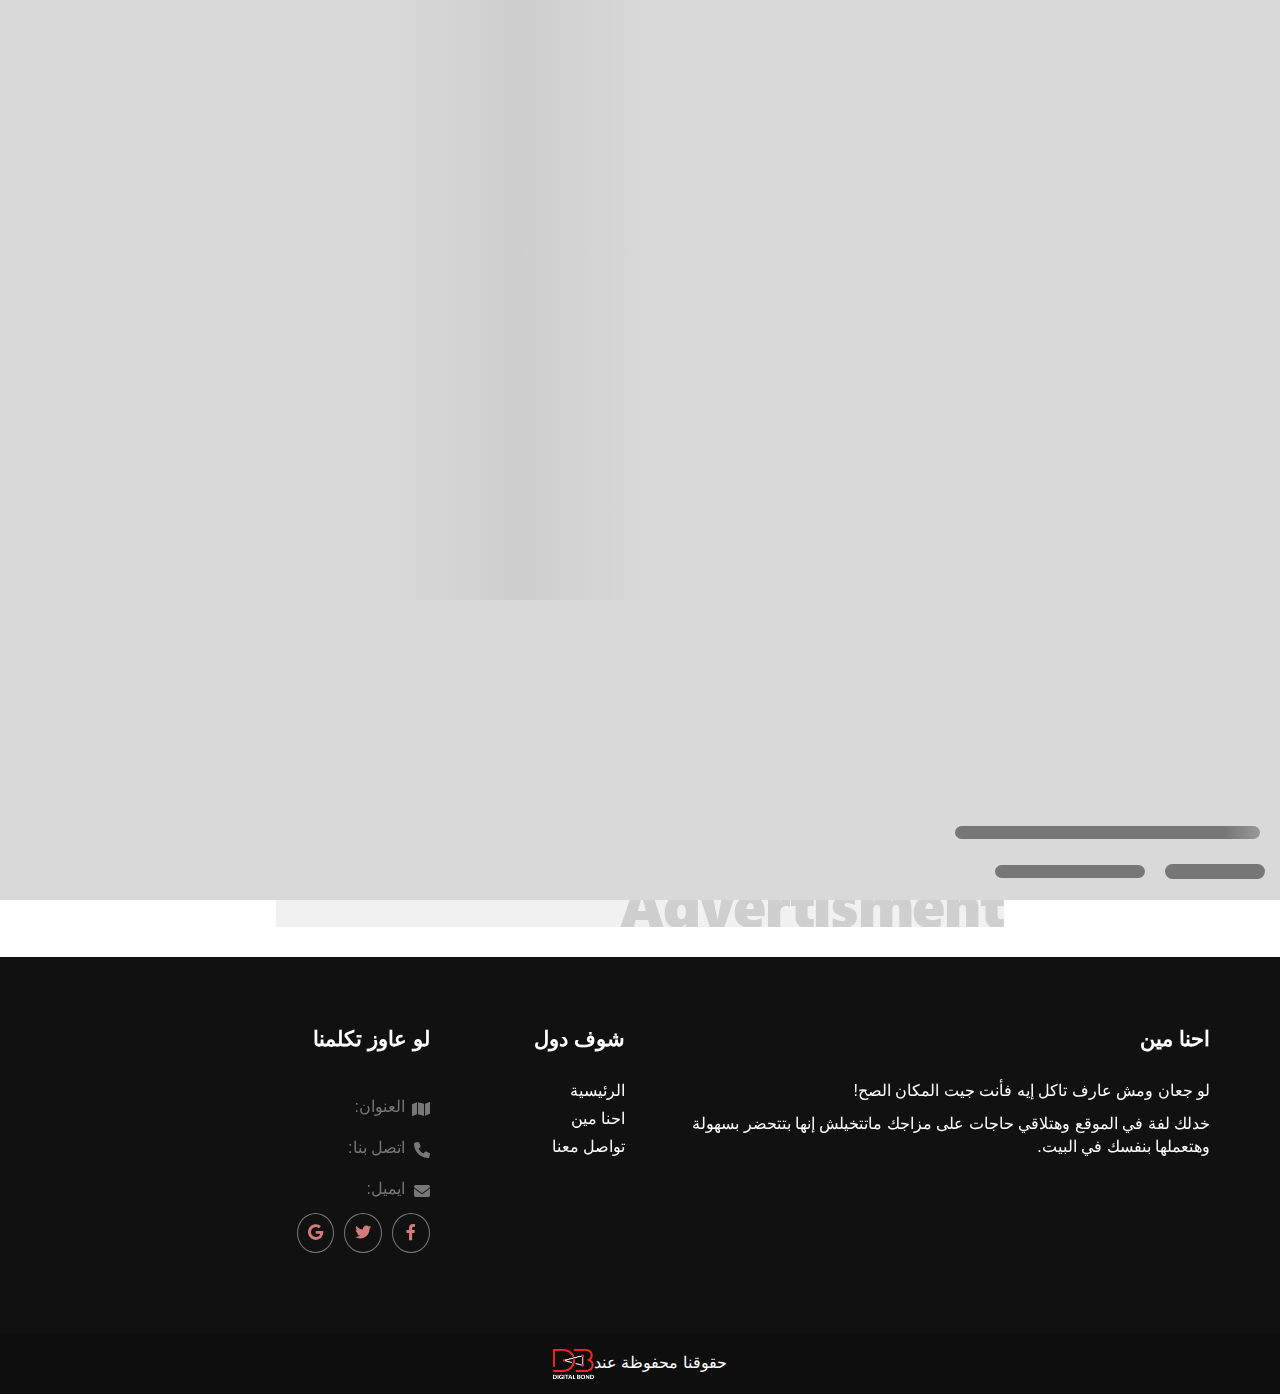
<file: index.html>
<!DOCTYPE html><html lang="en"><head>
  <meta charset="utf-8">
  <title>أكلني شكرا</title>
  <base href="./">
  <meta name="viewport" content="width=device-width, initial-scale=1">
  <link rel="icon" type="image/x-icon" href="assets/img/GaremetAkl/Logo/Logo_white.png">
  <link href="assets/img/GaremetAkl/Logo/Icon.png" rel="icon">
  <link href="https://cdnjs.cloudflare.com/ajax/libs/font-awesome/6.1.1/css/all.min.css" rel="stylesheet">
  <script async="" src="https://pagead2.googlesyndication.com/pagead/js/adsbygoogle.js?client=ca-pub-2495449822869339" crossorigin="anonymous"></script>
<style>@import"https://fonts.googleapis.com/css?family=Pacifico";@import"https://fonts.googleapis.com/css?family=Playfair+Display:400,400i,700,700i,900,900i";@import"https://fonts.googleapis.com/css?family=Alegreya+Sans:100,100i,300,300i,400,400i,500,500i,700,700i,800,800i,900,900i";html{font-family:sans-serif;-webkit-text-size-adjust:100%;-ms-text-size-adjust:100%}body{margin:0}img{border:0}@media print{*,:after,:before{color:#000!important;text-shadow:none!important;background:0 0!important;box-shadow:none!important}img{page-break-inside:avoid}img{max-width:100%!important}}*{box-sizing:border-box}:after,:before{box-sizing:border-box}html{font-size:10px;-webkit-tap-highlight-color:rgba(0,0,0,0)}body{font-family:Helvetica Neue,Helvetica,Arial,sans-serif;font-size:14px;line-height:1.42857143;color:#333;background-color:#fff}img{vertical-align:middle}:root{--fa-font-brands:normal 400 1em/1 "Font Awesome 6 Brands"}@font-face{font-family:"Font Awesome 6 Brands";font-style:normal;font-weight:400;font-display:block;src:url(fa-brands-400.859fc3887485de84.woff2) format("woff2"),url(fa-brands-400.7fa789ab57acb632.ttf) format("truetype")}:root{--fa-font-regular:normal 400 1em/1 "Font Awesome 6 Free"}@font-face{font-family:"Font Awesome 6 Free";font-style:normal;font-weight:400;font-display:block;src:url(fa-regular-400.2ffd018f0eda6f7b.woff2) format("woff2"),url(fa-regular-400.da02cb7e372f16a2.ttf) format("truetype")}:root{--fa-font-solid:normal 900 1em/1 "Font Awesome 6 Free"}@font-face{font-family:"Font Awesome 6 Free";font-style:normal;font-weight:900;font-display:block;src:url(fa-solid-900.40ddefd79fe7af45.woff2) format("woff2"),url(fa-solid-900.3a463ec33b4fe9f7.ttf) format("truetype")}body{transition:all .3s ease-in-out}html,body{direction:rtl;text-align:right}html{position:relative;min-height:100%}body{font-size:16px;color:#696969;transition:unset}.loader{position:fixed;inset:0;background-color:#d17c78;z-index:9999}.loader_img{width:120px}.dots{position:absolute;top:50%;left:50%;transform:translate(-50%,-50%);z-index:9999}.loader .dots .lds-ellipsis{position:relative;width:80px;margin:0 auto}.loader .dots .lds-ellipsis div{position:absolute;top:33px;width:13px;height:13px;border-radius:50%;background:#fff;animation-timing-function:cubic-bezier(0,1,1,0)}.loader .dots .lds-ellipsis div:nth-child(1){left:8px;animation:lds-ellipsis1 .6s infinite}.loader .dots .lds-ellipsis div:nth-child(2){left:8px;animation:lds-ellipsis2 .6s infinite}.loader .dots .lds-ellipsis div:nth-child(3){left:32px;animation:lds-ellipsis2 .6s infinite}.loader .dots .lds-ellipsis div:nth-child(4){left:56px;animation:lds-ellipsis3 .6s infinite}@keyframes lds-ellipsis1{0%{transform:scale(0)}to{transform:scale(1)}}@keyframes lds-ellipsis3{0%{transform:scale(1)}to{transform:scale(0)}}@keyframes lds-ellipsis2{0%{transform:translate(0)}to{transform:translate(24px)}}:root{--swiper-theme-color:#007aff}:root{--swiper-navigation-size:44px}</style><link rel="stylesheet" href="styles.3c039832b1f701e9.css" media="print" onload="this.media='all'"><noscript><link rel="stylesheet" href="styles.3c039832b1f701e9.css"></noscript></head>
<body>
  <app-root>
    <div class="loader">
      <div class="dots">
          <img src="assets/img/GaremetAkl/Logo/Logo_white.png" class="loader_img" alt="">
          <div class="lds-ellipsis">
              <div></div>
              <div></div>
              <div></div>
              <div></div>
          </div>
      </div>
    </div>
  </app-root>



      <!-- /.End of Sign up  Sing in -->
      <script>
        function isInputNumber(event) {
      var char = String.fromCharCode(event.which);
      if(!(/[0-9]/.test(char))){
          event.preventDefault();
      }
    }
    window.addEventListener("keydown", function(e) {
                if(["ArrowUp","ArrowDown"].indexOf(e.code) > -1) {
                    e.preventDefault();
                }
            }, false);
    </script>
<script src="runtime.f304fb58d5e86f92.js" type="module"></script><script src="polyfills.5b12135f60476993.js" type="module"></script><script src="scripts.82b432bbaaba2534.js" defer></script><script src="main.60bb9e2f94e815c3.js" type="module"></script>

</body></html>
</file>
<file: styles.3c039832b1f701e9.css>
@import"https://fonts.googleapis.com/css?family=Pacifico";@import"https://fonts.googleapis.com/css?family=Playfair+Display:400,400i,700,700i,900,900i";@import"https://fonts.googleapis.com/css?family=Alegreya+Sans:100,100i,300,300i,400,400i,500,500i,700,700i,800,800i,900,900i";/*!
 * Bootstrap v3.3.7 (http://getbootstrap.com)
 * Copyright 2011-2016 Twitter, Inc.
 * Licensed under MIT (https://github.com/twbs/bootstrap/blob/master/LICENSE)
 *//*! normalize.css v3.0.3 | MIT License | github.com/necolas/normalize.css */html{font-family:sans-serif;-webkit-text-size-adjust:100%;-ms-text-size-adjust:100%}body{margin:0}article,aside,details,figcaption,figure,footer,header,hgroup,main,menu,nav,section,summary{display:block}audio,canvas,progress,video{display:inline-block;vertical-align:baseline}audio:not([controls]){display:none;height:0}[hidden],template{display:none}a{background-color:transparent}a:active,a:hover{outline:0}abbr[title]{border-bottom:1px dotted}b,strong{font-weight:700}dfn{font-style:italic}h1{margin:.67em 0;font-size:2em}mark{color:#000;background:#ff0}small{font-size:80%}sub,sup{position:relative;font-size:75%;line-height:0;vertical-align:baseline}sup{top:-.5em}sub{bottom:-.25em}img{border:0}svg:not(:root){overflow:hidden}figure{margin:1em 40px}hr{height:0;box-sizing:content-box}pre{overflow:auto}code,kbd,pre,samp{font-family:monospace,monospace;font-size:1em}button,input,optgroup,select,textarea{margin:0;font:inherit;color:inherit}button{overflow:visible}button,select{text-transform:none}button,html input[type=button],input[type=reset],input[type=submit]{-webkit-appearance:button;cursor:pointer}button[disabled],html input[disabled]{cursor:default}button::-moz-focus-inner,input::-moz-focus-inner{padding:0;border:0}input{line-height:normal}input[type=checkbox],input[type=radio]{box-sizing:border-box;padding:0}input[type=number]::-webkit-inner-spin-button,input[type=number]::-webkit-outer-spin-button{height:auto}input[type=search]{box-sizing:content-box;-webkit-appearance:textfield}input[type=search]::-webkit-search-cancel-button,input[type=search]::-webkit-search-decoration{-webkit-appearance:none}fieldset{padding:.35em .625em .75em;margin:0 2px;border:1px solid silver}legend{padding:0;border:0}textarea{overflow:auto}optgroup{font-weight:700}table{border-spacing:0;border-collapse:collapse}td,th{padding:0}/*! Source: https://github.com/h5bp/html5-boilerplate/blob/master/src/css/main.css */@media print{*,:after,:before{color:#000!important;text-shadow:none!important;background:0 0!important;box-shadow:none!important}a,a:visited{text-decoration:underline}a[href]:after{content:" ("attr(href) ")"}abbr[title]:after{content:" ("attr(title) ")"}a[href^="javascript:"]:after,a[href^="#"]:after{content:""}blockquote,pre{border:1px solid #999;page-break-inside:avoid}thead{display:table-header-group}img,tr{page-break-inside:avoid}img{max-width:100%!important}h2,h3,p{orphans:3;widows:3}h2,h3{page-break-after:avoid}.navbar{display:none}.btn>.caret,.dropup>.btn>.caret{border-top-color:#000!important}.label{border:1px solid #000}.table{border-collapse:collapse!important}.table td,.table th{background-color:#fff!important}.table-bordered td,.table-bordered th{border:1px solid #ddd!important}}@font-face{font-family:Glyphicons Halflings;src:url(glyphicons-halflings-regular.7a0f4b092e86cb52.eot);src:url(glyphicons-halflings-regulard41d.7a0f4b092e86cb52.eot?#iefix) format("embedded-opentype"),url(glyphicons-halflings-regular.b70781972ce7320b.woff2) format("woff2"),url(glyphicons-halflings-regular.4ba85deaf3670942.woff) format("woff"),url(glyphicons-halflings-regular.009b407a9881be10.ttf) format("truetype"),url(glyphicons-halflings-regular.85f0466cb4ab3a4d.svg#glyphicons_halflingsregular) format("svg")}.glyphicon{position:relative;top:1px;display:inline-block;font-family:Glyphicons Halflings;font-style:normal;font-weight:400;line-height:1;-webkit-font-smoothing:antialiased;-moz-osx-font-smoothing:grayscale}.glyphicon-asterisk:before{content:"*"}.glyphicon-plus:before{content:"+"}.glyphicon-eur:before,.glyphicon-euro:before{content:"\20ac"}.glyphicon-minus:before{content:"\2212"}.glyphicon-cloud:before{content:"\2601"}.glyphicon-envelope:before{content:"\2709"}.glyphicon-pencil:before{content:"\270f"}.glyphicon-glass:before{content:"\e001"}.glyphicon-music:before{content:"\e002"}.glyphicon-search:before{content:"\e003"}.glyphicon-heart:before{content:"\e005"}.glyphicon-star:before{content:"\e006"}.glyphicon-star-empty:before{content:"\e007"}.glyphicon-user:before{content:"\e008"}.glyphicon-film:before{content:"\e009"}.glyphicon-th-large:before{content:"\e010"}.glyphicon-th:before{content:"\e011"}.glyphicon-th-list:before{content:"\e012"}.glyphicon-ok:before{content:"\e013"}.glyphicon-remove:before{content:"\e014"}.glyphicon-zoom-in:before{content:"\e015"}.glyphicon-zoom-out:before{content:"\e016"}.glyphicon-off:before{content:"\e017"}.glyphicon-signal:before{content:"\e018"}.glyphicon-cog:before{content:"\e019"}.glyphicon-trash:before{content:"\e020"}.glyphicon-home:before{content:"\e021"}.glyphicon-file:before{content:"\e022"}.glyphicon-time:before{content:"\e023"}.glyphicon-road:before{content:"\e024"}.glyphicon-download-alt:before{content:"\e025"}.glyphicon-download:before{content:"\e026"}.glyphicon-upload:before{content:"\e027"}.glyphicon-inbox:before{content:"\e028"}.glyphicon-play-circle:before{content:"\e029"}.glyphicon-repeat:before{content:"\e030"}.glyphicon-refresh:before{content:"\e031"}.glyphicon-list-alt:before{content:"\e032"}.glyphicon-lock:before{content:"\e033"}.glyphicon-flag:before{content:"\e034"}.glyphicon-headphones:before{content:"\e035"}.glyphicon-volume-off:before{content:"\e036"}.glyphicon-volume-down:before{content:"\e037"}.glyphicon-volume-up:before{content:"\e038"}.glyphicon-qrcode:before{content:"\e039"}.glyphicon-barcode:before{content:"\e040"}.glyphicon-tag:before{content:"\e041"}.glyphicon-tags:before{content:"\e042"}.glyphicon-book:before{content:"\e043"}.glyphicon-bookmark:before{content:"\e044"}.glyphicon-print:before{content:"\e045"}.glyphicon-camera:before{content:"\e046"}.glyphicon-font:before{content:"\e047"}.glyphicon-bold:before{content:"\e048"}.glyphicon-italic:before{content:"\e049"}.glyphicon-text-height:before{content:"\e050"}.glyphicon-text-width:before{content:"\e051"}.glyphicon-align-left:before{content:"\e052"}.glyphicon-align-center:before{content:"\e053"}.glyphicon-align-right:before{content:"\e054"}.glyphicon-align-justify:before{content:"\e055"}.glyphicon-list:before{content:"\e056"}.glyphicon-indent-left:before{content:"\e057"}.glyphicon-indent-right:before{content:"\e058"}.glyphicon-facetime-video:before{content:"\e059"}.glyphicon-picture:before{content:"\e060"}.glyphicon-map-marker:before{content:"\e062"}.glyphicon-adjust:before{content:"\e063"}.glyphicon-tint:before{content:"\e064"}.glyphicon-edit:before{content:"\e065"}.glyphicon-share:before{content:"\e066"}.glyphicon-check:before{content:"\e067"}.glyphicon-move:before{content:"\e068"}.glyphicon-step-backward:before{content:"\e069"}.glyphicon-fast-backward:before{content:"\e070"}.glyphicon-backward:before{content:"\e071"}.glyphicon-play:before{content:"\e072"}.glyphicon-pause:before{content:"\e073"}.glyphicon-stop:before{content:"\e074"}.glyphicon-forward:before{content:"\e075"}.glyphicon-fast-forward:before{content:"\e076"}.glyphicon-step-forward:before{content:"\e077"}.glyphicon-eject:before{content:"\e078"}.glyphicon-chevron-left:before{content:"\e079"}.glyphicon-chevron-right:before{content:"\e080"}.glyphicon-plus-sign:before{content:"\e081"}.glyphicon-minus-sign:before{content:"\e082"}.glyphicon-remove-sign:before{content:"\e083"}.glyphicon-ok-sign:before{content:"\e084"}.glyphicon-question-sign:before{content:"\e085"}.glyphicon-info-sign:before{content:"\e086"}.glyphicon-screenshot:before{content:"\e087"}.glyphicon-remove-circle:before{content:"\e088"}.glyphicon-ok-circle:before{content:"\e089"}.glyphicon-ban-circle:before{content:"\e090"}.glyphicon-arrow-left:before{content:"\e091"}.glyphicon-arrow-right:before{content:"\e092"}.glyphicon-arrow-up:before{content:"\e093"}.glyphicon-arrow-down:before{content:"\e094"}.glyphicon-share-alt:before{content:"\e095"}.glyphicon-resize-full:before{content:"\e096"}.glyphicon-resize-small:before{content:"\e097"}.glyphicon-exclamation-sign:before{content:"\e101"}.glyphicon-gift:before{content:"\e102"}.glyphicon-leaf:before{content:"\e103"}.glyphicon-fire:before{content:"\e104"}.glyphicon-eye-open:before{content:"\e105"}.glyphicon-eye-close:before{content:"\e106"}.glyphicon-warning-sign:before{content:"\e107"}.glyphicon-plane:before{content:"\e108"}.glyphicon-calendar:before{content:"\e109"}.glyphicon-random:before{content:"\e110"}.glyphicon-comment:before{content:"\e111"}.glyphicon-magnet:before{content:"\e112"}.glyphicon-chevron-up:before{content:"\e113"}.glyphicon-chevron-down:before{content:"\e114"}.glyphicon-retweet:before{content:"\e115"}.glyphicon-shopping-cart:before{content:"\e116"}.glyphicon-folder-close:before{content:"\e117"}.glyphicon-folder-open:before{content:"\e118"}.glyphicon-resize-vertical:before{content:"\e119"}.glyphicon-resize-horizontal:before{content:"\e120"}.glyphicon-hdd:before{content:"\e121"}.glyphicon-bullhorn:before{content:"\e122"}.glyphicon-bell:before{content:"\e123"}.glyphicon-certificate:before{content:"\e124"}.glyphicon-thumbs-up:before{content:"\e125"}.glyphicon-thumbs-down:before{content:"\e126"}.glyphicon-hand-right:before{content:"\e127"}.glyphicon-hand-left:before{content:"\e128"}.glyphicon-hand-up:before{content:"\e129"}.glyphicon-hand-down:before{content:"\e130"}.glyphicon-circle-arrow-right:before{content:"\e131"}.glyphicon-circle-arrow-left:before{content:"\e132"}.glyphicon-circle-arrow-up:before{content:"\e133"}.glyphicon-circle-arrow-down:before{content:"\e134"}.glyphicon-globe:before{content:"\e135"}.glyphicon-wrench:before{content:"\e136"}.glyphicon-tasks:before{content:"\e137"}.glyphicon-filter:before{content:"\e138"}.glyphicon-briefcase:before{content:"\e139"}.glyphicon-fullscreen:before{content:"\e140"}.glyphicon-dashboard:before{content:"\e141"}.glyphicon-paperclip:before{content:"\e142"}.glyphicon-heart-empty:before{content:"\e143"}.glyphicon-link:before{content:"\e144"}.glyphicon-phone:before{content:"\e145"}.glyphicon-pushpin:before{content:"\e146"}.glyphicon-usd:before{content:"\e148"}.glyphicon-gbp:before{content:"\e149"}.glyphicon-sort:before{content:"\e150"}.glyphicon-sort-by-alphabet:before{content:"\e151"}.glyphicon-sort-by-alphabet-alt:before{content:"\e152"}.glyphicon-sort-by-order:before{content:"\e153"}.glyphicon-sort-by-order-alt:before{content:"\e154"}.glyphicon-sort-by-attributes:before{content:"\e155"}.glyphicon-sort-by-attributes-alt:before{content:"\e156"}.glyphicon-unchecked:before{content:"\e157"}.glyphicon-expand:before{content:"\e158"}.glyphicon-collapse-down:before{content:"\e159"}.glyphicon-collapse-up:before{content:"\e160"}.glyphicon-log-in:before{content:"\e161"}.glyphicon-flash:before{content:"\e162"}.glyphicon-log-out:before{content:"\e163"}.glyphicon-new-window:before{content:"\e164"}.glyphicon-record:before{content:"\e165"}.glyphicon-save:before{content:"\e166"}.glyphicon-open:before{content:"\e167"}.glyphicon-saved:before{content:"\e168"}.glyphicon-import:before{content:"\e169"}.glyphicon-export:before{content:"\e170"}.glyphicon-send:before{content:"\e171"}.glyphicon-floppy-disk:before{content:"\e172"}.glyphicon-floppy-saved:before{content:"\e173"}.glyphicon-floppy-remove:before{content:"\e174"}.glyphicon-floppy-save:before{content:"\e175"}.glyphicon-floppy-open:before{content:"\e176"}.glyphicon-credit-card:before{content:"\e177"}.glyphicon-transfer:before{content:"\e178"}.glyphicon-cutlery:before{content:"\e179"}.glyphicon-header:before{content:"\e180"}.glyphicon-compressed:before{content:"\e181"}.glyphicon-earphone:before{content:"\e182"}.glyphicon-phone-alt:before{content:"\e183"}.glyphicon-tower:before{content:"\e184"}.glyphicon-stats:before{content:"\e185"}.glyphicon-sd-video:before{content:"\e186"}.glyphicon-hd-video:before{content:"\e187"}.glyphicon-subtitles:before{content:"\e188"}.glyphicon-sound-stereo:before{content:"\e189"}.glyphicon-sound-dolby:before{content:"\e190"}.glyphicon-sound-5-1:before{content:"\e191"}.glyphicon-sound-6-1:before{content:"\e192"}.glyphicon-sound-7-1:before{content:"\e193"}.glyphicon-copyright-mark:before{content:"\e194"}.glyphicon-registration-mark:before{content:"\e195"}.glyphicon-cloud-download:before{content:"\e197"}.glyphicon-cloud-upload:before{content:"\e198"}.glyphicon-tree-conifer:before{content:"\e199"}.glyphicon-tree-deciduous:before{content:"\e200"}.glyphicon-cd:before{content:"\e201"}.glyphicon-save-file:before{content:"\e202"}.glyphicon-open-file:before{content:"\e203"}.glyphicon-level-up:before{content:"\e204"}.glyphicon-copy:before{content:"\e205"}.glyphicon-paste:before{content:"\e206"}.glyphicon-alert:before{content:"\e209"}.glyphicon-equalizer:before{content:"\e210"}.glyphicon-king:before{content:"\e211"}.glyphicon-queen:before{content:"\e212"}.glyphicon-pawn:before{content:"\e213"}.glyphicon-bishop:before{content:"\e214"}.glyphicon-knight:before{content:"\e215"}.glyphicon-baby-formula:before{content:"\e216"}.glyphicon-tent:before{content:"\26fa"}.glyphicon-blackboard:before{content:"\e218"}.glyphicon-bed:before{content:"\e219"}.glyphicon-apple:before{content:"\f8ff"}.glyphicon-erase:before{content:"\e221"}.glyphicon-hourglass:before{content:"\231b"}.glyphicon-lamp:before{content:"\e223"}.glyphicon-duplicate:before{content:"\e224"}.glyphicon-piggy-bank:before{content:"\e225"}.glyphicon-scissors:before{content:"\e226"}.glyphicon-bitcoin:before{content:"\e227"}.glyphicon-btc:before{content:"\e227"}.glyphicon-xbt:before{content:"\e227"}.glyphicon-yen:before{content:"\a5"}.glyphicon-jpy:before{content:"\a5"}.glyphicon-ruble:before{content:"\20bd"}.glyphicon-rub:before{content:"\20bd"}.glyphicon-scale:before{content:"\e230"}.glyphicon-ice-lolly:before{content:"\e231"}.glyphicon-ice-lolly-tasted:before{content:"\e232"}.glyphicon-education:before{content:"\e233"}.glyphicon-option-horizontal:before{content:"\e234"}.glyphicon-option-vertical:before{content:"\e235"}.glyphicon-menu-hamburger:before{content:"\e236"}.glyphicon-modal-window:before{content:"\e237"}.glyphicon-oil:before{content:"\e238"}.glyphicon-grain:before{content:"\e239"}.glyphicon-sunglasses:before{content:"\e240"}.glyphicon-text-size:before{content:"\e241"}.glyphicon-text-color:before{content:"\e242"}.glyphicon-text-background:before{content:"\e243"}.glyphicon-object-align-top:before{content:"\e244"}.glyphicon-object-align-bottom:before{content:"\e245"}.glyphicon-object-align-horizontal:before{content:"\e246"}.glyphicon-object-align-left:before{content:"\e247"}.glyphicon-object-align-vertical:before{content:"\e248"}.glyphicon-object-align-right:before{content:"\e249"}.glyphicon-triangle-right:before{content:"\e250"}.glyphicon-triangle-left:before{content:"\e251"}.glyphicon-triangle-bottom:before{content:"\e252"}.glyphicon-triangle-top:before{content:"\e253"}.glyphicon-console:before{content:"\e254"}.glyphicon-superscript:before{content:"\e255"}.glyphicon-subscript:before{content:"\e256"}.glyphicon-menu-left:before{content:"\e257"}.glyphicon-menu-right:before{content:"\e258"}.glyphicon-menu-down:before{content:"\e259"}.glyphicon-menu-up:before{content:"\e260"}*{box-sizing:border-box}:after,:before{box-sizing:border-box}html{font-size:10px;-webkit-tap-highlight-color:rgba(0,0,0,0)}body{font-family:Helvetica Neue,Helvetica,Arial,sans-serif;font-size:14px;line-height:1.42857143;color:#333;background-color:#fff}button,input,select,textarea{font-family:inherit;font-size:inherit;line-height:inherit}a{color:#337ab7;text-decoration:none}a:focus,a:hover{color:#23527c;text-decoration:underline}a:focus{outline:5px auto -webkit-focus-ring-color;outline-offset:-2px}figure{margin:0}img{vertical-align:middle}.carousel-inner>.item>a>img,.carousel-inner>.item>img,.img-responsive,.thumbnail a>img,.thumbnail>img{display:block;max-width:100%;height:auto}.img-rounded{border-radius:6px}.img-thumbnail{display:inline-block;max-width:100%;height:auto;padding:4px;line-height:1.42857143;background-color:#fff;border:1px solid #ddd;border-radius:4px;transition:all .2s ease-in-out}.img-circle{border-radius:50%}hr{margin-top:20px;margin-bottom:20px;border:0;border-top:1px solid #eee}.sr-only{position:absolute;width:1px;height:1px;padding:0;margin:-1px;overflow:hidden;clip:rect(0,0,0,0);border:0}.sr-only-focusable:active,.sr-only-focusable:focus{position:static;width:auto;height:auto;margin:0;overflow:visible;clip:auto}[role=button]{cursor:pointer}.h1,.h2,.h3,.h4,.h5,.h6,h1,h2,h3,h4,h5,h6{font-family:inherit;font-weight:500;line-height:1.1;color:inherit}.h1 .small,.h1 small,.h2 .small,.h2 small,.h3 .small,.h3 small,.h4 .small,.h4 small,.h5 .small,.h5 small,.h6 .small,.h6 small,h1 .small,h1 small,h2 .small,h2 small,h3 .small,h3 small,h4 .small,h4 small,h5 .small,h5 small,h6 .small,h6 small{font-weight:400;line-height:1;color:#777}.h1,.h2,.h3,h1,h2,h3{margin-top:20px;margin-bottom:10px}.h1 .small,.h1 small,.h2 .small,.h2 small,.h3 .small,.h3 small,h1 .small,h1 small,h2 .small,h2 small,h3 .small,h3 small{font-size:65%}.h4,.h5,.h6,h4,h5,h6{margin-top:10px;margin-bottom:10px}.h4 .small,.h4 small,.h5 .small,.h5 small,.h6 .small,.h6 small,h4 .small,h4 small,h5 .small,h5 small,h6 .small,h6 small{font-size:75%}.h1,h1{font-size:36px}.h2,h2{font-size:30px}.h3,h3{font-size:24px}.h4,h4{font-size:18px}.h5,h5{font-size:14px}.h6,h6{font-size:12px}p{margin:0 0 10px}.lead{margin-bottom:20px;font-size:16px;font-weight:300;line-height:1.4}@media (min-width:768px){.lead{font-size:21px}}.small,small{font-size:85%}.mark,mark{padding:.2em;background-color:#fcf8e3}.text-left{text-align:left}.text-right{text-align:right}.text-center{text-align:center}.text-justify{text-align:justify}.text-nowrap{white-space:nowrap}.text-lowercase{text-transform:lowercase}.text-uppercase{text-transform:uppercase}.text-capitalize{text-transform:capitalize}.text-muted{color:#777}.text-primary{color:#337ab7}a.text-primary:focus,a.text-primary:hover{color:#286090}.text-success{color:#3c763d}a.text-success:focus,a.text-success:hover{color:#2b542c}.text-info{color:#31708f}a.text-info:focus,a.text-info:hover{color:#245269}.text-warning{color:#8a6d3b}a.text-warning:focus,a.text-warning:hover{color:#66512c}.text-danger{color:#a94442}a.text-danger:focus,a.text-danger:hover{color:#843534}.bg-primary{color:#fff;background-color:#337ab7}a.bg-primary:focus,a.bg-primary:hover{background-color:#286090}.bg-success{background-color:#dff0d8}a.bg-success:focus,a.bg-success:hover{background-color:#c1e2b3}.bg-info{background-color:#d9edf7}a.bg-info:focus,a.bg-info:hover{background-color:#afd9ee}.bg-warning{background-color:#fcf8e3}a.bg-warning:focus,a.bg-warning:hover{background-color:#f7ecb5}.bg-danger{background-color:#f2dede}a.bg-danger:focus,a.bg-danger:hover{background-color:#e4b9b9}.page-header{padding-bottom:9px;margin:40px 0 20px;border-bottom:1px solid #eee}ol,ul{margin-top:0;margin-bottom:10px}ol ol,ol ul,ul ol,ul ul{margin-bottom:0}.list-unstyled{padding-left:0;list-style:none}.list-inline{padding-left:0;margin-left:-5px;list-style:none}.list-inline>li{display:inline-block;padding-right:5px;padding-left:5px}dl{margin-top:0;margin-bottom:20px}dd,dt{line-height:1.42857143}dt{font-weight:700}dd{margin-left:0}@media (min-width:768px){.dl-horizontal dt{float:right;width:160px;overflow:hidden;clear:left;text-align:right;text-overflow:ellipsis;white-space:nowrap}.dl-horizontal dd{margin-left:180px}}abbr[data-original-title],abbr[title]{cursor:help;border-bottom:1px dotted #777}.initialism{font-size:90%;text-transform:uppercase}blockquote{padding:10px 20px;margin:0 0 20px;font-size:17.5px;border-left:5px solid #eee}blockquote ol:last-child,blockquote p:last-child,blockquote ul:last-child{margin-bottom:0}blockquote .small,blockquote footer,blockquote small{display:block;font-size:80%;line-height:1.42857143;color:#777}blockquote .small:before,blockquote footer:before,blockquote small:before{content:"\2014\a0"}.blockquote-reverse,blockquote.pull-right{padding-right:15px;padding-left:0;text-align:right;border-right:5px solid #eee;border-left:0}.blockquote-reverse .small:before,.blockquote-reverse footer:before,.blockquote-reverse small:before,blockquote.pull-right .small:before,blockquote.pull-right footer:before,blockquote.pull-right small:before{content:""}.blockquote-reverse .small:after,.blockquote-reverse footer:after,.blockquote-reverse small:after,blockquote.pull-right .small:after,blockquote.pull-right footer:after,blockquote.pull-right small:after{content:"\a0\2014"}address{margin-bottom:20px;font-style:normal;line-height:1.42857143}code,kbd,pre,samp{font-family:Menlo,Monaco,Consolas,Courier New,monospace}code{padding:2px 4px;font-size:90%;color:#c7254e;background-color:#f9f2f4;border-radius:4px}kbd{padding:2px 4px;font-size:90%;color:#fff;background-color:#333;border-radius:3px;box-shadow:inset 0 -1px #00000040}kbd kbd{padding:0;font-size:100%;font-weight:700;box-shadow:none}pre{display:block;padding:9.5px;margin:0 0 10px;font-size:13px;line-height:1.42857143;color:#333;word-break:break-all;word-wrap:break-word;background-color:#f5f5f5;border:1px solid #ccc;border-radius:4px}pre code{padding:0;font-size:inherit;color:inherit;white-space:pre-wrap;background-color:transparent;border-radius:0}.pre-scrollable{max-height:340px;overflow-y:scroll}.container{padding-right:15px;padding-left:15px;margin-right:auto;margin-left:auto}@media (min-width:768px){.container{width:750px}}@media (min-width:992px){.container{width:970px}}@media (min-width:1200px){.container{width:1170px}}.container-fluid{padding-right:15px;padding-left:15px;margin-right:auto;margin-left:auto}.row{margin-right:-15px;margin-left:-15px}.col-lg-1,.col-lg-10,.col-lg-11,.col-lg-12,.col-lg-2,.col-lg-3,.col-lg-4,.col-lg-5,.col-lg-6,.col-lg-7,.col-lg-8,.col-lg-9,.col-md-1,.col-md-10,.col-md-11,.col-md-12,.col-md-2,.col-md-3,.col-md-4,.col-md-5,.col-md-6,.col-md-7,.col-md-8,.col-md-9,.col-sm-1,.col-sm-10,.col-sm-11,.col-sm-12,.col-sm-2,.col-sm-3,.col-sm-4,.col-sm-5,.col-sm-6,.col-sm-7,.col-sm-8,.col-sm-9,.col-xs-1,.col-xs-10,.col-xs-11,.col-xs-12,.col-xs-2,.col-xs-3,.col-xs-4,.col-xs-5,.col-xs-6,.col-xs-7,.col-xs-8,.col-xs-9{position:relative;min-height:1px;padding-right:15px;padding-left:15px}.col-xs-1,.col-xs-10,.col-xs-11,.col-xs-12,.col-xs-2,.col-xs-3,.col-xs-4,.col-xs-5,.col-xs-6,.col-xs-7,.col-xs-8,.col-xs-9{float:right}.col-xs-12{width:100%}.col-xs-11{width:91.66666667%}.col-xs-10{width:83.33333333%}.col-xs-9{width:75%}.col-xs-8{width:66.66666667%}.col-xs-7{width:58.33333333%}.col-xs-6{width:50%}.col-xs-5{width:41.66666667%}.col-xs-4{width:33.33333333%}.col-xs-3{width:25%}.col-xs-2{width:16.66666667%}.col-xs-1{width:8.33333333%}.col-xs-pull-12{right:100%}.col-xs-pull-11{right:91.66666667%}.col-xs-pull-10{right:83.33333333%}.col-xs-pull-9{right:75%}.col-xs-pull-8{right:66.66666667%}.col-xs-pull-7{right:58.33333333%}.col-xs-pull-6{right:50%}.col-xs-pull-5{right:41.66666667%}.col-xs-pull-4{right:33.33333333%}.col-xs-pull-3{right:25%}.col-xs-pull-2{right:16.66666667%}.col-xs-pull-1{right:8.33333333%}.col-xs-pull-0{right:auto}.col-xs-push-12{left:100%}.col-xs-push-11{left:91.66666667%}.col-xs-push-10{left:83.33333333%}.col-xs-push-9{left:75%}.col-xs-push-8{left:66.66666667%}.col-xs-push-7{left:58.33333333%}.col-xs-push-6{left:50%}.col-xs-push-5{left:41.66666667%}.col-xs-push-4{left:33.33333333%}.col-xs-push-3{left:25%}.col-xs-push-2{left:16.66666667%}.col-xs-push-1{left:8.33333333%}.col-xs-push-0{left:auto}.col-xs-offset-12{margin-left:100%}.col-xs-offset-11{margin-left:91.66666667%}.col-xs-offset-10{margin-left:83.33333333%}.col-xs-offset-9{margin-left:75%}.col-xs-offset-8{margin-left:66.66666667%}.col-xs-offset-7{margin-left:58.33333333%}.col-xs-offset-6{margin-left:50%}.col-xs-offset-5{margin-left:41.66666667%}.col-xs-offset-4{margin-left:33.33333333%}.col-xs-offset-3{margin-left:25%}.col-xs-offset-2{margin-left:16.66666667%}.col-xs-offset-1{margin-left:8.33333333%}.col-xs-offset-0{margin-left:0}@media (min-width:768px){.col-sm-1,.col-sm-10,.col-sm-11,.col-sm-12,.col-sm-2,.col-sm-3,.col-sm-4,.col-sm-5,.col-sm-6,.col-sm-7,.col-sm-8,.col-sm-9{float:right}.col-sm-12{width:100%}.col-sm-11{width:91.66666667%}.col-sm-10{width:83.33333333%}.col-sm-9{width:75%}.col-sm-8{width:66.66666667%}.col-sm-7{width:58.33333333%}.col-sm-6{width:50%}.col-sm-5{width:41.66666667%}.col-sm-4{width:33.33333333%}.col-sm-3{width:25%}.col-sm-2{width:16.66666667%}.col-sm-1{width:8.33333333%}.col-sm-pull-12{right:100%}.col-sm-pull-11{right:91.66666667%}.col-sm-pull-10{right:83.33333333%}.col-sm-pull-9{right:75%}.col-sm-pull-8{right:66.66666667%}.col-sm-pull-7{right:58.33333333%}.col-sm-pull-6{right:50%}.col-sm-pull-5{right:41.66666667%}.col-sm-pull-4{right:33.33333333%}.col-sm-pull-3{right:25%}.col-sm-pull-2{right:16.66666667%}.col-sm-pull-1{right:8.33333333%}.col-sm-pull-0{right:auto}.col-sm-push-12{left:100%}.col-sm-push-11{left:91.66666667%}.col-sm-push-10{left:83.33333333%}.col-sm-push-9{left:75%}.col-sm-push-8{left:66.66666667%}.col-sm-push-7{left:58.33333333%}.col-sm-push-6{left:50%}.col-sm-push-5{left:41.66666667%}.col-sm-push-4{left:33.33333333%}.col-sm-push-3{left:25%}.col-sm-push-2{left:16.66666667%}.col-sm-push-1{left:8.33333333%}.col-sm-push-0{left:auto}.col-sm-offset-12{margin-left:100%}.col-sm-offset-11{margin-left:91.66666667%}.col-sm-offset-10{margin-left:83.33333333%}.col-sm-offset-9{margin-left:75%}.col-sm-offset-8{margin-left:66.66666667%}.col-sm-offset-7{margin-left:58.33333333%}.col-sm-offset-6{margin-left:50%}.col-sm-offset-5{margin-left:41.66666667%}.col-sm-offset-4{margin-left:33.33333333%}.col-sm-offset-3{margin-left:25%}.col-sm-offset-2{margin-left:16.66666667%}.col-sm-offset-1{margin-left:8.33333333%}.col-sm-offset-0{margin-left:0}}@media (min-width:992px){.col-md-1,.col-md-10,.col-md-11,.col-md-12,.col-md-2,.col-md-3,.col-md-4,.col-md-5,.col-md-6,.col-md-7,.col-md-8,.col-md-9{float:right}.col-md-12{width:100%}.col-md-11{width:91.66666667%}.col-md-10{width:83.33333333%}.col-md-9{width:75%}.col-md-8{width:66.66666667%}.col-md-7{width:58.33333333%}.col-md-6{width:50%}.col-md-5{width:41.66666667%}.col-md-4{width:33.33333333%}.col-md-3{width:25%}.col-md-2{width:16.66666667%}.col-md-1{width:8.33333333%}.col-md-pull-12{right:100%}.col-md-pull-11{right:91.66666667%}.col-md-pull-10{right:83.33333333%}.col-md-pull-9{right:75%}.col-md-pull-8{right:66.66666667%}.col-md-pull-7{right:58.33333333%}.col-md-pull-6{right:50%}.col-md-pull-5{right:41.66666667%}.col-md-pull-4{right:33.33333333%}.col-md-pull-3{right:25%}.col-md-pull-2{right:16.66666667%}.col-md-pull-1{right:8.33333333%}.col-md-pull-0{right:auto}.col-md-push-12{left:100%}.col-md-push-11{left:91.66666667%}.col-md-push-10{left:83.33333333%}.col-md-push-9{left:75%}.col-md-push-8{left:66.66666667%}.col-md-push-7{left:58.33333333%}.col-md-push-6{left:50%}.col-md-push-5{left:41.66666667%}.col-md-push-4{left:33.33333333%}.col-md-push-3{left:25%}.col-md-push-2{left:16.66666667%}.col-md-push-1{left:8.33333333%}.col-md-push-0{left:auto}.col-md-offset-12{margin-left:100%}.col-md-offset-11{margin-left:91.66666667%}.col-md-offset-10{margin-left:83.33333333%}.col-md-offset-9{margin-left:75%}.col-md-offset-8{margin-left:66.66666667%}.col-md-offset-7{margin-left:58.33333333%}.col-md-offset-6{margin-left:50%}.col-md-offset-5{margin-left:41.66666667%}.col-md-offset-4{margin-left:33.33333333%}.col-md-offset-3{margin-left:25%}.col-md-offset-2{margin-left:16.66666667%}.col-md-offset-1{margin-left:8.33333333%}.col-md-offset-0{margin-left:0}}@media (min-width:1200px){.col-lg-1,.col-lg-10,.col-lg-11,.col-lg-12,.col-lg-2,.col-lg-3,.col-lg-4,.col-lg-5,.col-lg-6,.col-lg-7,.col-lg-8,.col-lg-9{float:right}.col-lg-12{width:100%}.col-lg-11{width:91.66666667%}.col-lg-10{width:83.33333333%}.col-lg-9{width:75%}.col-lg-8{width:66.66666667%}.col-lg-7{width:58.33333333%}.col-lg-6{width:50%}.col-lg-5{width:41.66666667%}.col-lg-4{width:33.33333333%}.col-lg-3{width:25%}.col-lg-2{width:16.66666667%}.col-lg-1{width:8.33333333%}.col-lg-pull-12{right:100%}.col-lg-pull-11{right:91.66666667%}.col-lg-pull-10{right:83.33333333%}.col-lg-pull-9{right:75%}.col-lg-pull-8{right:66.66666667%}.col-lg-pull-7{right:58.33333333%}.col-lg-pull-6{right:50%}.col-lg-pull-5{right:41.66666667%}.col-lg-pull-4{right:33.33333333%}.col-lg-pull-3{right:25%}.col-lg-pull-2{right:16.66666667%}.col-lg-pull-1{right:8.33333333%}.col-lg-pull-0{right:auto}.col-lg-push-12{left:100%}.col-lg-push-11{left:91.66666667%}.col-lg-push-10{left:83.33333333%}.col-lg-push-9{left:75%}.col-lg-push-8{left:66.66666667%}.col-lg-push-7{left:58.33333333%}.col-lg-push-6{left:50%}.col-lg-push-5{left:41.66666667%}.col-lg-push-4{left:33.33333333%}.col-lg-push-3{left:25%}.col-lg-push-2{left:16.66666667%}.col-lg-push-1{left:8.33333333%}.col-lg-push-0{left:auto}.col-lg-offset-12{margin-left:100%}.col-lg-offset-11{margin-left:91.66666667%}.col-lg-offset-10{margin-left:83.33333333%}.col-lg-offset-9{margin-left:75%}.col-lg-offset-8{margin-left:66.66666667%}.col-lg-offset-7{margin-left:58.33333333%}.col-lg-offset-6{margin-left:50%}.col-lg-offset-5{margin-left:41.66666667%}.col-lg-offset-4{margin-left:33.33333333%}.col-lg-offset-3{margin-left:25%}.col-lg-offset-2{margin-left:16.66666667%}.col-lg-offset-1{margin-left:8.33333333%}.col-lg-offset-0{margin-left:0}}table{background-color:transparent}caption{padding-top:8px;padding-bottom:8px;color:#777;text-align:left}th{text-align:left}.table{width:100%;max-width:100%;margin-bottom:20px}.table>tbody>tr>td,.table>tbody>tr>th,.table>tfoot>tr>td,.table>tfoot>tr>th,.table>thead>tr>td,.table>thead>tr>th{padding:8px;line-height:1.42857143;vertical-align:top;border-top:1px solid #ddd}.table>thead>tr>th{vertical-align:bottom;border-bottom:2px solid #ddd}.table>caption+thead>tr:first-child>td,.table>caption+thead>tr:first-child>th,.table>colgroup+thead>tr:first-child>td,.table>colgroup+thead>tr:first-child>th,.table>thead:first-child>tr:first-child>td,.table>thead:first-child>tr:first-child>th{border-top:0}.table>tbody+tbody{border-top:2px solid #ddd}.table .table{background-color:#fff}.table-condensed>tbody>tr>td,.table-condensed>tbody>tr>th,.table-condensed>tfoot>tr>td,.table-condensed>tfoot>tr>th,.table-condensed>thead>tr>td,.table-condensed>thead>tr>th{padding:5px}.table-bordered{border:1px solid #ddd}.table-bordered>tbody>tr>td,.table-bordered>tbody>tr>th,.table-bordered>tfoot>tr>td,.table-bordered>tfoot>tr>th,.table-bordered>thead>tr>td,.table-bordered>thead>tr>th{border:1px solid #ddd}.table-bordered>thead>tr>td,.table-bordered>thead>tr>th{border-bottom-width:2px}.table-striped>tbody>tr:nth-of-type(odd){background-color:#f9f9f9}.table-hover>tbody>tr:hover{background-color:#f5f5f5}table col[class*=col-]{position:static;display:table-column;float:none}table td[class*=col-],table th[class*=col-]{position:static;display:table-cell;float:none}.table>tbody>tr.active>td,.table>tbody>tr.active>th,.table>tbody>tr>td.active,.table>tbody>tr>th.active,.table>tfoot>tr.active>td,.table>tfoot>tr.active>th,.table>tfoot>tr>td.active,.table>tfoot>tr>th.active,.table>thead>tr.active>td,.table>thead>tr.active>th,.table>thead>tr>td.active,.table>thead>tr>th.active{background-color:#f5f5f5}.table-hover>tbody>tr.active:hover>td,.table-hover>tbody>tr.active:hover>th,.table-hover>tbody>tr:hover>.active,.table-hover>tbody>tr>td.active:hover,.table-hover>tbody>tr>th.active:hover{background-color:#e8e8e8}.table>tbody>tr.success>td,.table>tbody>tr.success>th,.table>tbody>tr>td.success,.table>tbody>tr>th.success,.table>tfoot>tr.success>td,.table>tfoot>tr.success>th,.table>tfoot>tr>td.success,.table>tfoot>tr>th.success,.table>thead>tr.success>td,.table>thead>tr.success>th,.table>thead>tr>td.success,.table>thead>tr>th.success{background-color:#dff0d8}.table-hover>tbody>tr.success:hover>td,.table-hover>tbody>tr.success:hover>th,.table-hover>tbody>tr:hover>.success,.table-hover>tbody>tr>td.success:hover,.table-hover>tbody>tr>th.success:hover{background-color:#d0e9c6}.table>tbody>tr.info>td,.table>tbody>tr.info>th,.table>tbody>tr>td.info,.table>tbody>tr>th.info,.table>tfoot>tr.info>td,.table>tfoot>tr.info>th,.table>tfoot>tr>td.info,.table>tfoot>tr>th.info,.table>thead>tr.info>td,.table>thead>tr.info>th,.table>thead>tr>td.info,.table>thead>tr>th.info{background-color:#d9edf7}.table-hover>tbody>tr.info:hover>td,.table-hover>tbody>tr.info:hover>th,.table-hover>tbody>tr:hover>.info,.table-hover>tbody>tr>td.info:hover,.table-hover>tbody>tr>th.info:hover{background-color:#c4e3f3}.table>tbody>tr.warning>td,.table>tbody>tr.warning>th,.table>tbody>tr>td.warning,.table>tbody>tr>th.warning,.table>tfoot>tr.warning>td,.table>tfoot>tr.warning>th,.table>tfoot>tr>td.warning,.table>tfoot>tr>th.warning,.table>thead>tr.warning>td,.table>thead>tr.warning>th,.table>thead>tr>td.warning,.table>thead>tr>th.warning{background-color:#fcf8e3}.table-hover>tbody>tr.warning:hover>td,.table-hover>tbody>tr.warning:hover>th,.table-hover>tbody>tr:hover>.warning,.table-hover>tbody>tr>td.warning:hover,.table-hover>tbody>tr>th.warning:hover{background-color:#faf2cc}.table>tbody>tr.danger>td,.table>tbody>tr.danger>th,.table>tbody>tr>td.danger,.table>tbody>tr>th.danger,.table>tfoot>tr.danger>td,.table>tfoot>tr.danger>th,.table>tfoot>tr>td.danger,.table>tfoot>tr>th.danger,.table>thead>tr.danger>td,.table>thead>tr.danger>th,.table>thead>tr>td.danger,.table>thead>tr>th.danger{background-color:#f2dede}.table-hover>tbody>tr.danger:hover>td,.table-hover>tbody>tr.danger:hover>th,.table-hover>tbody>tr:hover>.danger,.table-hover>tbody>tr>td.danger:hover,.table-hover>tbody>tr>th.danger:hover{background-color:#ebcccc}.table-responsive{min-height:.01%;overflow-x:auto}@media screen and (max-width:767px){.table-responsive{width:100%;margin-bottom:15px;overflow-y:hidden;-ms-overflow-style:-ms-autohiding-scrollbar;border:1px solid #ddd}.table-responsive>.table{margin-bottom:0}.table-responsive>.table>tbody>tr>td,.table-responsive>.table>tbody>tr>th,.table-responsive>.table>tfoot>tr>td,.table-responsive>.table>tfoot>tr>th,.table-responsive>.table>thead>tr>td,.table-responsive>.table>thead>tr>th{white-space:nowrap}.table-responsive>.table-bordered{border:0}.table-responsive>.table-bordered>tbody>tr>td:first-child,.table-responsive>.table-bordered>tbody>tr>th:first-child,.table-responsive>.table-bordered>tfoot>tr>td:first-child,.table-responsive>.table-bordered>tfoot>tr>th:first-child,.table-responsive>.table-bordered>thead>tr>td:first-child,.table-responsive>.table-bordered>thead>tr>th:first-child{border-left:0}.table-responsive>.table-bordered>tbody>tr>td:last-child,.table-responsive>.table-bordered>tbody>tr>th:last-child,.table-responsive>.table-bordered>tfoot>tr>td:last-child,.table-responsive>.table-bordered>tfoot>tr>th:last-child,.table-responsive>.table-bordered>thead>tr>td:last-child,.table-responsive>.table-bordered>thead>tr>th:last-child{border-right:0}.table-responsive>.table-bordered>tbody>tr:last-child>td,.table-responsive>.table-bordered>tbody>tr:last-child>th,.table-responsive>.table-bordered>tfoot>tr:last-child>td,.table-responsive>.table-bordered>tfoot>tr:last-child>th{border-bottom:0}}fieldset{min-width:0;padding:0;margin:0;border:0}legend{display:block;width:100%;padding:0;margin-bottom:20px;font-size:21px;line-height:inherit;color:#333;border:0;border-bottom:1px solid #e5e5e5}label{display:inline-block;max-width:100%;margin-bottom:5px;font-weight:700}input[type=search]{box-sizing:border-box}input[type=checkbox],input[type=radio]{margin:4px 0 0;margin-top:1px\	;line-height:normal}input[type=file]{display:block}input[type=range]{display:block;width:100%}select[multiple],select[size]{height:auto}input[type=file]:focus,input[type=checkbox]:focus,input[type=radio]:focus{outline:5px auto -webkit-focus-ring-color;outline-offset:-2px}output{display:block;padding-top:7px;font-size:14px;line-height:1.42857143;color:#555}.form-control{display:block;width:100%;height:34px;padding:6px 12px;font-size:14px;line-height:1.42857143;color:#555;background-color:#fff;background-image:none;border:1px solid #ccc;border-radius:4px;box-shadow:inset 0 1px 1px #00000013;transition:border-color ease-in-out .15s,box-shadow ease-in-out .15s}.form-control:focus{border-color:#66afe9;outline:0;box-shadow:inset 0 1px 1px #00000013,0 0 8px #66afe999}.form-control::-moz-placeholder{color:#999;opacity:1}.form-control:-ms-input-placeholder{color:#999}.form-control::-webkit-input-placeholder{color:#999}.form-control::-ms-expand{background-color:transparent;border:0}.form-control[disabled],.form-control[readonly],fieldset[disabled] .form-control{background-color:#eee;opacity:1}.form-control[disabled],fieldset[disabled] .form-control{cursor:not-allowed}textarea.form-control{height:auto}input[type=search]{-webkit-appearance:none}@media screen and (-webkit-min-device-pixel-ratio:0){input[type=date].form-control,input[type=time].form-control,input[type=datetime-local].form-control,input[type=month].form-control{line-height:34px}.input-group-sm input[type=date],.input-group-sm input[type=time],.input-group-sm input[type=datetime-local],.input-group-sm input[type=month],input[type=date].input-sm,input[type=time].input-sm,input[type=datetime-local].input-sm,input[type=month].input-sm{line-height:30px}.input-group-lg input[type=date],.input-group-lg input[type=time],.input-group-lg input[type=datetime-local],.input-group-lg input[type=month],input[type=date].input-lg,input[type=time].input-lg,input[type=datetime-local].input-lg,input[type=month].input-lg{line-height:46px}}.form-group{margin-bottom:15px}.checkbox,.radio{position:relative;display:block;margin-top:10px;margin-bottom:10px}.checkbox label,.radio label{min-height:20px;padding-left:20px;margin-bottom:0;font-weight:400;cursor:pointer}.checkbox input[type=checkbox],.checkbox-inline input[type=checkbox],.radio input[type=radio],.radio-inline input[type=radio]{position:absolute;margin-top:4px\	;margin-left:-20px}.checkbox+.checkbox,.radio+.radio{margin-top:-5px}.checkbox-inline,.radio-inline{position:relative;display:inline-block;padding-left:20px;margin-bottom:0;font-weight:400;vertical-align:middle;cursor:pointer}.checkbox-inline+.checkbox-inline,.radio-inline+.radio-inline{margin-top:0;margin-left:10px}fieldset[disabled] input[type=checkbox],fieldset[disabled] input[type=radio],input[type=checkbox].disabled,input[type=checkbox][disabled],input[type=radio].disabled,input[type=radio][disabled],.checkbox-inline.disabled,.radio-inline.disabled,fieldset[disabled] .checkbox-inline,fieldset[disabled] .radio-inline,.checkbox.disabled label,.radio.disabled label,fieldset[disabled] .checkbox label,fieldset[disabled] .radio label{cursor:not-allowed}.form-control-static{min-height:34px;padding-top:7px;padding-bottom:7px;margin-bottom:0}.form-control-static.input-lg,.form-control-static.input-sm{padding-right:0;padding-left:0}.input-sm{height:30px;padding:5px 10px;font-size:12px;line-height:1.5;border-radius:3px}select.input-sm{height:30px;line-height:30px}select[multiple].input-sm,textarea.input-sm{height:auto}.form-group-sm .form-control{height:30px;padding:5px 10px;font-size:12px;line-height:1.5;border-radius:3px}.form-group-sm select.form-control{height:30px;line-height:30px}.form-group-sm select[multiple].form-control,.form-group-sm textarea.form-control{height:auto}.form-group-sm .form-control-static{height:30px;min-height:32px;padding:6px 10px;font-size:12px;line-height:1.5}.input-lg{height:46px;padding:10px 16px;font-size:18px;line-height:1.3333333;border-radius:6px}select.input-lg{height:46px;line-height:46px}select[multiple].input-lg,textarea.input-lg{height:auto}.form-group-lg .form-control{height:46px;padding:10px 16px;font-size:18px;line-height:1.3333333;border-radius:6px}.form-group-lg select.form-control{height:46px;line-height:46px}.form-group-lg select[multiple].form-control,.form-group-lg textarea.form-control{height:auto}.form-group-lg .form-control-static{height:46px;min-height:38px;padding:11px 16px;font-size:18px;line-height:1.3333333}.has-feedback{position:relative}.has-feedback .form-control{padding-right:42.5px}.form-control-feedback{position:absolute;top:0;right:0;z-index:2;display:block;width:34px;height:34px;line-height:34px;text-align:center;pointer-events:none}.form-group-lg .form-control+.form-control-feedback,.input-group-lg+.form-control-feedback,.input-lg+.form-control-feedback{width:46px;height:46px;line-height:46px}.form-group-sm .form-control+.form-control-feedback,.input-group-sm+.form-control-feedback,.input-sm+.form-control-feedback{width:30px;height:30px;line-height:30px}.has-success .checkbox,.has-success .checkbox-inline,.has-success .control-label,.has-success .help-block,.has-success .radio,.has-success .radio-inline,.has-success.checkbox label,.has-success.checkbox-inline label,.has-success.radio label,.has-success.radio-inline label{color:#3c763d}.has-success .form-control{border-color:#3c763d;box-shadow:inset 0 1px 1px #00000013}.has-success .form-control:focus{border-color:#2b542c;box-shadow:inset 0 1px 1px #00000013,0 0 6px #67b168}.has-success .input-group-addon{color:#3c763d;background-color:#dff0d8;border-color:#3c763d}.has-success .form-control-feedback{color:#3c763d}.has-warning .checkbox,.has-warning .checkbox-inline,.has-warning .control-label,.has-warning .help-block,.has-warning .radio,.has-warning .radio-inline,.has-warning.checkbox label,.has-warning.checkbox-inline label,.has-warning.radio label,.has-warning.radio-inline label{color:#8a6d3b}.has-warning .form-control{border-color:#8a6d3b;box-shadow:inset 0 1px 1px #00000013}.has-warning .form-control:focus{border-color:#66512c;box-shadow:inset 0 1px 1px #00000013,0 0 6px #c0a16b}.has-warning .input-group-addon{color:#8a6d3b;background-color:#fcf8e3;border-color:#8a6d3b}.has-warning .form-control-feedback{color:#8a6d3b}.has-error .checkbox,.has-error .checkbox-inline,.has-error .control-label,.has-error .help-block,.has-error .radio,.has-error .radio-inline,.has-error.checkbox label,.has-error.checkbox-inline label,.has-error.radio label,.has-error.radio-inline label{color:#a94442}.has-error .form-control{border-color:#a94442;box-shadow:inset 0 1px 1px #00000013}.has-error .form-control:focus{border-color:#843534;box-shadow:inset 0 1px 1px #00000013,0 0 6px #ce8483}.has-error .input-group-addon{color:#a94442;background-color:#f2dede;border-color:#a94442}.has-error .form-control-feedback{color:#a94442}.has-feedback label~.form-control-feedback{top:25px}.has-feedback label.sr-only~.form-control-feedback{top:0}.help-block{display:block;margin-top:5px;margin-bottom:10px;color:#737373}@media (min-width:768px){.form-inline .form-group{display:inline-block;margin-bottom:0;vertical-align:middle}.form-inline .form-control{display:inline-block;width:auto;vertical-align:middle}.form-inline .form-control-static{display:inline-block}.form-inline .input-group{display:inline-table;vertical-align:middle}.form-inline .input-group .form-control,.form-inline .input-group .input-group-addon,.form-inline .input-group .input-group-btn{width:auto}.form-inline .input-group>.form-control{width:100%}.form-inline .control-label{margin-bottom:0;vertical-align:middle}.form-inline .checkbox,.form-inline .radio{display:inline-block;margin-top:0;margin-bottom:0;vertical-align:middle}.form-inline .checkbox label,.form-inline .radio label{padding-left:0}.form-inline .checkbox input[type=checkbox],.form-inline .radio input[type=radio]{position:relative;margin-left:0}.form-inline .has-feedback .form-control-feedback{top:0}}.form-horizontal .checkbox,.form-horizontal .checkbox-inline,.form-horizontal .radio,.form-horizontal .radio-inline{padding-top:7px;margin-top:0;margin-bottom:0}.form-horizontal .checkbox,.form-horizontal .radio{min-height:27px}.form-horizontal .form-group{margin-right:-15px;margin-left:-15px}@media (min-width:768px){.form-horizontal .control-label{padding-top:7px;margin-bottom:0;text-align:right}}.form-horizontal .has-feedback .form-control-feedback{right:15px}@media (min-width:768px){.form-horizontal .form-group-lg .control-label{padding-top:11px;font-size:18px}}@media (min-width:768px){.form-horizontal .form-group-sm .control-label{padding-top:6px;font-size:12px}}.btn{display:inline-block;padding:6px 12px;margin-bottom:0;font-size:14px;font-weight:400;line-height:1.42857143;text-align:center;white-space:nowrap;vertical-align:middle;touch-action:manipulation;cursor:pointer;-webkit-user-select:none;user-select:none;background-image:none;border:1px solid transparent;border-radius:4px}.btn.active.focus,.btn.active:focus,.btn.focus,.btn:active.focus,.btn:active:focus,.btn:focus{outline:5px auto -webkit-focus-ring-color;outline-offset:-2px}.btn.focus,.btn:focus,.btn:hover{color:#333;text-decoration:none}.btn.active,.btn:active{background-image:none;outline:0;box-shadow:inset 0 3px 5px #00000020}.btn.disabled,.btn[disabled],fieldset[disabled] .btn{cursor:not-allowed;filter:alpha(opacity=65);box-shadow:none;opacity:.65}a.btn.disabled,fieldset[disabled] a.btn{pointer-events:none}.btn-default{color:#333;background-color:#fff;border-color:#ccc}.btn-default.focus,.btn-default:focus{color:#333;background-color:#e6e6e6;border-color:#8c8c8c}.btn-default:hover{color:#333;background-color:#e6e6e6;border-color:#adadad}.btn-default.active,.btn-default:active,.open>.dropdown-toggle.btn-default{color:#333;background-color:#e6e6e6;border-color:#adadad}.btn-default.active.focus,.btn-default.active:focus,.btn-default.active:hover,.btn-default:active.focus,.btn-default:active:focus,.btn-default:active:hover,.open>.dropdown-toggle.btn-default.focus,.open>.dropdown-toggle.btn-default:focus,.open>.dropdown-toggle.btn-default:hover{color:#333;background-color:#d4d4d4;border-color:#8c8c8c}.btn-default.active,.btn-default:active,.open>.dropdown-toggle.btn-default{background-image:none}.btn-default.disabled.focus,.btn-default.disabled:focus,.btn-default.disabled:hover,.btn-default[disabled].focus,.btn-default[disabled]:focus,.btn-default[disabled]:hover,fieldset[disabled] .btn-default.focus,fieldset[disabled] .btn-default:focus,fieldset[disabled] .btn-default:hover{background-color:#fff;border-color:#ccc}.btn-default .badge{color:#fff;background-color:#333}.btn-primary{color:#fff;background-color:#337ab7;border-color:#2e6da4}.btn-primary.focus,.btn-primary:focus{color:#fff;background-color:#286090;border-color:#122b40}.btn-primary:hover{color:#fff;background-color:#286090;border-color:#204d74}.btn-primary.active,.btn-primary:active,.open>.dropdown-toggle.btn-primary{color:#fff;background-color:#286090;border-color:#204d74}.btn-primary.active.focus,.btn-primary.active:focus,.btn-primary.active:hover,.btn-primary:active.focus,.btn-primary:active:focus,.btn-primary:active:hover,.open>.dropdown-toggle.btn-primary.focus,.open>.dropdown-toggle.btn-primary:focus,.open>.dropdown-toggle.btn-primary:hover{color:#fff;background-color:#204d74;border-color:#122b40}.btn-primary.active,.btn-primary:active,.open>.dropdown-toggle.btn-primary{background-image:none}.btn-primary.disabled.focus,.btn-primary.disabled:focus,.btn-primary.disabled:hover,.btn-primary[disabled].focus,.btn-primary[disabled]:focus,.btn-primary[disabled]:hover,fieldset[disabled] .btn-primary.focus,fieldset[disabled] .btn-primary:focus,fieldset[disabled] .btn-primary:hover{background-color:#337ab7;border-color:#2e6da4}.btn-primary .badge{color:#337ab7;background-color:#fff}.btn-success{color:#fff;background-color:#5cb85c;border-color:#4cae4c}.btn-success.focus,.btn-success:focus{color:#fff;background-color:#449d44;border-color:#255625}.btn-success:hover{color:#fff;background-color:#449d44;border-color:#398439}.btn-success.active,.btn-success:active,.open>.dropdown-toggle.btn-success{color:#fff;background-color:#449d44;border-color:#398439}.btn-success.active.focus,.btn-success.active:focus,.btn-success.active:hover,.btn-success:active.focus,.btn-success:active:focus,.btn-success:active:hover,.open>.dropdown-toggle.btn-success.focus,.open>.dropdown-toggle.btn-success:focus,.open>.dropdown-toggle.btn-success:hover{color:#fff;background-color:#398439;border-color:#255625}.btn-success.active,.btn-success:active,.open>.dropdown-toggle.btn-success{background-image:none}.btn-success.disabled.focus,.btn-success.disabled:focus,.btn-success.disabled:hover,.btn-success[disabled].focus,.btn-success[disabled]:focus,.btn-success[disabled]:hover,fieldset[disabled] .btn-success.focus,fieldset[disabled] .btn-success:focus,fieldset[disabled] .btn-success:hover{background-color:#5cb85c;border-color:#4cae4c}.btn-success .badge{color:#5cb85c;background-color:#fff}.btn-info{color:#fff;background-color:#5bc0de;border-color:#46b8da}.btn-info.focus,.btn-info:focus{color:#fff;background-color:#31b0d5;border-color:#1b6d85}.btn-info:hover{color:#fff;background-color:#31b0d5;border-color:#269abc}.btn-info.active,.btn-info:active,.open>.dropdown-toggle.btn-info{color:#fff;background-color:#31b0d5;border-color:#269abc}.btn-info.active.focus,.btn-info.active:focus,.btn-info.active:hover,.btn-info:active.focus,.btn-info:active:focus,.btn-info:active:hover,.open>.dropdown-toggle.btn-info.focus,.open>.dropdown-toggle.btn-info:focus,.open>.dropdown-toggle.btn-info:hover{color:#fff;background-color:#269abc;border-color:#1b6d85}.btn-info.active,.btn-info:active,.open>.dropdown-toggle.btn-info{background-image:none}.btn-info.disabled.focus,.btn-info.disabled:focus,.btn-info.disabled:hover,.btn-info[disabled].focus,.btn-info[disabled]:focus,.btn-info[disabled]:hover,fieldset[disabled] .btn-info.focus,fieldset[disabled] .btn-info:focus,fieldset[disabled] .btn-info:hover{background-color:#5bc0de;border-color:#46b8da}.btn-info .badge{color:#5bc0de;background-color:#fff}.btn-warning{color:#fff;background-color:#f0ad4e;border-color:#eea236}.btn-warning.focus,.btn-warning:focus{color:#fff;background-color:#ec971f;border-color:#985f0d}.btn-warning:hover{color:#fff;background-color:#ec971f;border-color:#d58512}.btn-warning.active,.btn-warning:active,.open>.dropdown-toggle.btn-warning{color:#fff;background-color:#ec971f;border-color:#d58512}.btn-warning.active.focus,.btn-warning.active:focus,.btn-warning.active:hover,.btn-warning:active.focus,.btn-warning:active:focus,.btn-warning:active:hover,.open>.dropdown-toggle.btn-warning.focus,.open>.dropdown-toggle.btn-warning:focus,.open>.dropdown-toggle.btn-warning:hover{color:#fff;background-color:#d58512;border-color:#985f0d}.btn-warning.active,.btn-warning:active,.open>.dropdown-toggle.btn-warning{background-image:none}.btn-warning.disabled.focus,.btn-warning.disabled:focus,.btn-warning.disabled:hover,.btn-warning[disabled].focus,.btn-warning[disabled]:focus,.btn-warning[disabled]:hover,fieldset[disabled] .btn-warning.focus,fieldset[disabled] .btn-warning:focus,fieldset[disabled] .btn-warning:hover{background-color:#f0ad4e;border-color:#eea236}.btn-warning .badge{color:#f0ad4e;background-color:#fff}.btn-danger{color:#fff;background-color:#d9534f;border-color:#d43f3a}.btn-danger.focus,.btn-danger:focus{color:#fff;background-color:#c9302c;border-color:#761c19}.btn-danger:hover{color:#fff;background-color:#c9302c;border-color:#ac2925}.btn-danger.active,.btn-danger:active,.open>.dropdown-toggle.btn-danger{color:#fff;background-color:#c9302c;border-color:#ac2925}.btn-danger.active.focus,.btn-danger.active:focus,.btn-danger.active:hover,.btn-danger:active.focus,.btn-danger:active:focus,.btn-danger:active:hover,.open>.dropdown-toggle.btn-danger.focus,.open>.dropdown-toggle.btn-danger:focus,.open>.dropdown-toggle.btn-danger:hover{color:#fff;background-color:#ac2925;border-color:#761c19}.btn-danger.active,.btn-danger:active,.open>.dropdown-toggle.btn-danger{background-image:none}.btn-danger.disabled.focus,.btn-danger.disabled:focus,.btn-danger.disabled:hover,.btn-danger[disabled].focus,.btn-danger[disabled]:focus,.btn-danger[disabled]:hover,fieldset[disabled] .btn-danger.focus,fieldset[disabled] .btn-danger:focus,fieldset[disabled] .btn-danger:hover{background-color:#d9534f;border-color:#d43f3a}.btn-danger .badge{color:#d9534f;background-color:#fff}.btn-link{font-weight:400;color:#337ab7;border-radius:0}.btn-link,.btn-link.active,.btn-link:active,.btn-link[disabled],fieldset[disabled] .btn-link{background-color:transparent;box-shadow:none}.btn-link,.btn-link:active,.btn-link:focus,.btn-link:hover{border-color:transparent}.btn-link:focus,.btn-link:hover{color:#23527c;text-decoration:underline;background-color:transparent}.btn-link[disabled]:focus,.btn-link[disabled]:hover,fieldset[disabled] .btn-link:focus,fieldset[disabled] .btn-link:hover{color:#777;text-decoration:none}.btn-group-lg>.btn,.btn-lg{padding:10px 16px;font-size:18px;line-height:1.3333333;border-radius:6px}.btn-group-sm>.btn,.btn-sm{padding:5px 10px;font-size:12px;line-height:1.5;border-radius:3px}.btn-group-xs>.btn,.btn-xs{padding:1px 5px;font-size:12px;line-height:1.5;border-radius:3px}.btn-block{display:block;width:100%}.btn-block+.btn-block{margin-top:5px}input[type=button].btn-block,input[type=reset].btn-block,input[type=submit].btn-block{width:100%}.fade{opacity:0;transition:opacity .15s linear}.fade.in{opacity:1}.collapse{display:none}.collapse.in{display:block}tr.collapse.in{display:table-row}tbody.collapse.in{display:table-row-group}.collapsing{position:relative;height:0;overflow:hidden;transition-timing-function:ease;transition-duration:.35s;transition-property:height,visibility}.caret{display:inline-block;width:0;height:0;margin-left:2px;vertical-align:middle;border-top:4px dashed;border-top:4px solid\	;border-right:4px solid transparent;border-left:4px solid transparent}.dropdown,.dropup{position:relative}.dropdown-toggle:focus{outline:0}.dropdown-menu{position:absolute;top:100%;left:0;z-index:1000;display:none;float:right;min-width:160px;padding:5px 0;margin:2px 0 0;font-size:14px;text-align:left;list-style:none;background-color:#fff;-webkit-background-clip:padding-box;background-clip:padding-box;border:1px solid #ccc;border:1px solid rgba(0,0,0,.15);border-radius:4px;box-shadow:0 6px 12px #0000002d}.dropdown-menu.pull-right{right:0;left:auto}.dropdown-menu .divider{height:1px;margin:9px 0;overflow:hidden;background-color:#e5e5e5}.dropdown-menu>li>a{display:block;padding:3px 20px;clear:both;font-weight:400;line-height:1.42857143;color:#333;white-space:nowrap}.dropdown-menu>li>a:focus,.dropdown-menu>li>a:hover{color:#262626;text-decoration:none;background-color:#f5f5f5}.dropdown-menu>.active>a,.dropdown-menu>.active>a:focus,.dropdown-menu>.active>a:hover{color:#fff;text-decoration:none;background-color:#337ab7;outline:0}.dropdown-menu>.disabled>a,.dropdown-menu>.disabled>a:focus,.dropdown-menu>.disabled>a:hover{color:#777}.dropdown-menu>.disabled>a:focus,.dropdown-menu>.disabled>a:hover{text-decoration:none;cursor:not-allowed;background-color:transparent;background-image:none;filter:progid:DXImageTransform.Microsoft.gradient(enabled=false)}.open>.dropdown-menu{display:block}.open>a{outline:0}.dropdown-menu-right{right:0;left:auto}.dropdown-menu-left{right:auto;left:0}.dropdown-header{display:block;padding:3px 20px;font-size:12px;line-height:1.42857143;color:#777;white-space:nowrap}.dropdown-backdrop{position:fixed;top:0;right:0;bottom:0;left:0;z-index:990}.pull-right>.dropdown-menu{right:0;left:auto}.dropup .caret,.navbar-fixed-bottom .dropdown .caret{content:"";border-top:0;border-bottom:4px dashed;border-bottom:4px solid\	}.dropup .dropdown-menu,.navbar-fixed-bottom .dropdown .dropdown-menu{top:auto;bottom:100%;margin-bottom:2px}@media (min-width:768px){.navbar-right .dropdown-menu{right:0;left:auto}.navbar-right .dropdown-menu-left{right:auto;left:0}}.btn-group,.btn-group-vertical{position:relative;display:inline-block;vertical-align:middle}.btn-group-vertical>.btn,.btn-group>.btn{position:relative;float:right}.btn-group-vertical>.btn.active,.btn-group-vertical>.btn:active,.btn-group-vertical>.btn:focus,.btn-group-vertical>.btn:hover,.btn-group>.btn.active,.btn-group>.btn:active,.btn-group>.btn:focus,.btn-group>.btn:hover{z-index:2}.btn-group .btn+.btn,.btn-group .btn+.btn-group,.btn-group .btn-group+.btn,.btn-group .btn-group+.btn-group{margin-left:-1px}.btn-toolbar{margin-left:-5px}.btn-toolbar .btn,.btn-toolbar .btn-group,.btn-toolbar .input-group{float:right}.btn-toolbar>.btn,.btn-toolbar>.btn-group,.btn-toolbar>.input-group{margin-left:5px}.btn-group>.btn:not(:first-child):not(:last-child):not(.dropdown-toggle){border-radius:0}.btn-group>.btn:first-child{margin-left:0}.btn-group>.btn:first-child:not(:last-child):not(.dropdown-toggle){border-top-right-radius:0;border-bottom-right-radius:0}.btn-group>.btn:last-child:not(:first-child),.btn-group>.dropdown-toggle:not(:first-child){border-top-left-radius:0;border-bottom-left-radius:0}.btn-group>.btn-group{float:right}.btn-group>.btn-group:not(:first-child):not(:last-child)>.btn{border-radius:0}.btn-group>.btn-group:first-child:not(:last-child)>.btn:last-child,.btn-group>.btn-group:first-child:not(:last-child)>.dropdown-toggle{border-top-right-radius:0;border-bottom-right-radius:0}.btn-group>.btn-group:last-child:not(:first-child)>.btn:first-child{border-top-left-radius:0;border-bottom-left-radius:0}.btn-group .dropdown-toggle:active,.btn-group.open .dropdown-toggle{outline:0}.btn-group>.btn+.dropdown-toggle{padding-right:8px;padding-left:8px}.btn-group>.btn-lg+.dropdown-toggle{padding-right:12px;padding-left:12px}.btn-group.open .dropdown-toggle{box-shadow:inset 0 3px 5px #00000020}.btn-group.open .dropdown-toggle.btn-link{box-shadow:none}.btn .caret{margin-left:0}.btn-lg .caret{border-width:5px 5px 0;border-bottom-width:0}.dropup .btn-lg .caret{border-width:0 5px 5px}.btn-group-vertical>.btn,.btn-group-vertical>.btn-group,.btn-group-vertical>.btn-group>.btn{display:block;float:none;width:100%;max-width:100%}.btn-group-vertical>.btn-group>.btn{float:none}.btn-group-vertical>.btn+.btn,.btn-group-vertical>.btn+.btn-group,.btn-group-vertical>.btn-group+.btn,.btn-group-vertical>.btn-group+.btn-group{margin-top:-1px;margin-left:0}.btn-group-vertical>.btn:not(:first-child):not(:last-child){border-radius:0}.btn-group-vertical>.btn:first-child:not(:last-child){border-radius:4px 4px 0 0}.btn-group-vertical>.btn:last-child:not(:first-child){border-radius:0 0 4px 4px}.btn-group-vertical>.btn-group:not(:first-child):not(:last-child)>.btn{border-radius:0}.btn-group-vertical>.btn-group:first-child:not(:last-child)>.btn:last-child,.btn-group-vertical>.btn-group:first-child:not(:last-child)>.dropdown-toggle{border-bottom-right-radius:0;border-bottom-left-radius:0}.btn-group-vertical>.btn-group:last-child:not(:first-child)>.btn:first-child{border-top-left-radius:0;border-top-right-radius:0}.btn-group-justified{display:table;width:100%;table-layout:fixed;border-collapse:separate}.btn-group-justified>.btn,.btn-group-justified>.btn-group{display:table-cell;float:none;width:1%}.btn-group-justified>.btn-group .btn{width:100%}.btn-group-justified>.btn-group .dropdown-menu{left:auto}[data-toggle=buttons]>.btn input[type=checkbox],[data-toggle=buttons]>.btn input[type=radio],[data-toggle=buttons]>.btn-group>.btn input[type=checkbox],[data-toggle=buttons]>.btn-group>.btn input[type=radio]{position:absolute;clip:rect(0,0,0,0);pointer-events:none}.input-group{position:relative;display:table;border-collapse:separate}.input-group[class*=col-]{float:none;padding-right:0;padding-left:0}.input-group .form-control{position:relative;z-index:2;float:right;width:100%;margin-bottom:0}.input-group .form-control:focus{z-index:3}.input-group-lg>.form-control,.input-group-lg>.input-group-addon,.input-group-lg>.input-group-btn>.btn{height:46px;padding:10px 16px;font-size:18px;line-height:1.3333333;border-radius:6px}select.input-group-lg>.form-control,select.input-group-lg>.input-group-addon,select.input-group-lg>.input-group-btn>.btn{height:46px;line-height:46px}select[multiple].input-group-lg>.form-control,select[multiple].input-group-lg>.input-group-addon,select[multiple].input-group-lg>.input-group-btn>.btn,textarea.input-group-lg>.form-control,textarea.input-group-lg>.input-group-addon,textarea.input-group-lg>.input-group-btn>.btn{height:auto}.input-group-sm>.form-control,.input-group-sm>.input-group-addon,.input-group-sm>.input-group-btn>.btn{height:30px;padding:5px 10px;font-size:12px;line-height:1.5;border-radius:3px}select.input-group-sm>.form-control,select.input-group-sm>.input-group-addon,select.input-group-sm>.input-group-btn>.btn{height:30px;line-height:30px}select[multiple].input-group-sm>.form-control,select[multiple].input-group-sm>.input-group-addon,select[multiple].input-group-sm>.input-group-btn>.btn,textarea.input-group-sm>.form-control,textarea.input-group-sm>.input-group-addon,textarea.input-group-sm>.input-group-btn>.btn{height:auto}.input-group .form-control,.input-group-addon,.input-group-btn{display:table-cell}.input-group .form-control:not(:first-child):not(:last-child),.input-group-addon:not(:first-child):not(:last-child),.input-group-btn:not(:first-child):not(:last-child){border-radius:0}.input-group-addon,.input-group-btn{width:1%;white-space:nowrap;vertical-align:middle}.input-group-addon{padding:6px 12px;font-size:14px;font-weight:400;line-height:1;color:#555;text-align:center;background-color:#eee;border:1px solid #ccc;border-radius:4px}.input-group-addon.input-sm{padding:5px 10px;font-size:12px;border-radius:3px}.input-group-addon.input-lg{padding:10px 16px;font-size:18px;border-radius:6px}.input-group-addon input[type=checkbox],.input-group-addon input[type=radio]{margin-top:0}.input-group .form-control:first-child,.input-group-addon:first-child,.input-group-btn:first-child>.btn,.input-group-btn:first-child>.btn-group>.btn,.input-group-btn:first-child>.dropdown-toggle,.input-group-btn:last-child>.btn-group:not(:last-child)>.btn,.input-group-btn:last-child>.btn:not(:last-child):not(.dropdown-toggle){border-top-right-radius:0;border-bottom-right-radius:0}.input-group-addon:first-child{border-right:0}.input-group .form-control:last-child,.input-group-addon:last-child,.input-group-btn:first-child>.btn-group:not(:first-child)>.btn,.input-group-btn:first-child>.btn:not(:first-child),.input-group-btn:last-child>.btn,.input-group-btn:last-child>.btn-group>.btn,.input-group-btn:last-child>.dropdown-toggle{border-top-left-radius:0;border-bottom-left-radius:0}.input-group-addon:last-child{border-left:0}.input-group-btn{position:relative;font-size:0;white-space:nowrap}.input-group-btn>.btn{position:relative}.input-group-btn>.btn+.btn{margin-left:-1px}.input-group-btn>.btn:active,.input-group-btn>.btn:focus,.input-group-btn>.btn:hover{z-index:2}.input-group-btn:first-child>.btn,.input-group-btn:first-child>.btn-group{margin-right:-1px}.input-group-btn:last-child>.btn,.input-group-btn:last-child>.btn-group{z-index:2;margin-left:-1px}.nav{padding-left:0;margin-bottom:0;list-style:none}.nav>li{position:relative;display:block}.nav>li>a{position:relative;display:block;padding:10px 15px}.nav>li>a:focus,.nav>li>a:hover{text-decoration:none;background-color:#eee}.nav>li.disabled>a{color:#777}.nav>li.disabled>a:focus,.nav>li.disabled>a:hover{color:#777;text-decoration:none;cursor:not-allowed;background-color:transparent}.nav .open>a,.nav .open>a:focus,.nav .open>a:hover{background-color:#eee;border-color:#337ab7}.nav .nav-divider{height:1px;margin:9px 0;overflow:hidden;background-color:#e5e5e5}.nav>li>a>img{max-width:none}.nav-tabs{border-bottom:1px solid #ddd}.nav-tabs>li{float:right;margin-bottom:-1px}.nav-tabs>li>a{margin-right:2px;line-height:1.42857143;border:1px solid transparent;border-radius:4px 4px 0 0}.nav-tabs>li>a:hover{border-color:#eee #eee #ddd}.nav-tabs>li.active>a,.nav-tabs>li.active>a:focus,.nav-tabs>li.active>a:hover{color:#555;cursor:default;background-color:#fff;border:1px solid #ddd;border-bottom-color:transparent}.nav-tabs.nav-justified{width:100%;border-bottom:0}.nav-tabs.nav-justified>li{float:none}.nav-tabs.nav-justified>li>a{margin-bottom:5px;text-align:center}.nav-tabs.nav-justified>.dropdown .dropdown-menu{top:auto;left:auto}@media (min-width:768px){.nav-tabs.nav-justified>li{display:table-cell;width:1%}.nav-tabs.nav-justified>li>a{margin-bottom:0}}.nav-tabs.nav-justified>li>a{margin-right:0;border-radius:4px}.nav-tabs.nav-justified>.active>a,.nav-tabs.nav-justified>.active>a:focus,.nav-tabs.nav-justified>.active>a:hover{border:1px solid #ddd}@media (min-width:768px){.nav-tabs.nav-justified>li>a{border-bottom:1px solid #ddd;border-radius:4px 4px 0 0}.nav-tabs.nav-justified>.active>a,.nav-tabs.nav-justified>.active>a:focus,.nav-tabs.nav-justified>.active>a:hover{border-bottom-color:#fff}}.nav-pills>li{float:right}.nav-pills>li>a{border-radius:4px}.nav-pills>li+li{margin-left:2px}.nav-pills>li.active>a,.nav-pills>li.active>a:focus,.nav-pills>li.active>a:hover{color:#fff;background-color:#337ab7}.nav-stacked>li{float:none}.nav-stacked>li+li{margin-top:2px;margin-left:0}.nav-justified{width:100%}.nav-justified>li{float:none}.nav-justified>li>a{margin-bottom:5px;text-align:center}.nav-justified>.dropdown .dropdown-menu{top:auto;left:auto}@media (min-width:768px){.nav-justified>li{display:table-cell;width:1%}.nav-justified>li>a{margin-bottom:0}}.nav-tabs-justified{border-bottom:0}.nav-tabs-justified>li>a{margin-right:0;border-radius:4px}.nav-tabs-justified>.active>a,.nav-tabs-justified>.active>a:focus,.nav-tabs-justified>.active>a:hover{border:1px solid #ddd}@media (min-width:768px){.nav-tabs-justified>li>a{border-bottom:1px solid #ddd;border-radius:4px 4px 0 0}.nav-tabs-justified>.active>a,.nav-tabs-justified>.active>a:focus,.nav-tabs-justified>.active>a:hover{border-bottom-color:#fff}}.tab-content>.tab-pane{display:none}.tab-content>.active{display:block}.nav-tabs .dropdown-menu{margin-top:-1px;border-top-left-radius:0;border-top-right-radius:0}.navbar{position:relative;min-height:50px;margin-bottom:20px;border:1px solid transparent}@media (min-width:768px){.navbar{border-radius:4px}}@media (min-width:768px){.navbar-header{float:right}}.navbar-collapse{padding-right:15px;padding-left:15px;overflow-x:visible;-webkit-overflow-scrolling:touch;border-top:1px solid transparent;box-shadow:inset 0 1px #ffffff1a}.navbar-collapse.in{overflow-y:auto}@media (min-width:768px){.navbar-collapse{width:auto;border-top:0;box-shadow:none}.navbar-collapse.collapse{display:block!important;height:auto!important;padding-bottom:0;overflow:visible!important}.navbar-collapse.in{overflow-y:visible}.navbar-fixed-bottom .navbar-collapse,.navbar-fixed-top .navbar-collapse,.navbar-static-top .navbar-collapse{padding-right:0;padding-left:0}}.navbar-fixed-bottom .navbar-collapse,.navbar-fixed-top .navbar-collapse{max-height:340px}@media (max-device-width:480px) and (orientation:landscape){.navbar-fixed-bottom .navbar-collapse,.navbar-fixed-top .navbar-collapse{max-height:200px}}.container-fluid>.navbar-collapse,.container-fluid>.navbar-header,.container>.navbar-collapse,.container>.navbar-header{margin-right:-15px;margin-left:-15px}@media (min-width:768px){.container-fluid>.navbar-collapse,.container-fluid>.navbar-header,.container>.navbar-collapse,.container>.navbar-header{margin-right:0;margin-left:0}}.navbar-static-top{z-index:1000;border-width:0 0 1px}@media (min-width:768px){.navbar-static-top{border-radius:0}}.navbar-fixed-bottom,.navbar-fixed-top{position:fixed;right:0;left:0;z-index:1030}@media (min-width:768px){.navbar-fixed-bottom,.navbar-fixed-top{border-radius:0}}.navbar-fixed-top{top:0;border-width:0 0 1px}.navbar-fixed-bottom{bottom:0;margin-bottom:0;border-width:1px 0 0}.navbar-brand{float:right;height:50px;padding:15px;font-size:18px;line-height:20px}.navbar-brand:focus,.navbar-brand:hover{text-decoration:none}.navbar-brand>img{display:block}@media (min-width:768px){.navbar>.container .navbar-brand,.navbar>.container-fluid .navbar-brand{margin-left:-15px}}.navbar-toggle{position:relative;float:right;padding:9px 10px;margin-top:8px;margin-right:15px;margin-bottom:8px;background-color:transparent;background-image:none;border:1px solid transparent;border-radius:4px}.navbar-toggle:focus{outline:0}.navbar-toggle .icon-bar{display:block;width:22px;height:2px;border-radius:1px}.navbar-toggle .icon-bar+.icon-bar{margin-top:4px}@media (min-width:768px){.navbar-toggle{display:none}}.navbar-nav{margin:7.5px -15px}.navbar-nav>li>a{padding-top:10px;padding-bottom:10px;line-height:20px}@media (max-width:767px){.navbar-nav .open .dropdown-menu{position:static;float:none;width:auto;margin-top:0;background-color:transparent;border:0;box-shadow:none}.navbar-nav .open .dropdown-menu .dropdown-header,.navbar-nav .open .dropdown-menu>li>a{padding:5px 15px 5px 25px}.navbar-nav .open .dropdown-menu>li>a{line-height:20px}.navbar-nav .open .dropdown-menu>li>a:focus,.navbar-nav .open .dropdown-menu>li>a:hover{background-image:none}}@media (min-width:768px){.navbar-nav{float:right;margin:0}.navbar-nav>li{float:right}.navbar-nav>li>a{padding-top:15px;padding-bottom:15px}}.navbar-form{padding:10px 15px;margin:8px -15px;border-top:1px solid transparent;border-bottom:1px solid transparent;box-shadow:inset 0 1px #ffffff1a,0 1px #ffffff1a}@media (min-width:768px){.navbar-form .form-group{display:inline-block;margin-bottom:0;vertical-align:middle}.navbar-form .form-control{display:inline-block;width:auto;vertical-align:middle}.navbar-form .form-control-static{display:inline-block}.navbar-form .input-group{display:inline-table;vertical-align:middle}.navbar-form .input-group .form-control,.navbar-form .input-group .input-group-addon,.navbar-form .input-group .input-group-btn{width:auto}.navbar-form .input-group>.form-control{width:100%}.navbar-form .control-label{margin-bottom:0;vertical-align:middle}.navbar-form .checkbox,.navbar-form .radio{display:inline-block;margin-top:0;margin-bottom:0;vertical-align:middle}.navbar-form .checkbox label,.navbar-form .radio label{padding-left:0}.navbar-form .checkbox input[type=checkbox],.navbar-form .radio input[type=radio]{position:relative;margin-left:0}.navbar-form .has-feedback .form-control-feedback{top:0}}@media (max-width:767px){.navbar-form .form-group{margin-bottom:5px}.navbar-form .form-group:last-child{margin-bottom:0}}@media (min-width:768px){.navbar-form{width:auto;padding-top:0;padding-bottom:0;margin-right:0;margin-left:0;border:0;box-shadow:none}}.navbar-nav>li>.dropdown-menu{margin-top:0;border-top-left-radius:0;border-top-right-radius:0}.navbar-fixed-bottom .navbar-nav>li>.dropdown-menu{margin-bottom:0;border-radius:4px 4px 0 0}.navbar-btn{margin-top:8px;margin-bottom:8px}.navbar-btn.btn-sm{margin-top:10px;margin-bottom:10px}.navbar-btn.btn-xs{margin-top:14px;margin-bottom:14px}.navbar-text{margin-top:15px;margin-bottom:15px}@media (min-width:768px){.navbar-text{float:right;margin-right:15px;margin-left:15px}}@media (min-width:768px){.navbar-left{float:right!important}.navbar-right{float:right!important;margin-right:-15px}.navbar-right~.navbar-right{margin-right:0}}.navbar-default{background-color:#f8f8f8;border-color:#e7e7e7}.navbar-default .navbar-brand{color:#777}.navbar-default .navbar-brand:focus,.navbar-default .navbar-brand:hover{color:#5e5e5e;background-color:transparent}.navbar-default .navbar-text{color:#777}.navbar-default .navbar-nav>li>a{color:#777}.navbar-default .navbar-nav>li>a:focus,.navbar-default .navbar-nav>li>a:hover{color:#333;background-color:transparent}.navbar-default .navbar-nav>.active>a,.navbar-default .navbar-nav>.active>a:focus,.navbar-default .navbar-nav>.active>a:hover{color:#555;background-color:#e7e7e7}.navbar-default .navbar-nav>.disabled>a,.navbar-default .navbar-nav>.disabled>a:focus,.navbar-default .navbar-nav>.disabled>a:hover{color:#ccc;background-color:transparent}.navbar-default .navbar-toggle{border-color:#ddd}.navbar-default .navbar-toggle:focus,.navbar-default .navbar-toggle:hover{background-color:#ddd}.navbar-default .navbar-toggle .icon-bar{background-color:#888}.navbar-default .navbar-collapse,.navbar-default .navbar-form{border-color:#e7e7e7}.navbar-default .navbar-nav>.open>a,.navbar-default .navbar-nav>.open>a:focus,.navbar-default .navbar-nav>.open>a:hover{color:#555;background-color:#e7e7e7}@media (max-width:767px){.navbar-default .navbar-nav .open .dropdown-menu>li>a{color:#777}.navbar-default .navbar-nav .open .dropdown-menu>li>a:focus,.navbar-default .navbar-nav .open .dropdown-menu>li>a:hover{color:#333;background-color:transparent}.navbar-default .navbar-nav .open .dropdown-menu>.active>a,.navbar-default .navbar-nav .open .dropdown-menu>.active>a:focus,.navbar-default .navbar-nav .open .dropdown-menu>.active>a:hover{color:#555;background-color:#e7e7e7}.navbar-default .navbar-nav .open .dropdown-menu>.disabled>a,.navbar-default .navbar-nav .open .dropdown-menu>.disabled>a:focus,.navbar-default .navbar-nav .open .dropdown-menu>.disabled>a:hover{color:#ccc;background-color:transparent}}.navbar-default .navbar-link{color:#777}.navbar-default .navbar-link:hover{color:#333}.navbar-default .btn-link{color:#777}.navbar-default .btn-link:focus,.navbar-default .btn-link:hover{color:#333}.navbar-default .btn-link[disabled]:focus,.navbar-default .btn-link[disabled]:hover,fieldset[disabled] .navbar-default .btn-link:focus,fieldset[disabled] .navbar-default .btn-link:hover{color:#ccc}.navbar-inverse{background-color:#222;border-color:#080808}.navbar-inverse .navbar-brand{color:#9d9d9d}.navbar-inverse .navbar-brand:focus,.navbar-inverse .navbar-brand:hover{color:#fff;background-color:transparent}.navbar-inverse .navbar-text{color:#9d9d9d}.navbar-inverse .navbar-nav>li>a{color:#9d9d9d}.navbar-inverse .navbar-nav>li>a:focus,.navbar-inverse .navbar-nav>li>a:hover{color:#fff;background-color:transparent}.navbar-inverse .navbar-nav>.active>a,.navbar-inverse .navbar-nav>.active>a:focus,.navbar-inverse .navbar-nav>.active>a:hover{color:#fff;background-color:#080808}.navbar-inverse .navbar-nav>.disabled>a,.navbar-inverse .navbar-nav>.disabled>a:focus,.navbar-inverse .navbar-nav>.disabled>a:hover{color:#444;background-color:transparent}.navbar-inverse .navbar-toggle{border-color:#333}.navbar-inverse .navbar-toggle:focus,.navbar-inverse .navbar-toggle:hover{background-color:#333}.navbar-inverse .navbar-toggle .icon-bar{background-color:#fff}.navbar-inverse .navbar-collapse,.navbar-inverse .navbar-form{border-color:#101010}.navbar-inverse .navbar-nav>.open>a,.navbar-inverse .navbar-nav>.open>a:focus,.navbar-inverse .navbar-nav>.open>a:hover{color:#fff;background-color:#080808}@media (max-width:767px){.navbar-inverse .navbar-nav .open .dropdown-menu>.dropdown-header{border-color:#080808}.navbar-inverse .navbar-nav .open .dropdown-menu .divider{background-color:#080808}.navbar-inverse .navbar-nav .open .dropdown-menu>li>a{color:#9d9d9d}.navbar-inverse .navbar-nav .open .dropdown-menu>li>a:focus,.navbar-inverse .navbar-nav .open .dropdown-menu>li>a:hover{color:#fff;background-color:transparent}.navbar-inverse .navbar-nav .open .dropdown-menu>.active>a,.navbar-inverse .navbar-nav .open .dropdown-menu>.active>a:focus,.navbar-inverse .navbar-nav .open .dropdown-menu>.active>a:hover{color:#fff;background-color:#080808}.navbar-inverse .navbar-nav .open .dropdown-menu>.disabled>a,.navbar-inverse .navbar-nav .open .dropdown-menu>.disabled>a:focus,.navbar-inverse .navbar-nav .open .dropdown-menu>.disabled>a:hover{color:#444;background-color:transparent}}.navbar-inverse .navbar-link{color:#9d9d9d}.navbar-inverse .navbar-link:hover{color:#fff}.navbar-inverse .btn-link{color:#9d9d9d}.navbar-inverse .btn-link:focus,.navbar-inverse .btn-link:hover{color:#fff}.navbar-inverse .btn-link[disabled]:focus,.navbar-inverse .btn-link[disabled]:hover,fieldset[disabled] .navbar-inverse .btn-link:focus,fieldset[disabled] .navbar-inverse .btn-link:hover{color:#444}.breadcrumb{padding:8px 15px;margin-bottom:20px;list-style:none;background-color:#f5f5f5;border-radius:4px}.breadcrumb>li{display:inline-block}.breadcrumb>li+li:before{padding:0 5px;color:#ccc;content:"/\a0"}.breadcrumb>.active{color:#777}.pagination{display:inline-block;padding-left:0;margin:20px 0;border-radius:4px}.pagination>li{display:inline}.pagination>li>a,.pagination>li>span{position:relative;float:right;padding:6px 12px;margin-left:-1px;line-height:1.42857143;color:#337ab7;text-decoration:none;background-color:#fff;border:1px solid #ddd}.pagination>li:first-child>a,.pagination>li:first-child>span{margin-left:0;border-top-left-radius:4px;border-bottom-left-radius:4px}.pagination>li:last-child>a,.pagination>li:last-child>span{border-top-right-radius:4px;border-bottom-right-radius:4px}.pagination>li>a:focus,.pagination>li>a:hover,.pagination>li>span:focus,.pagination>li>span:hover{z-index:2;color:#23527c;background-color:#eee;border-color:#ddd}.pagination>.active>a,.pagination>.active>a:focus,.pagination>.active>a:hover,.pagination>.active>span,.pagination>.active>span:focus,.pagination>.active>span:hover{z-index:3;color:#fff;cursor:default;background-color:#337ab7;border-color:#337ab7}.pagination>.disabled>a,.pagination>.disabled>a:focus,.pagination>.disabled>a:hover,.pagination>.disabled>span,.pagination>.disabled>span:focus,.pagination>.disabled>span:hover{color:#777;cursor:not-allowed;background-color:#fff;border-color:#ddd}.pagination-lg>li>a,.pagination-lg>li>span{padding:10px 16px;font-size:18px;line-height:1.3333333}.pagination-lg>li:first-child>a,.pagination-lg>li:first-child>span{border-top-left-radius:6px;border-bottom-left-radius:6px}.pagination-lg>li:last-child>a,.pagination-lg>li:last-child>span{border-top-right-radius:6px;border-bottom-right-radius:6px}.pagination-sm>li>a,.pagination-sm>li>span{padding:5px 10px;font-size:12px;line-height:1.5}.pagination-sm>li:first-child>a,.pagination-sm>li:first-child>span{border-top-left-radius:3px;border-bottom-left-radius:3px}.pagination-sm>li:last-child>a,.pagination-sm>li:last-child>span{border-top-right-radius:3px;border-bottom-right-radius:3px}.pager{padding-left:0;margin:20px 0;text-align:center;list-style:none}.pager li{display:inline}.pager li>a,.pager li>span{display:inline-block;padding:5px 14px;background-color:#fff;border:1px solid #ddd;border-radius:15px}.pager li>a:focus,.pager li>a:hover{text-decoration:none;background-color:#eee}.pager .next>a,.pager .next>span{float:right}.pager .previous>a,.pager .previous>span{float:right}.pager .disabled>a,.pager .disabled>a:focus,.pager .disabled>a:hover,.pager .disabled>span{color:#777;cursor:not-allowed;background-color:#fff}.label{display:inline;padding:.2em .6em .3em;font-size:75%;font-weight:700;line-height:1;color:#fff;text-align:center;white-space:nowrap;vertical-align:baseline;border-radius:.25em}a.label:focus,a.label:hover{color:#fff;text-decoration:none;cursor:pointer}.label:empty{display:none}.btn .label{position:relative;top:-1px}.label-default{background-color:#777}.label-default[href]:focus,.label-default[href]:hover{background-color:#5e5e5e}.label-primary{background-color:#337ab7}.label-primary[href]:focus,.label-primary[href]:hover{background-color:#286090}.label-success{background-color:#5cb85c}.label-success[href]:focus,.label-success[href]:hover{background-color:#449d44}.label-info{background-color:#5bc0de}.label-info[href]:focus,.label-info[href]:hover{background-color:#31b0d5}.label-warning{background-color:#f0ad4e}.label-warning[href]:focus,.label-warning[href]:hover{background-color:#ec971f}.label-danger{background-color:#d9534f}.label-danger[href]:focus,.label-danger[href]:hover{background-color:#c9302c}.badge{display:inline-block;min-width:10px;padding:3px 7px;font-size:12px;font-weight:700;line-height:1;color:#fff;text-align:center;white-space:nowrap;vertical-align:middle;background-color:#777;border-radius:10px}.badge:empty{display:none}.btn .badge{position:relative;top:-1px}.btn-group-xs>.btn .badge,.btn-xs .badge{top:0;padding:1px 5px}a.badge:focus,a.badge:hover{color:#fff;text-decoration:none;cursor:pointer}.list-group-item.active>.badge,.nav-pills>.active>a>.badge{color:#337ab7;background-color:#fff}.list-group-item>.badge{float:right}.list-group-item>.badge+.badge{margin-right:5px}.nav-pills>li>a>.badge{margin-left:3px}.jumbotron{padding-top:30px;padding-bottom:30px;margin-bottom:30px;color:inherit;background-color:#eee}.jumbotron .h1,.jumbotron h1{color:inherit}.jumbotron p{margin-bottom:15px;font-size:21px;font-weight:200}.jumbotron>hr{border-top-color:#d5d5d5}.container .jumbotron,.container-fluid .jumbotron{padding-right:15px;padding-left:15px;border-radius:6px}.jumbotron .container{max-width:100%}@media screen and (min-width:768px){.jumbotron{padding-top:48px;padding-bottom:48px}.container .jumbotron,.container-fluid .jumbotron{padding-right:60px;padding-left:60px}.jumbotron .h1,.jumbotron h1{font-size:63px}}.thumbnail{display:block;padding:4px;margin-bottom:20px;line-height:1.42857143;background-color:#fff;border:1px solid #ddd;border-radius:4px;transition:border .2s ease-in-out}.thumbnail a>img,.thumbnail>img{margin-right:auto;margin-left:auto}a.thumbnail.active,a.thumbnail:focus,a.thumbnail:hover{border-color:#337ab7}.thumbnail .caption{padding:9px;color:#333}.alert{padding:15px;margin-bottom:20px;border:1px solid transparent;border-radius:4px}.alert h4{margin-top:0;color:inherit}.alert .alert-link{font-weight:700}.alert>p,.alert>ul{margin-bottom:0}.alert>p+p{margin-top:5px}.alert-dismissable,.alert-dismissible{padding-right:35px}.alert-dismissable .close,.alert-dismissible .close{position:relative;top:-2px;right:-21px;color:inherit}.alert-success{color:#3c763d;background-color:#dff0d8;border-color:#d6e9c6}.alert-success hr{border-top-color:#c9e2b3}.alert-success .alert-link{color:#2b542c}.alert-info{color:#31708f;background-color:#d9edf7;border-color:#bce8f1}.alert-info hr{border-top-color:#a6e1ec}.alert-info .alert-link{color:#245269}.alert-warning{color:#8a6d3b;background-color:#fcf8e3;border-color:#faebcc}.alert-warning hr{border-top-color:#f7e1b5}.alert-warning .alert-link{color:#66512c}.alert-danger{color:#a94442;background-color:#f2dede;border-color:#ebccd1}.alert-danger hr{border-top-color:#e4b9c0}.alert-danger .alert-link{color:#843534}@keyframes progress-bar-stripes{0%{background-position:40px 0}to{background-position:0 0}}.progress{height:20px;margin-bottom:20px;overflow:hidden;background-color:#f5f5f5;border-radius:4px;box-shadow:inset 0 1px 2px #0000001a}.progress-bar{float:right;width:0;height:100%;font-size:12px;line-height:20px;color:#fff;text-align:center;background-color:#337ab7;box-shadow:inset 0 -1px #00000026;transition:width .6s ease}.progress-bar-striped,.progress-striped .progress-bar{background-image:linear-gradient(45deg,rgba(255,255,255,.15) 25%,transparent 25%,transparent 50%,rgba(255,255,255,.15) 50%,rgba(255,255,255,.15) 75%,transparent 75%,transparent);background-size:40px 40px}.progress-bar.active,.progress.active .progress-bar{animation:progress-bar-stripes 2s linear infinite}.progress-bar-success{background-color:#5cb85c}.progress-striped .progress-bar-success{background-image:linear-gradient(45deg,rgba(255,255,255,.15) 25%,transparent 25%,transparent 50%,rgba(255,255,255,.15) 50%,rgba(255,255,255,.15) 75%,transparent 75%,transparent)}.progress-bar-info{background-color:#5bc0de}.progress-striped .progress-bar-info{background-image:linear-gradient(45deg,rgba(255,255,255,.15) 25%,transparent 25%,transparent 50%,rgba(255,255,255,.15) 50%,rgba(255,255,255,.15) 75%,transparent 75%,transparent)}.progress-bar-warning{background-color:#f0ad4e}.progress-striped .progress-bar-warning{background-image:linear-gradient(45deg,rgba(255,255,255,.15) 25%,transparent 25%,transparent 50%,rgba(255,255,255,.15) 50%,rgba(255,255,255,.15) 75%,transparent 75%,transparent)}.progress-bar-danger{background-color:#d9534f}.progress-striped .progress-bar-danger{background-image:linear-gradient(45deg,rgba(255,255,255,.15) 25%,transparent 25%,transparent 50%,rgba(255,255,255,.15) 50%,rgba(255,255,255,.15) 75%,transparent 75%,transparent)}.media{margin-top:15px}.media:first-child{margin-top:0}.media,.media-body{overflow:hidden;zoom:1}.media-body{width:10000px}.media-object{display:block}.media-object.img-thumbnail{max-width:none}.media-right,.media>.pull-right{padding-left:10px}.media-left,.media>.pull-left{padding-right:10px}.media-body,.media-left,.media-right{display:table-cell;vertical-align:top}.media-middle{vertical-align:middle}.media-bottom{vertical-align:bottom}.media-heading{margin-top:0;margin-bottom:5px}.media-list{padding-left:0;list-style:none}.list-group{padding-left:0;margin-bottom:20px}.list-group-item{position:relative;display:block;padding:10px 15px;margin-bottom:-1px;background-color:#fff;border:1px solid #ddd}.list-group-item:first-child{border-top-left-radius:4px;border-top-right-radius:4px}.list-group-item:last-child{margin-bottom:0;border-bottom-right-radius:4px;border-bottom-left-radius:4px}a.list-group-item,button.list-group-item{color:#555}a.list-group-item .list-group-item-heading,button.list-group-item .list-group-item-heading{color:#333}a.list-group-item:focus,a.list-group-item:hover,button.list-group-item:focus,button.list-group-item:hover{color:#555;text-decoration:none;background-color:#f5f5f5}button.list-group-item{width:100%;text-align:left}.list-group-item.disabled,.list-group-item.disabled:focus,.list-group-item.disabled:hover{color:#777;cursor:not-allowed;background-color:#eee}.list-group-item.disabled .list-group-item-heading,.list-group-item.disabled:focus .list-group-item-heading,.list-group-item.disabled:hover .list-group-item-heading{color:inherit}.list-group-item.disabled .list-group-item-text,.list-group-item.disabled:focus .list-group-item-text,.list-group-item.disabled:hover .list-group-item-text{color:#777}.list-group-item.active,.list-group-item.active:focus,.list-group-item.active:hover{z-index:2;color:#fff;background-color:#337ab7;border-color:#337ab7}.list-group-item.active .list-group-item-heading,.list-group-item.active .list-group-item-heading>.small,.list-group-item.active .list-group-item-heading>small,.list-group-item.active:focus .list-group-item-heading,.list-group-item.active:focus .list-group-item-heading>.small,.list-group-item.active:focus .list-group-item-heading>small,.list-group-item.active:hover .list-group-item-heading,.list-group-item.active:hover .list-group-item-heading>.small,.list-group-item.active:hover .list-group-item-heading>small{color:inherit}.list-group-item.active .list-group-item-text,.list-group-item.active:focus .list-group-item-text,.list-group-item.active:hover .list-group-item-text{color:#c7ddef}.list-group-item-success{color:#3c763d;background-color:#dff0d8}a.list-group-item-success,button.list-group-item-success{color:#3c763d}a.list-group-item-success .list-group-item-heading,button.list-group-item-success .list-group-item-heading{color:inherit}a.list-group-item-success:focus,a.list-group-item-success:hover,button.list-group-item-success:focus,button.list-group-item-success:hover{color:#3c763d;background-color:#d0e9c6}a.list-group-item-success.active,a.list-group-item-success.active:focus,a.list-group-item-success.active:hover,button.list-group-item-success.active,button.list-group-item-success.active:focus,button.list-group-item-success.active:hover{color:#fff;background-color:#3c763d;border-color:#3c763d}.list-group-item-info{color:#31708f;background-color:#d9edf7}a.list-group-item-info,button.list-group-item-info{color:#31708f}a.list-group-item-info .list-group-item-heading,button.list-group-item-info .list-group-item-heading{color:inherit}a.list-group-item-info:focus,a.list-group-item-info:hover,button.list-group-item-info:focus,button.list-group-item-info:hover{color:#31708f;background-color:#c4e3f3}a.list-group-item-info.active,a.list-group-item-info.active:focus,a.list-group-item-info.active:hover,button.list-group-item-info.active,button.list-group-item-info.active:focus,button.list-group-item-info.active:hover{color:#fff;background-color:#31708f;border-color:#31708f}.list-group-item-warning{color:#8a6d3b;background-color:#fcf8e3}a.list-group-item-warning,button.list-group-item-warning{color:#8a6d3b}a.list-group-item-warning .list-group-item-heading,button.list-group-item-warning .list-group-item-heading{color:inherit}a.list-group-item-warning:focus,a.list-group-item-warning:hover,button.list-group-item-warning:focus,button.list-group-item-warning:hover{color:#8a6d3b;background-color:#faf2cc}a.list-group-item-warning.active,a.list-group-item-warning.active:focus,a.list-group-item-warning.active:hover,button.list-group-item-warning.active,button.list-group-item-warning.active:focus,button.list-group-item-warning.active:hover{color:#fff;background-color:#8a6d3b;border-color:#8a6d3b}.list-group-item-danger{color:#a94442;background-color:#f2dede}a.list-group-item-danger,button.list-group-item-danger{color:#a94442}a.list-group-item-danger .list-group-item-heading,button.list-group-item-danger .list-group-item-heading{color:inherit}a.list-group-item-danger:focus,a.list-group-item-danger:hover,button.list-group-item-danger:focus,button.list-group-item-danger:hover{color:#a94442;background-color:#ebcccc}a.list-group-item-danger.active,a.list-group-item-danger.active:focus,a.list-group-item-danger.active:hover,button.list-group-item-danger.active,button.list-group-item-danger.active:focus,button.list-group-item-danger.active:hover{color:#fff;background-color:#a94442;border-color:#a94442}.list-group-item-heading{margin-top:0;margin-bottom:5px}.list-group-item-text{margin-bottom:0;line-height:1.3}.panel{margin-bottom:20px;background-color:#fff;border:1px solid transparent;border-radius:4px;box-shadow:0 1px 1px #0000000d}.panel-body{padding:15px}.panel-heading{padding:10px 15px;border-bottom:1px solid transparent;border-top-left-radius:3px;border-top-right-radius:3px}.panel-heading>.dropdown .dropdown-toggle{color:inherit}.panel-title{margin-top:0;margin-bottom:0;font-size:16px;color:inherit}.panel-title>.small,.panel-title>.small>a,.panel-title>a,.panel-title>small,.panel-title>small>a{color:inherit}.panel-footer{padding:10px 15px;background-color:#f5f5f5;border-top:1px solid #ddd;border-bottom-right-radius:3px;border-bottom-left-radius:3px}.panel>.list-group,.panel>.panel-collapse>.list-group{margin-bottom:0}.panel>.list-group .list-group-item,.panel>.panel-collapse>.list-group .list-group-item{border-width:1px 0;border-radius:0}.panel>.list-group:first-child .list-group-item:first-child,.panel>.panel-collapse>.list-group:first-child .list-group-item:first-child{border-top:0;border-top-left-radius:3px;border-top-right-radius:3px}.panel>.list-group:last-child .list-group-item:last-child,.panel>.panel-collapse>.list-group:last-child .list-group-item:last-child{border-bottom:0;border-bottom-right-radius:3px;border-bottom-left-radius:3px}.panel>.panel-heading+.panel-collapse>.list-group .list-group-item:first-child{border-top-left-radius:0;border-top-right-radius:0}.panel-heading+.list-group .list-group-item:first-child{border-top-width:0}.list-group+.panel-footer{border-top-width:0}.panel>.panel-collapse>.table,.panel>.table,.panel>.table-responsive>.table{margin-bottom:0}.panel>.panel-collapse>.table caption,.panel>.table caption,.panel>.table-responsive>.table caption{padding-right:15px;padding-left:15px}.panel>.table-responsive:first-child>.table:first-child,.panel>.table:first-child{border-top-left-radius:3px;border-top-right-radius:3px}.panel>.table-responsive:first-child>.table:first-child>tbody:first-child>tr:first-child,.panel>.table-responsive:first-child>.table:first-child>thead:first-child>tr:first-child,.panel>.table:first-child>tbody:first-child>tr:first-child,.panel>.table:first-child>thead:first-child>tr:first-child{border-top-left-radius:3px;border-top-right-radius:3px}.panel>.table-responsive:first-child>.table:first-child>tbody:first-child>tr:first-child td:first-child,.panel>.table-responsive:first-child>.table:first-child>tbody:first-child>tr:first-child th:first-child,.panel>.table-responsive:first-child>.table:first-child>thead:first-child>tr:first-child td:first-child,.panel>.table-responsive:first-child>.table:first-child>thead:first-child>tr:first-child th:first-child,.panel>.table:first-child>tbody:first-child>tr:first-child td:first-child,.panel>.table:first-child>tbody:first-child>tr:first-child th:first-child,.panel>.table:first-child>thead:first-child>tr:first-child td:first-child,.panel>.table:first-child>thead:first-child>tr:first-child th:first-child{border-top-left-radius:3px}.panel>.table-responsive:first-child>.table:first-child>tbody:first-child>tr:first-child td:last-child,.panel>.table-responsive:first-child>.table:first-child>tbody:first-child>tr:first-child th:last-child,.panel>.table-responsive:first-child>.table:first-child>thead:first-child>tr:first-child td:last-child,.panel>.table-responsive:first-child>.table:first-child>thead:first-child>tr:first-child th:last-child,.panel>.table:first-child>tbody:first-child>tr:first-child td:last-child,.panel>.table:first-child>tbody:first-child>tr:first-child th:last-child,.panel>.table:first-child>thead:first-child>tr:first-child td:last-child,.panel>.table:first-child>thead:first-child>tr:first-child th:last-child{border-top-right-radius:3px}.panel>.table-responsive:last-child>.table:last-child,.panel>.table:last-child{border-bottom-right-radius:3px;border-bottom-left-radius:3px}.panel>.table-responsive:last-child>.table:last-child>tbody:last-child>tr:last-child,.panel>.table-responsive:last-child>.table:last-child>tfoot:last-child>tr:last-child,.panel>.table:last-child>tbody:last-child>tr:last-child,.panel>.table:last-child>tfoot:last-child>tr:last-child{border-bottom-right-radius:3px;border-bottom-left-radius:3px}.panel>.table-responsive:last-child>.table:last-child>tbody:last-child>tr:last-child td:first-child,.panel>.table-responsive:last-child>.table:last-child>tbody:last-child>tr:last-child th:first-child,.panel>.table-responsive:last-child>.table:last-child>tfoot:last-child>tr:last-child td:first-child,.panel>.table-responsive:last-child>.table:last-child>tfoot:last-child>tr:last-child th:first-child,.panel>.table:last-child>tbody:last-child>tr:last-child td:first-child,.panel>.table:last-child>tbody:last-child>tr:last-child th:first-child,.panel>.table:last-child>tfoot:last-child>tr:last-child td:first-child,.panel>.table:last-child>tfoot:last-child>tr:last-child th:first-child{border-bottom-left-radius:3px}.panel>.table-responsive:last-child>.table:last-child>tbody:last-child>tr:last-child td:last-child,.panel>.table-responsive:last-child>.table:last-child>tbody:last-child>tr:last-child th:last-child,.panel>.table-responsive:last-child>.table:last-child>tfoot:last-child>tr:last-child td:last-child,.panel>.table-responsive:last-child>.table:last-child>tfoot:last-child>tr:last-child th:last-child,.panel>.table:last-child>tbody:last-child>tr:last-child td:last-child,.panel>.table:last-child>tbody:last-child>tr:last-child th:last-child,.panel>.table:last-child>tfoot:last-child>tr:last-child td:last-child,.panel>.table:last-child>tfoot:last-child>tr:last-child th:last-child{border-bottom-right-radius:3px}.panel>.panel-body+.table,.panel>.panel-body+.table-responsive,.panel>.table+.panel-body,.panel>.table-responsive+.panel-body{border-top:1px solid #ddd}.panel>.table>tbody:first-child>tr:first-child td,.panel>.table>tbody:first-child>tr:first-child th{border-top:0}.panel>.table-bordered,.panel>.table-responsive>.table-bordered{border:0}.panel>.table-bordered>tbody>tr>td:first-child,.panel>.table-bordered>tbody>tr>th:first-child,.panel>.table-bordered>tfoot>tr>td:first-child,.panel>.table-bordered>tfoot>tr>th:first-child,.panel>.table-bordered>thead>tr>td:first-child,.panel>.table-bordered>thead>tr>th:first-child,.panel>.table-responsive>.table-bordered>tbody>tr>td:first-child,.panel>.table-responsive>.table-bordered>tbody>tr>th:first-child,.panel>.table-responsive>.table-bordered>tfoot>tr>td:first-child,.panel>.table-responsive>.table-bordered>tfoot>tr>th:first-child,.panel>.table-responsive>.table-bordered>thead>tr>td:first-child,.panel>.table-responsive>.table-bordered>thead>tr>th:first-child{border-left:0}.panel>.table-bordered>tbody>tr>td:last-child,.panel>.table-bordered>tbody>tr>th:last-child,.panel>.table-bordered>tfoot>tr>td:last-child,.panel>.table-bordered>tfoot>tr>th:last-child,.panel>.table-bordered>thead>tr>td:last-child,.panel>.table-bordered>thead>tr>th:last-child,.panel>.table-responsive>.table-bordered>tbody>tr>td:last-child,.panel>.table-responsive>.table-bordered>tbody>tr>th:last-child,.panel>.table-responsive>.table-bordered>tfoot>tr>td:last-child,.panel>.table-responsive>.table-bordered>tfoot>tr>th:last-child,.panel>.table-responsive>.table-bordered>thead>tr>td:last-child,.panel>.table-responsive>.table-bordered>thead>tr>th:last-child{border-right:0}.panel>.table-bordered>tbody>tr:first-child>td,.panel>.table-bordered>tbody>tr:first-child>th,.panel>.table-bordered>thead>tr:first-child>td,.panel>.table-bordered>thead>tr:first-child>th,.panel>.table-responsive>.table-bordered>tbody>tr:first-child>td,.panel>.table-responsive>.table-bordered>tbody>tr:first-child>th,.panel>.table-responsive>.table-bordered>thead>tr:first-child>td,.panel>.table-responsive>.table-bordered>thead>tr:first-child>th{border-bottom:0}.panel>.table-bordered>tbody>tr:last-child>td,.panel>.table-bordered>tbody>tr:last-child>th,.panel>.table-bordered>tfoot>tr:last-child>td,.panel>.table-bordered>tfoot>tr:last-child>th,.panel>.table-responsive>.table-bordered>tbody>tr:last-child>td,.panel>.table-responsive>.table-bordered>tbody>tr:last-child>th,.panel>.table-responsive>.table-bordered>tfoot>tr:last-child>td,.panel>.table-responsive>.table-bordered>tfoot>tr:last-child>th{border-bottom:0}.panel>.table-responsive{margin-bottom:0;border:0}.panel-group{margin-bottom:20px}.panel-group .panel{margin-bottom:0;border-radius:4px}.panel-group .panel+.panel{margin-top:5px}.panel-group .panel-heading{border-bottom:0}.panel-group .panel-heading+.panel-collapse>.list-group,.panel-group .panel-heading+.panel-collapse>.panel-body{border-top:1px solid #ddd}.panel-group .panel-footer{border-top:0}.panel-group .panel-footer+.panel-collapse .panel-body{border-bottom:1px solid #ddd}.panel-default{border-color:#ddd}.panel-default>.panel-heading{color:#333;background-color:#f5f5f5;border-color:#ddd}.panel-default>.panel-heading+.panel-collapse>.panel-body{border-top-color:#ddd}.panel-default>.panel-heading .badge{color:#f5f5f5;background-color:#333}.panel-default>.panel-footer+.panel-collapse>.panel-body{border-bottom-color:#ddd}.panel-primary{border-color:#337ab7}.panel-primary>.panel-heading{color:#fff;background-color:#337ab7;border-color:#337ab7}.panel-primary>.panel-heading+.panel-collapse>.panel-body{border-top-color:#337ab7}.panel-primary>.panel-heading .badge{color:#337ab7;background-color:#fff}.panel-primary>.panel-footer+.panel-collapse>.panel-body{border-bottom-color:#337ab7}.panel-success{border-color:#d6e9c6}.panel-success>.panel-heading{color:#3c763d;background-color:#dff0d8;border-color:#d6e9c6}.panel-success>.panel-heading+.panel-collapse>.panel-body{border-top-color:#d6e9c6}.panel-success>.panel-heading .badge{color:#dff0d8;background-color:#3c763d}.panel-success>.panel-footer+.panel-collapse>.panel-body{border-bottom-color:#d6e9c6}.panel-info{border-color:#bce8f1}.panel-info>.panel-heading{color:#31708f;background-color:#d9edf7;border-color:#bce8f1}.panel-info>.panel-heading+.panel-collapse>.panel-body{border-top-color:#bce8f1}.panel-info>.panel-heading .badge{color:#d9edf7;background-color:#31708f}.panel-info>.panel-footer+.panel-collapse>.panel-body{border-bottom-color:#bce8f1}.panel-warning{border-color:#faebcc}.panel-warning>.panel-heading{color:#8a6d3b;background-color:#fcf8e3;border-color:#faebcc}.panel-warning>.panel-heading+.panel-collapse>.panel-body{border-top-color:#faebcc}.panel-warning>.panel-heading .badge{color:#fcf8e3;background-color:#8a6d3b}.panel-warning>.panel-footer+.panel-collapse>.panel-body{border-bottom-color:#faebcc}.panel-danger{border-color:#ebccd1}.panel-danger>.panel-heading{color:#a94442;background-color:#f2dede;border-color:#ebccd1}.panel-danger>.panel-heading+.panel-collapse>.panel-body{border-top-color:#ebccd1}.panel-danger>.panel-heading .badge{color:#f2dede;background-color:#a94442}.panel-danger>.panel-footer+.panel-collapse>.panel-body{border-bottom-color:#ebccd1}.embed-responsive{position:relative;display:block;height:0;padding:0;overflow:hidden}.embed-responsive .embed-responsive-item,.embed-responsive embed,.embed-responsive iframe,.embed-responsive object,.embed-responsive video{position:absolute;top:0;bottom:0;left:0;width:100%;height:100%;border:0}.embed-responsive-16by9{padding-bottom:56.25%}.embed-responsive-4by3{padding-bottom:75%}.well{min-height:20px;padding:19px;margin-bottom:20px;background-color:#f5f5f5;border:1px solid #e3e3e3;border-radius:4px;box-shadow:inset 0 1px 1px #0000000d}.well blockquote{border-color:#ddd;border-color:#00000026}.well-lg{padding:24px;border-radius:6px}.well-sm{padding:9px;border-radius:3px}.close{float:right;font-size:21px;font-weight:700;line-height:1;color:#000;text-shadow:0 1px 0 #fff;filter:alpha(opacity=20);opacity:.2}.close:focus,.close:hover{color:#000;text-decoration:none;cursor:pointer;filter:alpha(opacity=50);opacity:.5}button.close{-webkit-appearance:none;padding:0;cursor:pointer;background:0 0;border:0}.modal-open{overflow:hidden}.modal{position:fixed;top:0;right:0;bottom:0;left:0;z-index:1050;display:none;overflow:hidden;-webkit-overflow-scrolling:touch;outline:0}.modal.fade .modal-dialog{transition:transform .3s ease-out;transform:translateY(-25%)}.modal.in .modal-dialog{transform:translate(0)}.modal-open .modal{overflow-x:hidden;overflow-y:auto}.modal-dialog{position:relative;width:auto;margin:10px}.modal-content{position:relative;background-color:#fff;-webkit-background-clip:padding-box;background-clip:padding-box;border:1px solid #999;border:1px solid rgba(0,0,0,.2);border-radius:6px;outline:0;box-shadow:0 3px 9px #00000080}.modal-backdrop{position:fixed;top:0;right:0;bottom:0;left:0;z-index:1040;background-color:#000}.modal-backdrop.fade{filter:alpha(opacity=0);opacity:0}.modal-backdrop.in{filter:alpha(opacity=50);opacity:.5}.modal-header{padding:15px;border-bottom:1px solid #e5e5e5}.modal-header .close{margin-top:-2px}.modal-title{margin:0;line-height:1.42857143}.modal-body{position:relative;padding:15px}.modal-footer{padding:15px;text-align:right;border-top:1px solid #e5e5e5}.modal-footer .btn+.btn{margin-bottom:0;margin-left:5px}.modal-footer .btn-group .btn+.btn{margin-left:-1px}.modal-footer .btn-block+.btn-block{margin-left:0}.modal-scrollbar-measure{position:absolute;top:-9999px;width:50px;height:50px;overflow:scroll}@media (min-width:768px){.modal-dialog{width:600px;margin:30px auto}.modal-content{box-shadow:0 5px 15px #00000080}.modal-sm{width:300px}}@media (min-width:992px){.modal-lg{width:900px}}.tooltip{position:absolute;z-index:1070;display:block;font-family:Helvetica Neue,Helvetica,Arial,sans-serif;font-size:12px;font-style:normal;font-weight:400;line-height:1.42857143;text-align:left;text-align:start;text-decoration:none;text-shadow:none;text-transform:none;letter-spacing:normal;word-break:normal;word-spacing:normal;word-wrap:normal;white-space:normal;filter:alpha(opacity=0);opacity:0;line-break:auto}.tooltip.in{filter:alpha(opacity=90);opacity:.9}.tooltip.top{padding:5px 0;margin-top:-3px}.tooltip.right{padding:0 5px;margin-left:3px}.tooltip.bottom{padding:5px 0;margin-top:3px}.tooltip.left{padding:0 5px;margin-left:-3px}.tooltip-inner{max-width:200px;padding:3px 8px;color:#fff;text-align:center;background-color:#000;border-radius:4px}.tooltip-arrow{position:absolute;width:0;height:0;border-color:transparent;border-style:solid}.tooltip.top .tooltip-arrow{bottom:0;left:50%;margin-left:-5px;border-width:5px 5px 0;border-top-color:#000}.tooltip.top-left .tooltip-arrow{right:5px;bottom:0;margin-bottom:-5px;border-width:5px 5px 0;border-top-color:#000}.tooltip.top-right .tooltip-arrow{bottom:0;left:5px;margin-bottom:-5px;border-width:5px 5px 0;border-top-color:#000}.tooltip.right .tooltip-arrow{top:50%;left:0;margin-top:-5px;border-width:5px 5px 5px 0;border-right-color:#000}.tooltip.left .tooltip-arrow{top:50%;right:0;margin-top:-5px;border-width:5px 0 5px 5px;border-left-color:#000}.tooltip.bottom .tooltip-arrow{top:0;left:50%;margin-left:-5px;border-width:0 5px 5px;border-bottom-color:#000}.tooltip.bottom-left .tooltip-arrow{top:0;right:5px;margin-top:-5px;border-width:0 5px 5px;border-bottom-color:#000}.tooltip.bottom-right .tooltip-arrow{top:0;left:5px;margin-top:-5px;border-width:0 5px 5px;border-bottom-color:#000}.popover{position:absolute;top:0;left:0;z-index:1060;display:none;max-width:276px;padding:1px;font-family:Helvetica Neue,Helvetica,Arial,sans-serif;font-size:14px;font-style:normal;font-weight:400;line-height:1.42857143;text-align:left;text-align:start;text-decoration:none;text-shadow:none;text-transform:none;letter-spacing:normal;word-break:normal;word-spacing:normal;word-wrap:normal;white-space:normal;background-color:#fff;-webkit-background-clip:padding-box;background-clip:padding-box;border:1px solid #ccc;border:1px solid rgba(0,0,0,.2);border-radius:6px;box-shadow:0 5px 10px #0003;line-break:auto}.popover.top{margin-top:-10px}.popover.right{margin-left:10px}.popover.bottom{margin-top:10px}.popover.left{margin-left:-10px}.popover-title{padding:8px 14px;margin:0;font-size:14px;background-color:#f7f7f7;border-bottom:1px solid #ebebeb;border-radius:5px 5px 0 0}.popover-content{padding:9px 14px}.popover>.arrow,.popover>.arrow:after{position:absolute;display:block;width:0;height:0;border-color:transparent;border-style:solid}.popover>.arrow{border-width:11px}.popover>.arrow:after{content:"";border-width:10px}.popover.top>.arrow{bottom:-11px;left:50%;margin-left:-11px;border-top-color:#999;border-top-color:#00000040;border-bottom-width:0}.popover.top>.arrow:after{bottom:1px;margin-left:-10px;content:" ";border-top-color:#fff;border-bottom-width:0}.popover.right>.arrow{top:50%;left:-11px;margin-top:-11px;border-right-color:#999;border-right-color:#00000040;border-left-width:0}.popover.right>.arrow:after{bottom:-10px;left:1px;content:" ";border-right-color:#fff;border-left-width:0}.popover.bottom>.arrow{top:-11px;left:50%;margin-left:-11px;border-top-width:0;border-bottom-color:#999;border-bottom-color:#00000040}.popover.bottom>.arrow:after{top:1px;margin-left:-10px;content:" ";border-top-width:0;border-bottom-color:#fff}.popover.left>.arrow{top:50%;right:-11px;margin-top:-11px;border-right-width:0;border-left-color:#999;border-left-color:#00000040}.popover.left>.arrow:after{right:1px;bottom:-10px;content:" ";border-right-width:0;border-left-color:#fff}.carousel{position:relative}.carousel-inner{position:relative;width:100%;overflow:hidden}.carousel-inner>.item{position:relative;display:none;transition:.6s ease-in-out left}.carousel-inner>.item>a>img,.carousel-inner>.item>img{line-height:1}@media all and (transform-3d),(-webkit-transform-3d){.carousel-inner>.item{transition:transform .6s ease-in-out;-webkit-backface-visibility:hidden;backface-visibility:hidden;perspective:1000px}.carousel-inner>.item.active.right,.carousel-inner>.item.next{left:0;transform:translate(100%)}.carousel-inner>.item.active.left,.carousel-inner>.item.prev{left:0;transform:translate(-100%)}.carousel-inner>.item.active,.carousel-inner>.item.next.left,.carousel-inner>.item.prev.right{left:0;transform:translate(0)}}.carousel-inner>.active,.carousel-inner>.next,.carousel-inner>.prev{display:block}.carousel-inner>.active{left:0}.carousel-inner>.next,.carousel-inner>.prev{position:absolute;top:0;width:100%}.carousel-inner>.next{left:100%}.carousel-inner>.prev{left:-100%}.carousel-inner>.next.left,.carousel-inner>.prev.right{left:0}.carousel-inner>.active.left{left:-100%}.carousel-inner>.active.right{left:100%}.carousel-control{position:absolute;top:0;bottom:0;left:0;width:15%;font-size:20px;color:#fff;text-align:center;text-shadow:0 1px 2px rgba(0,0,0,.6);background-color:#0000;filter:alpha(opacity=50);opacity:.5}.carousel-control.left{background-image:linear-gradient(to right,rgba(0,0,0,.5) 0,rgba(0,0,0,.0001) 100%);filter:progid:DXImageTransform.Microsoft.gradient(startColorstr="#80000000",endColorstr="#00000000",GradientType=1);background-repeat:repeat-x}.carousel-control.right{right:0;left:auto;background-image:linear-gradient(to right,rgba(0,0,0,.0001) 0,rgba(0,0,0,.5) 100%);filter:progid:DXImageTransform.Microsoft.gradient(startColorstr="#00000000",endColorstr="#80000000",GradientType=1);background-repeat:repeat-x}.carousel-control:focus,.carousel-control:hover{color:#fff;text-decoration:none;filter:alpha(opacity=90);outline:0;opacity:.9}.carousel-control .glyphicon-chevron-left,.carousel-control .glyphicon-chevron-right,.carousel-control .icon-next,.carousel-control .icon-prev{position:absolute;top:50%;z-index:5;display:inline-block;margin-top:-10px}.carousel-control .glyphicon-chevron-left,.carousel-control .icon-prev{left:50%;margin-left:-10px}.carousel-control .glyphicon-chevron-right,.carousel-control .icon-next{right:50%;margin-right:-10px}.carousel-control .icon-next,.carousel-control .icon-prev{width:20px;height:20px;font-family:serif;line-height:1}.carousel-control .icon-prev:before{content:"\2039"}.carousel-control .icon-next:before{content:"\203a"}.carousel-indicators{position:absolute;bottom:10px;left:50%;z-index:15;width:60%;padding-left:0;margin-left:-30%;text-align:center;list-style:none}.carousel-indicators li{display:inline-block;width:10px;height:10px;margin:1px;text-indent:-999px;cursor:pointer;background-color:#000;background-color:#0000;border:1px solid #fff;border-radius:10px}.carousel-indicators .active{width:12px;height:12px;margin:0;background-color:#fff}.carousel-caption{position:absolute;right:15%;bottom:20px;left:15%;z-index:10;padding-top:20px;padding-bottom:20px;color:#fff;text-align:center;text-shadow:0 1px 2px rgba(0,0,0,.6)}.carousel-caption .btn{text-shadow:none}@media screen and (min-width:768px){.carousel-control .glyphicon-chevron-left,.carousel-control .glyphicon-chevron-right,.carousel-control .icon-next,.carousel-control .icon-prev{width:30px;height:30px;margin-top:-10px;font-size:30px}.carousel-control .glyphicon-chevron-left,.carousel-control .icon-prev{margin-left:-10px}.carousel-control .glyphicon-chevron-right,.carousel-control .icon-next{margin-right:-10px}.carousel-caption{right:20%;left:20%;padding-bottom:30px}.carousel-indicators{bottom:20px}}.btn-group-vertical>.btn-group:after,.btn-group-vertical>.btn-group:before,.btn-toolbar:after,.btn-toolbar:before,.clearfix:after,.clearfix:before,.container-fluid:after,.container-fluid:before,.container:after,.container:before,.dl-horizontal dd:after,.dl-horizontal dd:before,.form-horizontal .form-group:after,.form-horizontal .form-group:before,.modal-footer:after,.modal-footer:before,.modal-header:after,.modal-header:before,.nav:after,.nav:before,.navbar-collapse:after,.navbar-collapse:before,.navbar-header:after,.navbar-header:before,.navbar:after,.navbar:before,.pager:after,.pager:before,.panel-body:after,.panel-body:before,.row:after,.row:before{display:table;content:" "}.btn-group-vertical>.btn-group:after,.btn-toolbar:after,.clearfix:after,.container-fluid:after,.container:after,.dl-horizontal dd:after,.form-horizontal .form-group:after,.modal-footer:after,.modal-header:after,.nav:after,.navbar-collapse:after,.navbar-header:after,.navbar:after,.pager:after,.panel-body:after,.row:after{clear:both}.center-block{display:block;margin-right:auto;margin-left:auto}.pull-right,.pull-left{float:right!important}.hide{display:none!important}.show{display:block!important}.invisible{visibility:hidden}.text-hide{font:0/0 a;color:transparent;text-shadow:none;background-color:transparent;border:0}.hidden{display:none!important}.affix{position:fixed}.visible-lg,.visible-md,.visible-sm,.visible-xs,.visible-lg-block,.visible-lg-inline,.visible-lg-inline-block,.visible-md-block,.visible-md-inline,.visible-md-inline-block,.visible-sm-block,.visible-sm-inline,.visible-sm-inline-block,.visible-xs-block,.visible-xs-inline,.visible-xs-inline-block{display:none!important}@media (max-width:767px){.visible-xs{display:block!important}table.visible-xs{display:table!important}tr.visible-xs{display:table-row!important}td.visible-xs,th.visible-xs{display:table-cell!important}}@media (max-width:767px){.visible-xs-block{display:block!important}}@media (max-width:767px){.visible-xs-inline{display:inline!important}}@media (max-width:767px){.visible-xs-inline-block{display:inline-block!important}}@media (min-width:768px) and (max-width:991px){.visible-sm{display:block!important}table.visible-sm{display:table!important}tr.visible-sm{display:table-row!important}td.visible-sm,th.visible-sm{display:table-cell!important}}@media (min-width:768px) and (max-width:991px){.visible-sm-block{display:block!important}}@media (min-width:768px) and (max-width:991px){.visible-sm-inline{display:inline!important}}@media (min-width:768px) and (max-width:991px){.visible-sm-inline-block{display:inline-block!important}}@media (min-width:992px) and (max-width:1199px){.visible-md{display:block!important}table.visible-md{display:table!important}tr.visible-md{display:table-row!important}td.visible-md,th.visible-md{display:table-cell!important}}@media (min-width:992px) and (max-width:1199px){.visible-md-block{display:block!important}}@media (min-width:992px) and (max-width:1199px){.visible-md-inline{display:inline!important}}@media (min-width:992px) and (max-width:1199px){.visible-md-inline-block{display:inline-block!important}}@media (min-width:1200px){.visible-lg{display:block!important}table.visible-lg{display:table!important}tr.visible-lg{display:table-row!important}td.visible-lg,th.visible-lg{display:table-cell!important}}@media (min-width:1200px){.visible-lg-block{display:block!important}}@media (min-width:1200px){.visible-lg-inline{display:inline!important}}@media (min-width:1200px){.visible-lg-inline-block{display:inline-block!important}}@media (max-width:767px){.hidden-xs{display:none!important}}@media (min-width:768px) and (max-width:991px){.hidden-sm{display:none!important}}@media (min-width:992px) and (max-width:1199px){.hidden-md{display:none!important}}@media (min-width:1200px){.hidden-lg{display:none!important}}.visible-print{display:none!important}@media print{.visible-print{display:block!important}table.visible-print{display:table!important}tr.visible-print{display:table-row!important}td.visible-print,th.visible-print{display:table-cell!important}}.visible-print-block{display:none!important}@media print{.visible-print-block{display:block!important}}.visible-print-inline{display:none!important}@media print{.visible-print-inline{display:inline!important}}.visible-print-inline-block{display:none!important}@media print{.visible-print-inline-block{display:inline-block!important}}@media print{.hidden-print{display:none!important}}/*!
 * Font Awesome Free 6.1.1 by @fontawesome - https://fontawesome.com
 * License - https://fontawesome.com/license/free (Icons: CC BY 4.0, Fonts: SIL OFL 1.1, Code: MIT License)
 * Copyright 2022 Fonticons, Inc.
 */.fa{font-family:var(--fa-style-family,"Font Awesome 6 Free");font-weight:var(--fa-style,900)}.fa,.fa-brands,.fa-duotone,.fa-light,.fa-regular,.fa-solid,.fa-thin,.fab,.fad,.fal,.far,.fas,.fat{-moz-osx-font-smoothing:grayscale;-webkit-font-smoothing:antialiased;display:var(--fa-display,inline-block);font-style:normal;font-feature-settings:normal;font-variant:normal;line-height:1;text-rendering:auto}.fa-1x{font-size:1em}.fa-2x{font-size:2em}.fa-3x{font-size:3em}.fa-4x{font-size:4em}.fa-5x{font-size:5em}.fa-6x{font-size:6em}.fa-7x{font-size:7em}.fa-8x{font-size:8em}.fa-9x{font-size:9em}.fa-10x{font-size:10em}.fa-2xs{font-size:.625em;line-height:.1em;vertical-align:.225em}.fa-xs{font-size:.75em;line-height:.08333em;vertical-align:.125em}.fa-sm{font-size:.875em;line-height:.07143em;vertical-align:.05357em}.fa-lg{font-size:1.25em;line-height:.05em;vertical-align:-.075em}.fa-xl{font-size:1.5em;line-height:.04167em;vertical-align:-.125em}.fa-2xl{font-size:2em;line-height:.03125em;vertical-align:-.1875em}.fa-fw{text-align:center;width:1.25em}.fa-ul{list-style-type:none;margin-left:var(--fa-li-margin,2.5em);padding-left:0}.fa-ul>li{position:relative}.fa-li{left:calc(var(--fa-li-width, 2em)*-1);position:absolute;text-align:center;width:var(--fa-li-width,2em);line-height:inherit}.fa-border{border-radius:var(--fa-border-radius,.1em);border:var(--fa-border-width,.08em) var(--fa-border-style,solid) var(--fa-border-color,#eee);padding:var(--fa-border-padding,.2em .25em .15em)}.fa-pull-left{float:left;margin-right:var(--fa-pull-margin,.3em)}.fa-pull-right{float:right;margin-left:var(--fa-pull-margin,.3em)}.fa-beat{animation-name:fa-beat;animation-delay:var(--fa-animation-delay,0);animation-direction:var(--fa-animation-direction,normal);animation-duration:var(--fa-animation-duration,1s);animation-iteration-count:var(--fa-animation-iteration-count,infinite);animation-timing-function:var(--fa-animation-timing,ease-in-out)}.fa-bounce{animation-name:fa-bounce;animation-delay:var(--fa-animation-delay,0);animation-direction:var(--fa-animation-direction,normal);animation-duration:var(--fa-animation-duration,1s);animation-iteration-count:var(--fa-animation-iteration-count,infinite);animation-timing-function:var(--fa-animation-timing,cubic-bezier(.28,.84,.42,1))}.fa-fade{animation-name:fa-fade;animation-iteration-count:var(--fa-animation-iteration-count,infinite);animation-timing-function:var(--fa-animation-timing,cubic-bezier(.4,0,.6,1))}.fa-beat-fade,.fa-fade{animation-delay:var(--fa-animation-delay,0);animation-direction:var(--fa-animation-direction,normal);animation-duration:var(--fa-animation-duration,1s)}.fa-beat-fade{animation-name:fa-beat-fade;animation-iteration-count:var(--fa-animation-iteration-count,infinite);animation-timing-function:var(--fa-animation-timing,cubic-bezier(.4,0,.6,1))}.fa-flip{animation-name:fa-flip;animation-delay:var(--fa-animation-delay,0);animation-direction:var(--fa-animation-direction,normal);animation-duration:var(--fa-animation-duration,1s);animation-iteration-count:var(--fa-animation-iteration-count,infinite);animation-timing-function:var(--fa-animation-timing,ease-in-out)}.fa-shake{animation-name:fa-shake;animation-duration:var(--fa-animation-duration,1s);animation-iteration-count:var(--fa-animation-iteration-count,infinite);animation-timing-function:var(--fa-animation-timing,linear)}.fa-shake,.fa-spin{animation-delay:var(--fa-animation-delay,0);animation-direction:var(--fa-animation-direction,normal)}.fa-spin{animation-name:fa-spin;animation-duration:var(--fa-animation-duration,2s);animation-iteration-count:var(--fa-animation-iteration-count,infinite);animation-timing-function:var(--fa-animation-timing,linear)}.fa-spin-reverse{--fa-animation-direction:reverse}.fa-pulse,.fa-spin-pulse{animation-name:fa-spin;animation-direction:var(--fa-animation-direction,normal);animation-duration:var(--fa-animation-duration,1s);animation-iteration-count:var(--fa-animation-iteration-count,infinite);animation-timing-function:var(--fa-animation-timing,steps(8))}@media (prefers-reduced-motion:reduce){.fa-beat,.fa-beat-fade,.fa-bounce,.fa-fade,.fa-flip,.fa-pulse,.fa-shake,.fa-spin,.fa-spin-pulse{animation-delay:-1ms;animation-duration:1ms;animation-iteration-count:1;transition-delay:0s;transition-duration:0s}}@keyframes fa-beat{0%,90%{transform:scale(1)}45%{transform:scale(var(--fa-beat-scale,1.25))}}@keyframes fa-bounce{0%{transform:scale(1) translateY(0)}10%{transform:scale(var(--fa-bounce-start-scale-x,1.1),var(--fa-bounce-start-scale-y,.9)) translateY(0)}30%{transform:scale(var(--fa-bounce-jump-scale-x,.9),var(--fa-bounce-jump-scale-y,1.1)) translateY(var(--fa-bounce-height,-.5em))}50%{transform:scale(var(--fa-bounce-land-scale-x,1.05),var(--fa-bounce-land-scale-y,.95)) translateY(0)}57%{transform:scale(1) translateY(var(--fa-bounce-rebound,-.125em))}64%{transform:scale(1) translateY(0)}to{transform:scale(1) translateY(0)}}@keyframes fa-fade{50%{opacity:var(--fa-fade-opacity,.4)}}@keyframes fa-beat-fade{0%,to{opacity:var(--fa-beat-fade-opacity,.4);transform:scale(1)}50%{opacity:1;transform:scale(var(--fa-beat-fade-scale,1.125))}}@keyframes fa-flip{50%{transform:rotate3d(var(--fa-flip-x,0),var(--fa-flip-y,1),var(--fa-flip-z,0),var(--fa-flip-angle,-180deg))}}@keyframes fa-shake{0%{transform:rotate(-15deg)}4%{transform:rotate(15deg)}8%,24%{transform:rotate(-18deg)}12%,28%{transform:rotate(18deg)}16%{transform:rotate(-22deg)}20%{transform:rotate(22deg)}32%{transform:rotate(-12deg)}36%{transform:rotate(12deg)}40%,to{transform:rotate(0)}}@keyframes fa-spin{0%{transform:rotate(0)}to{transform:rotate(1turn)}}.fa-rotate-90{transform:rotate(90deg)}.fa-rotate-180{transform:rotate(180deg)}.fa-rotate-270{transform:rotate(270deg)}.fa-flip-horizontal{transform:scaleX(-1)}.fa-flip-vertical{transform:scaleY(-1)}.fa-flip-both,.fa-flip-horizontal.fa-flip-vertical{transform:scale(-1)}.fa-rotate-by{transform:rotate(var(--fa-rotate-angle,none))}.fa-stack{display:inline-block;height:2em;line-height:2em;position:relative;vertical-align:middle;width:2.5em}.fa-stack-1x,.fa-stack-2x{left:0;position:absolute;text-align:center;width:100%;z-index:var(--fa-stack-z-index,auto)}.fa-stack-1x{line-height:inherit}.fa-stack-2x{font-size:2em}.fa-inverse{color:var(--fa-inverse,#fff)}.fa-0:before{content:"0"}.fa-1:before{content:"1"}.fa-2:before{content:"2"}.fa-3:before{content:"3"}.fa-4:before{content:"4"}.fa-5:before{content:"5"}.fa-6:before{content:"6"}.fa-7:before{content:"7"}.fa-8:before{content:"8"}.fa-9:before{content:"9"}.fa-a:before{content:"A"}.fa-address-book:before,.fa-contact-book:before{content:"\f2b9"}.fa-address-card:before,.fa-contact-card:before,.fa-vcard:before{content:"\f2bb"}.fa-align-center:before{content:"\f037"}.fa-align-justify:before{content:"\f039"}.fa-align-left:before{content:"\f036"}.fa-align-right:before{content:"\f038"}.fa-anchor:before{content:"\f13d"}.fa-anchor-circle-check:before{content:"\e4aa"}.fa-anchor-circle-exclamation:before{content:"\e4ab"}.fa-anchor-circle-xmark:before{content:"\e4ac"}.fa-anchor-lock:before{content:"\e4ad"}.fa-angle-down:before{content:"\f107"}.fa-angle-left:before{content:"\f104"}.fa-angle-right:before{content:"\f105"}.fa-angle-up:before{content:"\f106"}.fa-angle-double-down:before,.fa-angles-down:before{content:"\f103"}.fa-angle-double-left:before,.fa-angles-left:before{content:"\f100"}.fa-angle-double-right:before,.fa-angles-right:before{content:"\f101"}.fa-angle-double-up:before,.fa-angles-up:before{content:"\f102"}.fa-ankh:before{content:"\f644"}.fa-apple-alt:before,.fa-apple-whole:before{content:"\f5d1"}.fa-archway:before{content:"\f557"}.fa-arrow-down:before{content:"\f063"}.fa-arrow-down-1-9:before,.fa-sort-numeric-asc:before,.fa-sort-numeric-down:before{content:"\f162"}.fa-arrow-down-9-1:before,.fa-sort-numeric-desc:before,.fa-sort-numeric-down-alt:before{content:"\f886"}.fa-arrow-down-a-z:before,.fa-sort-alpha-asc:before,.fa-sort-alpha-down:before{content:"\f15d"}.fa-arrow-down-long:before,.fa-long-arrow-down:before{content:"\f175"}.fa-arrow-down-short-wide:before,.fa-sort-amount-desc:before,.fa-sort-amount-down-alt:before{content:"\f884"}.fa-arrow-down-up-across-line:before{content:"\e4af"}.fa-arrow-down-up-lock:before{content:"\e4b0"}.fa-arrow-down-wide-short:before,.fa-sort-amount-asc:before,.fa-sort-amount-down:before{content:"\f160"}.fa-arrow-down-z-a:before,.fa-sort-alpha-desc:before,.fa-sort-alpha-down-alt:before{content:"\f881"}.fa-arrow-left:before{content:"\f060"}.fa-arrow-left-long:before,.fa-long-arrow-left:before{content:"\f177"}.fa-arrow-pointer:before,.fa-mouse-pointer:before{content:"\f245"}.fa-arrow-right:before{content:"\f061"}.fa-arrow-right-arrow-left:before,.fa-exchange:before{content:"\f0ec"}.fa-arrow-right-from-bracket:before,.fa-sign-out:before{content:"\f08b"}.fa-arrow-right-long:before,.fa-long-arrow-right:before{content:"\f178"}.fa-arrow-right-to-bracket:before,.fa-sign-in:before{content:"\f090"}.fa-arrow-right-to-city:before{content:"\e4b3"}.fa-arrow-left-rotate:before,.fa-arrow-rotate-back:before,.fa-arrow-rotate-backward:before,.fa-arrow-rotate-left:before,.fa-undo:before{content:"\f0e2"}.fa-arrow-right-rotate:before,.fa-arrow-rotate-forward:before,.fa-arrow-rotate-right:before,.fa-redo:before{content:"\f01e"}.fa-arrow-trend-down:before{content:"\e097"}.fa-arrow-trend-up:before{content:"\e098"}.fa-arrow-turn-down:before,.fa-level-down:before{content:"\f149"}.fa-arrow-turn-up:before,.fa-level-up:before{content:"\f148"}.fa-arrow-up:before{content:"\f062"}.fa-arrow-up-1-9:before,.fa-sort-numeric-up:before{content:"\f163"}.fa-arrow-up-9-1:before,.fa-sort-numeric-up-alt:before{content:"\f887"}.fa-arrow-up-a-z:before,.fa-sort-alpha-up:before{content:"\f15e"}.fa-arrow-up-from-bracket:before{content:"\e09a"}.fa-arrow-up-from-ground-water:before{content:"\e4b5"}.fa-arrow-up-from-water-pump:before{content:"\e4b6"}.fa-arrow-up-long:before,.fa-long-arrow-up:before{content:"\f176"}.fa-arrow-up-right-dots:before{content:"\e4b7"}.fa-arrow-up-right-from-square:before,.fa-external-link:before{content:"\f08e"}.fa-arrow-up-short-wide:before,.fa-sort-amount-up-alt:before{content:"\f885"}.fa-arrow-up-wide-short:before,.fa-sort-amount-up:before{content:"\f161"}.fa-arrow-up-z-a:before,.fa-sort-alpha-up-alt:before{content:"\f882"}.fa-arrows-down-to-line:before{content:"\e4b8"}.fa-arrows-down-to-people:before{content:"\e4b9"}.fa-arrows-h:before,.fa-arrows-left-right:before{content:"\f07e"}.fa-arrows-left-right-to-line:before{content:"\e4ba"}.fa-arrows-rotate:before,.fa-refresh:before,.fa-sync:before{content:"\f021"}.fa-arrows-spin:before{content:"\e4bb"}.fa-arrows-split-up-and-left:before{content:"\e4bc"}.fa-arrows-to-circle:before{content:"\e4bd"}.fa-arrows-to-dot:before{content:"\e4be"}.fa-arrows-to-eye:before{content:"\e4bf"}.fa-arrows-turn-right:before{content:"\e4c0"}.fa-arrows-turn-to-dots:before{content:"\e4c1"}.fa-arrows-up-down:before,.fa-arrows-v:before{content:"\f07d"}.fa-arrows-up-down-left-right:before,.fa-arrows:before{content:"\f047"}.fa-arrows-up-to-line:before{content:"\e4c2"}.fa-asterisk:before{content:"*"}.fa-at:before{content:"@"}.fa-atom:before{content:"\f5d2"}.fa-audio-description:before{content:"\f29e"}.fa-austral-sign:before{content:"\e0a9"}.fa-award:before{content:"\f559"}.fa-b:before{content:"B"}.fa-baby:before{content:"\f77c"}.fa-baby-carriage:before,.fa-carriage-baby:before{content:"\f77d"}.fa-backward:before{content:"\f04a"}.fa-backward-fast:before,.fa-fast-backward:before{content:"\f049"}.fa-backward-step:before,.fa-step-backward:before{content:"\f048"}.fa-bacon:before{content:"\f7e5"}.fa-bacteria:before{content:"\e059"}.fa-bacterium:before{content:"\e05a"}.fa-bag-shopping:before,.fa-shopping-bag:before{content:"\f290"}.fa-bahai:before{content:"\f666"}.fa-baht-sign:before{content:"\e0ac"}.fa-ban:before,.fa-cancel:before{content:"\f05e"}.fa-ban-smoking:before,.fa-smoking-ban:before{content:"\f54d"}.fa-band-aid:before,.fa-bandage:before{content:"\f462"}.fa-barcode:before{content:"\f02a"}.fa-bars:before,.fa-navicon:before{content:"\f0c9"}.fa-bars-progress:before,.fa-tasks-alt:before{content:"\f828"}.fa-bars-staggered:before,.fa-reorder:before,.fa-stream:before{content:"\f550"}.fa-baseball-ball:before,.fa-baseball:before{content:"\f433"}.fa-baseball-bat-ball:before{content:"\f432"}.fa-basket-shopping:before,.fa-shopping-basket:before{content:"\f291"}.fa-basketball-ball:before,.fa-basketball:before{content:"\f434"}.fa-bath:before,.fa-bathtub:before{content:"\f2cd"}.fa-battery-0:before,.fa-battery-empty:before{content:"\f244"}.fa-battery-5:before,.fa-battery-full:before,.fa-battery:before{content:"\f240"}.fa-battery-3:before,.fa-battery-half:before{content:"\f242"}.fa-battery-2:before,.fa-battery-quarter:before{content:"\f243"}.fa-battery-4:before,.fa-battery-three-quarters:before{content:"\f241"}.fa-bed:before{content:"\f236"}.fa-bed-pulse:before,.fa-procedures:before{content:"\f487"}.fa-beer-mug-empty:before,.fa-beer:before{content:"\f0fc"}.fa-bell:before{content:"\f0f3"}.fa-bell-concierge:before,.fa-concierge-bell:before{content:"\f562"}.fa-bell-slash:before{content:"\f1f6"}.fa-bezier-curve:before{content:"\f55b"}.fa-bicycle:before{content:"\f206"}.fa-binoculars:before{content:"\f1e5"}.fa-biohazard:before{content:"\f780"}.fa-bitcoin-sign:before{content:"\e0b4"}.fa-blender:before{content:"\f517"}.fa-blender-phone:before{content:"\f6b6"}.fa-blog:before{content:"\f781"}.fa-bold:before{content:"\f032"}.fa-bolt:before,.fa-zap:before{content:"\f0e7"}.fa-bolt-lightning:before{content:"\e0b7"}.fa-bomb:before{content:"\f1e2"}.fa-bone:before{content:"\f5d7"}.fa-bong:before{content:"\f55c"}.fa-book:before{content:"\f02d"}.fa-atlas:before,.fa-book-atlas:before{content:"\f558"}.fa-bible:before,.fa-book-bible:before{content:"\f647"}.fa-book-bookmark:before{content:"\e0bb"}.fa-book-journal-whills:before,.fa-journal-whills:before{content:"\f66a"}.fa-book-medical:before{content:"\f7e6"}.fa-book-open:before{content:"\f518"}.fa-book-open-reader:before,.fa-book-reader:before{content:"\f5da"}.fa-book-quran:before,.fa-quran:before{content:"\f687"}.fa-book-dead:before,.fa-book-skull:before{content:"\f6b7"}.fa-bookmark:before{content:"\f02e"}.fa-border-all:before{content:"\f84c"}.fa-border-none:before{content:"\f850"}.fa-border-style:before,.fa-border-top-left:before{content:"\f853"}.fa-bore-hole:before{content:"\e4c3"}.fa-bottle-droplet:before{content:"\e4c4"}.fa-bottle-water:before{content:"\e4c5"}.fa-bowl-food:before{content:"\e4c6"}.fa-bowl-rice:before{content:"\e2eb"}.fa-bowling-ball:before{content:"\f436"}.fa-box:before{content:"\f466"}.fa-archive:before,.fa-box-archive:before{content:"\f187"}.fa-box-open:before{content:"\f49e"}.fa-box-tissue:before{content:"\e05b"}.fa-boxes-packing:before{content:"\e4c7"}.fa-boxes-alt:before,.fa-boxes-stacked:before,.fa-boxes:before{content:"\f468"}.fa-braille:before{content:"\f2a1"}.fa-brain:before{content:"\f5dc"}.fa-brazilian-real-sign:before{content:"\e46c"}.fa-bread-slice:before{content:"\f7ec"}.fa-bridge:before{content:"\e4c8"}.fa-bridge-circle-check:before{content:"\e4c9"}.fa-bridge-circle-exclamation:before{content:"\e4ca"}.fa-bridge-circle-xmark:before{content:"\e4cb"}.fa-bridge-lock:before{content:"\e4cc"}.fa-bridge-water:before{content:"\e4ce"}.fa-briefcase:before{content:"\f0b1"}.fa-briefcase-medical:before{content:"\f469"}.fa-broom:before{content:"\f51a"}.fa-broom-ball:before,.fa-quidditch-broom-ball:before,.fa-quidditch:before{content:"\f458"}.fa-brush:before{content:"\f55d"}.fa-bucket:before{content:"\e4cf"}.fa-bug:before{content:"\f188"}.fa-bug-slash:before{content:"\e490"}.fa-bugs:before{content:"\e4d0"}.fa-building:before{content:"\f1ad"}.fa-building-circle-arrow-right:before{content:"\e4d1"}.fa-building-circle-check:before{content:"\e4d2"}.fa-building-circle-exclamation:before{content:"\e4d3"}.fa-building-circle-xmark:before{content:"\e4d4"}.fa-bank:before,.fa-building-columns:before,.fa-institution:before,.fa-museum:before,.fa-university:before{content:"\f19c"}.fa-building-flag:before{content:"\e4d5"}.fa-building-lock:before{content:"\e4d6"}.fa-building-ngo:before{content:"\e4d7"}.fa-building-shield:before{content:"\e4d8"}.fa-building-un:before{content:"\e4d9"}.fa-building-user:before{content:"\e4da"}.fa-building-wheat:before{content:"\e4db"}.fa-bullhorn:before{content:"\f0a1"}.fa-bullseye:before{content:"\f140"}.fa-burger:before,.fa-hamburger:before{content:"\f805"}.fa-burst:before{content:"\e4dc"}.fa-bus:before{content:"\f207"}.fa-bus-alt:before,.fa-bus-simple:before{content:"\f55e"}.fa-briefcase-clock:before,.fa-business-time:before{content:"\f64a"}.fa-c:before{content:"C"}.fa-birthday-cake:before,.fa-cake-candles:before,.fa-cake:before{content:"\f1fd"}.fa-calculator:before{content:"\f1ec"}.fa-calendar:before{content:"\f133"}.fa-calendar-check:before{content:"\f274"}.fa-calendar-day:before{content:"\f783"}.fa-calendar-alt:before,.fa-calendar-days:before{content:"\f073"}.fa-calendar-minus:before{content:"\f272"}.fa-calendar-plus:before{content:"\f271"}.fa-calendar-week:before{content:"\f784"}.fa-calendar-times:before,.fa-calendar-xmark:before{content:"\f273"}.fa-camera-alt:before,.fa-camera:before{content:"\f030"}.fa-camera-retro:before{content:"\f083"}.fa-camera-rotate:before{content:"\e0d8"}.fa-campground:before{content:"\f6bb"}.fa-candy-cane:before{content:"\f786"}.fa-cannabis:before{content:"\f55f"}.fa-capsules:before{content:"\f46b"}.fa-automobile:before,.fa-car:before{content:"\f1b9"}.fa-battery-car:before,.fa-car-battery:before{content:"\f5df"}.fa-car-burst:before,.fa-car-crash:before{content:"\f5e1"}.fa-car-on:before{content:"\e4dd"}.fa-car-alt:before,.fa-car-rear:before{content:"\f5de"}.fa-car-side:before{content:"\f5e4"}.fa-car-tunnel:before{content:"\e4de"}.fa-caravan:before{content:"\f8ff"}.fa-caret-down:before{content:"\f0d7"}.fa-caret-left:before{content:"\f0d9"}.fa-caret-right:before{content:"\f0da"}.fa-caret-up:before{content:"\f0d8"}.fa-carrot:before{content:"\f787"}.fa-cart-arrow-down:before{content:"\f218"}.fa-cart-flatbed:before,.fa-dolly-flatbed:before{content:"\f474"}.fa-cart-flatbed-suitcase:before,.fa-luggage-cart:before{content:"\f59d"}.fa-cart-plus:before{content:"\f217"}.fa-cart-shopping:before,.fa-shopping-cart:before{content:"\f07a"}.fa-cash-register:before{content:"\f788"}.fa-cat:before{content:"\f6be"}.fa-cedi-sign:before{content:"\e0df"}.fa-cent-sign:before{content:"\e3f5"}.fa-certificate:before{content:"\f0a3"}.fa-chair:before{content:"\f6c0"}.fa-blackboard:before,.fa-chalkboard:before{content:"\f51b"}.fa-chalkboard-teacher:before,.fa-chalkboard-user:before{content:"\f51c"}.fa-champagne-glasses:before,.fa-glass-cheers:before{content:"\f79f"}.fa-charging-station:before{content:"\f5e7"}.fa-area-chart:before,.fa-chart-area:before{content:"\f1fe"}.fa-bar-chart:before,.fa-chart-bar:before{content:"\f080"}.fa-chart-column:before{content:"\e0e3"}.fa-chart-gantt:before{content:"\e0e4"}.fa-chart-line:before,.fa-line-chart:before{content:"\f201"}.fa-chart-pie:before,.fa-pie-chart:before{content:"\f200"}.fa-chart-simple:before{content:"\e473"}.fa-check:before{content:"\f00c"}.fa-check-double:before{content:"\f560"}.fa-check-to-slot:before,.fa-vote-yea:before{content:"\f772"}.fa-cheese:before{content:"\f7ef"}.fa-chess:before{content:"\f439"}.fa-chess-bishop:before{content:"\f43a"}.fa-chess-board:before{content:"\f43c"}.fa-chess-king:before{content:"\f43f"}.fa-chess-knight:before{content:"\f441"}.fa-chess-pawn:before{content:"\f443"}.fa-chess-queen:before{content:"\f445"}.fa-chess-rook:before{content:"\f447"}.fa-chevron-down:before{content:"\f078"}.fa-chevron-left:before{content:"\f053"}.fa-chevron-right:before{content:"\f054"}.fa-chevron-up:before{content:"\f077"}.fa-child:before{content:"\f1ae"}.fa-child-dress:before{content:"\e59c"}.fa-child-reaching:before{content:"\e59d"}.fa-child-rifle:before{content:"\e4e0"}.fa-children:before{content:"\e4e1"}.fa-church:before{content:"\f51d"}.fa-circle:before{content:"\f111"}.fa-arrow-circle-down:before,.fa-circle-arrow-down:before{content:"\f0ab"}.fa-arrow-circle-left:before,.fa-circle-arrow-left:before{content:"\f0a8"}.fa-arrow-circle-right:before,.fa-circle-arrow-right:before{content:"\f0a9"}.fa-arrow-circle-up:before,.fa-circle-arrow-up:before{content:"\f0aa"}.fa-check-circle:before,.fa-circle-check:before{content:"\f058"}.fa-chevron-circle-down:before,.fa-circle-chevron-down:before{content:"\f13a"}.fa-chevron-circle-left:before,.fa-circle-chevron-left:before{content:"\f137"}.fa-chevron-circle-right:before,.fa-circle-chevron-right:before{content:"\f138"}.fa-chevron-circle-up:before,.fa-circle-chevron-up:before{content:"\f139"}.fa-circle-dollar-to-slot:before,.fa-donate:before{content:"\f4b9"}.fa-circle-dot:before,.fa-dot-circle:before{content:"\f192"}.fa-arrow-alt-circle-down:before,.fa-circle-down:before{content:"\f358"}.fa-circle-exclamation:before,.fa-exclamation-circle:before{content:"\f06a"}.fa-circle-h:before,.fa-hospital-symbol:before{content:"\f47e"}.fa-adjust:before,.fa-circle-half-stroke:before{content:"\f042"}.fa-circle-info:before,.fa-info-circle:before{content:"\f05a"}.fa-arrow-alt-circle-left:before,.fa-circle-left:before{content:"\f359"}.fa-circle-minus:before,.fa-minus-circle:before{content:"\f056"}.fa-circle-nodes:before{content:"\e4e2"}.fa-circle-notch:before{content:"\f1ce"}.fa-circle-pause:before,.fa-pause-circle:before{content:"\f28b"}.fa-circle-play:before,.fa-play-circle:before{content:"\f144"}.fa-circle-plus:before,.fa-plus-circle:before{content:"\f055"}.fa-circle-question:before,.fa-question-circle:before{content:"\f059"}.fa-circle-radiation:before,.fa-radiation-alt:before{content:"\f7ba"}.fa-arrow-alt-circle-right:before,.fa-circle-right:before{content:"\f35a"}.fa-circle-stop:before,.fa-stop-circle:before{content:"\f28d"}.fa-arrow-alt-circle-up:before,.fa-circle-up:before{content:"\f35b"}.fa-circle-user:before,.fa-user-circle:before{content:"\f2bd"}.fa-circle-xmark:before,.fa-times-circle:before,.fa-xmark-circle:before{content:"\f057"}.fa-city:before{content:"\f64f"}.fa-clapperboard:before{content:"\e131"}.fa-clipboard:before{content:"\f328"}.fa-clipboard-check:before{content:"\f46c"}.fa-clipboard-list:before{content:"\f46d"}.fa-clipboard-question:before{content:"\e4e3"}.fa-clipboard-user:before{content:"\f7f3"}.fa-clock-four:before,.fa-clock:before{content:"\f017"}.fa-clock-rotate-left:before,.fa-history:before{content:"\f1da"}.fa-clone:before{content:"\f24d"}.fa-closed-captioning:before{content:"\f20a"}.fa-cloud:before{content:"\f0c2"}.fa-cloud-arrow-down:before,.fa-cloud-download-alt:before,.fa-cloud-download:before{content:"\f0ed"}.fa-cloud-arrow-up:before,.fa-cloud-upload-alt:before,.fa-cloud-upload:before{content:"\f0ee"}.fa-cloud-bolt:before,.fa-thunderstorm:before{content:"\f76c"}.fa-cloud-meatball:before{content:"\f73b"}.fa-cloud-moon:before{content:"\f6c3"}.fa-cloud-moon-rain:before{content:"\f73c"}.fa-cloud-rain:before{content:"\f73d"}.fa-cloud-showers-heavy:before{content:"\f740"}.fa-cloud-showers-water:before{content:"\e4e4"}.fa-cloud-sun:before{content:"\f6c4"}.fa-cloud-sun-rain:before{content:"\f743"}.fa-clover:before{content:"\e139"}.fa-code:before{content:"\f121"}.fa-code-branch:before{content:"\f126"}.fa-code-commit:before{content:"\f386"}.fa-code-compare:before{content:"\e13a"}.fa-code-fork:before{content:"\e13b"}.fa-code-merge:before{content:"\f387"}.fa-code-pull-request:before{content:"\e13c"}.fa-coins:before{content:"\f51e"}.fa-colon-sign:before{content:"\e140"}.fa-comment:before{content:"\f075"}.fa-comment-dollar:before{content:"\f651"}.fa-comment-dots:before,.fa-commenting:before{content:"\f4ad"}.fa-comment-medical:before{content:"\f7f5"}.fa-comment-slash:before{content:"\f4b3"}.fa-comment-sms:before,.fa-sms:before{content:"\f7cd"}.fa-comments:before{content:"\f086"}.fa-comments-dollar:before{content:"\f653"}.fa-compact-disc:before{content:"\f51f"}.fa-compass:before{content:"\f14e"}.fa-compass-drafting:before,.fa-drafting-compass:before{content:"\f568"}.fa-compress:before{content:"\f066"}.fa-computer:before{content:"\e4e5"}.fa-computer-mouse:before,.fa-mouse:before{content:"\f8cc"}.fa-cookie:before{content:"\f563"}.fa-cookie-bite:before{content:"\f564"}.fa-copy:before{content:"\f0c5"}.fa-copyright:before{content:"\f1f9"}.fa-couch:before{content:"\f4b8"}.fa-cow:before{content:"\f6c8"}.fa-credit-card-alt:before,.fa-credit-card:before{content:"\f09d"}.fa-crop:before{content:"\f125"}.fa-crop-alt:before,.fa-crop-simple:before{content:"\f565"}.fa-cross:before{content:"\f654"}.fa-crosshairs:before{content:"\f05b"}.fa-crow:before{content:"\f520"}.fa-crown:before{content:"\f521"}.fa-crutch:before{content:"\f7f7"}.fa-cruzeiro-sign:before{content:"\e152"}.fa-cube:before{content:"\f1b2"}.fa-cubes:before{content:"\f1b3"}.fa-cubes-stacked:before{content:"\e4e6"}.fa-d:before{content:"D"}.fa-database:before{content:"\f1c0"}.fa-backspace:before,.fa-delete-left:before{content:"\f55a"}.fa-democrat:before{content:"\f747"}.fa-desktop-alt:before,.fa-desktop:before{content:"\f390"}.fa-dharmachakra:before{content:"\f655"}.fa-diagram-next:before{content:"\e476"}.fa-diagram-predecessor:before{content:"\e477"}.fa-diagram-project:before,.fa-project-diagram:before{content:"\f542"}.fa-diagram-successor:before{content:"\e47a"}.fa-diamond:before{content:"\f219"}.fa-diamond-turn-right:before,.fa-directions:before{content:"\f5eb"}.fa-dice:before{content:"\f522"}.fa-dice-d20:before{content:"\f6cf"}.fa-dice-d6:before{content:"\f6d1"}.fa-dice-five:before{content:"\f523"}.fa-dice-four:before{content:"\f524"}.fa-dice-one:before{content:"\f525"}.fa-dice-six:before{content:"\f526"}.fa-dice-three:before{content:"\f527"}.fa-dice-two:before{content:"\f528"}.fa-disease:before{content:"\f7fa"}.fa-display:before{content:"\e163"}.fa-divide:before{content:"\f529"}.fa-dna:before{content:"\f471"}.fa-dog:before{content:"\f6d3"}.fa-dollar-sign:before,.fa-dollar:before,.fa-usd:before{content:"$"}.fa-dolly-box:before,.fa-dolly:before{content:"\f472"}.fa-dong-sign:before{content:"\e169"}.fa-door-closed:before{content:"\f52a"}.fa-door-open:before{content:"\f52b"}.fa-dove:before{content:"\f4ba"}.fa-compress-alt:before,.fa-down-left-and-up-right-to-center:before{content:"\f422"}.fa-down-long:before,.fa-long-arrow-alt-down:before{content:"\f309"}.fa-download:before{content:"\f019"}.fa-dragon:before{content:"\f6d5"}.fa-draw-polygon:before{content:"\f5ee"}.fa-droplet:before,.fa-tint:before{content:"\f043"}.fa-droplet-slash:before,.fa-tint-slash:before{content:"\f5c7"}.fa-drum:before{content:"\f569"}.fa-drum-steelpan:before{content:"\f56a"}.fa-drumstick-bite:before{content:"\f6d7"}.fa-dumbbell:before{content:"\f44b"}.fa-dumpster:before{content:"\f793"}.fa-dumpster-fire:before{content:"\f794"}.fa-dungeon:before{content:"\f6d9"}.fa-e:before{content:"E"}.fa-deaf:before,.fa-deafness:before,.fa-ear-deaf:before,.fa-hard-of-hearing:before{content:"\f2a4"}.fa-assistive-listening-systems:before,.fa-ear-listen:before{content:"\f2a2"}.fa-earth-africa:before,.fa-globe-africa:before{content:"\f57c"}.fa-earth-america:before,.fa-earth-americas:before,.fa-earth:before,.fa-globe-americas:before{content:"\f57d"}.fa-earth-asia:before,.fa-globe-asia:before{content:"\f57e"}.fa-earth-europe:before,.fa-globe-europe:before{content:"\f7a2"}.fa-earth-oceania:before,.fa-globe-oceania:before{content:"\e47b"}.fa-egg:before{content:"\f7fb"}.fa-eject:before{content:"\f052"}.fa-elevator:before{content:"\e16d"}.fa-ellipsis-h:before,.fa-ellipsis:before{content:"\f141"}.fa-ellipsis-v:before,.fa-ellipsis-vertical:before{content:"\f142"}.fa-envelope:before{content:"\f0e0"}.fa-envelope-circle-check:before{content:"\e4e8"}.fa-envelope-open:before{content:"\f2b6"}.fa-envelope-open-text:before{content:"\f658"}.fa-envelopes-bulk:before,.fa-mail-bulk:before{content:"\f674"}.fa-equals:before{content:"="}.fa-eraser:before{content:"\f12d"}.fa-ethernet:before{content:"\f796"}.fa-eur:before,.fa-euro-sign:before,.fa-euro:before{content:"\f153"}.fa-exclamation:before{content:"!"}.fa-expand:before{content:"\f065"}.fa-explosion:before{content:"\e4e9"}.fa-eye:before{content:"\f06e"}.fa-eye-dropper-empty:before,.fa-eye-dropper:before,.fa-eyedropper:before{content:"\f1fb"}.fa-eye-low-vision:before,.fa-low-vision:before{content:"\f2a8"}.fa-eye-slash:before{content:"\f070"}.fa-f:before{content:"F"}.fa-angry:before,.fa-face-angry:before{content:"\f556"}.fa-dizzy:before,.fa-face-dizzy:before{content:"\f567"}.fa-face-flushed:before,.fa-flushed:before{content:"\f579"}.fa-face-frown:before,.fa-frown:before{content:"\f119"}.fa-face-frown-open:before,.fa-frown-open:before{content:"\f57a"}.fa-face-grimace:before,.fa-grimace:before{content:"\f57f"}.fa-face-grin:before,.fa-grin:before{content:"\f580"}.fa-face-grin-beam:before,.fa-grin-beam:before{content:"\f582"}.fa-face-grin-beam-sweat:before,.fa-grin-beam-sweat:before{content:"\f583"}.fa-face-grin-hearts:before,.fa-grin-hearts:before{content:"\f584"}.fa-face-grin-squint:before,.fa-grin-squint:before{content:"\f585"}.fa-face-grin-squint-tears:before,.fa-grin-squint-tears:before{content:"\f586"}.fa-face-grin-stars:before,.fa-grin-stars:before{content:"\f587"}.fa-face-grin-tears:before,.fa-grin-tears:before{content:"\f588"}.fa-face-grin-tongue:before,.fa-grin-tongue:before{content:"\f589"}.fa-face-grin-tongue-squint:before,.fa-grin-tongue-squint:before{content:"\f58a"}.fa-face-grin-tongue-wink:before,.fa-grin-tongue-wink:before{content:"\f58b"}.fa-face-grin-wide:before,.fa-grin-alt:before{content:"\f581"}.fa-face-grin-wink:before,.fa-grin-wink:before{content:"\f58c"}.fa-face-kiss:before,.fa-kiss:before{content:"\f596"}.fa-face-kiss-beam:before,.fa-kiss-beam:before{content:"\f597"}.fa-face-kiss-wink-heart:before,.fa-kiss-wink-heart:before{content:"\f598"}.fa-face-laugh:before,.fa-laugh:before{content:"\f599"}.fa-face-laugh-beam:before,.fa-laugh-beam:before{content:"\f59a"}.fa-face-laugh-squint:before,.fa-laugh-squint:before{content:"\f59b"}.fa-face-laugh-wink:before,.fa-laugh-wink:before{content:"\f59c"}.fa-face-meh:before,.fa-meh:before{content:"\f11a"}.fa-face-meh-blank:before,.fa-meh-blank:before{content:"\f5a4"}.fa-face-rolling-eyes:before,.fa-meh-rolling-eyes:before{content:"\f5a5"}.fa-face-sad-cry:before,.fa-sad-cry:before{content:"\f5b3"}.fa-face-sad-tear:before,.fa-sad-tear:before{content:"\f5b4"}.fa-face-smile:before,.fa-smile:before{content:"\f118"}.fa-face-smile-beam:before,.fa-smile-beam:before{content:"\f5b8"}.fa-face-smile-wink:before,.fa-smile-wink:before{content:"\f4da"}.fa-face-surprise:before,.fa-surprise:before{content:"\f5c2"}.fa-face-tired:before,.fa-tired:before{content:"\f5c8"}.fa-fan:before{content:"\f863"}.fa-faucet:before{content:"\e005"}.fa-faucet-drip:before{content:"\e006"}.fa-fax:before{content:"\f1ac"}.fa-feather:before{content:"\f52d"}.fa-feather-alt:before,.fa-feather-pointed:before{content:"\f56b"}.fa-ferry:before{content:"\e4ea"}.fa-file:before{content:"\f15b"}.fa-file-arrow-down:before,.fa-file-download:before{content:"\f56d"}.fa-file-arrow-up:before,.fa-file-upload:before{content:"\f574"}.fa-file-audio:before{content:"\f1c7"}.fa-file-circle-check:before{content:"\e493"}.fa-file-circle-exclamation:before{content:"\e4eb"}.fa-file-circle-minus:before{content:"\e4ed"}.fa-file-circle-plus:before{content:"\e4ee"}.fa-file-circle-question:before{content:"\e4ef"}.fa-file-circle-xmark:before{content:"\e494"}.fa-file-code:before{content:"\f1c9"}.fa-file-contract:before{content:"\f56c"}.fa-file-csv:before{content:"\f6dd"}.fa-file-excel:before{content:"\f1c3"}.fa-arrow-right-from-file:before,.fa-file-export:before{content:"\f56e"}.fa-file-image:before{content:"\f1c5"}.fa-arrow-right-to-file:before,.fa-file-import:before{content:"\f56f"}.fa-file-invoice:before{content:"\f570"}.fa-file-invoice-dollar:before{content:"\f571"}.fa-file-alt:before,.fa-file-lines:before,.fa-file-text:before{content:"\f15c"}.fa-file-medical:before{content:"\f477"}.fa-file-pdf:before{content:"\f1c1"}.fa-file-edit:before,.fa-file-pen:before{content:"\f31c"}.fa-file-powerpoint:before{content:"\f1c4"}.fa-file-prescription:before{content:"\f572"}.fa-file-shield:before{content:"\e4f0"}.fa-file-signature:before{content:"\f573"}.fa-file-video:before{content:"\f1c8"}.fa-file-medical-alt:before,.fa-file-waveform:before{content:"\f478"}.fa-file-word:before{content:"\f1c2"}.fa-file-archive:before,.fa-file-zipper:before{content:"\f1c6"}.fa-fill:before{content:"\f575"}.fa-fill-drip:before{content:"\f576"}.fa-film:before{content:"\f008"}.fa-filter:before{content:"\f0b0"}.fa-filter-circle-dollar:before,.fa-funnel-dollar:before{content:"\f662"}.fa-filter-circle-xmark:before{content:"\e17b"}.fa-fingerprint:before{content:"\f577"}.fa-fire:before{content:"\f06d"}.fa-fire-burner:before{content:"\e4f1"}.fa-fire-extinguisher:before{content:"\f134"}.fa-fire-alt:before,.fa-fire-flame-curved:before{content:"\f7e4"}.fa-burn:before,.fa-fire-flame-simple:before{content:"\f46a"}.fa-fish:before{content:"\f578"}.fa-fish-fins:before{content:"\e4f2"}.fa-flag:before{content:"\f024"}.fa-flag-checkered:before{content:"\f11e"}.fa-flag-usa:before{content:"\f74d"}.fa-flask:before{content:"\f0c3"}.fa-flask-vial:before{content:"\e4f3"}.fa-floppy-disk:before,.fa-save:before{content:"\f0c7"}.fa-florin-sign:before{content:"\e184"}.fa-folder-blank:before,.fa-folder:before{content:"\f07b"}.fa-folder-closed:before{content:"\e185"}.fa-folder-minus:before{content:"\f65d"}.fa-folder-open:before{content:"\f07c"}.fa-folder-plus:before{content:"\f65e"}.fa-folder-tree:before{content:"\f802"}.fa-font:before{content:"\f031"}.fa-football-ball:before,.fa-football:before{content:"\f44e"}.fa-forward:before{content:"\f04e"}.fa-fast-forward:before,.fa-forward-fast:before{content:"\f050"}.fa-forward-step:before,.fa-step-forward:before{content:"\f051"}.fa-franc-sign:before{content:"\e18f"}.fa-frog:before{content:"\f52e"}.fa-futbol-ball:before,.fa-futbol:before,.fa-soccer-ball:before{content:"\f1e3"}.fa-g:before{content:"G"}.fa-gamepad:before{content:"\f11b"}.fa-gas-pump:before{content:"\f52f"}.fa-dashboard:before,.fa-gauge-med:before,.fa-gauge:before,.fa-tachometer-alt-average:before{content:"\f624"}.fa-gauge-high:before,.fa-tachometer-alt-fast:before,.fa-tachometer-alt:before{content:"\f625"}.fa-gauge-simple-med:before,.fa-gauge-simple:before,.fa-tachometer-average:before{content:"\f629"}.fa-gauge-simple-high:before,.fa-tachometer-fast:before,.fa-tachometer:before{content:"\f62a"}.fa-gavel:before,.fa-legal:before{content:"\f0e3"}.fa-cog:before,.fa-gear:before{content:"\f013"}.fa-cogs:before,.fa-gears:before{content:"\f085"}.fa-gem:before{content:"\f3a5"}.fa-genderless:before{content:"\f22d"}.fa-ghost:before{content:"\f6e2"}.fa-gift:before{content:"\f06b"}.fa-gifts:before{content:"\f79c"}.fa-glass-water:before{content:"\e4f4"}.fa-glass-water-droplet:before{content:"\e4f5"}.fa-glasses:before{content:"\f530"}.fa-globe:before{content:"\f0ac"}.fa-golf-ball-tee:before,.fa-golf-ball:before{content:"\f450"}.fa-gopuram:before{content:"\f664"}.fa-graduation-cap:before,.fa-mortar-board:before{content:"\f19d"}.fa-greater-than:before{content:">"}.fa-greater-than-equal:before{content:"\f532"}.fa-grip-horizontal:before,.fa-grip:before{content:"\f58d"}.fa-grip-lines:before{content:"\f7a4"}.fa-grip-lines-vertical:before{content:"\f7a5"}.fa-grip-vertical:before{content:"\f58e"}.fa-group-arrows-rotate:before{content:"\e4f6"}.fa-guarani-sign:before{content:"\e19a"}.fa-guitar:before{content:"\f7a6"}.fa-gun:before{content:"\e19b"}.fa-h:before{content:"H"}.fa-hammer:before{content:"\f6e3"}.fa-hamsa:before{content:"\f665"}.fa-hand-paper:before,.fa-hand:before{content:"\f256"}.fa-hand-back-fist:before,.fa-hand-rock:before{content:"\f255"}.fa-allergies:before,.fa-hand-dots:before{content:"\f461"}.fa-fist-raised:before,.fa-hand-fist:before{content:"\f6de"}.fa-hand-holding:before{content:"\f4bd"}.fa-hand-holding-dollar:before,.fa-hand-holding-usd:before{content:"\f4c0"}.fa-hand-holding-droplet:before,.fa-hand-holding-water:before{content:"\f4c1"}.fa-hand-holding-hand:before{content:"\e4f7"}.fa-hand-holding-heart:before{content:"\f4be"}.fa-hand-holding-medical:before{content:"\e05c"}.fa-hand-lizard:before{content:"\f258"}.fa-hand-middle-finger:before{content:"\f806"}.fa-hand-peace:before{content:"\f25b"}.fa-hand-point-down:before{content:"\f0a7"}.fa-hand-point-left:before{content:"\f0a5"}.fa-hand-point-right:before{content:"\f0a4"}.fa-hand-point-up:before{content:"\f0a6"}.fa-hand-pointer:before{content:"\f25a"}.fa-hand-scissors:before{content:"\f257"}.fa-hand-sparkles:before{content:"\e05d"}.fa-hand-spock:before{content:"\f259"}.fa-handcuffs:before{content:"\e4f8"}.fa-hands:before,.fa-sign-language:before,.fa-signing:before{content:"\f2a7"}.fa-american-sign-language-interpreting:before,.fa-asl-interpreting:before,.fa-hands-american-sign-language-interpreting:before,.fa-hands-asl-interpreting:before{content:"\f2a3"}.fa-hands-bound:before{content:"\e4f9"}.fa-hands-bubbles:before,.fa-hands-wash:before{content:"\e05e"}.fa-hands-clapping:before{content:"\e1a8"}.fa-hands-holding:before{content:"\f4c2"}.fa-hands-holding-child:before{content:"\e4fa"}.fa-hands-holding-circle:before{content:"\e4fb"}.fa-hands-praying:before,.fa-praying-hands:before{content:"\f684"}.fa-handshake:before{content:"\f2b5"}.fa-hands-helping:before,.fa-handshake-angle:before{content:"\f4c4"}.fa-handshake-alt:before,.fa-handshake-simple:before{content:"\f4c6"}.fa-handshake-alt-slash:before,.fa-handshake-simple-slash:before{content:"\e05f"}.fa-handshake-slash:before{content:"\e060"}.fa-hanukiah:before{content:"\f6e6"}.fa-hard-drive:before,.fa-hdd:before{content:"\f0a0"}.fa-hashtag:before{content:"#"}.fa-hat-cowboy:before{content:"\f8c0"}.fa-hat-cowboy-side:before{content:"\f8c1"}.fa-hat-wizard:before{content:"\f6e8"}.fa-head-side-cough:before{content:"\e061"}.fa-head-side-cough-slash:before{content:"\e062"}.fa-head-side-mask:before{content:"\e063"}.fa-head-side-virus:before{content:"\e064"}.fa-header:before,.fa-heading:before{content:"\f1dc"}.fa-headphones:before{content:"\f025"}.fa-headphones-alt:before,.fa-headphones-simple:before{content:"\f58f"}.fa-headset:before{content:"\f590"}.fa-heart:before{content:"\f004"}.fa-heart-circle-bolt:before{content:"\e4fc"}.fa-heart-circle-check:before{content:"\e4fd"}.fa-heart-circle-exclamation:before{content:"\e4fe"}.fa-heart-circle-minus:before{content:"\e4ff"}.fa-heart-circle-plus:before{content:"\e500"}.fa-heart-circle-xmark:before{content:"\e501"}.fa-heart-broken:before,.fa-heart-crack:before{content:"\f7a9"}.fa-heart-pulse:before,.fa-heartbeat:before{content:"\f21e"}.fa-helicopter:before{content:"\f533"}.fa-helicopter-symbol:before{content:"\e502"}.fa-hard-hat:before,.fa-hat-hard:before,.fa-helmet-safety:before{content:"\f807"}.fa-helmet-un:before{content:"\e503"}.fa-highlighter:before{content:"\f591"}.fa-hill-avalanche:before{content:"\e507"}.fa-hill-rockslide:before{content:"\e508"}.fa-hippo:before{content:"\f6ed"}.fa-hockey-puck:before{content:"\f453"}.fa-holly-berry:before{content:"\f7aa"}.fa-horse:before{content:"\f6f0"}.fa-horse-head:before{content:"\f7ab"}.fa-hospital-alt:before,.fa-hospital-wide:before,.fa-hospital:before{content:"\f0f8"}.fa-hospital-user:before{content:"\f80d"}.fa-hot-tub-person:before,.fa-hot-tub:before{content:"\f593"}.fa-hotdog:before{content:"\f80f"}.fa-hotel:before{content:"\f594"}.fa-hourglass-2:before,.fa-hourglass-half:before,.fa-hourglass:before{content:"\f254"}.fa-hourglass-empty:before{content:"\f252"}.fa-hourglass-3:before,.fa-hourglass-end:before{content:"\f253"}.fa-hourglass-1:before,.fa-hourglass-start:before{content:"\f251"}.fa-home-alt:before,.fa-home-lg-alt:before,.fa-home:before,.fa-house:before{content:"\f015"}.fa-home-lg:before,.fa-house-chimney:before{content:"\e3af"}.fa-house-chimney-crack:before,.fa-house-damage:before{content:"\f6f1"}.fa-clinic-medical:before,.fa-house-chimney-medical:before{content:"\f7f2"}.fa-house-chimney-user:before{content:"\e065"}.fa-house-chimney-window:before{content:"\e00d"}.fa-house-circle-check:before{content:"\e509"}.fa-house-circle-exclamation:before{content:"\e50a"}.fa-house-circle-xmark:before{content:"\e50b"}.fa-house-crack:before{content:"\e3b1"}.fa-house-fire:before{content:"\e50c"}.fa-house-flag:before{content:"\e50d"}.fa-house-flood-water:before{content:"\e50e"}.fa-house-flood-water-circle-arrow-right:before{content:"\e50f"}.fa-house-laptop:before,.fa-laptop-house:before{content:"\e066"}.fa-house-lock:before{content:"\e510"}.fa-house-medical:before{content:"\e3b2"}.fa-house-medical-circle-check:before{content:"\e511"}.fa-house-medical-circle-exclamation:before{content:"\e512"}.fa-house-medical-circle-xmark:before{content:"\e513"}.fa-house-medical-flag:before{content:"\e514"}.fa-house-signal:before{content:"\e012"}.fa-house-tsunami:before{content:"\e515"}.fa-home-user:before,.fa-house-user:before{content:"\e1b0"}.fa-hryvnia-sign:before,.fa-hryvnia:before{content:"\f6f2"}.fa-hurricane:before{content:"\f751"}.fa-i:before{content:"I"}.fa-i-cursor:before{content:"\f246"}.fa-ice-cream:before{content:"\f810"}.fa-icicles:before{content:"\f7ad"}.fa-heart-music-camera-bolt:before,.fa-icons:before{content:"\f86d"}.fa-id-badge:before{content:"\f2c1"}.fa-drivers-license:before,.fa-id-card:before{content:"\f2c2"}.fa-id-card-alt:before,.fa-id-card-clip:before{content:"\f47f"}.fa-igloo:before{content:"\f7ae"}.fa-image:before{content:"\f03e"}.fa-image-portrait:before,.fa-portrait:before{content:"\f3e0"}.fa-images:before{content:"\f302"}.fa-inbox:before{content:"\f01c"}.fa-indent:before{content:"\f03c"}.fa-indian-rupee-sign:before,.fa-indian-rupee:before,.fa-inr:before{content:"\e1bc"}.fa-industry:before{content:"\f275"}.fa-infinity:before{content:"\f534"}.fa-info:before{content:"\f129"}.fa-italic:before{content:"\f033"}.fa-j:before{content:"J"}.fa-jar:before{content:"\e516"}.fa-jar-wheat:before{content:"\e517"}.fa-jedi:before{content:"\f669"}.fa-fighter-jet:before,.fa-jet-fighter:before{content:"\f0fb"}.fa-jet-fighter-up:before{content:"\e518"}.fa-joint:before{content:"\f595"}.fa-jug-detergent:before{content:"\e519"}.fa-k:before{content:"K"}.fa-kaaba:before{content:"\f66b"}.fa-key:before{content:"\f084"}.fa-keyboard:before{content:"\f11c"}.fa-khanda:before{content:"\f66d"}.fa-kip-sign:before{content:"\e1c4"}.fa-first-aid:before,.fa-kit-medical:before{content:"\f479"}.fa-kitchen-set:before{content:"\e51a"}.fa-kiwi-bird:before{content:"\f535"}.fa-l:before{content:"L"}.fa-land-mine-on:before{content:"\e51b"}.fa-landmark:before{content:"\f66f"}.fa-landmark-alt:before,.fa-landmark-dome:before{content:"\f752"}.fa-landmark-flag:before{content:"\e51c"}.fa-language:before{content:"\f1ab"}.fa-laptop:before{content:"\f109"}.fa-laptop-code:before{content:"\f5fc"}.fa-laptop-file:before{content:"\e51d"}.fa-laptop-medical:before{content:"\f812"}.fa-lari-sign:before{content:"\e1c8"}.fa-layer-group:before{content:"\f5fd"}.fa-leaf:before{content:"\f06c"}.fa-left-long:before,.fa-long-arrow-alt-left:before{content:"\f30a"}.fa-arrows-alt-h:before,.fa-left-right:before{content:"\f337"}.fa-lemon:before{content:"\f094"}.fa-less-than:before{content:"<"}.fa-less-than-equal:before{content:"\f537"}.fa-life-ring:before{content:"\f1cd"}.fa-lightbulb:before{content:"\f0eb"}.fa-lines-leaning:before{content:"\e51e"}.fa-chain:before,.fa-link:before{content:"\f0c1"}.fa-chain-broken:before,.fa-chain-slash:before,.fa-link-slash:before,.fa-unlink:before{content:"\f127"}.fa-lira-sign:before{content:"\f195"}.fa-list-squares:before,.fa-list:before{content:"\f03a"}.fa-list-check:before,.fa-tasks:before{content:"\f0ae"}.fa-list-1-2:before,.fa-list-numeric:before,.fa-list-ol:before{content:"\f0cb"}.fa-list-dots:before,.fa-list-ul:before{content:"\f0ca"}.fa-litecoin-sign:before{content:"\e1d3"}.fa-location-arrow:before{content:"\f124"}.fa-location-crosshairs:before,.fa-location:before{content:"\f601"}.fa-location-dot:before,.fa-map-marker-alt:before{content:"\f3c5"}.fa-location-pin:before,.fa-map-marker:before{content:"\f041"}.fa-location-pin-lock:before{content:"\e51f"}.fa-lock:before{content:"\f023"}.fa-lock-open:before{content:"\f3c1"}.fa-locust:before{content:"\e520"}.fa-lungs:before{content:"\f604"}.fa-lungs-virus:before{content:"\e067"}.fa-m:before{content:"M"}.fa-magnet:before{content:"\f076"}.fa-magnifying-glass:before,.fa-search:before{content:"\f002"}.fa-magnifying-glass-arrow-right:before{content:"\e521"}.fa-magnifying-glass-chart:before{content:"\e522"}.fa-magnifying-glass-dollar:before,.fa-search-dollar:before{content:"\f688"}.fa-magnifying-glass-location:before,.fa-search-location:before{content:"\f689"}.fa-magnifying-glass-minus:before,.fa-search-minus:before{content:"\f010"}.fa-magnifying-glass-plus:before,.fa-search-plus:before{content:"\f00e"}.fa-manat-sign:before{content:"\e1d5"}.fa-map:before{content:"\f279"}.fa-map-location:before,.fa-map-marked:before{content:"\f59f"}.fa-map-location-dot:before,.fa-map-marked-alt:before{content:"\f5a0"}.fa-map-pin:before{content:"\f276"}.fa-marker:before{content:"\f5a1"}.fa-mars:before{content:"\f222"}.fa-mars-and-venus:before{content:"\f224"}.fa-mars-and-venus-burst:before{content:"\e523"}.fa-mars-double:before{content:"\f227"}.fa-mars-stroke:before{content:"\f229"}.fa-mars-stroke-h:before,.fa-mars-stroke-right:before{content:"\f22b"}.fa-mars-stroke-up:before,.fa-mars-stroke-v:before{content:"\f22a"}.fa-glass-martini-alt:before,.fa-martini-glass:before{content:"\f57b"}.fa-cocktail:before,.fa-martini-glass-citrus:before{content:"\f561"}.fa-glass-martini:before,.fa-martini-glass-empty:before{content:"\f000"}.fa-mask:before{content:"\f6fa"}.fa-mask-face:before{content:"\e1d7"}.fa-mask-ventilator:before{content:"\e524"}.fa-masks-theater:before,.fa-theater-masks:before{content:"\f630"}.fa-mattress-pillow:before{content:"\e525"}.fa-expand-arrows-alt:before,.fa-maximize:before{content:"\f31e"}.fa-medal:before{content:"\f5a2"}.fa-memory:before{content:"\f538"}.fa-menorah:before{content:"\f676"}.fa-mercury:before{content:"\f223"}.fa-comment-alt:before,.fa-message:before{content:"\f27a"}.fa-meteor:before{content:"\f753"}.fa-microchip:before{content:"\f2db"}.fa-microphone:before{content:"\f130"}.fa-microphone-alt:before,.fa-microphone-lines:before{content:"\f3c9"}.fa-microphone-alt-slash:before,.fa-microphone-lines-slash:before{content:"\f539"}.fa-microphone-slash:before{content:"\f131"}.fa-microscope:before{content:"\f610"}.fa-mill-sign:before{content:"\e1ed"}.fa-compress-arrows-alt:before,.fa-minimize:before{content:"\f78c"}.fa-minus:before,.fa-subtract:before{content:"\f068"}.fa-mitten:before{content:"\f7b5"}.fa-mobile-android:before,.fa-mobile-phone:before,.fa-mobile:before{content:"\f3ce"}.fa-mobile-button:before{content:"\f10b"}.fa-mobile-retro:before{content:"\e527"}.fa-mobile-android-alt:before,.fa-mobile-screen:before{content:"\f3cf"}.fa-mobile-alt:before,.fa-mobile-screen-button:before{content:"\f3cd"}.fa-money-bill:before{content:"\f0d6"}.fa-money-bill-1:before,.fa-money-bill-alt:before{content:"\f3d1"}.fa-money-bill-1-wave:before,.fa-money-bill-wave-alt:before{content:"\f53b"}.fa-money-bill-transfer:before{content:"\e528"}.fa-money-bill-trend-up:before{content:"\e529"}.fa-money-bill-wave:before{content:"\f53a"}.fa-money-bill-wheat:before{content:"\e52a"}.fa-money-bills:before{content:"\e1f3"}.fa-money-check:before{content:"\f53c"}.fa-money-check-alt:before,.fa-money-check-dollar:before{content:"\f53d"}.fa-monument:before{content:"\f5a6"}.fa-moon:before{content:"\f186"}.fa-mortar-pestle:before{content:"\f5a7"}.fa-mosque:before{content:"\f678"}.fa-mosquito:before{content:"\e52b"}.fa-mosquito-net:before{content:"\e52c"}.fa-motorcycle:before{content:"\f21c"}.fa-mound:before{content:"\e52d"}.fa-mountain:before{content:"\f6fc"}.fa-mountain-city:before{content:"\e52e"}.fa-mountain-sun:before{content:"\e52f"}.fa-mug-hot:before{content:"\f7b6"}.fa-coffee:before,.fa-mug-saucer:before{content:"\f0f4"}.fa-music:before{content:"\f001"}.fa-n:before{content:"N"}.fa-naira-sign:before{content:"\e1f6"}.fa-network-wired:before{content:"\f6ff"}.fa-neuter:before{content:"\f22c"}.fa-newspaper:before{content:"\f1ea"}.fa-not-equal:before{content:"\f53e"}.fa-note-sticky:before,.fa-sticky-note:before{content:"\f249"}.fa-notes-medical:before{content:"\f481"}.fa-o:before{content:"O"}.fa-object-group:before{content:"\f247"}.fa-object-ungroup:before{content:"\f248"}.fa-oil-can:before{content:"\f613"}.fa-oil-well:before{content:"\e532"}.fa-om:before{content:"\f679"}.fa-otter:before{content:"\f700"}.fa-dedent:before,.fa-outdent:before{content:"\f03b"}.fa-p:before{content:"P"}.fa-pager:before{content:"\f815"}.fa-paint-roller:before{content:"\f5aa"}.fa-paint-brush:before,.fa-paintbrush:before{content:"\f1fc"}.fa-palette:before{content:"\f53f"}.fa-pallet:before{content:"\f482"}.fa-panorama:before{content:"\e209"}.fa-paper-plane:before{content:"\f1d8"}.fa-paperclip:before{content:"\f0c6"}.fa-parachute-box:before{content:"\f4cd"}.fa-paragraph:before{content:"\f1dd"}.fa-passport:before{content:"\f5ab"}.fa-file-clipboard:before,.fa-paste:before{content:"\f0ea"}.fa-pause:before{content:"\f04c"}.fa-paw:before{content:"\f1b0"}.fa-peace:before{content:"\f67c"}.fa-pen:before{content:"\f304"}.fa-pen-alt:before,.fa-pen-clip:before{content:"\f305"}.fa-pen-fancy:before{content:"\f5ac"}.fa-pen-nib:before{content:"\f5ad"}.fa-pen-ruler:before,.fa-pencil-ruler:before{content:"\f5ae"}.fa-edit:before,.fa-pen-to-square:before{content:"\f044"}.fa-pencil-alt:before,.fa-pencil:before{content:"\f303"}.fa-people-arrows-left-right:before,.fa-people-arrows:before{content:"\e068"}.fa-people-carry-box:before,.fa-people-carry:before{content:"\f4ce"}.fa-people-group:before{content:"\e533"}.fa-people-line:before{content:"\e534"}.fa-people-pulling:before{content:"\e535"}.fa-people-robbery:before{content:"\e536"}.fa-people-roof:before{content:"\e537"}.fa-pepper-hot:before{content:"\f816"}.fa-percent:before,.fa-percentage:before{content:"%"}.fa-male:before,.fa-person:before{content:"\f183"}.fa-person-arrow-down-to-line:before{content:"\e538"}.fa-person-arrow-up-from-line:before{content:"\e539"}.fa-biking:before,.fa-person-biking:before{content:"\f84a"}.fa-person-booth:before{content:"\f756"}.fa-person-breastfeeding:before{content:"\e53a"}.fa-person-burst:before{content:"\e53b"}.fa-person-cane:before{content:"\e53c"}.fa-person-chalkboard:before{content:"\e53d"}.fa-person-circle-check:before{content:"\e53e"}.fa-person-circle-exclamation:before{content:"\e53f"}.fa-person-circle-minus:before{content:"\e540"}.fa-person-circle-plus:before{content:"\e541"}.fa-person-circle-question:before{content:"\e542"}.fa-person-circle-xmark:before{content:"\e543"}.fa-digging:before,.fa-person-digging:before{content:"\f85e"}.fa-diagnoses:before,.fa-person-dots-from-line:before{content:"\f470"}.fa-female:before,.fa-person-dress:before{content:"\f182"}.fa-person-dress-burst:before{content:"\e544"}.fa-person-drowning:before{content:"\e545"}.fa-person-falling:before{content:"\e546"}.fa-person-falling-burst:before{content:"\e547"}.fa-person-half-dress:before{content:"\e548"}.fa-person-harassing:before{content:"\e549"}.fa-hiking:before,.fa-person-hiking:before{content:"\f6ec"}.fa-person-military-pointing:before{content:"\e54a"}.fa-person-military-rifle:before{content:"\e54b"}.fa-person-military-to-person:before{content:"\e54c"}.fa-person-praying:before,.fa-pray:before{content:"\f683"}.fa-person-pregnant:before{content:"\e31e"}.fa-person-rays:before{content:"\e54d"}.fa-person-rifle:before{content:"\e54e"}.fa-person-running:before,.fa-running:before{content:"\f70c"}.fa-person-shelter:before{content:"\e54f"}.fa-person-skating:before,.fa-skating:before{content:"\f7c5"}.fa-person-skiing:before,.fa-skiing:before{content:"\f7c9"}.fa-person-skiing-nordic:before,.fa-skiing-nordic:before{content:"\f7ca"}.fa-person-snowboarding:before,.fa-snowboarding:before{content:"\f7ce"}.fa-person-swimming:before,.fa-swimmer:before{content:"\f5c4"}.fa-person-through-window:before{content:"\e433"}.fa-person-walking:before,.fa-walking:before{content:"\f554"}.fa-person-walking-arrow-loop-left:before{content:"\e551"}.fa-person-walking-arrow-right:before{content:"\e552"}.fa-person-walking-dashed-line-arrow-right:before{content:"\e553"}.fa-person-walking-luggage:before{content:"\e554"}.fa-blind:before,.fa-person-walking-with-cane:before{content:"\f29d"}.fa-peseta-sign:before{content:"\e221"}.fa-peso-sign:before{content:"\e222"}.fa-phone:before{content:"\f095"}.fa-phone-alt:before,.fa-phone-flip:before{content:"\f879"}.fa-phone-slash:before{content:"\f3dd"}.fa-phone-volume:before,.fa-volume-control-phone:before{content:"\f2a0"}.fa-photo-film:before,.fa-photo-video:before{content:"\f87c"}.fa-piggy-bank:before{content:"\f4d3"}.fa-pills:before{content:"\f484"}.fa-pizza-slice:before{content:"\f818"}.fa-place-of-worship:before{content:"\f67f"}.fa-plane:before{content:"\f072"}.fa-plane-arrival:before{content:"\f5af"}.fa-plane-circle-check:before{content:"\e555"}.fa-plane-circle-exclamation:before{content:"\e556"}.fa-plane-circle-xmark:before{content:"\e557"}.fa-plane-departure:before{content:"\f5b0"}.fa-plane-lock:before{content:"\e558"}.fa-plane-slash:before{content:"\e069"}.fa-plane-up:before{content:"\e22d"}.fa-plant-wilt:before{content:"\e43b"}.fa-plate-wheat:before{content:"\e55a"}.fa-play:before{content:"\f04b"}.fa-plug:before{content:"\f1e6"}.fa-plug-circle-bolt:before{content:"\e55b"}.fa-plug-circle-check:before{content:"\e55c"}.fa-plug-circle-exclamation:before{content:"\e55d"}.fa-plug-circle-minus:before{content:"\e55e"}.fa-plug-circle-plus:before{content:"\e55f"}.fa-plug-circle-xmark:before{content:"\e560"}.fa-add:before,.fa-plus:before{content:"+"}.fa-plus-minus:before{content:"\e43c"}.fa-podcast:before{content:"\f2ce"}.fa-poo:before{content:"\f2fe"}.fa-poo-bolt:before,.fa-poo-storm:before{content:"\f75a"}.fa-poop:before{content:"\f619"}.fa-power-off:before{content:"\f011"}.fa-prescription:before{content:"\f5b1"}.fa-prescription-bottle:before{content:"\f485"}.fa-prescription-bottle-alt:before,.fa-prescription-bottle-medical:before{content:"\f486"}.fa-print:before{content:"\f02f"}.fa-pump-medical:before{content:"\e06a"}.fa-pump-soap:before{content:"\e06b"}.fa-puzzle-piece:before{content:"\f12e"}.fa-q:before{content:"Q"}.fa-qrcode:before{content:"\f029"}.fa-question:before{content:"?"}.fa-quote-left-alt:before,.fa-quote-left:before{content:"\f10d"}.fa-quote-right-alt:before,.fa-quote-right:before{content:"\f10e"}.fa-r:before{content:"R"}.fa-radiation:before{content:"\f7b9"}.fa-radio:before{content:"\f8d7"}.fa-rainbow:before{content:"\f75b"}.fa-ranking-star:before{content:"\e561"}.fa-receipt:before{content:"\f543"}.fa-record-vinyl:before{content:"\f8d9"}.fa-ad:before,.fa-rectangle-ad:before{content:"\f641"}.fa-list-alt:before,.fa-rectangle-list:before{content:"\f022"}.fa-rectangle-times:before,.fa-rectangle-xmark:before,.fa-times-rectangle:before,.fa-window-close:before{content:"\f410"}.fa-recycle:before{content:"\f1b8"}.fa-registered:before{content:"\f25d"}.fa-repeat:before{content:"\f363"}.fa-mail-reply:before,.fa-reply:before{content:"\f3e5"}.fa-mail-reply-all:before,.fa-reply-all:before{content:"\f122"}.fa-republican:before{content:"\f75e"}.fa-restroom:before{content:"\f7bd"}.fa-retweet:before{content:"\f079"}.fa-ribbon:before{content:"\f4d6"}.fa-right-from-bracket:before,.fa-sign-out-alt:before{content:"\f2f5"}.fa-exchange-alt:before,.fa-right-left:before{content:"\f362"}.fa-long-arrow-alt-right:before,.fa-right-long:before{content:"\f30b"}.fa-right-to-bracket:before,.fa-sign-in-alt:before{content:"\f2f6"}.fa-ring:before{content:"\f70b"}.fa-road:before{content:"\f018"}.fa-road-barrier:before{content:"\e562"}.fa-road-bridge:before{content:"\e563"}.fa-road-circle-check:before{content:"\e564"}.fa-road-circle-exclamation:before{content:"\e565"}.fa-road-circle-xmark:before{content:"\e566"}.fa-road-lock:before{content:"\e567"}.fa-road-spikes:before{content:"\e568"}.fa-robot:before{content:"\f544"}.fa-rocket:before{content:"\f135"}.fa-rotate:before,.fa-sync-alt:before{content:"\f2f1"}.fa-rotate-back:before,.fa-rotate-backward:before,.fa-rotate-left:before,.fa-undo-alt:before{content:"\f2ea"}.fa-redo-alt:before,.fa-rotate-forward:before,.fa-rotate-right:before{content:"\f2f9"}.fa-route:before{content:"\f4d7"}.fa-feed:before,.fa-rss:before{content:"\f09e"}.fa-rouble:before,.fa-rub:before,.fa-ruble-sign:before,.fa-ruble:before{content:"\f158"}.fa-rug:before{content:"\e569"}.fa-ruler:before{content:"\f545"}.fa-ruler-combined:before{content:"\f546"}.fa-ruler-horizontal:before{content:"\f547"}.fa-ruler-vertical:before{content:"\f548"}.fa-rupee-sign:before,.fa-rupee:before{content:"\f156"}.fa-rupiah-sign:before{content:"\e23d"}.fa-s:before{content:"S"}.fa-sack-dollar:before{content:"\f81d"}.fa-sack-xmark:before{content:"\e56a"}.fa-sailboat:before{content:"\e445"}.fa-satellite:before{content:"\f7bf"}.fa-satellite-dish:before{content:"\f7c0"}.fa-balance-scale:before,.fa-scale-balanced:before{content:"\f24e"}.fa-balance-scale-left:before,.fa-scale-unbalanced:before{content:"\f515"}.fa-balance-scale-right:before,.fa-scale-unbalanced-flip:before{content:"\f516"}.fa-school:before{content:"\f549"}.fa-school-circle-check:before{content:"\e56b"}.fa-school-circle-exclamation:before{content:"\e56c"}.fa-school-circle-xmark:before{content:"\e56d"}.fa-school-flag:before{content:"\e56e"}.fa-school-lock:before{content:"\e56f"}.fa-cut:before,.fa-scissors:before{content:"\f0c4"}.fa-screwdriver:before{content:"\f54a"}.fa-screwdriver-wrench:before,.fa-tools:before{content:"\f7d9"}.fa-scroll:before{content:"\f70e"}.fa-scroll-torah:before,.fa-torah:before{content:"\f6a0"}.fa-sd-card:before{content:"\f7c2"}.fa-section:before{content:"\e447"}.fa-seedling:before,.fa-sprout:before{content:"\f4d8"}.fa-server:before{content:"\f233"}.fa-shapes:before,.fa-triangle-circle-square:before{content:"\f61f"}.fa-arrow-turn-right:before,.fa-mail-forward:before,.fa-share:before{content:"\f064"}.fa-share-from-square:before,.fa-share-square:before{content:"\f14d"}.fa-share-alt:before,.fa-share-nodes:before{content:"\f1e0"}.fa-sheet-plastic:before{content:"\e571"}.fa-ils:before,.fa-shekel-sign:before,.fa-shekel:before,.fa-sheqel-sign:before,.fa-sheqel:before{content:"\f20b"}.fa-shield-blank:before,.fa-shield:before{content:"\f132"}.fa-shield-cat:before{content:"\e572"}.fa-shield-dog:before{content:"\e573"}.fa-shield-alt:before,.fa-shield-halved:before{content:"\f3ed"}.fa-shield-heart:before{content:"\e574"}.fa-shield-virus:before{content:"\e06c"}.fa-ship:before{content:"\f21a"}.fa-shirt:before,.fa-t-shirt:before,.fa-tshirt:before{content:"\f553"}.fa-shoe-prints:before{content:"\f54b"}.fa-shop:before,.fa-store-alt:before{content:"\f54f"}.fa-shop-lock:before{content:"\e4a5"}.fa-shop-slash:before,.fa-store-alt-slash:before{content:"\e070"}.fa-shower:before{content:"\f2cc"}.fa-shrimp:before{content:"\e448"}.fa-random:before,.fa-shuffle:before{content:"\f074"}.fa-shuttle-space:before,.fa-space-shuttle:before{content:"\f197"}.fa-sign-hanging:before,.fa-sign:before{content:"\f4d9"}.fa-signal-5:before,.fa-signal-perfect:before,.fa-signal:before{content:"\f012"}.fa-signature:before{content:"\f5b7"}.fa-map-signs:before,.fa-signs-post:before{content:"\f277"}.fa-sim-card:before{content:"\f7c4"}.fa-sink:before{content:"\e06d"}.fa-sitemap:before{content:"\f0e8"}.fa-skull:before{content:"\f54c"}.fa-skull-crossbones:before{content:"\f714"}.fa-slash:before{content:"\f715"}.fa-sleigh:before{content:"\f7cc"}.fa-sliders-h:before,.fa-sliders:before{content:"\f1de"}.fa-smog:before{content:"\f75f"}.fa-smoking:before{content:"\f48d"}.fa-snowflake:before{content:"\f2dc"}.fa-snowman:before{content:"\f7d0"}.fa-snowplow:before{content:"\f7d2"}.fa-soap:before{content:"\e06e"}.fa-socks:before{content:"\f696"}.fa-solar-panel:before{content:"\f5ba"}.fa-sort:before,.fa-unsorted:before{content:"\f0dc"}.fa-sort-desc:before,.fa-sort-down:before{content:"\f0dd"}.fa-sort-asc:before,.fa-sort-up:before{content:"\f0de"}.fa-spa:before{content:"\f5bb"}.fa-pastafarianism:before,.fa-spaghetti-monster-flying:before{content:"\f67b"}.fa-spell-check:before{content:"\f891"}.fa-spider:before{content:"\f717"}.fa-spinner:before{content:"\f110"}.fa-splotch:before{content:"\f5bc"}.fa-spoon:before,.fa-utensil-spoon:before{content:"\f2e5"}.fa-spray-can:before{content:"\f5bd"}.fa-air-freshener:before,.fa-spray-can-sparkles:before{content:"\f5d0"}.fa-square:before{content:"\f0c8"}.fa-external-link-square:before,.fa-square-arrow-up-right:before{content:"\f14c"}.fa-caret-square-down:before,.fa-square-caret-down:before{content:"\f150"}.fa-caret-square-left:before,.fa-square-caret-left:before{content:"\f191"}.fa-caret-square-right:before,.fa-square-caret-right:before{content:"\f152"}.fa-caret-square-up:before,.fa-square-caret-up:before{content:"\f151"}.fa-check-square:before,.fa-square-check:before{content:"\f14a"}.fa-envelope-square:before,.fa-square-envelope:before{content:"\f199"}.fa-square-full:before{content:"\f45c"}.fa-h-square:before,.fa-square-h:before{content:"\f0fd"}.fa-minus-square:before,.fa-square-minus:before{content:"\f146"}.fa-square-nfi:before{content:"\e576"}.fa-parking:before,.fa-square-parking:before{content:"\f540"}.fa-pen-square:before,.fa-pencil-square:before,.fa-square-pen:before{content:"\f14b"}.fa-square-person-confined:before{content:"\e577"}.fa-phone-square:before,.fa-square-phone:before{content:"\f098"}.fa-phone-square-alt:before,.fa-square-phone-flip:before{content:"\f87b"}.fa-plus-square:before,.fa-square-plus:before{content:"\f0fe"}.fa-poll-h:before,.fa-square-poll-horizontal:before{content:"\f682"}.fa-poll:before,.fa-square-poll-vertical:before{content:"\f681"}.fa-square-root-alt:before,.fa-square-root-variable:before{content:"\f698"}.fa-rss-square:before,.fa-square-rss:before{content:"\f143"}.fa-share-alt-square:before,.fa-square-share-nodes:before{content:"\f1e1"}.fa-external-link-square-alt:before,.fa-square-up-right:before{content:"\f360"}.fa-square-virus:before{content:"\e578"}.fa-square-xmark:before,.fa-times-square:before,.fa-xmark-square:before{content:"\f2d3"}.fa-rod-asclepius:before,.fa-rod-snake:before,.fa-staff-aesculapius:before,.fa-staff-snake:before{content:"\e579"}.fa-stairs:before{content:"\e289"}.fa-stamp:before{content:"\f5bf"}.fa-star:before{content:"\f005"}.fa-star-and-crescent:before{content:"\f699"}.fa-star-half:before{content:"\f089"}.fa-star-half-alt:before,.fa-star-half-stroke:before{content:"\f5c0"}.fa-star-of-david:before{content:"\f69a"}.fa-star-of-life:before{content:"\f621"}.fa-gbp:before,.fa-pound-sign:before,.fa-sterling-sign:before{content:"\f154"}.fa-stethoscope:before{content:"\f0f1"}.fa-stop:before{content:"\f04d"}.fa-stopwatch:before{content:"\f2f2"}.fa-stopwatch-20:before{content:"\e06f"}.fa-store:before{content:"\f54e"}.fa-store-slash:before{content:"\e071"}.fa-street-view:before{content:"\f21d"}.fa-strikethrough:before{content:"\f0cc"}.fa-stroopwafel:before{content:"\f551"}.fa-subscript:before{content:"\f12c"}.fa-suitcase:before{content:"\f0f2"}.fa-medkit:before,.fa-suitcase-medical:before{content:"\f0fa"}.fa-suitcase-rolling:before{content:"\f5c1"}.fa-sun:before{content:"\f185"}.fa-sun-plant-wilt:before{content:"\e57a"}.fa-superscript:before{content:"\f12b"}.fa-swatchbook:before{content:"\f5c3"}.fa-synagogue:before{content:"\f69b"}.fa-syringe:before{content:"\f48e"}.fa-t:before{content:"T"}.fa-table:before{content:"\f0ce"}.fa-table-cells:before,.fa-th:before{content:"\f00a"}.fa-table-cells-large:before,.fa-th-large:before{content:"\f009"}.fa-columns:before,.fa-table-columns:before{content:"\f0db"}.fa-table-list:before,.fa-th-list:before{content:"\f00b"}.fa-ping-pong-paddle-ball:before,.fa-table-tennis-paddle-ball:before,.fa-table-tennis:before{content:"\f45d"}.fa-tablet-android:before,.fa-tablet:before{content:"\f3fb"}.fa-tablet-button:before{content:"\f10a"}.fa-tablet-alt:before,.fa-tablet-screen-button:before{content:"\f3fa"}.fa-tablets:before{content:"\f490"}.fa-digital-tachograph:before,.fa-tachograph-digital:before{content:"\f566"}.fa-tag:before{content:"\f02b"}.fa-tags:before{content:"\f02c"}.fa-tape:before{content:"\f4db"}.fa-tarp:before{content:"\e57b"}.fa-tarp-droplet:before{content:"\e57c"}.fa-cab:before,.fa-taxi:before{content:"\f1ba"}.fa-teeth:before{content:"\f62e"}.fa-teeth-open:before{content:"\f62f"}.fa-temperature-arrow-down:before,.fa-temperature-down:before{content:"\e03f"}.fa-temperature-arrow-up:before,.fa-temperature-up:before{content:"\e040"}.fa-temperature-0:before,.fa-temperature-empty:before,.fa-thermometer-0:before,.fa-thermometer-empty:before{content:"\f2cb"}.fa-temperature-4:before,.fa-temperature-full:before,.fa-thermometer-4:before,.fa-thermometer-full:before{content:"\f2c7"}.fa-temperature-2:before,.fa-temperature-half:before,.fa-thermometer-2:before,.fa-thermometer-half:before{content:"\f2c9"}.fa-temperature-high:before{content:"\f769"}.fa-temperature-low:before{content:"\f76b"}.fa-temperature-1:before,.fa-temperature-quarter:before,.fa-thermometer-1:before,.fa-thermometer-quarter:before{content:"\f2ca"}.fa-temperature-3:before,.fa-temperature-three-quarters:before,.fa-thermometer-3:before,.fa-thermometer-three-quarters:before{content:"\f2c8"}.fa-tenge-sign:before,.fa-tenge:before{content:"\f7d7"}.fa-tent:before{content:"\e57d"}.fa-tent-arrow-down-to-line:before{content:"\e57e"}.fa-tent-arrow-left-right:before{content:"\e57f"}.fa-tent-arrow-turn-left:before{content:"\e580"}.fa-tent-arrows-down:before{content:"\e581"}.fa-tents:before{content:"\e582"}.fa-terminal:before{content:"\f120"}.fa-text-height:before{content:"\f034"}.fa-remove-format:before,.fa-text-slash:before{content:"\f87d"}.fa-text-width:before{content:"\f035"}.fa-thermometer:before{content:"\f491"}.fa-thumbs-down:before{content:"\f165"}.fa-thumbs-up:before{content:"\f164"}.fa-thumb-tack:before,.fa-thumbtack:before{content:"\f08d"}.fa-ticket:before{content:"\f145"}.fa-ticket-alt:before,.fa-ticket-simple:before{content:"\f3ff"}.fa-timeline:before{content:"\e29c"}.fa-toggle-off:before{content:"\f204"}.fa-toggle-on:before{content:"\f205"}.fa-toilet:before{content:"\f7d8"}.fa-toilet-paper:before{content:"\f71e"}.fa-toilet-paper-slash:before{content:"\e072"}.fa-toilet-portable:before{content:"\e583"}.fa-toilets-portable:before{content:"\e584"}.fa-toolbox:before{content:"\f552"}.fa-tooth:before{content:"\f5c9"}.fa-torii-gate:before{content:"\f6a1"}.fa-tornado:before{content:"\f76f"}.fa-broadcast-tower:before,.fa-tower-broadcast:before{content:"\f519"}.fa-tower-cell:before{content:"\e585"}.fa-tower-observation:before{content:"\e586"}.fa-tractor:before{content:"\f722"}.fa-trademark:before{content:"\f25c"}.fa-traffic-light:before{content:"\f637"}.fa-trailer:before{content:"\e041"}.fa-train:before{content:"\f238"}.fa-subway:before,.fa-train-subway:before{content:"\f239"}.fa-train-tram:before,.fa-tram:before{content:"\f7da"}.fa-transgender-alt:before,.fa-transgender:before{content:"\f225"}.fa-trash:before{content:"\f1f8"}.fa-trash-arrow-up:before,.fa-trash-restore:before{content:"\f829"}.fa-trash-alt:before,.fa-trash-can:before{content:"\f2ed"}.fa-trash-can-arrow-up:before,.fa-trash-restore-alt:before{content:"\f82a"}.fa-tree:before{content:"\f1bb"}.fa-tree-city:before{content:"\e587"}.fa-exclamation-triangle:before,.fa-triangle-exclamation:before,.fa-warning:before{content:"\f071"}.fa-trophy:before{content:"\f091"}.fa-trowel:before{content:"\e589"}.fa-trowel-bricks:before{content:"\e58a"}.fa-truck:before{content:"\f0d1"}.fa-truck-arrow-right:before{content:"\e58b"}.fa-truck-droplet:before{content:"\e58c"}.fa-shipping-fast:before,.fa-truck-fast:before{content:"\f48b"}.fa-truck-field:before{content:"\e58d"}.fa-truck-field-un:before{content:"\e58e"}.fa-truck-front:before{content:"\e2b7"}.fa-ambulance:before,.fa-truck-medical:before{content:"\f0f9"}.fa-truck-monster:before{content:"\f63b"}.fa-truck-moving:before{content:"\f4df"}.fa-truck-pickup:before{content:"\f63c"}.fa-truck-plane:before{content:"\e58f"}.fa-truck-loading:before,.fa-truck-ramp-box:before{content:"\f4de"}.fa-teletype:before,.fa-tty:before{content:"\f1e4"}.fa-try:before,.fa-turkish-lira-sign:before,.fa-turkish-lira:before{content:"\e2bb"}.fa-level-down-alt:before,.fa-turn-down:before{content:"\f3be"}.fa-level-up-alt:before,.fa-turn-up:before{content:"\f3bf"}.fa-television:before,.fa-tv-alt:before,.fa-tv:before{content:"\f26c"}.fa-u:before{content:"U"}.fa-umbrella:before{content:"\f0e9"}.fa-umbrella-beach:before{content:"\f5ca"}.fa-underline:before{content:"\f0cd"}.fa-universal-access:before{content:"\f29a"}.fa-unlock:before{content:"\f09c"}.fa-unlock-alt:before,.fa-unlock-keyhole:before{content:"\f13e"}.fa-arrows-alt-v:before,.fa-up-down:before{content:"\f338"}.fa-arrows-alt:before,.fa-up-down-left-right:before{content:"\f0b2"}.fa-long-arrow-alt-up:before,.fa-up-long:before{content:"\f30c"}.fa-expand-alt:before,.fa-up-right-and-down-left-from-center:before{content:"\f424"}.fa-external-link-alt:before,.fa-up-right-from-square:before{content:"\f35d"}.fa-upload:before{content:"\f093"}.fa-user:before{content:"\f007"}.fa-user-astronaut:before{content:"\f4fb"}.fa-user-check:before{content:"\f4fc"}.fa-user-clock:before{content:"\f4fd"}.fa-user-doctor:before,.fa-user-md:before{content:"\f0f0"}.fa-user-cog:before,.fa-user-gear:before{content:"\f4fe"}.fa-user-graduate:before{content:"\f501"}.fa-user-friends:before,.fa-user-group:before{content:"\f500"}.fa-user-injured:before{content:"\f728"}.fa-user-alt:before,.fa-user-large:before{content:"\f406"}.fa-user-alt-slash:before,.fa-user-large-slash:before{content:"\f4fa"}.fa-user-lock:before{content:"\f502"}.fa-user-minus:before{content:"\f503"}.fa-user-ninja:before{content:"\f504"}.fa-user-nurse:before{content:"\f82f"}.fa-user-edit:before,.fa-user-pen:before{content:"\f4ff"}.fa-user-plus:before{content:"\f234"}.fa-user-secret:before{content:"\f21b"}.fa-user-shield:before{content:"\f505"}.fa-user-slash:before{content:"\f506"}.fa-user-tag:before{content:"\f507"}.fa-user-tie:before{content:"\f508"}.fa-user-times:before,.fa-user-xmark:before{content:"\f235"}.fa-users:before{content:"\f0c0"}.fa-users-between-lines:before{content:"\e591"}.fa-users-cog:before,.fa-users-gear:before{content:"\f509"}.fa-users-line:before{content:"\e592"}.fa-users-rays:before{content:"\e593"}.fa-users-rectangle:before{content:"\e594"}.fa-users-slash:before{content:"\e073"}.fa-users-viewfinder:before{content:"\e595"}.fa-cutlery:before,.fa-utensils:before{content:"\f2e7"}.fa-v:before{content:"V"}.fa-shuttle-van:before,.fa-van-shuttle:before{content:"\f5b6"}.fa-vault:before{content:"\e2c5"}.fa-vector-square:before{content:"\f5cb"}.fa-venus:before{content:"\f221"}.fa-venus-double:before{content:"\f226"}.fa-venus-mars:before{content:"\f228"}.fa-vest:before{content:"\e085"}.fa-vest-patches:before{content:"\e086"}.fa-vial:before{content:"\f492"}.fa-vial-circle-check:before{content:"\e596"}.fa-vial-virus:before{content:"\e597"}.fa-vials:before{content:"\f493"}.fa-video-camera:before,.fa-video:before{content:"\f03d"}.fa-video-slash:before{content:"\f4e2"}.fa-vihara:before{content:"\f6a7"}.fa-virus:before{content:"\e074"}.fa-virus-covid:before{content:"\e4a8"}.fa-virus-covid-slash:before{content:"\e4a9"}.fa-virus-slash:before{content:"\e075"}.fa-viruses:before{content:"\e076"}.fa-voicemail:before{content:"\f897"}.fa-volcano:before{content:"\f770"}.fa-volleyball-ball:before,.fa-volleyball:before{content:"\f45f"}.fa-volume-high:before,.fa-volume-up:before{content:"\f028"}.fa-volume-down:before,.fa-volume-low:before{content:"\f027"}.fa-volume-off:before{content:"\f026"}.fa-volume-mute:before,.fa-volume-times:before,.fa-volume-xmark:before{content:"\f6a9"}.fa-vr-cardboard:before{content:"\f729"}.fa-w:before{content:"W"}.fa-walkie-talkie:before{content:"\f8ef"}.fa-wallet:before{content:"\f555"}.fa-magic:before,.fa-wand-magic:before{content:"\f0d0"}.fa-magic-wand-sparkles:before,.fa-wand-magic-sparkles:before{content:"\e2ca"}.fa-wand-sparkles:before{content:"\f72b"}.fa-warehouse:before{content:"\f494"}.fa-water:before{content:"\f773"}.fa-ladder-water:before,.fa-swimming-pool:before,.fa-water-ladder:before{content:"\f5c5"}.fa-wave-square:before{content:"\f83e"}.fa-weight-hanging:before{content:"\f5cd"}.fa-weight-scale:before,.fa-weight:before{content:"\f496"}.fa-wheat-alt:before,.fa-wheat-awn:before{content:"\e2cd"}.fa-wheat-awn-circle-exclamation:before{content:"\e598"}.fa-wheelchair:before{content:"\f193"}.fa-wheelchair-alt:before,.fa-wheelchair-move:before{content:"\e2ce"}.fa-glass-whiskey:before,.fa-whiskey-glass:before{content:"\f7a0"}.fa-wifi-3:before,.fa-wifi-strong:before,.fa-wifi:before{content:"\f1eb"}.fa-wind:before{content:"\f72e"}.fa-window-maximize:before{content:"\f2d0"}.fa-window-minimize:before{content:"\f2d1"}.fa-window-restore:before{content:"\f2d2"}.fa-wine-bottle:before{content:"\f72f"}.fa-wine-glass:before{content:"\f4e3"}.fa-wine-glass-alt:before,.fa-wine-glass-empty:before{content:"\f5ce"}.fa-krw:before,.fa-won-sign:before,.fa-won:before{content:"\f159"}.fa-worm:before{content:"\e599"}.fa-wrench:before{content:"\f0ad"}.fa-x:before{content:"X"}.fa-x-ray:before{content:"\f497"}.fa-close:before,.fa-multiply:before,.fa-remove:before,.fa-times:before,.fa-xmark:before{content:"\f00d"}.fa-xmarks-lines:before{content:"\e59a"}.fa-y:before{content:"Y"}.fa-cny:before,.fa-jpy:before,.fa-rmb:before,.fa-yen-sign:before,.fa-yen:before{content:"\f157"}.fa-yin-yang:before{content:"\f6ad"}.fa-z:before{content:"Z"}.fa-sr-only,.fa-sr-only-focusable:not(:focus),.sr-only,.sr-only-focusable:not(:focus){position:absolute;width:1px;height:1px;padding:0;margin:-1px;overflow:hidden;clip:rect(0,0,0,0);white-space:nowrap;border-width:0}:host,:root{--fa-font-brands:normal 400 1em/1 "Font Awesome 6 Brands"}@font-face{font-family:"Font Awesome 6 Brands";font-style:normal;font-weight:400;font-display:block;src:url(fa-brands-400.859fc3887485de84.woff2) format("woff2"),url(fa-brands-400.7fa789ab57acb632.ttf) format("truetype")}.fa-brands,.fab{font-family:"Font Awesome 6 Brands";font-weight:400}.fa-42-group:before,.fa-innosoft:before{content:"\e080"}.fa-500px:before{content:"\f26e"}.fa-accessible-icon:before{content:"\f368"}.fa-accusoft:before{content:"\f369"}.fa-adn:before{content:"\f170"}.fa-adversal:before{content:"\f36a"}.fa-affiliatetheme:before{content:"\f36b"}.fa-airbnb:before{content:"\f834"}.fa-algolia:before{content:"\f36c"}.fa-alipay:before{content:"\f642"}.fa-amazon:before{content:"\f270"}.fa-amazon-pay:before{content:"\f42c"}.fa-amilia:before{content:"\f36d"}.fa-android:before{content:"\f17b"}.fa-angellist:before{content:"\f209"}.fa-angrycreative:before{content:"\f36e"}.fa-angular:before{content:"\f420"}.fa-app-store:before{content:"\f36f"}.fa-app-store-ios:before{content:"\f370"}.fa-apper:before{content:"\f371"}.fa-apple:before{content:"\f179"}.fa-apple-pay:before{content:"\f415"}.fa-artstation:before{content:"\f77a"}.fa-asymmetrik:before{content:"\f372"}.fa-atlassian:before{content:"\f77b"}.fa-audible:before{content:"\f373"}.fa-autoprefixer:before{content:"\f41c"}.fa-avianex:before{content:"\f374"}.fa-aviato:before{content:"\f421"}.fa-aws:before{content:"\f375"}.fa-bandcamp:before{content:"\f2d5"}.fa-battle-net:before{content:"\f835"}.fa-behance:before{content:"\f1b4"}.fa-behance-square:before{content:"\f1b5"}.fa-bilibili:before{content:"\e3d9"}.fa-bimobject:before{content:"\f378"}.fa-bitbucket:before{content:"\f171"}.fa-bitcoin:before{content:"\f379"}.fa-bity:before{content:"\f37a"}.fa-black-tie:before{content:"\f27e"}.fa-blackberry:before{content:"\f37b"}.fa-blogger:before{content:"\f37c"}.fa-blogger-b:before{content:"\f37d"}.fa-bluetooth:before{content:"\f293"}.fa-bluetooth-b:before{content:"\f294"}.fa-bootstrap:before{content:"\f836"}.fa-bots:before{content:"\e340"}.fa-btc:before{content:"\f15a"}.fa-buffer:before{content:"\f837"}.fa-buromobelexperte:before{content:"\f37f"}.fa-buy-n-large:before{content:"\f8a6"}.fa-buysellads:before{content:"\f20d"}.fa-canadian-maple-leaf:before{content:"\f785"}.fa-cc-amazon-pay:before{content:"\f42d"}.fa-cc-amex:before{content:"\f1f3"}.fa-cc-apple-pay:before{content:"\f416"}.fa-cc-diners-club:before{content:"\f24c"}.fa-cc-discover:before{content:"\f1f2"}.fa-cc-jcb:before{content:"\f24b"}.fa-cc-mastercard:before{content:"\f1f1"}.fa-cc-paypal:before{content:"\f1f4"}.fa-cc-stripe:before{content:"\f1f5"}.fa-cc-visa:before{content:"\f1f0"}.fa-centercode:before{content:"\f380"}.fa-centos:before{content:"\f789"}.fa-chrome:before{content:"\f268"}.fa-chromecast:before{content:"\f838"}.fa-cloudflare:before{content:"\e07d"}.fa-cloudscale:before{content:"\f383"}.fa-cloudsmith:before{content:"\f384"}.fa-cloudversify:before{content:"\f385"}.fa-cmplid:before{content:"\e360"}.fa-codepen:before{content:"\f1cb"}.fa-codiepie:before{content:"\f284"}.fa-confluence:before{content:"\f78d"}.fa-connectdevelop:before{content:"\f20e"}.fa-contao:before{content:"\f26d"}.fa-cotton-bureau:before{content:"\f89e"}.fa-cpanel:before{content:"\f388"}.fa-creative-commons:before{content:"\f25e"}.fa-creative-commons-by:before{content:"\f4e7"}.fa-creative-commons-nc:before{content:"\f4e8"}.fa-creative-commons-nc-eu:before{content:"\f4e9"}.fa-creative-commons-nc-jp:before{content:"\f4ea"}.fa-creative-commons-nd:before{content:"\f4eb"}.fa-creative-commons-pd:before{content:"\f4ec"}.fa-creative-commons-pd-alt:before{content:"\f4ed"}.fa-creative-commons-remix:before{content:"\f4ee"}.fa-creative-commons-sa:before{content:"\f4ef"}.fa-creative-commons-sampling:before{content:"\f4f0"}.fa-creative-commons-sampling-plus:before{content:"\f4f1"}.fa-creative-commons-share:before{content:"\f4f2"}.fa-creative-commons-zero:before{content:"\f4f3"}.fa-critical-role:before{content:"\f6c9"}.fa-css3:before{content:"\f13c"}.fa-css3-alt:before{content:"\f38b"}.fa-cuttlefish:before{content:"\f38c"}.fa-d-and-d:before{content:"\f38d"}.fa-d-and-d-beyond:before{content:"\f6ca"}.fa-dailymotion:before{content:"\e052"}.fa-dashcube:before{content:"\f210"}.fa-deezer:before{content:"\e077"}.fa-delicious:before{content:"\f1a5"}.fa-deploydog:before{content:"\f38e"}.fa-deskpro:before{content:"\f38f"}.fa-dev:before{content:"\f6cc"}.fa-deviantart:before{content:"\f1bd"}.fa-dhl:before{content:"\f790"}.fa-diaspora:before{content:"\f791"}.fa-digg:before{content:"\f1a6"}.fa-digital-ocean:before{content:"\f391"}.fa-discord:before{content:"\f392"}.fa-discourse:before{content:"\f393"}.fa-dochub:before{content:"\f394"}.fa-docker:before{content:"\f395"}.fa-draft2digital:before{content:"\f396"}.fa-dribbble:before{content:"\f17d"}.fa-dribbble-square:before{content:"\f397"}.fa-dropbox:before{content:"\f16b"}.fa-drupal:before{content:"\f1a9"}.fa-dyalog:before{content:"\f399"}.fa-earlybirds:before{content:"\f39a"}.fa-ebay:before{content:"\f4f4"}.fa-edge:before{content:"\f282"}.fa-edge-legacy:before{content:"\e078"}.fa-elementor:before{content:"\f430"}.fa-ello:before{content:"\f5f1"}.fa-ember:before{content:"\f423"}.fa-empire:before{content:"\f1d1"}.fa-envira:before{content:"\f299"}.fa-erlang:before{content:"\f39d"}.fa-ethereum:before{content:"\f42e"}.fa-etsy:before{content:"\f2d7"}.fa-evernote:before{content:"\f839"}.fa-expeditedssl:before{content:"\f23e"}.fa-facebook:before{content:"\f09a"}.fa-facebook-f:before{content:"\f39e"}.fa-facebook-messenger:before{content:"\f39f"}.fa-facebook-square:before{content:"\f082"}.fa-fantasy-flight-games:before{content:"\f6dc"}.fa-fedex:before{content:"\f797"}.fa-fedora:before{content:"\f798"}.fa-figma:before{content:"\f799"}.fa-firefox:before{content:"\f269"}.fa-firefox-browser:before{content:"\e007"}.fa-first-order:before{content:"\f2b0"}.fa-first-order-alt:before{content:"\f50a"}.fa-firstdraft:before{content:"\f3a1"}.fa-flickr:before{content:"\f16e"}.fa-flipboard:before{content:"\f44d"}.fa-fly:before{content:"\f417"}.fa-font-awesome-flag:before,.fa-font-awesome-logo-full:before,.fa-font-awesome:before{content:"\f2b4"}.fa-fonticons:before{content:"\f280"}.fa-fonticons-fi:before{content:"\f3a2"}.fa-fort-awesome:before{content:"\f286"}.fa-fort-awesome-alt:before{content:"\f3a3"}.fa-forumbee:before{content:"\f211"}.fa-foursquare:before{content:"\f180"}.fa-free-code-camp:before{content:"\f2c5"}.fa-freebsd:before{content:"\f3a4"}.fa-fulcrum:before{content:"\f50b"}.fa-galactic-republic:before{content:"\f50c"}.fa-galactic-senate:before{content:"\f50d"}.fa-get-pocket:before{content:"\f265"}.fa-gg:before{content:"\f260"}.fa-gg-circle:before{content:"\f261"}.fa-git:before{content:"\f1d3"}.fa-git-alt:before{content:"\f841"}.fa-git-square:before{content:"\f1d2"}.fa-github:before{content:"\f09b"}.fa-github-alt:before{content:"\f113"}.fa-github-square:before{content:"\f092"}.fa-gitkraken:before{content:"\f3a6"}.fa-gitlab:before{content:"\f296"}.fa-gitter:before{content:"\f426"}.fa-glide:before{content:"\f2a5"}.fa-glide-g:before{content:"\f2a6"}.fa-gofore:before{content:"\f3a7"}.fa-golang:before{content:"\e40f"}.fa-goodreads:before{content:"\f3a8"}.fa-goodreads-g:before{content:"\f3a9"}.fa-google:before{content:"\f1a0"}.fa-google-drive:before{content:"\f3aa"}.fa-google-pay:before{content:"\e079"}.fa-google-play:before{content:"\f3ab"}.fa-google-plus:before{content:"\f2b3"}.fa-google-plus-g:before{content:"\f0d5"}.fa-google-plus-square:before{content:"\f0d4"}.fa-google-wallet:before{content:"\f1ee"}.fa-gratipay:before{content:"\f184"}.fa-grav:before{content:"\f2d6"}.fa-gripfire:before{content:"\f3ac"}.fa-grunt:before{content:"\f3ad"}.fa-guilded:before{content:"\e07e"}.fa-gulp:before{content:"\f3ae"}.fa-hacker-news:before{content:"\f1d4"}.fa-hacker-news-square:before{content:"\f3af"}.fa-hackerrank:before{content:"\f5f7"}.fa-hashnode:before{content:"\e499"}.fa-hips:before{content:"\f452"}.fa-hire-a-helper:before{content:"\f3b0"}.fa-hive:before{content:"\e07f"}.fa-hooli:before{content:"\f427"}.fa-hornbill:before{content:"\f592"}.fa-hotjar:before{content:"\f3b1"}.fa-houzz:before{content:"\f27c"}.fa-html5:before{content:"\f13b"}.fa-hubspot:before{content:"\f3b2"}.fa-ideal:before{content:"\e013"}.fa-imdb:before{content:"\f2d8"}.fa-instagram:before{content:"\f16d"}.fa-instagram-square:before{content:"\e055"}.fa-instalod:before{content:"\e081"}.fa-intercom:before{content:"\f7af"}.fa-internet-explorer:before{content:"\f26b"}.fa-invision:before{content:"\f7b0"}.fa-ioxhost:before{content:"\f208"}.fa-itch-io:before{content:"\f83a"}.fa-itunes:before{content:"\f3b4"}.fa-itunes-note:before{content:"\f3b5"}.fa-java:before{content:"\f4e4"}.fa-jedi-order:before{content:"\f50e"}.fa-jenkins:before{content:"\f3b6"}.fa-jira:before{content:"\f7b1"}.fa-joget:before{content:"\f3b7"}.fa-joomla:before{content:"\f1aa"}.fa-js:before{content:"\f3b8"}.fa-js-square:before{content:"\f3b9"}.fa-jsfiddle:before{content:"\f1cc"}.fa-kaggle:before{content:"\f5fa"}.fa-keybase:before{content:"\f4f5"}.fa-keycdn:before{content:"\f3ba"}.fa-kickstarter:before{content:"\f3bb"}.fa-kickstarter-k:before{content:"\f3bc"}.fa-korvue:before{content:"\f42f"}.fa-laravel:before{content:"\f3bd"}.fa-lastfm:before{content:"\f202"}.fa-lastfm-square:before{content:"\f203"}.fa-leanpub:before{content:"\f212"}.fa-less:before{content:"\f41d"}.fa-line:before{content:"\f3c0"}.fa-linkedin:before{content:"\f08c"}.fa-linkedin-in:before{content:"\f0e1"}.fa-linode:before{content:"\f2b8"}.fa-linux:before{content:"\f17c"}.fa-lyft:before{content:"\f3c3"}.fa-magento:before{content:"\f3c4"}.fa-mailchimp:before{content:"\f59e"}.fa-mandalorian:before{content:"\f50f"}.fa-markdown:before{content:"\f60f"}.fa-mastodon:before{content:"\f4f6"}.fa-maxcdn:before{content:"\f136"}.fa-mdb:before{content:"\f8ca"}.fa-medapps:before{content:"\f3c6"}.fa-medium-m:before,.fa-medium:before{content:"\f23a"}.fa-medrt:before{content:"\f3c8"}.fa-meetup:before{content:"\f2e0"}.fa-megaport:before{content:"\f5a3"}.fa-mendeley:before{content:"\f7b3"}.fa-microblog:before{content:"\e01a"}.fa-microsoft:before{content:"\f3ca"}.fa-mix:before{content:"\f3cb"}.fa-mixcloud:before{content:"\f289"}.fa-mixer:before{content:"\e056"}.fa-mizuni:before{content:"\f3cc"}.fa-modx:before{content:"\f285"}.fa-monero:before{content:"\f3d0"}.fa-napster:before{content:"\f3d2"}.fa-neos:before{content:"\f612"}.fa-nfc-directional:before{content:"\e530"}.fa-nfc-symbol:before{content:"\e531"}.fa-nimblr:before{content:"\f5a8"}.fa-node:before{content:"\f419"}.fa-node-js:before{content:"\f3d3"}.fa-npm:before{content:"\f3d4"}.fa-ns8:before{content:"\f3d5"}.fa-nutritionix:before{content:"\f3d6"}.fa-octopus-deploy:before{content:"\e082"}.fa-odnoklassniki:before{content:"\f263"}.fa-odnoklassniki-square:before{content:"\f264"}.fa-old-republic:before{content:"\f510"}.fa-opencart:before{content:"\f23d"}.fa-openid:before{content:"\f19b"}.fa-opera:before{content:"\f26a"}.fa-optin-monster:before{content:"\f23c"}.fa-orcid:before{content:"\f8d2"}.fa-osi:before{content:"\f41a"}.fa-padlet:before{content:"\e4a0"}.fa-page4:before{content:"\f3d7"}.fa-pagelines:before{content:"\f18c"}.fa-palfed:before{content:"\f3d8"}.fa-patreon:before{content:"\f3d9"}.fa-paypal:before{content:"\f1ed"}.fa-perbyte:before{content:"\e083"}.fa-periscope:before{content:"\f3da"}.fa-phabricator:before{content:"\f3db"}.fa-phoenix-framework:before{content:"\f3dc"}.fa-phoenix-squadron:before{content:"\f511"}.fa-php:before{content:"\f457"}.fa-pied-piper:before{content:"\f2ae"}.fa-pied-piper-alt:before{content:"\f1a8"}.fa-pied-piper-hat:before{content:"\f4e5"}.fa-pied-piper-pp:before{content:"\f1a7"}.fa-pied-piper-square:before{content:"\e01e"}.fa-pinterest:before{content:"\f0d2"}.fa-pinterest-p:before{content:"\f231"}.fa-pinterest-square:before{content:"\f0d3"}.fa-pix:before{content:"\e43a"}.fa-playstation:before{content:"\f3df"}.fa-product-hunt:before{content:"\f288"}.fa-pushed:before{content:"\f3e1"}.fa-python:before{content:"\f3e2"}.fa-qq:before{content:"\f1d6"}.fa-quinscape:before{content:"\f459"}.fa-quora:before{content:"\f2c4"}.fa-r-project:before{content:"\f4f7"}.fa-raspberry-pi:before{content:"\f7bb"}.fa-ravelry:before{content:"\f2d9"}.fa-react:before{content:"\f41b"}.fa-reacteurope:before{content:"\f75d"}.fa-readme:before{content:"\f4d5"}.fa-rebel:before{content:"\f1d0"}.fa-red-river:before{content:"\f3e3"}.fa-reddit:before{content:"\f1a1"}.fa-reddit-alien:before{content:"\f281"}.fa-reddit-square:before{content:"\f1a2"}.fa-redhat:before{content:"\f7bc"}.fa-renren:before{content:"\f18b"}.fa-replyd:before{content:"\f3e6"}.fa-researchgate:before{content:"\f4f8"}.fa-resolving:before{content:"\f3e7"}.fa-rev:before{content:"\f5b2"}.fa-rocketchat:before{content:"\f3e8"}.fa-rockrms:before{content:"\f3e9"}.fa-rust:before{content:"\e07a"}.fa-safari:before{content:"\f267"}.fa-salesforce:before{content:"\f83b"}.fa-sass:before{content:"\f41e"}.fa-schlix:before{content:"\f3ea"}.fa-screenpal:before{content:"\e570"}.fa-scribd:before{content:"\f28a"}.fa-searchengin:before{content:"\f3eb"}.fa-sellcast:before{content:"\f2da"}.fa-sellsy:before{content:"\f213"}.fa-servicestack:before{content:"\f3ec"}.fa-shirtsinbulk:before{content:"\f214"}.fa-shopify:before{content:"\e057"}.fa-shopware:before{content:"\f5b5"}.fa-simplybuilt:before{content:"\f215"}.fa-sistrix:before{content:"\f3ee"}.fa-sith:before{content:"\f512"}.fa-sitrox:before{content:"\e44a"}.fa-sketch:before{content:"\f7c6"}.fa-skyatlas:before{content:"\f216"}.fa-skype:before{content:"\f17e"}.fa-slack-hash:before,.fa-slack:before{content:"\f198"}.fa-slideshare:before{content:"\f1e7"}.fa-snapchat-ghost:before,.fa-snapchat:before{content:"\f2ab"}.fa-snapchat-square:before{content:"\f2ad"}.fa-soundcloud:before{content:"\f1be"}.fa-sourcetree:before{content:"\f7d3"}.fa-speakap:before{content:"\f3f3"}.fa-speaker-deck:before{content:"\f83c"}.fa-spotify:before{content:"\f1bc"}.fa-square-font-awesome:before{content:"\f425"}.fa-font-awesome-alt:before,.fa-square-font-awesome-stroke:before{content:"\f35c"}.fa-squarespace:before{content:"\f5be"}.fa-stack-exchange:before{content:"\f18d"}.fa-stack-overflow:before{content:"\f16c"}.fa-stackpath:before{content:"\f842"}.fa-staylinked:before{content:"\f3f5"}.fa-steam:before{content:"\f1b6"}.fa-steam-square:before{content:"\f1b7"}.fa-steam-symbol:before{content:"\f3f6"}.fa-sticker-mule:before{content:"\f3f7"}.fa-strava:before{content:"\f428"}.fa-stripe:before{content:"\f429"}.fa-stripe-s:before{content:"\f42a"}.fa-studiovinari:before{content:"\f3f8"}.fa-stumbleupon:before{content:"\f1a4"}.fa-stumbleupon-circle:before{content:"\f1a3"}.fa-superpowers:before{content:"\f2dd"}.fa-supple:before{content:"\f3f9"}.fa-suse:before{content:"\f7d6"}.fa-swift:before{content:"\f8e1"}.fa-symfony:before{content:"\f83d"}.fa-teamspeak:before{content:"\f4f9"}.fa-telegram-plane:before,.fa-telegram:before{content:"\f2c6"}.fa-tencent-weibo:before{content:"\f1d5"}.fa-the-red-yeti:before{content:"\f69d"}.fa-themeco:before{content:"\f5c6"}.fa-themeisle:before{content:"\f2b2"}.fa-think-peaks:before{content:"\f731"}.fa-tiktok:before{content:"\e07b"}.fa-trade-federation:before{content:"\f513"}.fa-trello:before{content:"\f181"}.fa-tumblr:before{content:"\f173"}.fa-tumblr-square:before{content:"\f174"}.fa-twitch:before{content:"\f1e8"}.fa-twitter:before{content:"\f099"}.fa-twitter-square:before{content:"\f081"}.fa-typo3:before{content:"\f42b"}.fa-uber:before{content:"\f402"}.fa-ubuntu:before{content:"\f7df"}.fa-uikit:before{content:"\f403"}.fa-umbraco:before{content:"\f8e8"}.fa-uncharted:before{content:"\e084"}.fa-uniregistry:before{content:"\f404"}.fa-unity:before{content:"\e049"}.fa-unsplash:before{content:"\e07c"}.fa-untappd:before{content:"\f405"}.fa-ups:before{content:"\f7e0"}.fa-usb:before{content:"\f287"}.fa-usps:before{content:"\f7e1"}.fa-ussunnah:before{content:"\f407"}.fa-vaadin:before{content:"\f408"}.fa-viacoin:before{content:"\f237"}.fa-viadeo:before{content:"\f2a9"}.fa-viadeo-square:before{content:"\f2aa"}.fa-viber:before{content:"\f409"}.fa-vimeo:before{content:"\f40a"}.fa-vimeo-square:before{content:"\f194"}.fa-vimeo-v:before{content:"\f27d"}.fa-vine:before{content:"\f1ca"}.fa-vk:before{content:"\f189"}.fa-vnv:before{content:"\f40b"}.fa-vuejs:before{content:"\f41f"}.fa-watchman-monitoring:before{content:"\e087"}.fa-waze:before{content:"\f83f"}.fa-weebly:before{content:"\f5cc"}.fa-weibo:before{content:"\f18a"}.fa-weixin:before{content:"\f1d7"}.fa-whatsapp:before{content:"\f232"}.fa-whatsapp-square:before{content:"\f40c"}.fa-whmcs:before{content:"\f40d"}.fa-wikipedia-w:before{content:"\f266"}.fa-windows:before{content:"\f17a"}.fa-wirsindhandwerk:before,.fa-wsh:before{content:"\e2d0"}.fa-wix:before{content:"\f5cf"}.fa-wizards-of-the-coast:before{content:"\f730"}.fa-wodu:before{content:"\e088"}.fa-wolf-pack-battalion:before{content:"\f514"}.fa-wordpress:before{content:"\f19a"}.fa-wordpress-simple:before{content:"\f411"}.fa-wpbeginner:before{content:"\f297"}.fa-wpexplorer:before{content:"\f2de"}.fa-wpforms:before{content:"\f298"}.fa-wpressr:before{content:"\f3e4"}.fa-xbox:before{content:"\f412"}.fa-xing:before{content:"\f168"}.fa-xing-square:before{content:"\f169"}.fa-y-combinator:before{content:"\f23b"}.fa-yahoo:before{content:"\f19e"}.fa-yammer:before{content:"\f840"}.fa-yandex:before{content:"\f413"}.fa-yandex-international:before{content:"\f414"}.fa-yarn:before{content:"\f7e3"}.fa-yelp:before{content:"\f1e9"}.fa-yoast:before{content:"\f2b1"}.fa-youtube:before{content:"\f167"}.fa-youtube-square:before{content:"\f431"}.fa-zhihu:before{content:"\f63f"}:host,:root{--fa-font-regular:normal 400 1em/1 "Font Awesome 6 Free"}@font-face{font-family:"Font Awesome 6 Free";font-style:normal;font-weight:400;font-display:block;src:url(fa-regular-400.2ffd018f0eda6f7b.woff2) format("woff2"),url(fa-regular-400.da02cb7e372f16a2.ttf) format("truetype")}.fa-regular,.far{font-family:"Font Awesome 6 Free";font-weight:400}:host,:root{--fa-font-solid:normal 900 1em/1 "Font Awesome 6 Free"}@font-face{font-family:"Font Awesome 6 Free";font-style:normal;font-weight:900;font-display:block;src:url(fa-solid-900.40ddefd79fe7af45.woff2) format("woff2"),url(fa-solid-900.3a463ec33b4fe9f7.ttf) format("truetype")}.fa-solid,.fas{font-family:"Font Awesome 6 Free";font-weight:900}@font-face{font-family:"Font Awesome 5 Brands";font-display:block;font-weight:400;src:url(fa-brands-400.859fc3887485de84.woff2) format("woff2"),url(fa-brands-400.7fa789ab57acb632.ttf) format("truetype")}@font-face{font-family:"Font Awesome 5 Free";font-display:block;font-weight:900;src:url(fa-solid-900.40ddefd79fe7af45.woff2) format("woff2"),url(fa-solid-900.3a463ec33b4fe9f7.ttf) format("truetype")}@font-face{font-family:"Font Awesome 5 Free";font-display:block;font-weight:400;src:url(fa-regular-400.2ffd018f0eda6f7b.woff2) format("woff2"),url(fa-regular-400.da02cb7e372f16a2.ttf) format("truetype")}@font-face{font-family:FontAwesome;font-display:block;src:url(fa-brands-400.859fc3887485de84.woff2) format("woff2"),url(fa-brands-400.7fa789ab57acb632.ttf) format("truetype")}@font-face{font-family:FontAwesome;font-display:block;src:url(fa-regular-400.2ffd018f0eda6f7b.woff2) format("woff2"),url(fa-regular-400.da02cb7e372f16a2.ttf) format("truetype");unicode-range:u+f003,u+f006,u+f014,u+f016-f017,u+f01a-f01b,u+f01d,u+f022,u+f03e,u+f044,u+f046,u+f05c-f05d,u+f06e,u+f070,u+f087-f088,u+f08a,u+f094,u+f096-f097,u+f09d,u+f0a0,u+f0a2,u+f0a4-f0a7,u+f0c5,u+f0c7,u+f0e5-f0e6,u+f0eb,u+f0f6-f0f8,u+f10c,u+f114-f115,u+f118-f11a,u+f11c-f11d,u+f133,u+f147,u+f14e,u+f150-f152,u+f185-f186,u+f18e,u+f190-f192,u+f196,u+f1c1-f1c9,u+f1d9,u+f1db,u+f1e3,u+f1ea,u+f1f7,u+f1f9,u+f20a,u+f247-f248,u+f24a,u+f24d,u+f255-f25b,u+f25d,u+f271-f274,u+f278,u+f27b,u+f28c,u+f28e,u+f29c,u+f2b5,u+f2b7,u+f2ba,u+f2bc,u+f2be,u+f2c0-f2c1,u+f2c3,u+f2d0,u+f2d2,u+f2d4,u+f2dc}@font-face{font-family:FontAwesome;font-display:block;src:url(fa-v4compatibility.ee06c6f803f379bb.woff2) format("woff2"),url(fa-v4compatibility.924588dc97e66b08.ttf) format("truetype");unicode-range:u+f041,u+f047,u+f065-f066,u+f07d-f07e,u+f080,u+f08b,u+f08e,u+f090,u+f09a,u+f0ac,u+f0ae,u+f0b2,u+f0d0,u+f0d6,u+f0e4,u+f0ec,u+f10a-f10b,u+f123,u+f13e,u+f148-f149,u+f14c,u+f156,u+f15e,u+f160-f161,u+f163,u+f175-f178,u+f195,u+f1f8,u+f219,u+f250,u+f252,u+f27a}.owl-carousel,.owl-carousel .owl-item{-webkit-tap-highlight-color:transparent;position:relative}.owl-carousel .owl-item.center{z-index:5}.owl-carousel{display:none;width:100%;z-index:1}.owl-carousel .owl-stage{position:relative;touch-action:manipulation;-moz-backface-visibility:hidden}.owl-carousel .owl-stage:after{content:".";display:block;clear:both;visibility:hidden;line-height:0;height:0}.owl-carousel .owl-stage-outer{position:relative;overflow:hidden;-webkit-transform:translate3d(0,0,0)}.owl-carousel .owl-item,.owl-carousel .owl-wrapper{-webkit-backface-visibility:hidden;-moz-backface-visibility:hidden;-ms-backface-visibility:hidden;-webkit-transform:translate3d(0,0,0);-moz-transform:translate3d(0,0,0);-ms-transform:translate3d(0,0,0)}.owl-carousel .owl-item{min-height:1px;float:left;-webkit-backface-visibility:hidden;-webkit-touch-callout:none}.owl-carousel .owl-item img{display:block;width:100%}.owl-carousel .owl-dots.disabled,.owl-carousel .owl-nav.disabled{display:none}.no-js .owl-carousel,.owl-carousel.owl-loaded{display:block}.owl-carousel .owl-dot,.owl-carousel .owl-nav .owl-next,.owl-carousel .owl-nav .owl-prev{cursor:pointer;-webkit-user-select:none;user-select:none}.owl-carousel .owl-nav button.owl-next,.owl-carousel .owl-nav button.owl-prev,.owl-carousel button.owl-dot{background:0 0;color:inherit;border:none;padding:0!important;font:inherit}.owl-carousel.owl-loading{opacity:0;display:block}.owl-carousel.owl-hidden{opacity:0}.owl-carousel.owl-refresh .owl-item{visibility:hidden}.owl-carousel.owl-drag .owl-item{touch-action:pan-y;-webkit-user-select:none;user-select:none}.owl-carousel.owl-grab{cursor:move;cursor:grab}.owl-carousel.owl-rtl{direction:rtl}.owl-carousel.owl-rtl .owl-item{float:right}.owl-carousel .animated{animation-duration:1s;animation-fill-mode:both}.owl-carousel .owl-animated-in{z-index:0}.owl-carousel .owl-animated-out{z-index:1}.owl-carousel .fadeOut{animation-name:fadeOut}@keyframes fadeOut{0%{opacity:1}to{opacity:0}}.owl-height{transition:height .5s ease-in-out}.owl-carousel .owl-item .owl-lazy{transition:opacity .4s ease}.owl-carousel .owl-item .owl-lazy:not([src]),.owl-carousel .owl-item .owl-lazy[src^=""]{max-height:0}.owl-carousel .owl-item img.owl-lazy{transform-style:preserve-3d}.owl-carousel .owl-video-wrapper{position:relative;height:100%;background:#000}.owl-carousel .owl-video-play-icon{position:absolute;height:80px;width:80px;left:50%;top:50%;margin-left:-40px;margin-top:-40px;background:url(owl.video.play.e3b436436832b027.png) no-repeat;cursor:pointer;z-index:1;-webkit-backface-visibility:hidden;transition:transform .1s ease}.owl-carousel .owl-video-play-icon:hover{transform:scale(1.3)}.owl-carousel .owl-video-playing .owl-video-play-icon,.owl-carousel .owl-video-playing .owl-video-tn{display:none}.owl-carousel .owl-video-tn{opacity:0;height:100%;background-position:center center;background-repeat:no-repeat;background-size:contain;transition:opacity .4s ease}.owl-carousel .owl-video-frame{position:relative;z-index:1;height:100%;width:100%}.owl-theme .owl-dots,.owl-theme .owl-nav{text-align:center;-webkit-tap-highlight-color:transparent}.owl-theme .owl-nav{margin-top:10px}.owl-theme .owl-nav [class*=owl-]{color:#fff;font-size:14px;margin:5px;padding:4px 7px;background:#D6D6D6;display:inline-block;cursor:pointer;border-radius:3px}.owl-theme .owl-nav [class*=owl-]:hover{background:#869791;color:#fff;text-decoration:none}.owl-theme .owl-nav .disabled{opacity:.5;cursor:default}.owl-theme .owl-nav.disabled+.owl-dots{margin-top:10px}.owl-theme .owl-dots .owl-dot{display:inline-block;zoom:1}.owl-theme .owl-dots .owl-dot span{width:10px;height:10px;margin:5px 7px;background:#D6D6D6;display:block;-webkit-backface-visibility:visible;transition:opacity .2s ease;border-radius:30px}.owl-theme .owl-dots .owl-dot.active span,.owl-theme .owl-dots .owl-dot:hover span{background:#869791}/*!
 * animsition v4.0.2
 * A simple and easy jQuery plugin for CSS animated page transitions.
 * http://blivesta.github.io/animsition
 * License : MIT
 * Author : blivesta (http://blivesta.com/)
 */.animsition,.animsition-overlay{position:relative;opacity:0;animation-fill-mode:both}.animsition-overlay-slide{position:fixed;z-index:1;width:100%;height:100%;background-color:#ddd}.animsition-loading,.animsition-loading:after{width:32px;height:32px;position:fixed;top:50%;left:50%;margin-top:-16px;margin-left:-16px;border-radius:50%;z-index:2}.animsition-loading{background-color:transparent;border-top:5px solid rgba(0,0,0,.2);border-right:5px solid rgba(0,0,0,.2);border-bottom:5px solid rgba(0,0,0,.2);border-left:5px solid #eee;transform:translateZ(0);animation-iteration-count:infinite;animation-timing-function:linear;animation-duration:.8s;animation-name:animsition-loading}@keyframes animsition-loading{0%{transform:rotate(0)}to{transform:rotate(1turn)}}@keyframes fade-in{0%{opacity:0}to{opacity:1}}.fade-in{animation-name:fade-in}@keyframes fade-out{0%{opacity:1}to{opacity:0}}.fade-out{animation-name:fade-out}@keyframes fade-in-up{0%{transform:translateY(500px);opacity:0}to{transform:translateY(0);opacity:1}}.fade-in-up{animation-name:fade-in-up}@keyframes fade-out-up{0%{transform:translateY(0);opacity:1}to{transform:translateY(-500px);opacity:0}}.fade-out-up{animation-name:fade-out-up}@keyframes fade-in-up-sm{0%{transform:translateY(100px);opacity:0}to{transform:translateY(0);opacity:1}}.fade-in-up-sm{animation-name:fade-in-up-sm}@keyframes fade-out-up-sm{0%{transform:translateY(0);opacity:1}to{transform:translateY(-100px);opacity:0}}.fade-out-up-sm{animation-name:fade-out-up-sm}@keyframes fade-in-up-lg{0%{transform:translateY(1000px);opacity:0}to{transform:translateY(0);opacity:1}}.fade-in-up-lg{animation-name:fade-in-up-lg}@keyframes fade-out-up-lg{0%{transform:translateY(0);opacity:1}to{transform:translateY(-1000px);opacity:0}}.fade-out-up-lg{animation-name:fade-out-up-lg}@keyframes fade-in-down{0%{transform:translateY(-500px);opacity:0}to{transform:translateY(0);opacity:1}}.fade-in-down{animation-name:fade-in-down}@keyframes fade-out-down{0%{transform:translateY(0);opacity:1}to{transform:translateY(500px);opacity:0}}.fade-out-down{animation-name:fade-out-down}@keyframes fade-in-down-sm{0%{transform:translateY(-100px);opacity:0}to{transform:translateY(0);opacity:1}}.fade-in-down-sm{animation-name:fade-in-down-sm}@keyframes fade-out-down-sm{0%{transform:translateY(0);opacity:1}to{transform:translateY(100px);opacity:0}}.fade-out-down-sm{animation-name:fade-out-down-sm}.fade-in-down-lg{animation-name:fade-in-down}@keyframes fade-out-down-lg{0%{transform:translateY(0);opacity:1}to{transform:translateY(1000px);opacity:0}}.fade-out-down-lg{animation-name:fade-out-down-lg}@keyframes fade-in-left{0%{transform:translate(-500px);opacity:0}to{transform:translate(0);opacity:1}}.fade-in-left{animation-name:fade-in-left}@keyframes fade-out-left{0%{transform:translate(0);opacity:1}to{transform:translate(-500px);opacity:0}}.fade-out-left{animation-name:fade-out-left}@keyframes fade-in-left-sm{0%{transform:translate(-100px);opacity:0}to{transform:translate(0);opacity:1}}.fade-in-left-sm{animation-name:fade-in-left-sm}@keyframes fade-out-left-sm{0%{transform:translate(0);opacity:1}to{transform:translate(-100px);opacity:0}}.fade-out-left-sm{animation-name:fade-out-left-sm}@keyframes fade-in-left-lg{0%{transform:translate(-1500px);opacity:0}to{transform:translate(0);opacity:1}}.fade-in-left-lg{animation-name:fade-in-left-lg}@keyframes fade-out-left-lg{0%{transform:translate(0);opacity:1}to{transform:translate(-1500px);opacity:0}}.fade-out-left-lg{animation-name:fade-out-left-lg}@keyframes fade-in-right{0%{transform:translate(500px);opacity:0}to{transform:translate(0);opacity:1}}.fade-in-right{animation-name:fade-in-right}@keyframes fade-out-right{0%{transform:translate(0);opacity:1}to{transform:translate(500px);opacity:0}}.fade-out-right{animation-name:fade-out-right}@keyframes fade-in-right-sm{0%{transform:translate(100px);opacity:0}to{transform:translate(0);opacity:1}}.fade-in-right-sm{animation-name:fade-in-right-sm}@keyframes fade-out-right-sm{0%{transform:translate(0);opacity:1}to{transform:translate(100px);opacity:0}}.fade-out-right-sm{animation-name:fade-out-right-sm}@keyframes fade-in-right-lg{0%{transform:translate(1500px);opacity:0}to{transform:translate(0);opacity:1}}.fade-in-right-lg{animation-name:fade-in-right-lg}@keyframes fade-out-right-lg{0%{transform:translate(0);opacity:1}to{transform:translate(1500px);opacity:0}}.fade-out-right-lg{animation-name:fade-out-right-lg}@keyframes rotate-in{0%{transform:rotate(-90deg);transform-origin:center center;opacity:0}0%,to{-webkit-transform-origin:center center}to{transform:rotate(0);transform-origin:center center;opacity:1}}.rotate-in{animation-name:rotate-in}@keyframes rotate-out{0%{transform:rotate(0);transform-origin:center center;opacity:1}0%,to{-webkit-transform-origin:center center}to{transform:rotate(90deg);transform-origin:center center;opacity:0}}.rotate-out{animation-name:rotate-out}@keyframes rotate-in-sm{0%{transform:rotate(-45deg);transform-origin:center center;opacity:0}0%,to{-webkit-transform-origin:center center}to{transform:rotate(0);transform-origin:center center;opacity:1}}.rotate-in-sm{animation-name:rotate-in-sm}@keyframes rotate-out-sm{0%{transform:rotate(0);transform-origin:center center;opacity:1}0%,to{-webkit-transform-origin:center center}to{transform:rotate(45deg);transform-origin:center center;opacity:0}}.rotate-out-sm{animation-name:rotate-out-sm}@keyframes rotate-in-lg{0%{transform:rotate(-180deg);transform-origin:center center;opacity:0}0%,to{-webkit-transform-origin:center center}to{transform:rotate(0);transform-origin:center center;opacity:1}}.rotate-in-lg{animation-name:rotate-in-lg}@keyframes rotate-out-lg{0%{transform:rotate(0);transform-origin:center center;opacity:1}0%,to{-webkit-transform-origin:center center}to{transform:rotate(180deg);transform-origin:center center;opacity:0}}.rotate-out-lg{animation-name:rotate-out-lg}@keyframes flip-in-x{0%{transform:perspective(550px) rotateX(90deg);opacity:0}to{transform:perspective(550px) rotateX(0);opacity:1}}.flip-in-x{animation-name:flip-in-x;-webkit-backface-visibility:visible!important;backface-visibility:visible!important}@keyframes flip-out-x{0%{transform:perspective(550px) rotateX(0);opacity:1}to{transform:perspective(550px) rotateX(90deg);opacity:0}}.flip-out-x{animation-name:flip-out-x;-webkit-backface-visibility:visible!important;backface-visibility:visible!important}@keyframes flip-in-x-nr{0%{transform:perspective(100px) rotateX(90deg);opacity:0}to{transform:perspective(100px) rotateX(0);opacity:1}}.flip-in-x-nr{animation-name:flip-in-x-nr;-webkit-backface-visibility:visible!important;backface-visibility:visible!important}@keyframes flip-out-x-nr{0%{transform:perspective(100px) rotateX(0);opacity:1}to{transform:perspective(100px) rotateX(90deg);opacity:0}}.flip-out-x-nr{animation-name:flip-out-x-nr;-webkit-backface-visibility:visible!important;backface-visibility:visible!important}@keyframes flip-in-x-fr{0%{transform:perspective(1000px) rotateX(90deg);opacity:0}to{transform:perspective(1000px) rotateX(0);opacity:1}}.flip-in-x-fr{animation-name:flip-in-x-fr;-webkit-backface-visibility:visible!important;backface-visibility:visible!important}@keyframes flip-out-x-fr{0%{transform:perspective(1000px) rotateX(0);opacity:1}to{transform:perspective(1000px) rotateX(90deg);opacity:0}}.flip-out-x-fr{animation-name:flip-out-x-fr;-webkit-backface-visibility:visible!important;backface-visibility:visible!important}@keyframes flip-in-y{0%{transform:perspective(550px) rotateY(90deg);opacity:0}to{transform:perspective(550px) rotateY(0);opacity:1}}.flip-in-y{animation-name:flip-in-y;-webkit-backface-visibility:visible!important;backface-visibility:visible!important}@keyframes flip-out-y{0%{transform:perspective(550px) rotateY(0);opacity:1}to{transform:perspective(550px) rotateY(90deg);opacity:0}}.flip-out-y{animation-name:flip-out-y;-webkit-backface-visibility:visible!important;backface-visibility:visible!important}@keyframes flip-in-y-nr{0%{transform:perspective(100px) rotateY(90deg);opacity:0}to{transform:perspective(100px) rotateY(0);opacity:1}}.flip-in-y-nr{animation-name:flip-in-y-nr;-webkit-backface-visibility:visible!important;backface-visibility:visible!important}@keyframes flip-out-y-nr{0%{transform:perspective(100px) rotateY(0);opacity:1}to{transform:perspective(100px) rotateY(90deg);opacity:0}}.flip-out-y-nr{animation-name:flip-out-y-nr;-webkit-backface-visibility:visible!important;backface-visibility:visible!important}@keyframes flip-in-y-fr{0%{transform:perspective(1000px) rotateY(90deg);opacity:0}to{transform:perspective(1000px) rotateY(0);opacity:1}}.flip-in-y-fr{animation-name:flip-in-y-fr;-webkit-backface-visibility:visible!important;backface-visibility:visible!important}@keyframes flip-out-y-fr{0%{transform:perspective(1000px) rotateY(0);opacity:1}to{transform:perspective(1000px) rotateY(90deg);opacity:0}}.flip-out-y-fr{animation-name:flip-out-y-fr;-webkit-backface-visibility:visible!important;backface-visibility:visible!important}@keyframes zoom-in{0%{transform:scale(.7);opacity:0}to{opacity:1}}.zoom-in{animation-name:zoom-in}@keyframes zoom-out{0%{transform:scale(1);opacity:1}50%{transform:scale(.7)}50%,to{opacity:0}}.zoom-out{animation-name:zoom-out}@keyframes zoom-in-sm{0%{transform:scale(.95);opacity:0}to{opacity:1}}.zoom-in-sm{animation-name:zoom-in-sm}@keyframes zoom-out-sm{0%{transform:scale(1);opacity:1}50%{transform:scale(.95)}50%,to{opacity:0}}.zoom-out-sm{animation-name:zoom-out-sm}@keyframes zoom-in-lg{0%{transform:scale(.4);opacity:0}to{opacity:1}}.zoom-in-lg{animation-name:zoom-in-lg}@keyframes zoom-out-lg{0%{transform:scale(1);opacity:1}50%{transform:scale(.4)}50%,to{opacity:0}}.zoom-out-lg{animation-name:zoom-out-lg}@keyframes overlay-slide-in-top{0%{height:100%}to{height:0}}.overlay-slide-in-top{top:0;height:0;animation-name:overlay-slide-in-top}@keyframes overlay-slide-out-top{0%{height:0}to{height:100%}}.overlay-slide-out-top{top:0;height:100%;animation-name:overlay-slide-out-top}@keyframes overlay-slide-in-bottom{0%{height:100%}to{height:0}}.overlay-slide-in-bottom{bottom:0;height:0;animation-name:overlay-slide-in-bottom}@keyframes overlay-slide-out-bottom{0%{height:0}to{height:100%}}.overlay-slide-out-bottom{bottom:0;height:100%;animation-name:overlay-slide-out-bottom}@keyframes overlay-slide-in-left{0%{width:100%}to{width:0}}.overlay-slide-in-left{width:0;animation-name:overlay-slide-in-left}@keyframes overlay-slide-out-left{0%{width:0}to{width:100%}}.overlay-slide-out-left{left:0;width:100%;animation-name:overlay-slide-out-left}@keyframes overlay-slide-in-right{0%{width:100%}to{width:0}}.overlay-slide-in-right{right:0;width:0;animation-name:overlay-slide-in-right}@keyframes overlay-slide-out-right{0%{width:0}to{width:100%}}.overlay-slide-out-right{right:0;width:100%;animation-name:overlay-slide-out-right}@font-face{font-family:themify;src:url(themify9f24.0504804445e9a55f.eot?-fvbane);src:url(themifyd41d.0504804445e9a55f.eot?#iefix-fvbane) format("embedded-opentype"),url(themify9f24.58ecddba064e63f7.woff?-fvbane) format("woff"),url(themify9f24.6cb5a30a9518fb87.ttf?-fvbane) format("truetype"),url(themify9f24.521461b29694f8e6.svg?-fvbane#themify) format("svg");font-weight:400;font-style:normal}[class^=ti-],[class*=" ti-"]{font-family:themify;speak:none;font-style:normal;font-weight:400;font-feature-settings:normal;font-variant:normal;text-transform:none;line-height:1;-webkit-font-smoothing:antialiased;-moz-osx-font-smoothing:grayscale}.ti-wand:before{content:"\e600"}.ti-volume:before{content:"\e601"}.ti-user:before{content:"\e602"}.ti-unlock:before{content:"\e603"}.ti-unlink:before{content:"\e604"}.ti-trash:before{content:"\e605"}.ti-thought:before{content:"\e606"}.ti-target:before{content:"\e607"}.ti-tag:before{content:"\e608"}.ti-tablet:before{content:"\e609"}.ti-star:before{content:"\e60a"}.ti-spray:before{content:"\e60b"}.ti-signal:before{content:"\e60c"}.ti-shopping-cart:before{content:"\e60d"}.ti-shopping-cart-full:before{content:"\e60e"}.ti-settings:before{content:"\e60f"}.ti-search:before{content:"\e610"}.ti-zoom-in:before{content:"\e611"}.ti-zoom-out:before{content:"\e612"}.ti-cut:before{content:"\e613"}.ti-ruler:before{content:"\e614"}.ti-ruler-pencil:before{content:"\e615"}.ti-ruler-alt:before{content:"\e616"}.ti-bookmark:before{content:"\e617"}.ti-bookmark-alt:before{content:"\e618"}.ti-reload:before{content:"\e619"}.ti-plus:before{content:"\e61a"}.ti-pin:before{content:"\e61b"}.ti-pencil:before{content:"\e61c"}.ti-pencil-alt:before{content:"\e61d"}.ti-paint-roller:before{content:"\e61e"}.ti-paint-bucket:before{content:"\e61f"}.ti-na:before{content:"\e620"}.ti-mobile:before{content:"\e621"}.ti-minus:before{content:"\e622"}.ti-medall:before{content:"\e623"}.ti-medall-alt:before{content:"\e624"}.ti-marker:before{content:"\e625"}.ti-marker-alt:before{content:"\e626"}.ti-arrow-up:before{content:"\e627"}.ti-arrow-right:before{content:"\e628"}.ti-arrow-left:before{content:"\e629"}.ti-arrow-down:before{content:"\e62a"}.ti-lock:before{content:"\e62b"}.ti-location-arrow:before{content:"\e62c"}.ti-link:before{content:"\e62d"}.ti-layout:before{content:"\e62e"}.ti-layers:before{content:"\e62f"}.ti-layers-alt:before{content:"\e630"}.ti-key:before{content:"\e631"}.ti-import:before{content:"\e632"}.ti-image:before{content:"\e633"}.ti-heart:before{content:"\e634"}.ti-heart-broken:before{content:"\e635"}.ti-hand-stop:before{content:"\e636"}.ti-hand-open:before{content:"\e637"}.ti-hand-drag:before{content:"\e638"}.ti-folder:before{content:"\e639"}.ti-flag:before{content:"\e63a"}.ti-flag-alt:before{content:"\e63b"}.ti-flag-alt-2:before{content:"\e63c"}.ti-eye:before{content:"\e63d"}.ti-export:before{content:"\e63e"}.ti-exchange-vertical:before{content:"\e63f"}.ti-desktop:before{content:"\e640"}.ti-cup:before{content:"\e641"}.ti-crown:before{content:"\e642"}.ti-comments:before{content:"\e643"}.ti-comment:before{content:"\e644"}.ti-comment-alt:before{content:"\e645"}.ti-close:before{content:"\e646"}.ti-clip:before{content:"\e647"}.ti-angle-up:before{content:"\e648"}.ti-angle-right:before{content:"\e649"}.ti-angle-left:before{content:"\e64a"}.ti-angle-down:before{content:"\e64b"}.ti-check:before{content:"\e64c"}.ti-check-box:before{content:"\e64d"}.ti-camera:before{content:"\e64e"}.ti-announcement:before{content:"\e64f"}.ti-brush:before{content:"\e650"}.ti-briefcase:before{content:"\e651"}.ti-bolt:before{content:"\e652"}.ti-bolt-alt:before{content:"\e653"}.ti-blackboard:before{content:"\e654"}.ti-bag:before{content:"\e655"}.ti-move:before{content:"\e656"}.ti-arrows-vertical:before{content:"\e657"}.ti-arrows-horizontal:before{content:"\e658"}.ti-fullscreen:before{content:"\e659"}.ti-arrow-top-right:before{content:"\e65a"}.ti-arrow-top-left:before{content:"\e65b"}.ti-arrow-circle-up:before{content:"\e65c"}.ti-arrow-circle-right:before{content:"\e65d"}.ti-arrow-circle-left:before{content:"\e65e"}.ti-arrow-circle-down:before{content:"\e65f"}.ti-angle-double-up:before{content:"\e660"}.ti-angle-double-right:before{content:"\e661"}.ti-angle-double-left:before{content:"\e662"}.ti-angle-double-down:before{content:"\e663"}.ti-zip:before{content:"\e664"}.ti-world:before{content:"\e665"}.ti-wheelchair:before{content:"\e666"}.ti-view-list:before{content:"\e667"}.ti-view-list-alt:before{content:"\e668"}.ti-view-grid:before{content:"\e669"}.ti-uppercase:before{content:"\e66a"}.ti-upload:before{content:"\e66b"}.ti-underline:before{content:"\e66c"}.ti-truck:before{content:"\e66d"}.ti-timer:before{content:"\e66e"}.ti-ticket:before{content:"\e66f"}.ti-thumb-up:before{content:"\e670"}.ti-thumb-down:before{content:"\e671"}.ti-text:before{content:"\e672"}.ti-stats-up:before{content:"\e673"}.ti-stats-down:before{content:"\e674"}.ti-split-v:before{content:"\e675"}.ti-split-h:before{content:"\e676"}.ti-smallcap:before{content:"\e677"}.ti-shine:before{content:"\e678"}.ti-shift-right:before{content:"\e679"}.ti-shift-left:before{content:"\e67a"}.ti-shield:before{content:"\e67b"}.ti-notepad:before{content:"\e67c"}.ti-server:before{content:"\e67d"}.ti-quote-right:before{content:"\e67e"}.ti-quote-left:before{content:"\e67f"}.ti-pulse:before{content:"\e680"}.ti-printer:before{content:"\e681"}.ti-power-off:before{content:"\e682"}.ti-plug:before{content:"\e683"}.ti-pie-chart:before{content:"\e684"}.ti-paragraph:before{content:"\e685"}.ti-panel:before{content:"\e686"}.ti-package:before{content:"\e687"}.ti-music:before{content:"\e688"}.ti-music-alt:before{content:"\e689"}.ti-mouse:before{content:"\e68a"}.ti-mouse-alt:before{content:"\e68b"}.ti-money:before{content:"\e68c"}.ti-microphone:before{content:"\e68d"}.ti-menu:before{content:"\e68e"}.ti-menu-alt:before{content:"\e68f"}.ti-map:before{content:"\e690"}.ti-map-alt:before{content:"\e691"}.ti-loop:before{content:"\e692"}.ti-location-pin:before{content:"\e693"}.ti-list:before{content:"\e694"}.ti-light-bulb:before{content:"\e695"}.ti-Italic:before{content:"\e696"}.ti-info:before{content:"\e697"}.ti-infinite:before{content:"\e698"}.ti-id-badge:before{content:"\e699"}.ti-hummer:before{content:"\e69a"}.ti-home:before{content:"\e69b"}.ti-help:before{content:"\e69c"}.ti-headphone:before{content:"\e69d"}.ti-harddrives:before{content:"\e69e"}.ti-harddrive:before{content:"\e69f"}.ti-gift:before{content:"\e6a0"}.ti-game:before{content:"\e6a1"}.ti-filter:before{content:"\e6a2"}.ti-files:before{content:"\e6a3"}.ti-file:before{content:"\e6a4"}.ti-eraser:before{content:"\e6a5"}.ti-envelope:before{content:"\e6a6"}.ti-download:before{content:"\e6a7"}.ti-direction:before{content:"\e6a8"}.ti-direction-alt:before{content:"\e6a9"}.ti-dashboard:before{content:"\e6aa"}.ti-control-stop:before{content:"\e6ab"}.ti-control-shuffle:before{content:"\e6ac"}.ti-control-play:before{content:"\e6ad"}.ti-control-pause:before{content:"\e6ae"}.ti-control-forward:before{content:"\e6af"}.ti-control-backward:before{content:"\e6b0"}.ti-cloud:before{content:"\e6b1"}.ti-cloud-up:before{content:"\e6b2"}.ti-cloud-down:before{content:"\e6b3"}.ti-clipboard:before{content:"\e6b4"}.ti-car:before{content:"\e6b5"}.ti-calendar:before{content:"\e6b6"}.ti-book:before{content:"\e6b7"}.ti-bell:before{content:"\e6b8"}.ti-basketball:before{content:"\e6b9"}.ti-bar-chart:before{content:"\e6ba"}.ti-bar-chart-alt:before{content:"\e6bb"}.ti-back-right:before{content:"\e6bc"}.ti-back-left:before{content:"\e6bd"}.ti-arrows-corner:before{content:"\e6be"}.ti-archive:before{content:"\e6bf"}.ti-anchor:before{content:"\e6c0"}.ti-align-right:before{content:"\e6c1"}.ti-align-left:before{content:"\e6c2"}.ti-align-justify:before{content:"\e6c3"}.ti-align-center:before{content:"\e6c4"}.ti-alert:before{content:"\e6c5"}.ti-alarm-clock:before{content:"\e6c6"}.ti-agenda:before{content:"\e6c7"}.ti-write:before{content:"\e6c8"}.ti-window:before{content:"\e6c9"}.ti-widgetized:before{content:"\e6ca"}.ti-widget:before{content:"\e6cb"}.ti-widget-alt:before{content:"\e6cc"}.ti-wallet:before{content:"\e6cd"}.ti-video-clapper:before{content:"\e6ce"}.ti-video-camera:before{content:"\e6cf"}.ti-vector:before{content:"\e6d0"}.ti-themify-logo:before{content:"\e6d1"}.ti-themify-favicon:before{content:"\e6d2"}.ti-themify-favicon-alt:before{content:"\e6d3"}.ti-support:before{content:"\e6d4"}.ti-stamp:before{content:"\e6d5"}.ti-split-v-alt:before{content:"\e6d6"}.ti-slice:before{content:"\e6d7"}.ti-shortcode:before{content:"\e6d8"}.ti-shift-right-alt:before{content:"\e6d9"}.ti-shift-left-alt:before{content:"\e6da"}.ti-ruler-alt-2:before{content:"\e6db"}.ti-receipt:before{content:"\e6dc"}.ti-pin2:before{content:"\e6dd"}.ti-pin-alt:before{content:"\e6de"}.ti-pencil-alt2:before{content:"\e6df"}.ti-palette:before{content:"\e6e0"}.ti-more:before{content:"\e6e1"}.ti-more-alt:before{content:"\e6e2"}.ti-microphone-alt:before{content:"\e6e3"}.ti-magnet:before{content:"\e6e4"}.ti-line-double:before{content:"\e6e5"}.ti-line-dotted:before{content:"\e6e6"}.ti-line-dashed:before{content:"\e6e7"}.ti-layout-width-full:before{content:"\e6e8"}.ti-layout-width-default:before{content:"\e6e9"}.ti-layout-width-default-alt:before{content:"\e6ea"}.ti-layout-tab:before{content:"\e6eb"}.ti-layout-tab-window:before{content:"\e6ec"}.ti-layout-tab-v:before{content:"\e6ed"}.ti-layout-tab-min:before{content:"\e6ee"}.ti-layout-slider:before{content:"\e6ef"}.ti-layout-slider-alt:before{content:"\e6f0"}.ti-layout-sidebar-right:before{content:"\e6f1"}.ti-layout-sidebar-none:before{content:"\e6f2"}.ti-layout-sidebar-left:before{content:"\e6f3"}.ti-layout-placeholder:before{content:"\e6f4"}.ti-layout-menu:before{content:"\e6f5"}.ti-layout-menu-v:before{content:"\e6f6"}.ti-layout-menu-separated:before{content:"\e6f7"}.ti-layout-menu-full:before{content:"\e6f8"}.ti-layout-media-right-alt:before{content:"\e6f9"}.ti-layout-media-right:before{content:"\e6fa"}.ti-layout-media-overlay:before{content:"\e6fb"}.ti-layout-media-overlay-alt:before{content:"\e6fc"}.ti-layout-media-overlay-alt-2:before{content:"\e6fd"}.ti-layout-media-left-alt:before{content:"\e6fe"}.ti-layout-media-left:before{content:"\e6ff"}.ti-layout-media-center-alt:before{content:"\e700"}.ti-layout-media-center:before{content:"\e701"}.ti-layout-list-thumb:before{content:"\e702"}.ti-layout-list-thumb-alt:before{content:"\e703"}.ti-layout-list-post:before{content:"\e704"}.ti-layout-list-large-image:before{content:"\e705"}.ti-layout-line-solid:before{content:"\e706"}.ti-layout-grid4:before{content:"\e707"}.ti-layout-grid3:before{content:"\e708"}.ti-layout-grid2:before{content:"\e709"}.ti-layout-grid2-thumb:before{content:"\e70a"}.ti-layout-cta-right:before{content:"\e70b"}.ti-layout-cta-left:before{content:"\e70c"}.ti-layout-cta-center:before{content:"\e70d"}.ti-layout-cta-btn-right:before{content:"\e70e"}.ti-layout-cta-btn-left:before{content:"\e70f"}.ti-layout-column4:before{content:"\e710"}.ti-layout-column3:before{content:"\e711"}.ti-layout-column2:before{content:"\e712"}.ti-layout-accordion-separated:before{content:"\e713"}.ti-layout-accordion-merged:before{content:"\e714"}.ti-layout-accordion-list:before{content:"\e715"}.ti-ink-pen:before{content:"\e716"}.ti-info-alt:before{content:"\e717"}.ti-help-alt:before{content:"\e718"}.ti-headphone-alt:before{content:"\e719"}.ti-hand-point-up:before{content:"\e71a"}.ti-hand-point-right:before{content:"\e71b"}.ti-hand-point-left:before{content:"\e71c"}.ti-hand-point-down:before{content:"\e71d"}.ti-gallery:before{content:"\e71e"}.ti-face-smile:before{content:"\e71f"}.ti-face-sad:before{content:"\e720"}.ti-credit-card:before{content:"\e721"}.ti-control-skip-forward:before{content:"\e722"}.ti-control-skip-backward:before{content:"\e723"}.ti-control-record:before{content:"\e724"}.ti-control-eject:before{content:"\e725"}.ti-comments-smiley:before{content:"\e726"}.ti-brush-alt:before{content:"\e727"}.ti-youtube:before{content:"\e728"}.ti-vimeo:before{content:"\e729"}.ti-twitter:before{content:"\e72a"}.ti-time:before{content:"\e72b"}.ti-tumblr:before{content:"\e72c"}.ti-skype:before{content:"\e72d"}.ti-share:before{content:"\e72e"}.ti-share-alt:before{content:"\e72f"}.ti-rocket:before{content:"\e730"}.ti-pinterest:before{content:"\e731"}.ti-new-window:before{content:"\e732"}.ti-microsoft:before{content:"\e733"}.ti-list-ol:before{content:"\e734"}.ti-linkedin:before{content:"\e735"}.ti-layout-sidebar-2:before{content:"\e736"}.ti-layout-grid4-alt:before{content:"\e737"}.ti-layout-grid3-alt:before{content:"\e738"}.ti-layout-grid2-alt:before{content:"\e739"}.ti-layout-column4-alt:before{content:"\e73a"}.ti-layout-column3-alt:before{content:"\e73b"}.ti-layout-column2-alt:before{content:"\e73c"}.ti-instagram:before{content:"\e73d"}.ti-google:before{content:"\e73e"}.ti-github:before{content:"\e73f"}.ti-flickr:before{content:"\e740"}.ti-facebook:before{content:"\e741"}.ti-dropbox:before{content:"\e742"}.ti-dribbble:before{content:"\e743"}.ti-apple:before{content:"\e744"}.ti-android:before{content:"\e745"}.ti-save:before{content:"\e746"}.ti-save-alt:before{content:"\e747"}.ti-yahoo:before{content:"\e748"}.ti-wordpress:before{content:"\e749"}.ti-vimeo-alt:before{content:"\e74a"}.ti-twitter-alt:before{content:"\e74b"}.ti-tumblr-alt:before{content:"\e74c"}.ti-trello:before{content:"\e74d"}.ti-stack-overflow:before{content:"\e74e"}.ti-soundcloud:before{content:"\e74f"}.ti-sharethis:before{content:"\e750"}.ti-sharethis-alt:before{content:"\e751"}.ti-reddit:before{content:"\e752"}.ti-pinterest-alt:before{content:"\e753"}.ti-microsoft-alt:before{content:"\e754"}.ti-linux:before{content:"\e755"}.ti-jsfiddle:before{content:"\e756"}.ti-joomla:before{content:"\e757"}.ti-html5:before{content:"\e758"}.ti-flickr-alt:before{content:"\e759"}.ti-email:before{content:"\e75a"}.ti-drupal:before{content:"\e75b"}.ti-dropbox-alt:before{content:"\e75c"}.ti-css3:before{content:"\e75d"}.ti-rss:before{content:"\e75e"}.ti-rss-alt:before{content:"\e75f"}nav.bootsnav .dropdown.megamenu-fw{position:static}nav.bootsnav .container{position:relative}nav.bootsnav .megamenu-fw .dropdown-menu{left:auto}nav.bootsnav .megamenu-content{padding:15px;width:100%!important}nav.bootsnav .megamenu-content .title{margin-top:0}nav.bootsnav .dropdown.megamenu-fw .dropdown-menu{left:0;right:0}nav.navbar.bootsnav{margin-bottom:0;border-radius:0;background-color:#fff;border:none;border-bottom:solid 1px #e0e0e0;z-index:9}nav.navbar.bootsnav ul.nav>li>a{color:#6f6f6f;background-color:transparent;outline:none;margin-bottom:-2px}nav.navbar.bootsnav ul.nav li.megamenu-fw>a:hover,nav.navbar.bootsnav ul.nav li.megamenu-fw>a:focus,nav.navbar.bootsnav ul.nav li.active>a:hover,nav.navbar.bootsnav ul.nav li.active>a:focus,nav.navbar.bootsnav ul.nav li.active>a{background-color:transparent}nav.navbar.bootsnav .navbar-toggle{background-color:#fff;border:none;padding:0;font-size:18px;position:relative;top:5px}nav.navbar.bootsnav ul.nav .dropdown-menu .dropdown-menu{top:0;right:100%}nav.navbar.bootsnav ul.nav ul.dropdown-menu>li>a{white-space:normal}ul.menu-col{padding:0;margin:0;list-style:none}ul.menu-col li a{color:#6f6f6f}ul.menu-col li a:hover,ul.menu-col li a:focus{text-decoration:none}nav.bootsnav.navbar-full{padding-bottom:10px;padding-top:10px}nav.bootsnav.navbar-full .navbar-header{display:block;width:100%}nav.bootsnav.navbar-full .navbar-toggle{display:inline-block;margin-right:0;position:relative;top:0;font-size:30px;transition:all 1s ease-in-out}nav.bootsnav.navbar-full .navbar-collapse{position:fixed;width:100%;height:100%!important;top:0;left:0;padding:0;display:none!important;z-index:9}nav.bootsnav.navbar-full .navbar-collapse.in{display:block!important}nav.bootsnav.navbar-full .navbar-collapse .nav-full{overflow:auto}nav.bootsnav.navbar-full .navbar-collapse .wrap-full-menu{display:table-cell;vertical-align:middle;background-color:#fff;overflow:auto}nav.bootsnav.navbar-full .navbar-collapse .nav-full::-webkit-scrollbar{width:0}nav.bootsnav.navbar-full .navbar-collapse .nav-full::-moz-scrollbar{width:0}nav.bootsnav.navbar-full .navbar-collapse .nav-full::-ms-scrollbar{width:0}nav.bootsnav.navbar-full .navbar-collapse .nav-full::-o-scrollbar{width:0}nav.bootsnav.navbar-full .navbar-collapse ul.nav{display:block;width:100%;overflow:auto}nav.bootsnav.navbar-full .navbar-collapse ul.nav a:hover,nav.bootsnav.navbar-full .navbar-collapse ul.nav a:focus,nav.bootsnav.navbar-full .navbar-collapse ul.nav a{background-color:transparent}nav.bootsnav.navbar-full .navbar-collapse ul.nav>li{float:none;display:block;text-align:center}nav.bootsnav.navbar-full .navbar-collapse ul.nav>li>a{display:table;margin:auto;text-transform:uppercase;font-weight:700;letter-spacing:2px;font-size:24px;padding:10px 15px}li.close-full-menu>a{padding-top:0;padding-bottom:0}li.close-full-menu{padding-top:30px;padding-bottom:30px}.attr-nav{float:right;display:inline-block;margin-left:13px;margin-right:-15px}.attr-nav>ul{padding:0;margin:0 0 -7px;list-style:none;display:inline-block}.attr-nav>ul>li{float:left;display:block}.attr-nav>ul>li>a{color:#6f6f6f;display:block;padding:28px 15px;position:relative}.attr-nav>ul>li>a span.badge{position:absolute;top:50%;margin-top:-15px;right:5px;font-size:10px;padding:2px 0 0;width:15px;height:15px}.attr-nav>ul>li.dropdown ul.dropdown-menu{border-radius:0;-o-box-shadow:0px 0px 0px;box-shadow:0 0;border:solid 1px #e0e0e0}ul.cart-list{padding:0!important;width:250px!important}ul.cart-list>li{position:relative;border-bottom:solid 1px #efefef;padding:15px 15px 23px!important}ul.cart-list>li>a.photo{padding:0!important;margin-right:15px;float:left;display:block;width:50px;height:50px;left:15px;top:15px}ul.cart-list>li img{width:50px;height:50px;border:solid 1px #efefef}ul.cart-list>li>h6{margin:0}ul.cart-list>li>h6>a.photo{padding:0!important;display:block}ul.cart-list>li>p{margin-bottom:0}ul.cart-list>li.total{background-color:#f5f5f5;padding-bottom:15px!important}ul.cart-list>li.total>.btn{display:inline-block;border-bottom:solid 1px #efefef}ul.cart-list>li .price{font-weight:700}ul.cart-list>li.total>span{padding-top:8px}.top-search{background-color:#333;padding:10px 0;display:none}.top-search input.form-control{background-color:transparent;border:none;-o-box-shadow:0px 0px 0px;box-shadow:0 0;color:#fff;height:40px;padding:0 15px}.top-search .input-group-addon{background-color:transparent;border:none;color:#fff;padding-left:0;padding-right:0}.top-search .input-group-addon.close-search{cursor:pointer}body{transition:all .3s ease-in-out}body.on-side{margin-left:-280px}.side{position:fixed;overflow-y:auto;top:0;right:-280px;width:280px;padding:25px 30px;height:100%;display:block;background-color:#1d1d1d;transition:all .3s ease-in-out;z-index:9}.side.on{right:0;left:0}.side .close-side{float:right;color:#fff;position:relative;z-index:2;font-size:16px}.side .widget{position:relative;z-index:1;margin-bottom:25px}.side .widget .title{color:#fff;margin-bottom:15px}.side .widget ul.link{padding:0;margin:0;list-style:none}.side .widget ul.link li a{color:#fff;letter-spacing:1px}.side .widget ul.link li a:focus,.side .widget ul.link li a:hover{color:#fff;text-decoration:none}nav.navbar.bootsnav .share{padding:0 30px;margin-bottom:30px}nav.navbar.bootsnav .share ul{display:inline-block;padding:0;margin:0 0 -7px;list-style:none}nav.navbar.bootsnav .share ul>li{float:left;display:block;margin-right:5px}nav.navbar.bootsnav .share ul>li>a{display:table-cell;vertical-align:middle;text-align:center;width:35px;height:35px;border-radius:50%;background-color:#cfcfcf;color:#fff}nav.navbar.bootsnav.navbar-fixed{position:fixed;display:block;width:100%}nav.navbar.bootsnav.no-background{transition:all 1s ease-in-out}.wrap-sticky{position:relative;transition:all .3s ease-in-out}.wrap-sticky nav.navbar.bootsnav{position:absolute;width:100%;left:0;top:0}.wrap-sticky nav.navbar.bootsnav.sticked{position:fixed;transition:all .2s ease-in-out}body.on-side .wrap-sticky nav.navbar.bootsnav.sticked{left:-280px}@media (min-width: 1024px) and (max-width:1400px){body.wrap-nav-sidebar .wrapper .container{width:100%;padding-left:30px;padding-right:30px}}@media (min-width: 1024px){nav.navbar.bootsnav ul.nav .dropdown-menu .dropdown-menu{margin-top:-2px}nav.navbar.bootsnav ul.nav.navbar-right .dropdown-menu .dropdown-menu{left:-200px}nav.navbar.bootsnav ul.nav>li>a{padding:30px 15px;font-weight:600}nav.navbar.bootsnav ul.nav>li.dropdown>a.dropdown-toggle:after{font-family:FontAwesome;content:"\f0d7";margin-left:auto;margin-top:2px}nav.navbar.bootsnav li.dropdown ul.dropdown-menu{-o-box-shadow:0px 0px 0px;box-shadow:0 0;border-radius:0;padding:0;width:200px;background:#fff;border:solid 1px #e0e0e0;border-top:solid 5px}nav.navbar.bootsnav li.dropdown ul.dropdown-menu>li a:hover,nav.navbar.bootsnav li.dropdown ul.dropdown-menu>li a:hover{background-color:transparent}nav.navbar.bootsnav li.dropdown ul.dropdown-menu>li>a{padding:10px 15px;border-bottom:solid 1px #eee;color:#6f6f6f}nav.navbar.bootsnav li.dropdown ul.dropdown-menu>li:last-child>a{border-bottom:none}nav.navbar.bootsnav ul.navbar-right li.dropdown ul.dropdown-menu li a{text-align:right}nav.navbar.bootsnav li.dropdown ul.dropdown-menu li.dropdown>a.dropdown-toggle:before{font-family:FontAwesome;float:right;content:"\f105";margin-top:0}nav.navbar.bootsnav ul.navbar-right li.dropdown ul.dropdown-menu li.dropdown>a.dropdown-toggle:before{font-family:FontAwesome;float:left;content:"\f104";margin-top:0}nav.navbar.bootsnav li.dropdown ul.dropdown-menu ul.dropdown-menu{top:-3px}nav.navbar.bootsnav ul.dropdown-menu.megamenu-content{padding:0 15px!important}nav.navbar.bootsnav ul.dropdown-menu.megamenu-content>li{padding:25px 0 20px}nav.navbar.bootsnav ul.dropdown-menu.megamenu-content.tabbed{padding:0}nav.navbar.bootsnav ul.dropdown-menu.megamenu-content.tabbed>li{padding:0}nav.navbar.bootsnav ul.dropdown-menu.megamenu-content .col-menu{padding:0 30px;margin:0 -.5px;border-left:solid 1px #f0f0f0;border-right:solid 1px #f0f0f0}nav.navbar.bootsnav ul.dropdown-menu.megamenu-content .col-menu:first-child{border-left:none}nav.navbar.bootsnav ul.dropdown-menu.megamenu-content .col-menu:last-child{border-right:none}nav.navbar.bootsnav ul.dropdown-menu.megamenu-content .content{display:none}nav.navbar.bootsnav ul.dropdown-menu.megamenu-content .content ul.menu-col li a{text-align:left;padding:5px 0;display:block;width:100%;margin-bottom:0;border-bottom:none;color:#6f6f6f}nav.navbar.bootsnav.on ul.dropdown-menu.megamenu-content .content{display:block!important;height:auto!important}nav.navbar.bootsnav.no-background{background-color:transparent;border:none}nav.navbar.bootsnav.navbar-transparent .attr-nav{padding-left:15px;margin-left:30px}nav.navbar.bootsnav.navbar-transparent.white{background-color:#ffffff4d;border-bottom:solid 1px #bbb}nav.navbar.navbar-inverse.bootsnav.navbar-transparent.dark,nav.navbar.bootsnav.navbar-transparent.dark{background-color:#0000004d;border-bottom:solid 1px #555}nav.navbar.bootsnav.navbar-transparent.white .attr-nav{border-left:solid 1px #bbb}nav.navbar.navbar-inverse.bootsnav.navbar-transparent.dark .attr-nav,nav.navbar.bootsnav.navbar-transparent.dark .attr-nav{border-left:solid 1px #555}nav.navbar.bootsnav.no-background.white .attr-nav>ul>li>a,nav.navbar.bootsnav.navbar-transparent.white .attr-nav>ul>li>a,nav.navbar.bootsnav.navbar-transparent.white ul.nav>li>a,nav.navbar.bootsnav.no-background.white ul.nav>li>a{color:#fff}nav.navbar.bootsnav.navbar-transparent.dark .attr-nav>ul>li>a,nav.navbar.bootsnav.navbar-transparent.dark ul.nav>li>a{color:#eee}nav.navbar.bootsnav.navbar-fixed.navbar-transparent .logo-scrolled,nav.navbar.bootsnav.navbar-fixed.no-background .logo-scrolled{display:none}nav.navbar.bootsnav.navbar-fixed.navbar-transparent .logo-display,nav.navbar.bootsnav.navbar-fixed.no-background .logo-display{display:block}nav.navbar.bootsnav.navbar-fixed .logo-display{display:none}nav.navbar.bootsnav.navbar-fixed .logo-scrolled{display:block}.attr-nav>ul>li.dropdown ul.dropdown-menu{margin-top:0;margin-left:55px;width:250px;left:-250px}nav.navbar.bootsnav.menu-center .container{position:relative}nav.navbar.bootsnav.menu-center ul.nav.navbar-center{float:none;margin:0 auto;display:table;table-layout:fixed}nav.navbar.bootsnav.menu-center .navbar-header,nav.navbar.bootsnav.menu-center .attr-nav{position:absolute}nav.navbar.bootsnav.menu-center .attr-nav{right:0;z-index:99}nav.bootsnav.navbar-brand-top .navbar-header{display:block;width:100%;text-align:center}nav.bootsnav.navbar-brand-top ul.nav>li.dropdown>ul.dropdown-menu{margin-top:2px}nav.bootsnav.navbar-brand-top ul.nav>li.dropdown.megamenu-fw>ul.dropdown-menu{margin-top:0}nav.bootsnav.navbar-brand-top .navbar-header .navbar-brand{display:inline-block;float:none;margin:0}nav.bootsnav.navbar-brand-top .navbar-collapse{text-align:center}nav.bootsnav.navbar-brand-top ul.nav{display:inline-block;float:none;margin:0 0 -5px}nav.bootsnav.brand-center .navbar-header{display:block;width:100%;position:absolute;text-align:center;top:0;left:0}nav.bootsnav.brand-center .navbar-brand{display:inline-block;float:none}nav.bootsnav.brand-center .navbar-collapse{text-align:center;display:inline-block;padding-left:0;padding-right:0}nav.bootsnav.brand-center ul.nav>li.dropdown>ul.dropdown-menu{margin-top:2px}nav.bootsnav.brand-center ul.nav>li.dropdown.megamenu-fw>ul.dropdown-menu{margin-top:0}nav.bootsnav.brand-center .navbar-collapse .col-half{width:50%;float:left;display:block}nav.bootsnav.brand-center .navbar-collapse .col-half.left{text-align:right;padding-right:100px}nav.bootsnav.brand-center .navbar-collapse .col-half.right{text-align:left;padding-left:100px}nav.bootsnav.brand-center ul.nav{float:none!important;margin-bottom:-5px!important;display:inline-block!important}nav.bootsnav.brand-center ul.nav.navbar-right{margin:0}nav.bootsnav.brand-center.center-side .navbar-collapse .col-half.left{text-align:left;padding-right:100px}nav.bootsnav.brand-center.center-side .navbar-collapse .col-half.right{text-align:right;padding-left:100px}body.wrap-nav-sidebar .wrapper{padding-left:260px;overflow-x:hidden}nav.bootsnav.navbar-sidebar{position:fixed;width:260px;overflow:hidden;left:0;padding:0!important;background:#fff;border-right:solid 1px #dfdfdf}nav.bootsnav.navbar-sidebar .scroller{width:280px;overflow-y:auto;overflow-x:hidden}nav.bootsnav.navbar-sidebar .container-fluid,nav.bootsnav.navbar-sidebar .container{padding:0!important}nav.bootsnav.navbar-sidebar .navbar-header{float:none;display:block;width:260px;padding:10px 15px;margin:10px 0 0!important}nav.bootsnav.navbar-sidebar .navbar-collapse{padding:0!important;width:260px}nav.bootsnav.navbar-sidebar ul.nav{float:none;display:block;width:100%;padding:0 15px!important;margin:0 0 30px}nav.bootsnav.navbar-sidebar ul.nav li{float:none!important}nav.bootsnav.navbar-sidebar ul.nav>li>a{padding:10px 15px;font-weight:700}nav.bootsnav.navbar-sidebar ul.nav>li.dropdown>a:after{float:right}nav.bootsnav.navbar-sidebar ul.nav li.dropdown ul.dropdown-menu{left:100%;top:0;position:relative!important;left:0!important;width:100%!important;height:auto!important;background-color:transparent;border:none!important;padding:0;-o-box-shadow:0px 0px 0px;box-shadow:0 0}nav.bootsnav.navbar-sidebar ul.nav .megamenu-content .col-menu{border:none!important}nav.bootsnav.navbar-sidebar ul.nav>li.dropdown>ul.dropdown-menu{margin-bottom:15px}nav.bootsnav.navbar-sidebar ul.nav li.dropdown ul.dropdown-menu{padding-left:0;float:none;margin-bottom:0}nav.bootsnav.navbar-sidebar ul.nav li.dropdown ul.dropdown-menu li a{padding:5px 15px;color:#6f6f6f;border:none}nav.bootsnav.navbar-sidebar ul.nav li.dropdown ul.dropdown-menu ul.dropdown-menu{padding-left:15px;margin-top:0}nav.bootsnav.navbar-sidebar ul.nav li.dropdown ul.dropdown-menu li.dropdown>a:before{font-family:FontAwesome;content:"\f105";float:right}nav.bootsnav.navbar-sidebar ul.nav li.dropdown.on ul.dropdown-menu li.dropdown.on>a:before{content:"\f107"}nav.bootsnav.navbar-sidebar ul.dropdown-menu.megamenu-content>li{padding:0!important}nav.bootsnav.navbar-sidebar .dropdown .megamenu-content .col-menu{display:block;float:none!important;padding:0;margin:0;width:100%}nav.bootsnav.navbar-sidebar .dropdown .megamenu-content .col-menu .title{padding:7px 0;text-transform:none;font-weight:400;letter-spacing:0px;margin-bottom:0;cursor:pointer;color:#6f6f6f}nav.bootsnav.navbar-sidebar .dropdown .megamenu-content .col-menu .title:before{font-family:FontAwesome;content:"\f105";float:right}nav.bootsnav.navbar-sidebar .dropdown .megamenu-content .col-menu.on .title:before{content:"\f107"}nav.bootsnav.navbar-sidebar .dropdown .megamenu-content .col-menu{border:none}nav.bootsnav.navbar-sidebar .dropdown .megamenu-content .col-menu .content{padding:0 0 0 15px}nav.bootsnav.navbar-sidebar .dropdown .megamenu-content .col-menu ul.menu-col li a{padding:3px 0!important}}@media (max-width: 992px){nav.navbar.bootsnav .navbar-brand{display:inline-block;float:none!important;margin:0!important}nav.navbar.bootsnav .navbar-header{float:none;display:block;text-align:center;padding-left:30px;padding-right:30px}nav.navbar.bootsnav .navbar-toggle{display:inline-block;float:left;margin-right:-200px;margin-top:10px}nav.navbar.bootsnav .navbar-collapse{border:none;margin-bottom:0}nav.navbar.bootsnav.no-full .navbar-collapse{max-height:350px;overflow-y:auto!important}nav.navbar.bootsnav .navbar-collapse.collapse{display:none!important}nav.navbar.bootsnav .navbar-collapse.collapse.in{display:block!important}nav.navbar.bootsnav .navbar-nav{float:none!important;padding-left:30px;padding-right:30px;margin:0 -15px}nav.navbar.bootsnav .navbar-nav>li{float:none}nav.navbar.bootsnav li.dropdown a.dropdown-toggle:before{font-family:FontAwesome;content:"\f105";float:right;font-size:16px;margin-left:10px}nav.navbar.bootsnav li.dropdown.on>a.dropdown-toggle:before{content:"\f107"}nav.navbar.bootsnav .navbar-nav>li>a{display:block;width:100%;border-bottom:solid 1px #e0e0e0;padding:10px 0;border-top:solid 1px #e0e0e0;margin-bottom:-1px}nav.navbar.bootsnav .navbar-nav>li:first-child>a{border-top:none}nav.navbar.bootsnav ul.navbar-nav.navbar-left>li:last-child>ul.dropdown-menu{border-bottom:solid 1px #e0e0e0}nav.navbar.bootsnav ul.nav li.dropdown li a.dropdown-toggle{float:none!important;position:relative;display:block;width:100%}nav.navbar.bootsnav ul.nav li.dropdown ul.dropdown-menu{width:100%;position:relative!important;background-color:transparent;float:none;border:none;padding:0 0 0 15px!important;margin:0 0 -1px!important;-o-box-shadow:0px 0px 0px;box-shadow:0 0;border-radius:0}nav.navbar.bootsnav ul.nav li.dropdown ul.dropdown-menu>li>a{display:block;width:100%;border-bottom:solid 1px #e0e0e0;padding:10px 0;color:#6f6f6f}nav.navbar.bootsnav ul.nav ul.dropdown-menu li a:hover,nav.navbar.bootsnav ul.nav ul.dropdown-menu li a:focus{background-color:transparent}nav.navbar.bootsnav ul.nav ul.dropdown-menu ul.dropdown-menu{float:none!important;left:0;padding:0 0 0 15px;position:relative;background:transparent;width:100%}nav.navbar.bootsnav ul.nav ul.dropdown-menu li.dropdown.on>ul.dropdown-menu{display:inline-block;margin-top:-10px}nav.navbar.bootsnav li.dropdown ul.dropdown-menu li.dropdown>a.dropdown-toggle:after{display:none}nav.navbar.bootsnav .dropdown .megamenu-content .col-menu .title{padding:10px 15px 10px 0;line-height:24px;text-transform:none;font-weight:400;letter-spacing:0px;margin-bottom:0;cursor:pointer;border-bottom:solid 1px #e0e0e0;color:#6f6f6f}nav.navbar.bootsnav .dropdown .megamenu-content .col-menu ul>li>a{display:block;width:100%;border-bottom:solid 1px #e0e0e0;padding:8px 0}nav.navbar.bootsnav .dropdown .megamenu-content .col-menu .title:before{font-family:FontAwesome;content:"\f105";float:right;font-size:16px;margin-left:10px;position:relative;right:-15px}nav.navbar.bootsnav .dropdown .megamenu-content .col-menu:last-child .title{border-bottom:none}nav.navbar.bootsnav .dropdown .megamenu-content .col-menu.on:last-child .title{border-bottom:solid 1px #e0e0e0}nav.navbar.bootsnav .dropdown .megamenu-content .col-menu:last-child ul.menu-col li:last-child a{border-bottom:none}nav.navbar.bootsnav .dropdown .megamenu-content .col-menu.on .title:before{content:"\f107"}nav.navbar.bootsnav .dropdown .megamenu-content .col-menu .content{padding:0 0 0 15px}nav.bootsnav.brand-center .navbar-collapse{display:block}nav.bootsnav.brand-center ul.nav{margin-bottom:0!important}nav.bootsnav.brand-center .navbar-collapse .col-half{width:100%;float:none;display:block}nav.bootsnav.brand-center .navbar-collapse .col-half.left{margin-bottom:0}nav.bootsnav .megamenu-content{padding:0}nav.bootsnav .megamenu-content .col-menu{padding-bottom:0}nav.bootsnav .megamenu-content .title{cursor:pointer;display:block;padding:10px 15px;margin-bottom:0;font-weight:400}nav.bootsnav .megamenu-content .content{display:none}.attr-nav{position:absolute;right:30px}.attr-nav>ul{padding:0;margin:0 -15px -7px 0}.attr-nav>ul>li>a{padding:16px 15px 15px}.attr-nav>ul>li.dropdown>a.dropdown-toggle:before{display:none}.attr-nav>ul>li.dropdown ul.dropdown-menu{margin-top:2px;margin-left:55px;width:250px;left:-250px;border-top:solid 5px}.top-search .container{padding:0 45px}nav.bootsnav.navbar-full ul.nav{margin-left:0}nav.bootsnav.navbar-full ul.nav>li>a{border:none}nav.bootsnav.navbar-full .navbar-brand{float:left!important;padding-left:0}nav.bootsnav.navbar-full .navbar-toggle{display:inline-block;float:right;margin-right:0;margin-top:10px}nav.bootsnav.navbar-full .navbar-header{padding-left:15px;padding-right:15px}nav.navbar.bootsnav.navbar-sidebar .share{padding:30px 15px;margin-bottom:0}nav.navbar.bootsnav .megamenu-content.tabbed{padding-left:0!important}nav.navbar.bootsnav .tabbed>li{padding:25px 0;margin-left:-15px!important}body>.wrapper{transition:all .3s ease-in-out}body.side-right>.wrapper{margin-left:280px;margin-right:-280px!important}nav.navbar.bootsnav.navbar-mobile .navbar-collapse{position:fixed;overflow-y:auto!important;overflow-x:hidden!important;display:block;background:#fff;z-index:99;width:280px;height:100%!important;left:-280px;top:0;padding:0;transition:all .3s ease-in-out}nav.navbar.bootsnav.navbar-mobile .navbar-collapse.in{left:0}nav.navbar.bootsnav.navbar-mobile ul.nav{width:293px;padding-right:0;padding-left:15px}nav.navbar.bootsnav.navbar-mobile ul.nav>li>a{padding:15px}nav.navbar.bootsnav.navbar-mobile ul.nav ul.dropdown-menu>li>a{padding-right:15px!important;padding-top:15px!important;padding-bottom:15px!important}nav.navbar.bootsnav.navbar-mobile ul.nav ul.dropdown-menu .col-menu .title{padding-right:30px!important;padding-top:13px!important;padding-bottom:13px!important}nav.navbar.bootsnav.navbar-mobile ul.nav ul.dropdown-menu .col-menu ul.menu-col li a{padding-top:13px!important;padding-bottom:13px!important}nav.navbar.bootsnav.navbar-mobile .navbar-collapse [class*=" col-"]{width:100%}nav.navbar.bootsnav.navbar-fixed .logo-scrolled{display:block!important}nav.navbar.bootsnav.navbar-fixed .logo-display{display:none!important}nav.navbar.bootsnav.navbar-mobile .tab-menu,nav.navbar.bootsnav.navbar-mobile .tab-content{width:100%;display:block}}@media (max-width: 767px){nav.navbar.bootsnav .navbar-header{padding-left:15px;padding-right:15px}nav.navbar.bootsnav .navbar-nav{padding-left:15px;padding-right:15px}.attr-nav{right:30px}.attr-nav>ul{margin-right:-10px}.attr-nav>ul>li>a{padding:16px!important}.attr-nav>ul>li.dropdown ul.dropdown-menu{left:-275px}.top-search .container{padding:0 15px}nav.bootsnav.navbar-full .navbar-collapse{left:15px}nav.bootsnav.navbar-full .navbar-header{padding-right:0}nav.bootsnav.navbar-full .navbar-toggle{margin-right:-15px}nav.bootsnav.navbar-full ul.nav>li>a{font-size:18px!important;line-height:24px!important;padding:5px 10px!important}nav.navbar.bootsnav.navbar-sidebar .share{padding:30px 15px!important}nav.navbar.bootsnav.navbar-sidebar .share{padding:30px 0!important;margin-bottom:0}nav.navbar.bootsnav.navbar-mobile.navbar-sidebar .share{padding:30px 15px!important;margin-bottom:0}body.side-right>.wrapper{margin-left:280px;margin-right:-280px!important}nav.navbar.bootsnav.navbar-mobile .navbar-collapse{margin-left:0}nav.navbar.bootsnav.navbar-mobile ul.nav{margin-left:-15px}nav.navbar.bootsnav.navbar-mobile ul.nav{border-top:solid 1px #fff}li.close-full-menu{padding-top:15px!important;padding-bottom:15px!important}}@media (max-width: 769px){nav.navbar.navbar-inverse .navbar-toggle{display:none}.attr-nav>ul>li>a{padding:13px!important}nav.navbar.bootsnav .navbar-brand{float:left!important}nav.navbar.bootsnav .navbar-header{padding:0!important}nav.navbar.bootsnav .navbar-brand{padding:3px 7px!important}}@media (min-width: 480px) and (max-width: 640px){nav.bootsnav.navbar-full ul.nav{padding-top:30px;padding-bottom:30px}}.mfp-bg{top:0;left:0;width:100%;height:100%;z-index:1042;overflow:hidden;position:fixed;background:#0b0b0b;opacity:.8}.mfp-wrap{top:0;left:0;width:100%;height:100%;z-index:1043;position:fixed;outline:none!important;-webkit-backface-visibility:hidden}.mfp-container{text-align:center;position:absolute;width:100%;height:100%;left:0;top:0;padding:0 8px;box-sizing:border-box}.mfp-container:before{content:"";display:inline-block;height:100%;vertical-align:middle}.mfp-align-top .mfp-container:before{display:none}.mfp-content{position:relative;display:inline-block;vertical-align:middle;margin:0 auto;text-align:left;z-index:1045}.mfp-inline-holder .mfp-content,.mfp-ajax-holder .mfp-content{width:100%;cursor:auto}.mfp-ajax-cur{cursor:progress}.mfp-zoom-out-cur,.mfp-zoom-out-cur .mfp-image-holder .mfp-close{cursor:zoom-out}.mfp-zoom{cursor:pointer;cursor:zoom-in}.mfp-auto-cursor .mfp-content{cursor:auto}.mfp-close,.mfp-arrow,.mfp-preloader,.mfp-counter{-webkit-user-select:none;user-select:none}.mfp-loading.mfp-figure{display:none}.mfp-hide{display:none!important}.mfp-preloader{color:#ccc;position:absolute;top:50%;width:auto;text-align:center;margin-top:-.8em;left:8px;right:8px;z-index:1044}.mfp-preloader a{color:#ccc}.mfp-preloader a:hover{color:#fff}.mfp-s-ready .mfp-preloader,.mfp-s-error .mfp-content{display:none}button.mfp-close,button.mfp-arrow{overflow:visible;cursor:pointer;background:transparent;border:0;-webkit-appearance:none;display:block;outline:none;padding:0;z-index:1046;box-shadow:none;touch-action:manipulation}button::-moz-focus-inner{padding:0;border:0}.mfp-close{width:44px;height:44px;line-height:44px;position:absolute;right:0;top:0;text-decoration:none;text-align:center;opacity:.65;padding:0 0 18px 10px;color:#fff;font-style:normal;font-size:28px;font-family:Arial,Baskerville,monospace}.mfp-close:hover,.mfp-close:focus{opacity:1}.mfp-close:active{top:1px}.mfp-close-btn-in .mfp-close{color:#333}.mfp-image-holder .mfp-close,.mfp-iframe-holder .mfp-close{color:#fff;right:-6px;text-align:right;padding-right:6px;width:100%}.mfp-counter{position:absolute;top:0;right:0;color:#ccc;font-size:12px;line-height:18px;white-space:nowrap}.mfp-arrow{position:absolute;opacity:.65;margin:-55px 0 0;top:50%;padding:0;width:90px;height:110px;-webkit-tap-highlight-color:transparent}.mfp-arrow:active{margin-top:-54px}.mfp-arrow:hover,.mfp-arrow:focus{opacity:1}.mfp-arrow:before,.mfp-arrow:after{content:"";display:block;width:0;height:0;position:absolute;left:0;top:0;margin-top:35px;margin-left:35px;border:medium inset transparent}.mfp-arrow:after{border-top-width:13px;border-bottom-width:13px;top:8px}.mfp-arrow:before{border-top-width:21px;border-bottom-width:21px;opacity:.7}.mfp-arrow-left{left:0}.mfp-arrow-left:after{border-right:17px solid #FFF;margin-left:31px}.mfp-arrow-left:before{margin-left:25px;border-right:27px solid #3F3F3F}.mfp-arrow-right{right:0}.mfp-arrow-right:after{border-left:17px solid #FFF;margin-left:39px}.mfp-arrow-right:before{border-left:27px solid #3F3F3F}.mfp-iframe-holder{padding-top:40px;padding-bottom:40px}.mfp-iframe-holder .mfp-content{line-height:0;width:100%;max-width:900px}.mfp-iframe-holder .mfp-close{top:-40px}.mfp-iframe-scaler{width:100%;height:0;overflow:hidden;padding-top:56.25%}.mfp-iframe-scaler iframe{position:absolute;display:block;top:0;left:0;width:100%;height:100%;box-shadow:0 0 8px #0009;background:#000}img.mfp-img{width:auto;max-width:100%;height:auto;display:block;line-height:0;box-sizing:border-box;padding:40px 0;margin:0 auto}.mfp-figure{line-height:0}.mfp-figure:after{content:"";position:absolute;left:0;top:40px;bottom:40px;display:block;right:0;width:auto;height:auto;z-index:-1;box-shadow:0 0 8px #0009;background:#444}.mfp-figure small{color:#bdbdbd;display:block;font-size:12px;line-height:14px}.mfp-figure figure{margin:0}.mfp-bottom-bar{margin-top:-36px;position:absolute;top:100%;left:0;width:100%;cursor:auto}.mfp-title{text-align:left;line-height:18px;color:#f3f3f3;word-wrap:break-word;padding-right:36px}.mfp-image-holder .mfp-content{max-width:100%}.mfp-gallery .mfp-image-holder .mfp-figure{cursor:pointer}@media screen and (max-width: 800px) and (orientation: landscape),screen and (max-height: 300px){.mfp-img-mobile .mfp-image-holder{padding-left:0;padding-right:0}.mfp-img-mobile img.mfp-img{padding:0}.mfp-img-mobile .mfp-figure:after{top:0;bottom:0}.mfp-img-mobile .mfp-figure small{display:inline;margin-left:5px}.mfp-img-mobile .mfp-bottom-bar{background:rgba(0,0,0,.6);bottom:0;margin:0;top:auto;padding:3px 5px;position:fixed;box-sizing:border-box}.mfp-img-mobile .mfp-bottom-bar:empty{padding:0}.mfp-img-mobile .mfp-counter{right:5px;top:3px}.mfp-img-mobile .mfp-close{top:0;right:0;width:35px;height:35px;line-height:35px;background:rgba(0,0,0,.6);position:fixed;text-align:center;padding:0}}@media all and (max-width: 900px){.mfp-arrow{transform:scale(.75)}.mfp-arrow-left{transform-origin:0}.mfp-arrow-right{transform-origin:100%}.mfp-container{padding-left:6px;padding-right:6px}}@keyframes a{0%{transform:translate(-50%,-50%) rotateX(0) rotateY(0)}50%{transform:translate(-50%,-50%) rotateX(-180deg) rotateY(0)}to{transform:translate(-50%,-50%) rotateX(-180deg) rotateY(-180deg)}}.fluidbox{outline:none}.fluidbox__overlay{background-color:#ffffffd9;cursor:pointer;cursor:zoom-out;opacity:0;pointer-events:none;position:fixed;top:-100%;left:0;bottom:-100%;right:0;transition:all .5s ease-in-out}.fluidbox--opened .fluidbox__overlay{pointer-events:auto}.fluidbox__wrap{background-position:center center;background-size:cover;margin:0 auto;position:relative;transition:all .5s ease-in-out}.fluidbox--closed .fluidbox__thumb,.fluidbox__thumb{transition:opacity 0s ease-in-out 0s}.fluidbox__ghost{background-size:100% 100%;background-position:center center;background-repeat:no-repeat;position:absolute;transition:opacity 0s 0s,transform .5s 0s}.fluidbox--opened .fluidbox__ghost{cursor:pointer;cursor:zoom-out}.fluidbox--closed .fluidbox__ghost{transition:opacity 0s .5s,transform .5s 0s}.fluidbox__loader{opacity:0;perspective:200px;pointer-events:none;position:absolute;top:0;left:0;bottom:0;right:0}.fluidbox__loader:before{background-color:#ffffffd9;content:"";transform-style:preserve-3d;position:absolute;top:50%;left:50%;width:20%;padding-bottom:20%;transform:translate(-50%,-50%);transition-property:transform;transition-duration:.5s;transition-delay:0s}.fluidbox--loading .fluidbox__loader{opacity:1;transition:opacity .5s ease-in-out .5s}.fluidbox--loading .fluidbox__loader:before{animation:a 1s 0s infinite ease-in-out forwards}.mx-auto{margin:0 auto!important}.w-90{width:90%!important}.bg-dark{background-color:#040404}.d-flex{display:flex}.align-items-center{align-items:center}.justify-content-around{justify-content:space-around}.justify-content-center{justify-content:center}.my-2{margin:10px 0}.py-3{padding:20px 0}.mb-0{margin-bottom:0}.mx-2{margin:0 10px}.mx-1{margin:0 5px}.w-100{width:100%}.min-height-400{min-height:400px}.text-white{color:#fff}.text-primary{color:#d17c78}@media screen and (min-width:1200px){.top_right_ad{position:fixed;top:78px;right:0;z-index:9}.top_left_ad{position:fixed;top:78px;left:0;z-index:9}}@media screen and (max-width:1199px){.top_right_ad,.top_left_ad{display:none}}html,body{direction:rtl;text-align:right}html{position:relative;min-height:100%}body{font-size:16px;color:#696969;transition:unset}::-webkit-selection{background-color:#d17c78;color:#fff}::selection{background-color:#d17c78;color:#fff}@media (min-width: 480px) and (max-width: 767px){.container{width:470px}}.h1,.h2,.h3,.h4,.h5,.h6,h1,h2,h3,h4,h5,h6{color:#222;font-weight:600}ul,ol{margin:0;padding:0;list-style-type:none}a{outline:none;text-decoration:none}a:hover{text-decoration:none}.height_15{height:15px}.height_20{height:20px}.height_30{height:30px}.height_40{height:40px}.page-outer-wrap{position:relative;z-index:10;background-color:#fff}.m_0{margin:0!important}.mb_30{margin-bottom:30px}.bord-top{border-top:1px solid #eaeaea}@media (min-width: 1200px){.magazine-lauoyt .container,.news-layout2 .container,.blog-layout .container{width:1070px}.p_r_40{padding-right:40px}.p_l_40{padding-left:40px}}.fb_like,.about-card,.tag_widget,.donation_widget,.category_widget,.social_share_btn,.latest_post_widget,.banner-content{margin-bottom:30px}.latest_post_widget .posts{max-height:320px;overflow-x:auto}.comments .link-btn,.tag_widget a,.form-control,.about-card,.author-bio,.checkbox label:before,.with-nav-tabs .tab-content,.with-nav-tabs .nav>li>a:focus,.with-nav-tabs .nav>li>a:hover,.with-nav-tabs .nav-tabs>li.active>a,.with-nav-tabs .nav-tabs>li.active>a:focus,.with-nav-tabs .nav-tabs>li.active>a:hover,.accordion li,.social-link,.portfolio-sorting li a{border:1px solid #eaeaea;box-shadow:inset 0 0 0 1px #efefef80}a,.single-post h4 a:hover,.media-heading a:hover,.latest_post .media-heading a:hover,.search__input,.search__info,.grid_post:hover .grid_post_title a,.classic_post_title a:hover,.btn.btn-outline,.user-modal .nav-tabs>li.active>a,.user-modal .nav-tabs>li.active>a:focus,.user-modal .nav-tabs>li.active>a:hover,.video-title,.title-filter li.active a,.portfolio-sorting li a:hover,.portfolio-sorting li a.active{color:#d17c78}.btn-top,.trending,.mas-item:hover .mas-text,.post_header .post-cat a,.mas-text .post-cat a,.blog-text .post-cat a,.grid-masonry .post-cat a,.details-header .post-cat a,.masonry-slide1.owl-theme .owl-controls .owl-page.active span,.masonry-slide2.owl-theme .owl-controls .owl-page.active span,.masonry-slide3.owl-theme .owl-controls .owl-page.active span,.masonry-slide4.owl-theme .owl-controls .owl-page.active span,.masonry-slide1.owl-theme .owl-controls.clickable .owl-page:hover span,.masonry-slide2.owl-theme .owl-controls.clickable .owl-page:hover span,.masonry-slide3.owl-theme .owl-controls.clickable .owl-page:hover span,.masonry-slide4.owl-theme .owl-controls.clickable .owl-page:hover span,.btn--white-o:hover,.tag_widget a:hover,.social-link:hover,.radio-danger input[type=radio]:checked+label:after,.checkbox-danger input[type=checkbox]:checked+label:before,.link-btn,.title-filter li a:hover{background-color:#d17c78}.animsition-loading,.animsition-loading:after{width:40px;height:40px}.animsition-loading{background-color:transparent;border-top:1px solid #d17c78;border-right:1px solid #d17c78;border-bottom:1px solid #d17c78;border-left:1px solid #eee}#toTop{position:fixed;bottom:20px;right:20px;cursor:pointer;display:none;z-index:10}.btn-top{color:#fff;font-size:16px;font-weight:700;height:36px;width:36px;line-height:36px;padding:0;border-radius:0}.btn-top:hover{color:#fff;background-color:#111}.btn-top:active{box-shadow:none}@media (min-width: 768px) and (max-width: 992px){.row{margin-right:-10px;margin-left:-10px}.col-xs-1,.col-sm-1,.col-md-1,.col-lg-1,.col-xs-2,.col-sm-2,.col-md-2,.col-lg-2,.col-xs-3,.col-sm-3,.col-md-3,.col-lg-3,.col-xs-4,.col-sm-4,.col-md-4,.col-lg-4,.col-xs-5,.col-sm-5,.col-md-5,.col-lg-5,.col-xs-6,.col-sm-6,.col-md-6,.col-lg-6,.col-xs-7,.col-sm-7,.col-md-7,.col-lg-7,.col-xs-8,.col-sm-8,.col-md-8,.col-lg-8,.col-xs-9,.col-sm-9,.col-md-9,.col-lg-9,.col-xs-10,.col-sm-10,.col-md-10,.col-lg-10,.col-xs-11,.col-sm-11,.col-md-11,.col-lg-11,.col-xs-12,.col-sm-12,.col-md-12,.col-lg-12{padding-right:10px;padding-left:10px}}.top-header{background-color:#fff;border-bottom:1px solid #eaeaea}.top-header.dark{background-color:#000;border-bottom:1px solid rgba(255,255,255,.15)}.header-nav ul{margin:0;padding:0;list-style-type:none}.header-nav ul li,.top-socia-share li{display:inline-block;color:#222;font-size:13px;font-weight:500;letter-spacing:.3px;line-height:40px;margin:0 -2px}.header-nav ul li a,.top-socia-share li a{color:#222;padding:0 7px}.top-header.dark .header-nav ul li,.top-header.dark .header-nav ul li a{color:#fffc}.headre-weather{margin-right:20px}.top-socia-share{margin:0;padding:0;list-style-type:none;text-align:right}.top-socia-share li{border-right:1px solid #eaeaea;padding:0 10px}.top-header.dark .top-socia-share li{border-right:1px solid rgba(255,255,255,.15)}.top-socia-share li a{text-align:center}.top-header.dark .top-socia-share li a,.top-header.dark .weather-top{color:#fffc}.weather-top i{background:none;vertical-align:middle;position:relative;top:-1px;margin-right:2px}.weather-top .weather-now{line-height:inherit;padding:0;float:none;width:auto;display:inline-block;position:relative}.weather-top .weather-now .unit{font-size:8px;opacity:1;right:-8px;top:-6px;position:absolute}.weather-top .weather-city{display:inline-block;padding-left:10px}.side .widget .logo{width:60%;margin:0 auto 50px}.side::-webkit-scrollbar{width:10px}.side::-webkit-scrollbar-track{background:#1d1d1d}.side::-webkit-scrollbar-thumb{background:#1d1d1d}.side::-webkit-scrollbar-thumb:hover{background:#555}.logo-wrapper{position:relative;top:0;right:0;width:100%;text-align:center;padding:30px 0}.logo-wrapper.dark{background-color:#000}.logo-wrapper.gray{background-color:#fafafa}.logo-wrapper .container{position:relative}.header-logo{display:inline-block;position:relative;height:auto;width:258px;max-width:80%}.header-logo img{max-width:100%;max-height:100%}.logo-wrapper .icons{cursor:pointer;font-size:21px;color:#111;z-index:92}.header-soc-icon,.searchbox-icon{position:absolute;top:50%;transform:translateY(-50%)}.header-soc-icon{left:15px}.searchbox-icon{right:15px}.header-banner{float:right}@media (max-width: 767px){.header-logo{width:170px}.header-banner{float:none;padding:20px 0 0}}@media screen and (max-width: 992px){.top-header,.logo-wrapper{display:none}}.search__input{border:0;background:transparent;border-radius:0;-webkit-appearance:none}.search__input:focus{outline:none}.hidden{position:absolute;overflow:hidden;width:0;height:0;pointer-events:none}.icon{display:block;width:1.5em;height:1.5em;margin:0 auto;fill:currentColor}@media screen and (max-width: 40em){.search-wrap{font-size:.85em;position:absolute;top:2.15em;right:2em}}.search{display:flex;flex-direction:column;justify-content:center;align-items:center;text-align:center;background:#fff}.search{position:fixed;z-index:1000;top:0;left:0;width:100%;height:100%}.search:before,.search:after{content:"";position:absolute;pointer-events:none}.search:before{top:0;left:0;border-right-width:0;border-bottom-width:0}.search:after{right:0;bottom:0;border-top-width:0;border-left-width:0}.btn--search-close{font-size:30px;position:absolute;top:15px;right:15px;display:none;background-color:transparent;padding:0}.btn--search-close{display:block}.search__form{margin:5em 0}.search__input{font-family:inherit;font-size:70px;line-height:1;display:inline-block;box-sizing:border-box;width:100%;padding:.05em 0;border-bottom:2px solid}.search__input::-webkit-input-placeholder{color:#d17c78;opacity:.3}.search__input::-moz-placeholder{color:#d17c78;opacity:.3}.search__input:-ms-input-placeholder{color:#d17c78;opacity:.3}.search__input::-webkit-search-cancel-button,.search__input::-webkit-search-decoration{-webkit-appearance:none}.search__input::-ms-clear{display:none}.search__info{font-size:90%;font-weight:500;display:block;width:100%;margin:0 auto;padding:.85em 0;text-align:right}.search__related{display:flex;width:80%;pointer-events:none}.search__suggestion{width:33.33%;text-align:left}.search__suggestion:nth-child(2){margin:0 3em}.search__suggestion h3{font-size:1.35em;margin:0;color:#222}.search__suggestion h3:before{content:"\21fe";display:inline-block;padding:0 .5em 0 0}.search__suggestion p{font-size:1.15em;line-height:1.4;margin:.75em 0 0}.search{pointer-events:none;opacity:0;transition:opacity .5s}.search--open{pointer-events:auto;opacity:1}.search:before,.search:after{transition:transform .5s}.search:before{transform:translate(-15px,-15px)}.search:after{transform:translate(15px,15px)}.search--open:before,.search--open:after{transform:translate(0)}.btn--search-close{opacity:0;transform:scale(.8);transition:opacity .5s,transform .5s}.search--open .btn--search-close{opacity:1;transform:scale(1)}.search--open .btn--search-close i{font-size:30px;color:#222}.search__form{opacity:0;transform:scale(.8);transition:opacity .5s,transform .5s}.search--open .search__form{opacity:1;transform:scale(1)}.search__suggestion{opacity:0;transform:translateY(-30px);transition:opacity .5s,transform .5s}.search--open .search__suggestion{opacity:1;transform:translate(0)}.search--open .search__suggestion:nth-child(2){transition-delay:.1s}.search--open .search__suggestion:nth-child(3){transition-delay:.2s}@media screen and (max-width:40em){.search__form{margin:0 0 1em}.search__input{font-size:30px;width:85%}.btn--search-close{font-size:1.25em;top:15px;right:15px}.search__info{text-align:left;width:85%;padding:5px 0}.search__suggestion{font-size:80%;width:100%}.search__suggestion:nth-child(2),.search__suggestion:nth-child(3){display:none}}@media (min-width: 768px) and (max-width: 1199px){.search__input{font-size:50px}}.animated{animation-duration:.3s;animation-fill-mode:both}@keyframes navFadeInUp{0%{opacity:0;transform:translateY(5%)}to{opacity:1;transform:none}}.navFadeInUp{animation-name:navFadeInUp}@keyframes navFadeInDown{0%{opacity:0;transform:translateY(-5%)}to{opacity:1;transform:none}}.navFadeInDown{animation-name:navFadeInDown}body.on-side .wrap-sticky nav.navbar.bootsnav.sticked{left:0}.wrap-sticky nav.navbar.bootsnav.sticked{box-shadow:0 1px 5px #00000040;-webkit-box-shadow:0 1px 5px rgba(0,0,0,.25);-moz-box-shadow:0 1px 5px rgba(0,0,0,.25)}.wrap-sticky nav.navbar.bootsnav.sticked .navbar-brand{opacity:1;visibility:visible}.bg-gray{background-color:#fafafa}.bg-image-weather{background:url(Weather.cff851a745d706a9.jpg) no-repeat center center;background-size:cover}.bg-image-prayer{background:url(Prayers.d777521c70eb1920.jpg) no-repeat center center;background-size:cover}body.on-side{margin-left:0}.side .social_share_btn{margin-bottom:0}.side{right:-340px;width:340px;padding:15px 0 0;background-color:#1d1d1d;transition:all .6s cubic-bezier(.77,0,.175,1);z-index:999}.side .widget-title{padding:15px;margin-bottom:0}.side .close-side{left:0;top:0;position:absolute;background-color:#d17c78;height:30px;width:30px;text-align:center;line-height:36px}.side .close-side:hover{background-color:#222}body.side-right>.wrapper .side-overlay,body.on-side .side-overlay{visibility:visible;opacity:1;pointer-events:initial}.side-overlay{position:fixed;top:0;bottom:0;left:0;right:0;opacity:0;visibility:hidden;pointer-events:none;z-index:1;background:rgba(0,0,0,.8);transition:all .3s cubic-bezier(.5,.2,.5,1)}.side .widget ul.link{margin-bottom:30px}.side .widget ul.link li a{letter-spacing:0;font-size:18px;font-weight:400;width:100%}.navbar-inverse .navbar-collapse{padding:0}.side .widget ul.link li a i{margin-left:15px}.side .widget ul.link li{padding:16px 15px}.side .widget ul.link li:hover{background-color:#333}.side .widget hr{margin:0;border-top:1px solid rgb(51,51,51)}@media screen and (max-width: 992px){.side{right:-300px;width:300px;padding:40px 20px}}.attr-nav>ul>li>a{padding:18px 0 18px 16px;color:#222}ul.cart-list>li.total>.btn{border-bottom:solid 1px #cfcfcf!important;color:#fff!important;padding:10px 15px}nav.navbar.bootsnav{position:sticky;top:0;border-bottom:0;z-index:999}.mas-item:hover .mas-text{background-color:#d17c7880}@media screen and (min-width: 1024px){nav.navbar.navbar-custom.bootsnav ul.nav>li>a{padding:20px 25px 20px 0}nav.navbar .navbar-brand{padding:15px 0;margin:0 65px}nav.navbar-center .navbar-brand{margin:0!important}nav.navbar-brand-top .navbar-brand{margin:10px!important}nav.navbar-full .navbar-brand{position:relative;top:-15px}nav.navbar-sidebar ul.nav,nav.navbar-sidebar .navbar-brand{margin-bottom:50px}nav.navbar-sidebar ul.nav>li>a{padding:10px 15px;font-weight:700}nav.navbar.bootsnav.navbar-transparent.white{background-color:#ffffff4d;border-bottom:solid 1px #bbb}nav.navbar.navbar-inverse.bootsnav.navbar-transparent.dark,nav.navbar.bootsnav.navbar-transparent.dark{background-color:#0000004d;border-bottom:solid 1px #555}nav.navbar.bootsnav.navbar-transparent.white .attr-nav{border-left:solid 1px #bbb}nav.navbar.navbar-inverse.bootsnav.navbar-transparent.dark .attr-nav,nav.navbar.bootsnav.navbar-transparent.dark .attr-nav{border-left:solid 1px #555}nav.navbar.bootsnav.no-background.white .attr-nav>ul>li>a,nav.navbar.bootsnav.navbar-transparent.white .attr-nav>ul>li>a,nav.navbar.bootsnav.navbar-transparent.white ul.nav>li>a,nav.navbar.bootsnav.no-background.white ul.nav>li>a{color:#fff}nav.navbar.bootsnav.navbar-transparent.dark .attr-nav>ul>li>a,nav.navbar.bootsnav.navbar-transparent.dark ul.nav>li>a{color:#eee}}@media screen and (max-width: 992px){body.side-right>.wrapper{margin-left:0;margin-right:0!important}.attr-nav>ul>li>a{padding:16px;font-size:18px}nav.navbar.bootsnav .navbar-toggle{top:6px;color:#222}nav.navbar .navbar-brand{margin-top:0;position:relative;top:-2px}nav.navbar.bootsnav .navbar-brand{padding:8px 15px}nav.navbar .navbar-brand img.logo{width:100px}nav.navbar.bootsnav{box-shadow:0 1px 5px #00000040;-webkit-box-shadow:0 1px 5px rgba(0,0,0,.25);-moz-box-shadow:0 1px 5px rgba(0,0,0,.25)}nav.navbar.bootsnav .navbar-nav>li.megamenu-video,nav.navbar.bootsnav .navbar-nav>li.megamenu-nav-tabs{display:none}nav.navbar.bootsnav.navbar-mobile .navbar-collapse{transition:all .6s cubic-bezier(.77,0,.175,1)}nav.navbar.bootsnav.navbar-mobile ul.nav{border:0;padding:20px;margin:0;width:280px}nav.navbar.bootsnav.navbar-mobile ul.nav>li>a{padding:10px 0;margin-bottom:-1px;border:0;color:#222;font-weight:700;font-size:18px}nav.navbar.bootsnav ul.nav li.dropdown ul.dropdown-menu>li>a,nav.navbar.bootsnav.navbar-mobile ul.nav ul.dropdown-menu .col-menu ul.menu-col li a{border-bottom:1px solid #eaeaea;font-size:17px;padding:10px 0 5px!important}nav.navbar.bootsnav ul.nav li.dropdown ul.dropdown-menu{padding:0!important;margin:0 0 10px!important}nav.navbar.navbar-mobile ul.nav ul.dropdown-menu .col-menu .title{padding-right:30px!important;padding-top:13px!important;padding-bottom:13px!important}nav.navbar-full .navbar-brand{top:0;padding-top:10px}}@media screen and (min-width: 993px){.navbar-default .attr-nav{display:none}.attr-nav{margin-right:0}nav.navbar.navbar-default .navbar-brand{opacity:0;visibility:hidden;padding:10px 15px}nav.navbar.navbar-custom .navbar-brand{display:none}nav.navbar.bootsnav.menu-center ul.nav.navbar-center{float:none;margin:0 auto;display:flex;justify-content:flex-end;align-items:center;table-layout:fixed}.menu-bar .navbar-collapse:before,.menu-bar .navbar-collapse:after{content:"";position:absolute;height:1px;width:97.4%;background-color:#eaeaea;left:15px}.wrap-sticky nav.navbar.bootsnav.menu-bar.sticked .navbar-collapse:before,.wrap-sticky nav.navbar.bootsnav.menu-bar.sticked .navbar-collapse:after{height:0}.menu-bar .navbar-collapse:before{top:-1px}.menu-bar .navbar-collapse:after{bottom:-1px}.menu-bar-bottom .navbar-collapse{border-bottom:1px solid #eaeaea}.wrap-sticky nav.navbar.bootsnav.menu-bar-bottom.sticked .navbar-collapse{border:0}.container>.navbar-collapse{padding:0}nav.navbar .navbar-brand img.logo{width:110px}nav.navbar.bootsnav ul.nav>li>a{padding:20px 15px;font-size:13px;color:#222;position:relative;text-transform:uppercase;letter-spacing:0;font-weight:600}nav.navbar.bootsnav ul.nav>li.dropdown>a.dropdown-toggle:after{font-family:FontAwesome;content:"\f107";margin-right:5px;margin-top:2px}nav.navbar.bootsnav li.dropdown ul.dropdown-menu{background-color:#fff;border:1px solid #eaeaea;right:auto;left:0;padding:10px}nav.navbar.bootsnav li.dropdown ul.dropdown-menu li{text-align:right}nav.navbar.bootsnav li.dropdown ul.dropdown-menu>li>a{border-bottom:1px solid #eaeaea}nav.navbar.bootsnav li.dropdown ul.dropdown-menu ul.dropdown-menu{top:1px}nav.navbar.bootsnav li.dropdown ul.dropdown-menu.megamenu-content{padding:0!important}nav.navbar.navbar-inverse.bootsnav li.dropdown ul.dropdown-menu.megamenu-content,nav.navbar.navbar-default.bootsnav li.dropdown ul.dropdown-menu.megamenu-content,nav.navbar.navbar-custom.bootsnav li.dropdown ul.dropdown-menu.megamenu-content{left:15px;overflow:hidden;width:calc(100% - 30px)!important}nav.navbar.navbar-custom.bootsnav li.dropdown ul.dropdown-menu.megamenu-content{margin-top:-1px}nav.navbar.bootsnav ul.dropdown-menu.megamenu-content .col-menu{width:20%;padding:0 30px;margin:0 -.5px;border-left:solid 1px #eaeaea;border-right:solid 1px #eaeaea}nav.navbar.bootsnav ul.dropdown-menu.megamenu-content .col-menu:first-child{border-left:none}nav.navbar.bootsnav li.dropdown ul.dropdown-menu>li>a,.megamenu-content li .col-menu ul.menu-col li a,nav.navbar.bootsnav ul.nav.nav-tabs>li>a{color:#222;padding:8px 12px;font-size:13px;font-weight:500;text-transform:uppercase}nav.navbar.bootsnav li.dropdown ul.dropdown-menu>li.active>a{color:#d17c78;background-color:#f8f8f8}.megamenu-content li .col-menu ul.menu-col{padding:0;margin:0;list-style:none}.megamenu-content li .col-menu ul.menu-col li{border-top:solid 1px #eaeaea;position:relative}.megamenu-content li .col-menu ul.menu-col li:first-child{border-top:0}.megamenu-content li .col-menu ul.menu-col li a{display:block}nav.navbar.bootsnav ul.dropdown-menu.megamenu-content .col-menu-video{padding:0 10px;margin:0 -.5px;width:20%}nav.navbar.bootsnav ul.dropdown-menu.megamenu-content .col-menu-video:first-child{border-left:none}.menu-tabs{border-bottom:none}.menu-tabs>li{float:none;margin-bottom:2px}.menu-tabs>li{margin-right:-1px}.menu-tabs>li.active>a,.menu-tabs>li.active>a:hover,.menu-tabs>li.active>a:focus{border-bottom-color:#ddd;border-right-color:transparent}.menu-tabs>li>a{border-radius:4px 0 0 4px;margin-right:0;display:block}.block-mega-menu{display:table;width:100%;margin-bottom:0!important}.mega-cat-menu{width:20%;display:table-cell;height:100%;vertical-align:top;padding-top:20px;background-color:#fafafa;position:relative;border-right:1px solid #eaeaea}.mega-cat-article{display:table-cell;height:100%;vertical-align:top}nav.navbar.bootsnav ul.nav.nav-tabs>li>a{text-align:right;border-radius:0;border-left:0;cursor:pointer}nav.navbar.bootsnav li.dropdown ul.dropdown-menu>li .nav-tabs li a:hover{background-color:#fff}nav.navbar.bootsnav ul.nav.nav-tabs>li.active>a{background-color:#fff;border-bottom-color:#eaeaea;border-top-color:#eaeaea}nav.navbar.bootsnav ul.dropdown-menu.megamenu-content>li{padding:0}.megamenu-content .row{margin:0;padding:20px 10px}.menu-tab-content [class*=col-]{padding-right:10px;padding-left:10px}}nav.navbar.navbar-inverse{background-color:#111}nav.navbar.navbar-inverse ul.cart-list>li.total>.btn{border-bottom:solid 1px #222!important}nav.navbar.navbar-inverse ul.cart-list>li.total .pull-right{color:#fff}nav.navbar.navbar-inverse.megamenu ul.dropdown-menu.megamenu-content .content ul.menu-col li a,nav.navbar.navbar-inverse .attr-nav>ul>li>a{background-color:#d17c78;color:#fff}nav.navbar.navbar-inverse .attr-nav>ul>li.dropdown ul.dropdown-menu{background-color:#222;border-left:solid 1px #303030;border-bottom:solid 1px #303030;border-right:solid 1px #303030}nav.navbar.navbar-inverse ul.cart-list>li{border-bottom:solid 1px #303030;color:#eee}nav.navbar.navbar-inverse ul.cart-list>li img{border:solid 1px #303030}nav.navbar.navbar-inverse ul.cart-list>li.total{background-color:#333}nav.navbar.navbar-inverse .share ul>li>a{background-color:#555}nav.navbar.navbar-inverse .dropdown-tabs .tab-menu{border-right:solid 1px #303030}nav.navbar.navbar-inverse .dropdown-tabs .tab-menu>ul>li>a{border-bottom:solid 1px #303030}nav.navbar.navbar-inverse .dropdown-tabs .tab-content{border-left:solid 1px #303030}nav.navbar.navbar-inverse .dropdown-tabs .tab-menu>ul>li>a:hover,nav.navbar.navbar-inverse .dropdown-tabs .tab-menu>ul>li>a:focus,nav.navbar.navbar-inverse .dropdown-tabs .tab-menu>ul>li.active>a{background-color:#333!important}nav.navbar-inverse.navbar-full ul.nav>li>a{border:none}nav.navbar-inverse.navbar-full .navbar-collapse .wrap-full-menu{background-color:#222}nav.navbar-inverse.navbar-full .navbar-toggle{background-color:#222!important;color:#6f6f6f}@media screen and (min-width: 1024px){nav.navbar.navbar-inverse.navbar-transparent.dark{background-color:#0000004d;border-bottom:solid 1px #999}nav.navbar.navbar-inverse.navbar-transparent.dark .attr-nav{border-left:solid 1px #999}nav.navbar.navbar-inverse.no-background.white .attr-nav>ul>li>a,nav.navbar.navbar-inverse.navbar-transparent.dark .attr-nav>ul>li>a,nav.navbar.navbar-inverse.navbar-transparent.dark ul.nav>li>a,nav.navbar.navbar-inverse.no-background.white ul.nav>li>a{color:#fff}nav.navbar.navbar-inverse.no-background.dark .attr-nav>ul>li>a,nav.navbar.navbar-inverse.no-background.dark .attr-nav>ul>li>a,nav.navbar.navbar-inverse.no-background.dark ul.nav>li>a,nav.navbar.navbar-inverse.no-background.dark ul.nav>li>a{color:#3f3f3f}}@media screen and (max-width: 992px){nav.navbar.navbar-inverse .navbar-toggle{color:#eee;background-color:transparent;margin-top:12px}nav.navbar.navbar-inverse .dropdown .megamenu-content .col-menu .title{border-bottom:solid 1px #303030;color:#eee}nav.navbar.navbar-inverse .dropdown .megamenu-content .col-menu.on:last-child .title{border-bottom:solid 1px #303030}nav.navbar.navbar-inverse .dropdown-tabs .tab-menu>ul{border-top:solid 1px #303030}}#newsTicker .item{direction:rtl}@media screen and (max-width:450px){#newsTicker .item{text-align:center}#newsTicker .owl-nav{display:none}}@media screen and (min-width: 993px){.navbar-inverse .attr-nav>ul>li>a{padding:25px;font-size:20px}nav.navbar.navbar-inverse ul.nav>li>a{padding:30px 12px;color:#fff}nav.navbar.navbar-inverse.bootsnav li.dropdown ul.dropdown-menu.megamenu-content{margin-top:0}}.side .widget ul.link li a:hover{color:#fff}.link li{display:flex;align-items:center}nav.navbar.navbar-transparent ul.nav>li>a:hover,nav.navbar.no-background ul.nav>li>a:hover,nav.navbar ul.nav li.scroll.active>a,nav.navbar.navbar-dark ul.nav li.dropdown ul.dropdown-menu>li>a:hover,nav.navbar ul.nav li.dropdown.on>a,nav.navbar-dark ul.nav li.dropdown.on>a{color:#d17c78!important}@media (max-width:920px){nav.navbar .dropdown .megamenu-content .col-menu ul>li>a:hover,nav.navbar.navbar-dark .dropdown .megamenu-content .col-menu .title:hover{color:#d17c78!important}}ul.cart-list>li.total>.btn{border-color:#f43438}ul.cart-list>li.total>.btn,.attr-nav>ul>li>a span.badge,nav.navbar .share ul>li>a:hover,nav.navbar .share ul>li>a:focus{background-color:#f43438}ul.cart-list>li.total>.btn:hover,ul.cart-list>li.total>.btn:focus{background-color:#dc3236!important}.newstricker_inner{position:relative;margin:20px 0}.trending{color:#fff;font-size:14px;text-transform:uppercase;letter-spacing:.3px;padding:0 24px;font-weight:600}#newsTicker .owl-carousel{overflow:hidden;height:40px}#newsTicker .item a{color:#222;font-size:16px;font-weight:600}#newsTicker .owl-nav .owl-nav{margin-top:0}#newsTicker .owl-theme .owl-nav div{padding:2px;line-height:40px;opacity:1;height:40px;width:40px;background:#d17c78;border:0;position:absolute;margin:0;top:0;color:#fff;font-size:18px;text-align:center;border-radius:0}#newsTicker .owl-theme .owl-nav div:hover{background-color:#222}#newsTicker .owl-theme .owl-nav .owl-prev{left:0px;background-color:#cc6b66}#newsTicker .owl-theme .owl-nav .owl-next{left:40px}@media (max-width: 767px){.newstricker_inner{text-align:center;line-height:18px}.trending{position:relative;display:inline-block;padding:3px 10px;margin-bottom:10px}#newsTicker .item a{font-size:16px}#newsTicker .owl-carousel{height:20px}#newsTicker .owl-theme .owl-controls .owl-buttons div{display:none}}@media (min-width: 768px){.newstricker_inner{line-height:40px;background-color:#f8f8f8}#newsTicker .owl-carousel{padding:0 164px 0 95px}.trending{position:absolute;right:0}}.post-cat{display:block;font-size:14px}.post-cat span{font-style:italic;margin-right:5px;color:#48484880;font-family:Playfair Display,serif}.post-cat a{position:relative;display:inline-block;text-transform:uppercase;font-size:13px;font-weight:600;margin-right:5px}.entry-meta{font-size:14px;margin-bottom:5px}.entry-meta span{display:inline-block;position:relative;font-weight:500;margin-right:8px}.leftSidebar,.rightSidebar{position:sticky;top:100px}.entry-meta span,.entry-meta span a{color:#48484880}.entry-meta span i{margin-left:5px}@media (min-width: 768px) and (max-width: 1199px){.entry-meta{font-size:13px}}.mas-big{height:450px}.masonry-sm{height:223px}.mas-m{margin-right:-2px;margin-left:-2px}.mas-m-b{margin-bottom:4px}.mas-p{padding-right:2px;padding-left:2px}.mas-item,.blog-item{position:relative;overflow:hidden}.mas-item figure,.blog-item figure{background:#000;line-height:0;width:100%;height:100%;display:block}.mas-item figure img,.blog-item figure img{margin:0 auto;opacity:.9;position:absolute;left:-9999px;right:-9999px;width:100%}.mas-text,.mas-details,.mas-text .post-cat a,.mas-text .post-cat a:before{transition:all 1s cubic-bezier(.165,.84,.44,1)}.mas-text{position:absolute;bottom:0;left:0;width:100%;padding:20px;background-color:#0006}.mas-big .mas-text{padding:30px}.mas-title{margin:0;line-height:23px}.mas-big .mas-title{font-size:25px;line-height:28px}.mas-title a{color:#fff}.mas-details{overflow:hidden;max-height:0}.mas-item:hover .mas-details{max-height:100px}.mas-text .post-cat{margin:0 0 5px}.post_header .post-cat a,.mas-text .post-cat,.blog-text .post-cat,.grid_post .post-cat{margin:0 0 10px}.post_header .post-cat a,.mas-text .post-cat a,.blog-text .post-cat a,.grid-masonry .post-cat a,.details-header .post-cat a{padding:2px 7px}.post_header .post-cat a,.mas-text .post-cat a,.blog-text .post-cat a,.mas-details p,.card-post .entry-meta span,.card-post .entry-meta span a,.card-post .post-cat a,.details-header .post-cat a{color:#fff}.mas-details p{font-size:18px;white-space:nowrap;text-overflow:ellipsis;overflow:hidden}.post_header .post-cat a:before,.mas-text .post-cat a:before,.blog-text .post-cat a:before,.grid-masonry .post-cat a:before{content:"";display:block;position:absolute;z-index:1;bottom:-3px;left:-4px;width:8px;height:8px;border-bottom:4px solid #d17c78;border-right:4px solid #d17c78;border-top:4px solid transparent;border-left:4px solid transparent;background-color:transparent!important;-ms-box-sizing:border-box;box-sizing:border-box;transform:rotate(-45deg)}.mas-details p{margin:10px 0}.mas-item:hover .mas-text .post-cat a{background-color:#222}.mas-text:hover .post-cat a:before{border-bottom:4px solid #222;border-right:4px solid #222}.read-more{color:#fff;display:inline-block;font-weight:600;font-size:14px;font-family:Playfair Display,serif}.masonry-slide1.owl-theme .owl-controls,.masonry-slide2.owl-theme .owl-controls,.masonry-slide3.owl-theme .owl-controls,.masonry-slide4.owl-theme .owl-controls{margin-top:0;position:absolute;top:0;right:7px}.blog-text,#blog-slide.owl-theme .owl-controls .owl-buttons div{transition:all .3s;box-shadow:0 8px 6px -6px #00000040}.blog-text{left:50%;top:50%;width:70%;position:absolute;padding:15px;transform:translate(-50%,-50%);background-color:#ffffffe6;text-align:center;z-index:1}.blog-item:hover .blog-text{background-color:#fff}.content-border{padding:15px;border:3px solid rgba(209,124,120,.5)}.blog-title{margin:0 0 25px;line-height:23px}.blog-title a{color:#222}.blog-item-lg{height:437px}.blog-item-full{height:600px}.blog-item-full .blog-title,.blog-item-lg .blog-title{font-size:25px;line-height:28px}.blog-item-sm{height:204px}.blog-item-sm:first-child{margin-bottom:30px}.blog-item-sm .post-cat{margin-bottom:7px}.blog-item-sm .blog-title{margin:0}#blog-slide .item img{display:block;width:100%;height:auto}#bar{width:0%;max-width:100%;height:5px;background:#d17c78;position:absolute;top:0;z-index:1}#progressBar{width:100%;background:#EDEDED}#blog-slide.owl-theme .owl-controls .owl-buttons div{padding:2px;top:50%;line-height:42px;opacity:1;height:40px;width:40px;background-color:#fff;position:absolute;margin:0;border-radius:50%;font-size:15px;text-align:center;color:#222;transform:translateY(-50%)}#blog-slide.owl-theme .owl-controls .owl-buttons .owl-next{right:35px}#blog-slide.owl-theme .owl-controls .owl-buttons .owl-prev{left:35px}@media (max-width: 767px){.news-masonry .container{padding-right:4px;padding-left:4px}.mas-big{height:230px;margin-bottom:4px}.mas-big .mas-title{font-size:21px;line-height:24px;height:50px}.mas-text{padding:15px!important}.mas-title,.mas-details p{height:40px;-webkit-line-clamp:2;-webkit-box-orient:vertical;overflow:hidden;text-overflow:ellipsis}.masonry-sm .mas-text .post-cat,.masonry-sm .mas-details p{display:none}.masonry-sm{height:122px;margin-bottom:0}.masonry-sm .mas-title{font-size:16px;line-height:19px}.blog-item-lg{height:297px}.blog-item-sm{height:293px}.blog-text{width:90%}.blog-item-lg .blog-title{font-size:18px}.blog-title{height:55px;-webkit-line-clamp:2;-webkit-box-orient:vertical;overflow:hidden;text-overflow:ellipsis;margin:0}.blog-text p{display:none}.blog-item-full{height:570px}.blog-item-full .blog-title{font-size:17px;line-height:22px}#blog-slide.owl-theme .owl-controls .owl-buttons .owl-next{right:0px}#blog-slide.owl-theme .owl-controls .owl-buttons .owl-prev{left:0}}@media (max-width: 580px){.blog-item-full{height:290px}.blog-item-lg{height:186px}.blog-item-sm{height:183px}.blog-text .entry-meta,.blog-text .link-btn{display:none}.blog-item-full .blog-title{height:88px}}@media (min-width: 480px) and (max-width: 767px){.blog-item-full{height:440px}.blog-item-lg{height:282px}.blog-item-sm{height:277px}}@media (min-width: 768px) and (max-width: 992px){.mas-big{height:284px}.masonry-sm{height:140px}.mas-text{padding:10px}.mas-title,.blog-title{height:50px;-webkit-line-clamp:2;-webkit-box-orient:vertical;overflow:hidden;text-overflow:ellipsis}.mas-big .mas-title,.blog-item-lg .blog-title{height:55px}.mas-details p,.blog-text .link-btn,.blog-item-sm .post-cat{display:none}.blog-item-lg{height:303px}.blog-item-sm{height:136px}.blog-item-sm .blog-title{font-size:15px}.blog-text,.content-border{padding:10px}#blog-slide.owl-theme .owl-controls .owl-buttons .owl-prev{left:14px}#blog-slide.owl-theme .owl-controls .owl-buttons .owl-next{right:14px}}.grid-masonry{margin-bottom:30px}.grid-masonry .grid_image{margin-bottom:0}.trending-post{margin-bottom:35px}.single-post{margin-bottom:15px;border-bottom:1px dashed #eaeaea;padding-bottom:15px}.single-post:last-child{margin-bottom:0;border-bottom:0;padding-bottom:0}.single-post h4{font-size:16px;line-height:21px}.single-post h4 a{color:#222}#post-slide .item{text-align:center;margin:0 15px}.masonry-slide1.owl-theme .owl-controls .owl-page span,.masonry-slide2.owl-theme .owl-controls .owl-page span,.masonry-slide3.owl-theme .owl-controls .owl-page span,.masonry-slide4.owl-theme .owl-controls .owl-page span{margin:10px 2px;opacity:1;background:#fff;width:8px;height:8px}.category-holder{border:1px solid #eaeaea;padding:20px;margin-bottom:30px}@media (max-width: 767px){.category-holder{padding:15px}}@media (min-width: 768px) and (max-width: 1199px){.category-holder{border:0;padding:0}}.post_cover{color:#fff;position:relative}.post_image{height:400px}.post_image figure{position:relative;background:#000;overflow:hidden;width:100%;height:100%}.post_image a:after{content:"";display:block;position:absolute;top:0;left:0;right:0;bottom:0;z-index:1;border:0;margin:0;width:100%;height:100%;border-radius:0;background:rgba(0,0,0,.6);opacity:.3}.post_cover:hover .post_image a:after{opacity:1}.post_image figure img{margin:0 auto;position:absolute;left:-9999px;right:-9999px;width:100%;min-width:464px}.post_content{align-items:flex-end;display:flex;margin:15px;position:absolute;bottom:0;top:0;left:0;right:0;z-index:2;align-items:center;justify-content:center;border:1px solid rgba(255,255,255,.3);padding:15px}.post_header .entry-meta span,.post_header .entry-meta span a,.post_title a{color:#fff}.post_title{margin:8px 0 10px;text-shadow:1px 1px 1px rgba(0,0,0,.15);font-size:21px}.post_title a:hover{text-decoration:underline}.post-details{overflow:hidden;max-height:0;transition:all 1s cubic-bezier(.165,.84,.44,1)}.post_content:hover .post-details{max-height:120px}.btn--white-o{color:#fff;font-size:14px;font-weight:700;border:1px solid rgba(255,255,255,.3);border-radius:0}.btn--white-o:hover{color:#fff;border-color:#d17c78}.btn--white-o:after{content:"\21fe";display:inline-block;padding:0 0 0 .5em}#post-slide.owl-theme .owl-controls .owl-buttons div{padding:2px;top:50%;line-height:36px;opacity:1;height:40px;width:40px;background-color:#fff;position:absolute;margin:0;border-radius:0;font-size:24px;text-align:center;color:#d17c78;transform:translateY(-50%);border:2px solid rgba(209,124,120,.5)}#post-slide.owl-theme .owl-controls .owl-buttons .owl-next{right:15px}#post-slide.owl-theme .owl-controls .owl-buttons .owl-prev{left:15px}#post-slide.owl-theme .owl-controls .owl-buttons div:hover{background-color:#d17c78;color:#fff}@media (min-width: 1200px){#post-slide.owl-theme .owl-controls .owl-buttons .owl-next{right:-50px}#post-slide.owl-theme .owl-controls .owl-buttons .owl-prev{left:-50px}}.post_featured{padding:70px 0 50px}.post-carousel .item{margin:0 2px}.post-carousel .item img{display:block;width:100%;height:auto}.post-carousel.owl-theme .owl-controls .owl-page span,#video_slide.owl-theme .owl-controls .owl-page span{width:10px;height:10px;margin:3px;filter:Alpha(Opacity=100);opacity:1;background:#fff;border:1px solid rgba(0,0,0,.35)}.post-carousel.owl-theme .owl-controls .owl-page.active span,#video_slide.owl-theme .owl-controls .owl-page.active span,.post-carousel.owl-theme .owl-controls.clickable .owl-page:hover span,#video_slide.owl-theme .owl-controls.clickable .owl-page:hover span{background:#d17c78;border-color:#d17c78}.post-carousel.owl-theme .owl-controls .owl-buttons div{position:absolute;transform:translateY(-50%);top:50%;color:#000;font-size:30px;margin:0;padding:0;background-color:transparent;opacity:1}.post-carousel.owl-theme .owl-controls .owl-buttons .owl-next{right:-30px}.post-carousel.owl-theme .owl-controls .owl-buttons .owl-prev{left:-30px}.post_article{text-align:center}.articles_slider .post_article{padding:0 10px}.post_article .post_img{position:relative;display:block;margin-bottom:10px}.post_article .post_img:focus{outline:unset}.post_article .post_img:before,.video_grid .grid_image:before,.grid_image:before,.category:before{background:rgba(0,0,0,.1);content:"";display:block;height:100%;left:0;position:absolute;top:0;width:100%;z-index:1;transition:all .5s ease}.post_article .post_img img{width:100%}.post__icon{border:2px solid #fff;border-radius:50%;font-family:Lora,serif;font-size:16px;font-weight:700;height:50px;left:50%;position:absolute;pointer-events:none;top:50%;transform:translate(-50%,-50%);width:50px;z-index:1;background-color:#ffffff4d!important}.post_article .post-cat{margin-bottom:10px}.post_article h4{line-height:20px;font-size:15px;margin:0 10px}.post_article h4 a{color:#222}.gallery_content,.media.meida-md{padding-bottom:20px;margin:0 0 20px;border-bottom:1px dashed #eaeaea}.meida-md .media-left,.meida-md .media-right{padding-left:30px}.meida-md .media-left a,.meida-md .media-right a{position:relative;overflow:hidden;display:block}.meida-md .media-left a img,.meida-md .media-right a img{width:250px;transform:scale(1);will-change:transform;transition:transform .35s cubic-bezier(.25,.46,.45,.94);z-index:0}.meida-md .media-left a img:hover,.meida-md .media-right a img:hover{transform:scale(1.1);-webkit-transform:scale3d(1.1,1.1,1);-moz-transform:scale3d(1.1,1.1,1) rotate(.02deg)}.meida-md .media-body{vertical-align:middle}.media-post-right .media-body{text-align:right}.post-header{margin-bottom:20px}.media-heading{font-size:18px;line-height:26px;margin-bottom:8px}.media-heading a{color:#222}.meida-md p{font-weight:400;margin:0 0 20px}.media-post-right .element-block .link-btn{float:right}.modal-footer:after{clear:both}@media (min-width: 0px) and (max-width: 479px){.meida-md .media-body,.meida-md .media-left,.meida-md .media-right{display:block}.meida-md .media-left a img,.meida-md .media-right a img{width:100%}.meida-md .media-left{padding:0}.meida-md .media-right{padding-left:0}.meida-md .media-body{margin-top:20px;width:100%}.media-post-right .media-body{margin:0 0 20px}}@media (min-width: 480px) and (max-width: 767px){.meida-md .media-left a img,.meida-md .media-right a img{width:200px}.meida-md .media-left{padding-right:20px}.meida-md .media-right{padding-left:20px}.media-heading{font-size:17px}.meida-md p{display:none}}@media (min-width: 768px) and (max-width: 1199px){.meida-md .media-left a img,.meida-md .media-right a img{width:175px}.meida-md .media-left{padding-right:20px}.meida-md p{display:none}.media-heading{font-size:19px;line-height:23px;margin-bottom:15px}}.newslatter{position:relative;text-align:center;padding:70px 0;background-attachment:fixed;border-bottom:1px solid #eaeaea}.newslatter .form-control,.newslatter2 .form-control{height:42px;margin-right:10px}.newslatter .btn-default,.newslatter2 .btn-default{background-color:#111;border-color:#111;color:#fff;border-radius:0;padding:10px 40px;font-weight:600}.newslatter2 .btn-default{background-color:#d17c78;border-color:#d17c78;border-radius:0;padding:10px 18px}.newslatter h3{margin:0 0 30px}.newslatter h3:after{position:absolute;bottom:11px;right:50%;margin-right:-130px;font-family:FontAwesome;content:"\f2b7";font-weight:400;vertical-align:text-top;display:inline-block;margin-left:12px;font-size:260px;color:#0000000a;z-index:0}.newslatter p{font-size:17px}@media screen and (min-width: 768px){.newslatter .form-control{width:350px!important}}.newslatter2{padding:20px;text-align:center;background:#a35962;background-size:cover}.newslatter2-inner{border:2px solid #fff;padding:30px 20px}.newslatter2-inner h4{font-size:22px;line-height:27px;color:#fff;margin:0 0 10px}.newslatter2-inner p{color:#fff;font-size:18px;line-height:21px;margin-bottom:20px}.gallery_post #sync1{background-color:#111;padding:20px}#sync2 .item{position:relative;cursor:pointer;margin:2px 2px 0 0;background-color:#000}#sync2 .item img{opacity:.8;width:100%}#sync2 .item h1{font-size:18px}#sync2 .synced .item{background:#fafafa}#sync2 .item:hover:before,#sync2 .synced .item:before{content:"";top:5px;bottom:5px;left:5px;right:5px;border:3px solid #d17c78;position:absolute;z-index:1}.gallery_grid figure{position:relative;overflow:hidden;background:#000;text-align:center;cursor:pointer}.gallery_grid figure .gallery_img{display:block}.full_skin{position:absolute;top:0;right:0;background-color:#d17c78;height:50px;width:50px;line-height:50px;color:#fff;font-size:19px;z-index:1}.gallery_img img{position:relative;display:block;min-height:100%;max-width:100%;opacity:.8;max-width:none;width:calc(100% + 50px);transition:opacity .35s,transform .35s;transform:translate(-40px)}.gallery_grid figure figcaption{top:0;left:0;width:100%;height:100%;text-align:left;font-size:1.25em;position:absolute;-webkit-backface-visibility:hidden;backface-visibility:hidden;pointer-events:none}.gallery_grid figure figcaption>div{position:absolute;bottom:0;left:0;width:100%;height:42%;padding:17px 28px 45px;background-color:#00000080;transition:transform .35s}.gallery_grid figure h2{word-spacing:-.15em;font-weight:300;font-size:23px;color:#fff;line-height:30px;margin:0 0 10px}.gallery_grid figure h2 a{color:#fff}.gallery_grid figure p{letter-spacing:1px;font-size:68.5%;margin:0;color:#fffc;opacity:0}.gallery_grid figure h2,.gallery_grid figure p{transition-duration:.35s;transform:translateY(20px)}figure.effect-lily:hover img,figure.effect-lily:hover p{opacity:1}figure.effect-lily:hover img,figure.effect-lily:hover h2,figure.effect-lily:hover p{transform:translate(0)}.mfp-title{margin-top:10px;font-size:21px;line-height:28px;font-family:Playfair Display,serif}.insta-content{position:relative}.insta-link{position:absolute;text-align:center;z-index:1;left:50%;top:50%;transform:translate(-50%,-50%)}.insta-link a{display:inline-block;padding:6px 16px;font-size:16px;color:inherit;background:#fff}.insta-link a:before{font-family:FontAwesome;content:"\f16d";font-style:normal;font-size:14px;font-weight:400;display:inline-block;margin-right:12px}.ri-grid{position:relative;height:auto}.ri-grid ul{list-style:none;display:block;width:100%;margin:0;padding:0}.ri-grid ul:before,.ri-grid ul:after{content:"";display:table}.ri-grid ul:after{clear:both}.ri-grid ul{zoom:1}.ri-grid ul li{-o-perspective:400px;-ms-perspective:400px;perspective:400px;margin:0;padding:0;float:left;position:relative;display:block;overflow:hidden;background:#eaeaea}.ri-grid ul li a{display:block;outline:none;position:absolute;left:0;top:0;width:100%;height:100%;-webkit-backface-visibility:hidden;backface-visibility:hidden;transform-style:preserve-3d;background-size:100% 100%;background-position:center center;background-repeat:no-repeat;background-color:#333;box-sizing:content-box}.ri-grid-size-1{width:55%}.ri-grid-size-2{width:100%}.ri-grid-size-3{width:100%;margin-top:0}.ri-shadow:after,.ri-shadow:before{content:"";position:absolute;z-index:-2;bottom:15px;left:10px;width:50%;height:20%;max-width:300px;max-height:100px;box-shadow:0 15px 10px #000000b3;transform:rotate(-3deg)}.ri-shadow:after{right:10px;left:auto;transform:rotate(3deg)}.ri-grid-loading:after,.ri-grid-loading:before{display:none}.ri-loading-image{display:none}.ri-grid-loading .ri-loading-image{position:relative;width:30px;height:30px;left:50%;margin:100px 0 0 -15px;display:block}.ui.divider{margin:0 0 30px;letter-spacing:.05em;color:#222;-webkit-user-select:none;user-select:none;-webkit-tap-highlight-color:transparent;display:table;white-space:nowrap;height:auto;line-height:1;text-align:center;font-size:21px;font-weight:700;font-family:Playfair Display,serif}.ui.divider:after,.ui.divider:before{content:"";display:table-cell;position:relative;top:50%;width:50%;background-repeat:no-repeat;background-image:url(line.e144d016ef106fcc.png)}.ui.divider:before{background-position:right 1em top 50%}.ui.divider:after{background-position:left 1em top 50%}.about-card{text-align:center;padding:15px;background-color:#f8f8f8}.about-card figure img{border-radius:50%;margin-bottom:20px}.cat_list li a{color:#222;display:block;margin-bottom:7px;font-weight:600}.cat_list li a span{float:right;font-family:Playfair Display,serif}.category{position:relative;margin-bottom:20px;display:block;color:#222}.category img{width:100%}.category_name{left:50%;top:50%;width:60%;position:absolute;padding:10px;transform:translate(-50%,-50%);background-color:#fff;text-align:center;text-transform:uppercase;font-size:13px;font-weight:600;z-index:1}.tag_widget a{border-radius:25px;padding:4px 15px;display:inline-block;margin-bottom:7px;margin-right:5px;color:#696969;font-size:14px;transition:color .3s ease-out,border .3s ease-out,background .3s ease-out}.tag_widget a:hover{color:#fff;border-color:#d17c78}.ngx-pagination{margin:0 0 30px}.ngx-pagination li a{padding:6px 12px}.ngx-pagination .current{padding:6px 12px!important;background-color:#a35962!important}.pagination>li>a,.pagination>li>span{margin:0 2px;border-color:#eaeaea;font-family:Playfair Display,serif;font-weight:600;border:0}.pagination>li.page-numbers>a,.pagination>li.page-numbers>span{box-shadow:none;border:0}.ngx-pagination>.current>a,.ngx-pagination>.current>a:focus,.ngx-pagination>.current>article:hover{padding:6px 12px}.pagination>li:first-child>a,.pagination>li:first-child>span,.pagination>li:last-child>a,.pagination>li:last-child>span{border-radius:0}.tab-widget{border:1px solid #eaeaea;margin-bottom:30px}.tab-widget .tab-content .tab-pane{padding:20px}.tab-widget .nav-tabs{width:100%;background-color:#f5f5f5;border-bottom:1px solid #eaeaea}.tab-widget .nav-tabs li{width:50%;border-right:1px solid #eaeaea}.tab-widget .nav-tabs li:last-child{border-right:0}.tab-widget .nav-tabs li a{margin-right:0;border-radius:0;text-align:center;padding:15px;color:#222;font-weight:500;border:0}.tab-widget .nav-tabs li.active a,.tab-widget .nav-tabs li.active a:focus,.tab-widget .nav-tabs li.active a:hover{border:0;cursor:pointer}@media (min-width: 768px) and (max-width: 1199px){.tab-widget .tab-content .tab-pane{padding:15px}.tab-widget .nav-tabs li a{padding:10px}}.post_share{width:32px;height:32px;border:1px solid #eaeaea;float:right;position:relative;line-height:31px;text-align:center;cursor:pointer;margin-top:2px}.media-post-right .post_share{float:left}.post_share:before{content:"\f1e0";font: 14px/1 FontAwesome}.smedia{position:absolute;display:inline;opacity:0;width:32px;height:32px;z-index:100;background:no-repeat;right:0;transition:all .3s;border:1px solid #eaeaea;top:-1px;line-height:31px!important;font-size:14px;color:#fff;overflow:hidden}.smedia:hover{color:#fff}.media-post-right .smedia{right:auto;left:0}.post_share:hover .smedia{opacity:1}.post_share:hover .smedia:nth-child(1){right:34px}.post_share:hover .smedia:nth-child(2){right:69px}.post_share:hover .smedia:nth-child(3){right:104px}.post_share:hover .smedia:nth-child(4){right:139px}.post_share:hover .smedia:nth-child(5){right:174px}.media-post-right .post_share:hover .smedia:nth-child(1){right:auto;left:34px}.media-post-right .post_share:hover .smedia:nth-child(2){right:auto;left:69px}.media-post-right .post_share:hover .smedia:nth-child(3){right:auto;left:104px}.media-post-right .post_share:hover .smedia:nth-child(4){right:auto;left:139px}.media-post-right .post_share:hover .smedia:nth-child(5){right:auto;left:174px}.smedia.linkedin{background-color:#e1003a;border-color:#e1003a}.social_share_btn:before,.social_share_btn:after{display:table;content:" "}.social_share_btn:after{clear:both}.social_share_btn ul{width:100%;display:flex;justify-content:space-between}.social_share_btn ul li{display:block;margin:0;float:left;width:33.3%}.social_share_btn ul li a{display:block;padding:10px 4px;text-align:center;color:#fff;cursor:pointer;transition:all .3s ease-out;text-decoration:none;font-size:12px;text-transform:uppercase;font-weight:600;border:1px solid transparent}.social_share_btn.style2 ul li a{font-size:17px;text-transform:capitalize;line-height:17px;font-weight:500;background-color:#fff!important;border-color:#fff!important;color:#222}.social_share_btn.style2 ul li a span{display:block;font-size:13px;color:#9d9d9d}.social_share_btn ul li a i{display:block;height:32px;width:32px;margin:0 auto 5px;border-radius:25px;line-height:32px;font-size:16px;text-align:center}.social_share_btn.style2 ul li a i{height:40px;width:40px;line-height:40px;border-radius:0;color:#fff;overflow:hidden;text-shadow:none!important}.social_share_btn ul li.li-facebook a i{background:#486dba}.social_share_btn ul li.li-twitter a i{background:#6fbaf3}.social_share_btn ul li.li-google-plus a i{background:#e76454}.social_share_btn ul li.li-pinterest a i{background:#e1373d}.social_share_btn ul li.li-vimeo a i{background:#4ebbff}.social_share_btn ul li.li-rss a i{background:#ee802f}.social_share_btn ul li.li-instagram a i{background:#cd486b}.social_share_btn ul li.li-linkedin a i{background:#0077b5}@media (min-width: 768px) and (max-width: 1199px){.social_share_btn ul li{width:33.333%}.social_share_btn ul li:last-child{display:none}}.share_article .boxed_icon{display:flex;justify-content:center;align-items:center;vertical-align:middle;width:45px;height:43px;line-height:1;position:relative;margin-bottom:10px;font-size:19px;background:#fff;color:#fff;border:1px solid #eaeaea}.share_article .boxed_icon:last-child{margin-bottom:0}.smedia.facebook,.share_article .boxed_icon.facebook,.social_share_btn ul li.li-facebook a{background:#3b5998;border-color:#3b5998}.smedia.twitter,.share_article .boxed_icon.twitter,.social_share_btn ul li.li-twitter a{background:#50abf0;border-color:#50abf0}.smedia.googleplus,.share_article .boxed_icon.google-plus,.social_share_btn ul li.li-google-plus a{background:#df4a32;border-color:#df4a32}.smedia.pinterest,.share_article .boxed_icon.pinterest,.social_share_btn ul li.li-pinterest a{background:#cc2127;border-color:#cc2127}.smedia.facebook:hover,.share_article .boxed_icon.facebook i,.social_share_btn ul li.li-facebook a i{text-shadow:#283d6c 1px 1px,#283d6c 2px 2px,#283d6c 3px 3px,#293f6f 4px 4px,#2a4173 5px 5px,#2b4376 6px 6px,#2d457a 7px 7px,#2e477d 8px 8px,#2f4981 9px 9px,#314b84 10px 10px,#324d88 11px 11px,#334f8b 12px 12px,#35518f 13px 13px,#365392 14px 14px,#375596 15px 15px,#39579a 16px 16px}.smedia.twitter:hover,.share_article .boxed_icon.twitter i,.social_share_btn ul li.li-twitter a i{text-shadow:#3878a8 1px 1px,#3878a8 2px 2px,#3878a8 3px 3px,#397bad 4px 4px,#3b7fb3 5px 5px,#3d83b8 6px 6px,#3f87be 7px 7px,#418bc3 8px 8px,#438fc9 9px 9px,#4493ce 10px 10px,#4697d4 11px 11px,#489bd9 12px 12px,#4a9fdf 13px 13px,#4ca3e4 14px 14px,#4ea7ea 15px 15px,#50abf0 16px 16px}.smedia.googleplus:hover,.share_article .boxed_icon.google-plus i,.social_share_btn ul li.li-google-plus a i{text-shadow:#9c3423 1px 1px,#9c3423 2px 2px,#9c3423 3px 3px,#a13524 4px 4px,#a63725 5px 5px,#ab3926 6px 6px,#b03a27 7px 7px,#b53c28 8px 8px,#ba3e29 9px 9px,#c03f2b 10px 10px,#c5412c 11px 11px,#ca432d 12px 12px,#cf442e 13px 13px,#d4462f 14px 14px,#d94830 15px 15px,#df4a32 16px 16px}.smedia.pinterest:hover,.share_article .boxed_icon.pinterest i,.social_share_btn ul li.li-pinterest a i{text-shadow:#901415 1px 1px,#901415 2px 2px,#901415 3px 3px,#941415 4px 4px,#991516 5px 5px,#9e1617 6px 6px,#a21617 7px 7px,#a71718 8px 8px,#ac1819 9px 9px,#b01819 10px 10px,#b5191a 11px 11px,#ba1a1b 12px 12px,#be1a1b 13px 13px,#c31b1c 14px 14px,#c81c1d 15px 15px,#cd1d1e 16px 16px}.smedia.linkedin:hover{text-shadow:#9e0029 1px 1px,#9e0029 2px 2px,#9e0029 3px 3px,#a3002a 4px 4px,#a8002b 5px 5px,#ad002c 6px 6px,#b2002e 7px 7px,#b7002f 8px 8px,#bc0030 9px 9px,#c20032 10px 10px,#c70033 11px 11px,#cc0034 12px 12px,#d10036 13px 13px,#d60037 14px 14px,#db0038 15px 15px,#e1003a 16px 16px}.share_article .boxed_icon span{position:absolute;display:block;top:-8px;right:-3px;background:#222;border-left:1px solid #fff;border-bottom:1px solid #fff;height:20px;min-width:20px;text-align:center;line-height:20px;padding:0 3px;color:#fff;font-size:10px;font-weight:600}@media (max-width: 767px){.share_article{text-align:center}.share_article .boxed_icon{display:inline-flex;margin:0 2px}}@media (min-width: 768px){.stickyshare{top:0;left:10px;position:absolute!important}}@media screen and (min-width: 1200px){.share_article .boxed_icon{width:55px;height:53px;line-height:53px}.stickyshare{left:15px}}.latest_post.media{margin:0 0 20px}.latest_post .media-left{padding-left:15px}.latest_post .media-heading{line-height:20px;margin-bottom:5px;font-size:14px}.latest_post .media-left img{width:100px}@media (min-width: 768px) and (max-width: 1199px){.latest_post .media-heading{line-height:17px;margin-bottom:3px;font-size:12px}.latest_post .media-left img{width:85px}.latest_post .media-left{padding-right:10px}}.popular_post{padding:70px 0 40px;background-color:#f8f8f8;border-bottom:1px solid #eaeaea}#video_slide,.popular_post_item{margin-bottom:30px}.popular_post_item img{margin-bottom:10px}.post-content{text-align:center}.popular_post_item h4{font-size:17px;line-height:23px;margin:0}.popular_post_item h4 a{color:#222}@media (min-width: 1200px){.post-content{padding:0 15px}}.video-inner{background-color:#111;padding:70px 0}.video-inner .details-header h2,.video-inner .entry-meta span,.video-inner .entry-meta span a,.video-inner .element-block .reading-time{color:#fff}.embed-container{position:relative;padding-bottom:56.25%;height:0;overflow:hidden;max-width:100%;margin-bottom:30px}.video-inner .embed-container{margin-bottom:0}.embed-container video,.embed-container iframe,.embed-container object,.embed-container embed{position:absolute;top:0;left:0;width:100%;height:100%;border:0}.soundcloud{width:100%;border:0}.video_header{position:relative;text-align:center;margin:15px 0}.videoWrapper{position:relative;width:100%;height:0;background-color:#000}.videoWrapper43{padding-top:75%}.videoWrapper169{padding-top:56%}.videoIframe{position:absolute;top:0;right:0;bottom:0;left:0;width:100%;height:100%;border:0;background-color:transparent}.videoPoster{position:absolute;top:0;right:0;left:0;width:100%;height:100%;margin:0;padding:0;cursor:pointer;border:0;outline:none;background-position:50% 50%;background-size:100% 100%;background-size:cover;text-indent:-999em;overflow:hidden;opacity:1;transition:opacity .8s,height 0s;transition-delay:0s,0s}.videoPoster:before{content:"";position:absolute;top:50%;left:50%;width:70px;height:70px;margin:-40px 0 0 -40px;border:2px solid #fff;border-radius:100%;transition:border-color .3s;background-color:#ffffff4d}.videoPoster:after{content:"";position:absolute;top:50%;left:50%;width:0;height:0;margin:-16px 0 0 -10px;border-left:18px solid #fff;border-top:12px solid transparent;border-bottom:12px solid transparent;transition:border-color .3s}.videoWrapperActive .videoPoster{opacity:0;height:0;transition-delay:0s,.8s}.vide_post_item p{margin:10px 0;text-align:center}.grid_post{margin-bottom:30px;position:relative}.grid_post_lg{margin-bottom:30px;border-bottom:1px dashed #eaeaea;padding-bottom:30px}.grid_image{display:block;margin-bottom:15px;position:relative}.grid_image:before{opacity:0;background:rgba(0,0,0,.3)}.card-post .grid_image:before{background:linear-gradient(to bottom,rgba(255,255,255,0) 30%,rgba(255,255,255,.01) 31%,rgba(0,0,0,.79) 100%);filter:progid:DXImageTransform.Microsoft.gradient(startColorstr="#00ffffff",endColorstr="#c9000000",GradientType=0)}.grid_post:hover .grid_image:before,.card-post .grid_image:before{opacity:1}.grid_post_title{margin:0 0 20px}h4.grid_post_title{line-height:24px}.grid_post_title a{color:#222}.latest_articles .grid_post_title{margin-bottom:0}.card-post figure{position:relative}.card-post figcaption{position:absolute;bottom:0;padding:15px;z-index:1}.card-post .grid_post_title{margin:0 0 15px;line-height:21px}.card-post .grid_post_title a{color:#fff}.grid_post.card-post:hover .grid_post_title a{color:#fff;text-decoration:underline}.card-post .entry-meta span,.card-post .entry-meta span a,.card-post .post-cat a{color:#fff}.classic_post{position:relative;margin-bottom:30px;border-bottom:1px dashed #eaeaea;padding:0 0 30px 85px}.classic_post .share_article{left:0;top:0;position:absolute}.classic_img{display:block;margin-bottom:20px}.classic_post_title{line-height:35px;font-size:27px;margin:0 0 8px}.classic_post_title a{color:#222}.classic_post p{margin-bottom:20px;font-size:17px}@media (max-width: 767px){.classic_post .share_article{display:none}.classic_post{padding:0 0 30px}}@media (min-width: 768px) and (max-width: 1199px){.classic_post{padding:0 0 30px 75px}}.bg-secondary{background-color:#f5f5f5}.footer-black .footer-cat li a:hover{color:#d17c78}.footer_border .footer_top{border:none}footer .li-facebook{padding:5px 13px!important}.footer_bottom{padding:10px 0}footer .footer_top .contact-list li.contact-list-li{padding-right:25px;line-height:28px;position:relative;display:inherit;padding-top:13px;text-transform:capitalize;font-size:16px;color:#777}footer .footer_top .contact-list li.contact-list-li i{position:absolute;right:0;top:21px}footer .footer_top .contact-list li ul li:first-child{margin-right:0}footer .footer_top .contact-list li ul li{line-height:28px;position:relative;display:inherit;margin:10px 5px;padding:5px 10px;border-radius:50%;text-transform:capitalize;font-size:16px;color:#777;border:1px solid}footer .footer_top .contact-list li ul li:hover{background-color:#d17c78;border:1px solid #d17c78;color:#fff}footer .footer_top .contact-list li ul li:hover i{color:#fff}.service-block{display:flex;align-items:center;justify-content:center}.service-block img{margin-right:12px}.service-block .media{padding-top:23px;padding-bottom:23px;align-items:center;text-align:center}.service-block svg{margin-right:12px;width:60px;height:60px}.service-block svg path{fill:var(--theme-deafult)}.service-block h4{font-weight:700;text-transform:capitalize;letter-spacing:.03em}.service-block p{text-transform:capitalize;margin-bottom:0}.service-block+.service-block{border-right:1px solid #dddddd}.service-block:hover svg{animation:pulse 1s ease-in-out;transition:all .3s ease}.service-block:hover h4{color:var(--theme-deafult);transition:all .3s ease}.service-block1{text-align:center}.service-block1 img{margin-bottom:20px;width:60px}.service-block1 svg{margin-bottom:20px;width:60px;height:60px}.service-block1 svg path{fill:var(--theme-deafult)}.service-block1 h4{font-weight:700;text-transform:uppercase;margin-bottom:15px}.service-block1 p{letter-spacing:.03em;margin-bottom:-3px;line-height:1.5}.service-block1:hover svg{animation:pulse 1s ease-in-out;transition:all .3s ease}.service-block1:hover h4{color:var(--theme-deafult);transition:all .3s ease}.service-w-bg .service{margin-bottom:-30px}.service-w-bg .service-block{margin-top:0!important;margin-bottom:30px}.service-w-bg .service-block p{line-height:1.3}.service-w-bg .service-block+.service-block{border:none;margin-top:0!important}.service-w-bg .service-block .media{background-color:#f5f5f5;width:100%;padding:20px}.service-style-border .service-block .media{padding-top:0;padding-bottom:0}.service-style-border .service-block svg{width:80px;height:50px}.service-style-border .service-block .media-body{border-left:1px solid #dddddd;padding-left:20px}.service-style-border .service-block+.service-block{border-left:none}.page_header{text-align:center;padding:90px 0;margin-bottom:70px}.page_header h3{color:#fff;margin-top:0;letter-spacing:.5px;text-shadow:0 .3rem .9rem rgba(0,0,0,.4);font-size:30px}.breadcrumb{background-color:transparent;display:inline-block;margin:0}.breadcrumb>li>a{color:#fff}.breadcrumb>.active{color:#fff}.details-body{margin-bottom:50px}.details-header,.post_details .gallery_post{margin-bottom:30px}.post_details .details-header h2{margin:10px 0;font-family:Playfair Display,serif}.post_details h2,.post_details h3,.post_details h4,.post_details h5,.post_details h6{font-family:Alegreya Sans,sans-serif;margin:0 0 10px}.element-block .link-btn,.element-block .entry-meta{float:right}.element-block .reading-time{float:right;color:#48484880}.post_details p,.post_details ul,.post_details ol{font-size:16px;margin:0 0 20px;line-height:27px}.post_details blockquote{font-family:Pacifico,cursive;font-size:21px;color:#222;border-right:5px solid #d17c78;border-left:unset}.post_details ul{list-style-type:circle;padding-left:17px}.post_details ol{list-style-type:lower-roman;padding-left:22px}@media (min-width: 768px){.stickydetails{width:100%;float:right;position:relative;padding-left:75px}}@media (min-width: 1200px){.post_details p,.post_details ul,.post_details ol{font-size:19px}.stickydetails{padding-left:85px}}.post_related .post_article h4{text-align:left;margin:0;font-size:17px}.item_related{margin-bottom:30px}.comments,.post_related{margin-bottom:50px;border-bottom:1px solid #eaeaea}.comments{padding-bottom:30px}.comments .media{margin-top:30px}.comments .media-heading{display:flex;align-items:center}.comments .media-heading,.author-bio h4{margin-bottom:10px;font-family:Alegreya Sans,sans-serif;font-size:18px}.comments .media-heading small{margin-right:10px}.comments .media-object{width:70px;margin-top:6px;height:70px}.comments .media-left{padding-left:20px}.comments .link-btn{padding:4px 15px;color:#696969;background-color:#fff}.comment_form{margin-bottom:50px}.replay_title,.comment_title,.related_post_title{font-size:21px;margin:0 0 20px}.col-form-label{padding-top:calc(.7rem - 2px);padding-bottom:calc(.7rem - 2px);margin-bottom:0;font-weight:400}.form-control{border-radius:0}.form-control:focus{border-color:#d17c78;box-shadow:inset 0 1px 1px #00000013,0 0 8px #d17c7899}.donation_widget .link-btn{padding:6px 12px;font-size:14px;margin-top:5px;color:#fff}.comment_form .link-btn{margin-top:20px}.aligncenter,.alignnone,.alignright,.alignleft{display:block;margin:1.6em auto;clear:both}@media screen and (min-width: 768px){.alignleft,.alignright{max-width:50%}.alignright{float:right;margin:.4em 0 1em 2em}.alignleft{float:left;margin:.4em 2em 1em 0}.aligncenter{margin:0 0 30px}.alignnone{margin:2em 0}}.about-author h3{font-size:12px;color:#696969;letter-spacing:2px;text-transform:uppercase;font-family:Alegreya Sans,sans-serif;margin-top:0}.author-bio{padding:1.4em;margin-bottom:50px;background-color:#f8f8f8}.author-img{width:54px;float:left}.author-img img{display:block;border-radius:50%}.author-info *:first-child{margin-top:0}.author-info p{margin:.4em 0}.social-link{display:inline-block;margin:0 .1em .3em 0;text-align:center;font-size:14px;color:#555;line-height:34px;border-radius:50%;width:21px;background:none}.social-link:hover{color:#fff;border-color:#d17c78}@media screen and (min-width: 768px){.author-bio{padding:2em 2em 1em}.author-img{width:92px}.author-info{margin-left:122px}}.donation_widget{padding:20px;border:1px solid #eaeaea}.donation_header{margin-bottom:15px}.donation_widget .donation_header .form-control{height:40px;font-size:21px;font-weight:700}.donation_widget .donation_header .form-control::-moz-placeholder{color:#222;opacity:1}.donation_widget .donation_header .form-control:-ms-input-placeholder{color:#222}.donation_widget .donation_header .form-control::-webkit-input-placeholder{color:#222}.donation_widget .row{margin-right:-7.5px;margin-left:-7.5px}.donation_widget [class*=col-]{padding-right:7.5px;padding-left:7.5px}.donation_title{margin:0 0 15px;font-size:16px}.donation_widget .panel-body{padding:10px}.donation_widget .panel-body .mar{margin-right:-2px;margin-left:-2px}.donation_widget .panel-body .pad{padding-right:2px;padding-left:2px}.donation_widget .panel-default{border-color:#eaeaea;box-shadow:none;border-radius:0;background-color:#f8f8f8;margin-bottom:15px}.donation_widget .panel-default .panel-heading{background-color:#f8f8f8;border-color:#eaeaea;padding:8px 10px;font-size:13px;letter-spacing:1px}.donation_widget label{font-weight:500;font-size:14px;line-height:14px}.donation_widget .form-group{margin-bottom:10px}.donation_widget .form-control{height:30px;margin-bottom:15px}.radio{padding-left:20px;margin:0 0 5px;line-height:1}.radio label{display:inline-block;position:relative;padding-left:5px;font-size:14px}.radio label:before{content:"";display:inline-block;position:absolute;width:17px;height:17px;left:0;margin-left:-20px;border:1px solid #cccccc;border-radius:50%;background-color:#fff;transition:border .15s ease-in-out}.radio label:after{display:inline-block;position:absolute;content:" ";width:11px;height:11px;left:3px;top:3px;margin-left:-20px;border-radius:50%;background-color:#555;transform:scale(0);transition:transform .1s cubic-bezier(.8,-.33,.2,1.33)}.radio input[type=radio]{opacity:0}.radio input[type=radio]:focus+label:before{outline:thin dotted;outline:5px auto -webkit-focus-ring-color;outline-offset:-2px}.radio input[type=radio]:checked+label:after{transform:scale(1)}.radio input[type=radio]:disabled+label{opacity:.65}.radio input[type=radio]:disabled+label:before{cursor:not-allowed}.radio.radio-inline{margin-top:0}.radio-danger input[type=radio]+label:after{background-color:#d9534f}.radio-danger input[type=radio]:checked+label:before{border-color:#d17c78}.checkbox{padding-left:20px;margin:0}.checkbox label{display:inline-block;position:relative;padding-left:5px}.checkbox label:before{content:"";display:inline-block;position:absolute;width:17px;height:17px;left:0;margin-left:-20px;border-radius:3px;background-color:#fff;transition:border .15s ease-in-out,color .15s ease-in-out}.checkbox label:after{display:inline-block;position:absolute;width:16px;height:16px;left:0;top:0;margin-left:-20px;padding-left:3px;padding-top:2px;font-size:11px;color:#555}.checkbox input[type=checkbox]{opacity:0}.checkbox input[type=checkbox]:focus+label:before{outline:thin dotted;outline:5px auto -webkit-focus-ring-color;outline-offset:-2px}.checkbox input[type=checkbox]:checked+label:after{font-family:FontAwesome;content:"\f00c"}.checkbox input[type=checkbox]:disabled+label{opacity:.65}.checkbox input[type=checkbox]:disabled+label:before{background-color:#eee;cursor:not-allowed}.checkbox-danger input[type=checkbox]:checked+label:before{border-color:#d17c78}.checkbox-danger input[type=checkbox]:checked+label:after{color:#fff}@media (min-width: 768px) and (max-width: 1199px){.donation_widget{padding:15px}}.content-media{background-color:#ddd;display:block;position:relative;padding:0 0 56.4285714286%;margin-bottom:30px}.content-media iframe{position:absolute;bottom:0;left:0;width:100%;height:100%;border:0}#featured-video{transition:width .2s ease-in-out,height .2s ease-in-out,transform .38s ease-in-out}#featured-video.is-sticky{position:fixed;bottom:15px;left:auto;max-width:280px;max-height:158px;width:280px;height:158px;padding:7px;background-color:#fff;box-shadow:0 0 20px #00000040;z-index:999}@media screen and (min-width:1120px){#featured-video.is-sticky{transform:translate(-80%)}}@media screen and (min-width:1300px){#featured-video.is-sticky{transform:translate(-62%)}}@media screen and (max-width:480px){#featured-video.is-sticky{top:auto;bottom:15px;max-width:200px;max-height:113px}}.tabs-widget,.alert-widget,.btn-widget,.accordion-widget,.progress-widget,.social-link-widget,.pagination-widget{margin-bottom:30px}.code-title{font-size:19px;margin:0 0 25px;font-style:italic}.accordion{margin:0 auto 50px}.accordion-title{font-family:Playfair Display,serif;margin:0 0 20px;font-size:19px}.accordion li{position:relative;margin-bottom:10px}.accordion li:hover{border-color:#bbb}.accordion li p{padding:0 25px 10px;font-size:16px;line-height:24px;display:none;color:#696969}.accordion a{width:100%;display:block;cursor:pointer;font-weight:500;line-height:46px;text-indent:25px;color:#222;font-size:17px}.accordion a:after{width:8px;height:8px;border-right:1px solid #222;border-bottom:1px solid #222;position:absolute;left:13px;content:" ";top:19px;transform:rotate(-135deg);transition:all .2s ease-in-out}.accordion a.active:after{transform:rotate(45deg);transition:all .2s ease-in-out}.alert{margin-top:15px;border-radius:0;background-color:#fff}.alert-info{color:#004085;border-color:#b8daff;box-shadow:inset 0 0 0 1px #b8daff80}.alert-success{color:#155724;border-color:#c3e6cb;box-shadow:inset 0 0 0 1px #c2e5ca80}.alert-danger{color:#721c24;border-color:#721c24;box-shadow:inset 0 0 0 1px #f5c7cb80}.with-nav-tabs .tab-content{padding:20px;margin-top:10px}.with-nav-tabs .nav-tabs{border-bottom:0}.with-nav-tabs .nav-tabs>li>a{border-radius:0;color:#222;font-weight:500;padding:5px 18px}.with-nav-tabs .tabs-widget .nav>li>a:focus,.with-nav-tabs .tabs-widget .nav>li>a:hover,.with-nav-tabs .nav-tabs>li.active>a,.with-nav-tabs .nav-tabs>li.active>a:focus,.with-nav-tabs .nav-tabs>li.active>a:hover{background-color:#fff}.social-link{display:inline-block;margin:0 .1em .3em 0;text-align:center;font-size:14px;color:#555;width:40px;line-height:34px;border-radius:50%;height:40px;line-height:40px}.btn.active,.btn:active{box-shadow:none}.btn-widget .btn{margin:0 10px 10px 0}.link-btn{color:#fff;padding:6px 20px;font-size:16px;border-radius:0;border:1px dashed #d17c78;transition:color .3s ease-out,border .3s ease-out,background .3s ease-out}.btn.btn-outline{background-color:transparent}.btn-rounded{border-radius:2em}.btn-big{padding:10px 30px;font-size:18px}.link-btn:hover{color:#fff;background-color:#b95a55;border:1px dashed #b95a55}.btn i{margin-right:6px;font-size:14px}.progress{-webkit-box-shadow:none!important;background-color:#f5f5f5;box-shadow:none!important;height:10px;overflow:visible}.progress-bar{box-shadow:none}.progress-bar-primary{background-color:#428bca}.progress-bar-success{background-color:#558b2f}.progress-bar-danger{background-color:#e5343d}.progress-bar-warning{background-color:#ffb61e}.progress-bar-info{background-color:#62d0f1}.user-modal .modal-content{border-radius:0}.user-modal .modal-body{padding:0}.user-modal .nav-tabs{width:100%;background-color:#f5f5f5;border-bottom:1px solid #eaeaea}.user-modal .nav-tabs>li{width:50%}.user-modal .nav-tabs>li>a{text-align:center;border-radius:0;padding:15px;color:#696969;margin:0;font-weight:500}.user-modal .nav-tabs>li.active>a,.user-modal .nav-tabs>li.active>a:focus,.user-modal .nav-tabs>li.active>a:hover{border:1px solid #eaeaea;cursor:pointer}.form-content{padding:20px;font-size:15px}.btn-fb,.btn-plush{color:#fff;border-radius:25px;padding:10px 16px;font-weight:600;position:relative;font-size:13px}.btn-fb{background-color:#3b5999;margin-right:5px}.btn-fb:hover,.btn-fb:active,.btn-fb:focus,.btn-fb:active:hover{color:#fff;background-color:#5a77b4}.btn-plush{background-color:#dc4437}.btn-plush:hover,.btn-plush:active,.btn-plush:focus,.btn-plush:active:hover{color:#fff;background-color:#ea6559}.btn-fb i,.btn-plush i{margin-right:10px}.form-content .ui.divider{font-size:15px;margin:20px 0 18px;font-family:Alegreya Sans,sans-serif}.block-content{margin-bottom:10px}.details-body:before,.details-body:after,.details-header:before,.details-header:after,.element-block:before,.element-block:after,.block-content:before,.block-content:after,.block-content div:before,.block-content div:after{display:table;content:" "}.details-body:after,.details-header:after,.element-block:after,.block-content div:after,.block-content:after{clear:both}.block-content div{margin:0;position:relative;float:left;line-height:1}.block-content div span{padding-left:20px;float:left}.block-content div i{position:absolute;left:0;top:5px;font-size:17px}.forgot{float:right;line-height:1;text-decoration:underline}.form-content h2{font-size:21px;font-weight:600;margin:0 0 15px}.form-content .link-btn{margin-bottom:10px}@media (min-width: 768px){.user-modal .modal-sm{width:340px}}.youtube_video{padding:70px 0;background-color:#111;margin:20px 0 50px}.video-title{position:absolute;left:-197px;font-size:150px;font-weight:900;top:160px;font-family:Alegreya Sans,sans-serif;background:-webkit-linear-gradient(#d17c78,#000);background-clip:border-box;-webkit-background-clip:text;-webkit-text-fill-color:transparent}@media (max-width: 767px){.video-title{left:15px;font-size:100px;top:-45px}}@media screen and (min-width: 768px){.video-title{-webkit-transform:rotate(-90deg);-moz-transform:rotate(-90deg);-ms-transform:rotate(-90deg);-o-transform:rotate(-90deg)}}@media (min-width: 768px) and (max-width: 1199px){.video-title{left:-125px;font-size:96px;top:119px}}.title-holder{position:relative;width:100%;margin:0 0 30px;box-sizing:border-box}.title-holder *{position:relative;display:table-cell;vertical-align:middle;margin:0;z-index:1}.title,.widget-title{font-size:21px}.title{padding-right:15px;white-space:nowrap}.widget-title{margin:0 0 30px}.title-white{color:#fff}.title-shape{width:99%;height:14px}.title-shape-dark{background:url(shape-dark.50083e5216b28ced.png) 0 center repeat-x}.title-shape-white{background:url(shape-white.c71afe7d2deb5573.png) 0 center repeat-x}.title-holder2{position:relative;font-size:17px;padding:0 0 15px;border-bottom:1px solid #eaeaea;display:flex;align-items:flex-start;margin-bottom:30px}.title-holder2:after{content:"";display:block;width:50px;height:3px;background:#d17c78;position:absolute;bottom:-1px;left:0}.title-holder2 h3{font-size:21px;flex:0 0 auto;float:left;margin:0 20px 0 0}.title-alignright{float:left;width:100%;display:flex;justify-content:flex-end;align-items:flex-start}.title-filter li{display:inline-block}.title-filter li a{font-size:14px;padding:0 6px;margin:0 2px;line-height:22px;border-radius:2px;color:#222;display:inline-block;transition:.2s;white-space:nowrap;word-wrap:normal;font-weight:600;letter-spacing:.5px}.title-filter li a:hover{color:#fff}@media (max-width: 767px){.title-filter{display:none}}@media (min-width: 768px) and (max-width: 1199px){.title,.widget-title,.title-holder2 h3{font-size:18px}}.portfolio-sorting{font-size:16px;margin-bottom:30px}.portfolio-sorting li a{color:#696969;text-decoration:none;padding:6px 16px;font-size:13px;font-weight:600;letter-spacing:1px;display:inline-block;text-transform:uppercase;margin-bottom:10px}.portfolio-sorting li a:hover,.portfolio-sorting li a.active{border-color:#d17c78;box-shadow:inset 0 0 0 1px #d17e7a80}.portfolio-item{margin-bottom:30px}.port-img{display:block;position:relative}.port-img .mask{opacity:0;filter:alpha(opacity=0);position:absolute;width:100%;height:100%;top:0;left:0;bottom:0;right:0;text-align:center;overflow:hidden;background:#d17c78}.port-img .mask:before{position:absolute;left:50%;top:50%;margin:-35px 0 0 -38px;width:76px;line-height:72px;font-size:50px;text-align:center;content:"\e64e";color:#fff;font-family:themify}.port-img:hover .mask{opacity:.9;filter:alpha(opacity=90)}.portfolio-text{text-align:center;margin-top:15px}.portfolio-text h3{margin:0;font-size:16px}.portfolio-text p{font-size:14px;margin:5px 0 0;color:#ccc9c2}.middle-box{max-width:768px;z-index:100;margin:0 auto 80px;padding:15px}.error-text{float:left;width:100%;margin-bottom:30px}.error-text h3 span{font-weight:400}.error-desc{text-align:left}@keyframes bounce{0%,20%,50%,80%,to{transform:translateY(0)}40%{transform:translateY(-30px)}60%{transform:translateY(-15px)}}@media screen and (max-width: 767px){.error-text h1{font-size:115px;font-weight:800;margin-bottom:0;text-align:center}.error-text h3{font-size:30px;text-align:center;font-weight:300;margin-top:0;margin-bottom:25px}.error-desc p{font-size:16px;text-align:center;margin-bottom:25px}}@media screen and (min-width: 768px){.error-text h1{font-size:160px;font-weight:800;float:left}.error-text h3{font-size:32px;text-align:left;margin-left:20px;font-weight:300;float:left;margin-top:108px}.error{position:absolute;bottom:0;left:108px;top:30px}.bounce{animation:bounce 2s infinite}.error-text h1 span:last-child{margin-left:118px}}.gmap1{width:100%;height:807px}.gmap2{width:100%;height:400px}.contact-text h3,.contact-text p,.contact-form h3{margin:0 0 20px}.address-info{margin-bottom:30px}.address-info .media,.address-info .media-body{overflow:hidden;zoom:1}.address-info .media>.pull-left{padding-left:15px}.address-info img{height:40px;width:40px}.address-info .media-body .addon-title{color:#000;font-size:18px;line-height:18px;margin:0 0 5px;text-transform:capitalize;font-weight:700}@media (max-width: 767px){.contact-form{margin-bottom:30px}}.author-card{position:relative;overflow:hidden;text-align:left;line-height:1.4em;margin:0 auto 30px}.author-card img{max-width:100%;vertical-align:top;opacity:.85}.author-card figcaption{width:100%;background-color:#f8f8f8;padding:25px;position:relative}.author-card figcaption:before{position:absolute;content:"";bottom:100%;left:0;width:0;height:0;border-style:solid;border-width:55px 0 0 400px;border-color:transparent transparent transparent #f8f8f8}.author-card figcaption a{padding:5px;border:1px solid #d17c78;color:#d17c78;font-size:.7em;text-transform:uppercase;margin:10px 0;display:inline-block;opacity:.65;width:47%;text-align:center;text-decoration:none;font-weight:600;letter-spacing:1px}.author-card figcaption a:hover{opacity:1}.author-card .profile{border-radius:50%;position:absolute;bottom:100%;left:25px;z-index:1;max-width:90px;opacity:1;box-shadow:0 0 15px #0000004d}.author-card .follow{margin-right:4%;border-color:#2980b9;color:#2980b9}.author-card h3{margin:0 0 10px;font-weight:300;font-size:21px}.author-card h3 span{display:block;font-size:14px;color:#2980b9;margin-top:5px}#author-header{margin-bottom:-154px}#author-header img{width:100%}.author-avatar{margin-top:44px;margin-bottom:4px}.author-avatar img{width:150px;height:150px;border-width:6px;border-style:solid;border-color:#fff}@media (max-width: 767px){#author-header{margin-bottom:-95px}.author-avatar img{width:120px;height:120px}}footer{background-color:#fafafa}.footer-fixed{position:fixed;left:0;bottom:0;z-index:0;width:100%;height:auto}.main-footer{padding:70px 0}.footer-logo{margin-bottom:20px}.footer-logo img{height:80px}.twitter-widget li{position:relative;margin-bottom:15px}.twitter-widget li .icon{position:absolute;top:9px;left:0;font-size:21px}.tweet-text{padding:0 0 0 36px}.footer-cat li a{color:#696969;display:inline-block;margin-bottom:5px}.sub-footer{border-top:1px solid #eaeaea;padding:15px;text-align:center;background-color:#fff}.footer-black{background-color:#111}.footer-white{background-color:#fff}.footer-black .sub-footer{border-top:1px solid #0e0e0e;background-color:#0e0e0e}.footer-black p,.footer-black .textwidget,.footer-black .tweet-text,.footer-black .footer-cat li a,.footer-black .media-heading a,.footer-black .twitter-widget li .icon,.footer-black .sub-footer{color:#fff}.footer-black .entry-meta span,.footer-black .entry-meta span a{color:#696969}.footer-box .social_share_btn ul li a{text-align:left}.footer-box .social_share_btn ul li a i{margin:0 0 5px}@media (max-width: 767px){.footer-box{margin-bottom:30px}.footer-box br{display:none}}@media screen and (min-width: 768px) and (max-width: 1199px){.footer-box br{display:none}}.footer-2{font-size:11px;letter-spacing:.1em;text-transform:uppercase;font-weight:500}.footer-2 .footer-inner{position:relative;padding:30px 0;overflow:hidden}.footer-2 .footer-logo{position:absolute;left:50%;top:20px;transform:translate(-50%)}.ico-logo-footer{background-position:center;background-size:cover;width:140px;height:55px;display:inline-block;vertical-align:middle;font-size:0}.footer-2 .footer-copyright{float:left}.footer-2 .footer-copyright p{margin:0}.footer-2 .footer-copyright p a{color:#696969}.footer-2 .footer-credits{float:right}@media (max-width: 767px){.footer-2 .footer-inner{text-align:center}.footer-2 .footer-logo{position:static;display:inline-block;vertical-align:top;margin-bottom:20px;transform:none}.footer-2 .footer-copyright,.footer-2 .footer-credits{float:none}}.loader{position:fixed;inset:0;background-color:#d17c78;z-index:9999}.loader_img{width:120px}.dots{position:absolute;top:50%;left:50%;transform:translate(-50%,-50%);z-index:9999}.loader .dots .lds-ellipsis{position:relative;width:80px;margin:0 auto}.loader .dots .lds-ellipsis div{position:absolute;top:33px;width:13px;height:13px;border-radius:50%;background:#fff;animation-timing-function:cubic-bezier(0,1,1,0)}.loader .dots .lds-ellipsis div:nth-child(1){left:8px;animation:lds-ellipsis1 .6s infinite}.loader .dots .lds-ellipsis div:nth-child(2){left:8px;animation:lds-ellipsis2 .6s infinite}.loader .dots .lds-ellipsis div:nth-child(3){left:32px;animation:lds-ellipsis2 .6s infinite}.loader .dots .lds-ellipsis div:nth-child(4){left:56px;animation:lds-ellipsis3 .6s infinite}@keyframes lds-ellipsis1{0%{transform:scale(0)}to{transform:scale(1)}}@keyframes lds-ellipsis3{0%{transform:scale(1)}to{transform:scale(0)}}@keyframes lds-ellipsis2{0%{transform:translate(0)}to{transform:translate(24px)}}input::-webkit-outer-spin-button,input::-webkit-inner-spin-button{-webkit-appearance:none;margin:0}input[type=number]{-moz-appearance:textfield}.dropdown:hover .dropdown-menu{display:block}.div-overflow{white-space:nowrap;text-overflow:ellipsis;overflow:hidden}@media screen and (max-width: 500px){.questions .d-flex{display:unset}}.questions .accordion-item{margin-bottom:10px;border:1px solid #eaeaea}.questions .accordion-body{padding:0 25px 10px;font-size:16px;line-height:24px;color:#696969}.questions .accordion-header .accordion-button{position:relative;width:100%;display:block;cursor:pointer;font-weight:500;line-height:46px;text-indent:25px;color:#222;font-size:17px;background-color:#fff;text-align:right;white-space:nowrap;text-overflow:ellipsis;overflow:hidden;border:unset}.questions .accordion-header .accordion-button.collaped:after{width:8px;height:8px;border-right:1px solid #222;border-bottom:1px solid #222;position:absolute;left:25px;content:" ";top:19px;transform:rotate(-135deg);transition:all .2s ease-in-out}.questions .accordion-header .accordion-button:not(.collaped):after{transform:rotate(45deg);transition:all .2s ease-in-out}@font-face{font-family:swiper-icons;src:url(data:application/font-woff;charset=utf-8;base64,\ [base64]//wADZ2x5ZgAAAywAAADMAAAD2MHtryVoZWFkAAABbAAAADAAAAA2E2+eoWhoZWEAAAGcAAAAHwAAACQC9gDzaG10eAAAAigAAAAZAAAArgJkABFsb2NhAAAC0AAAAFoAAABaFQAUGG1heHAAAAG8AAAAHwAAACAAcABAbmFtZQAAA/gAAAE5AAACXvFdBwlwb3N0AAAFNAAAAGIAAACE5s74hXjaY2BkYGAAYpf5Hu/j+W2+MnAzMYDAzaX6QjD6/4//Bxj5GA8AuRwMYGkAPywL13jaY2BkYGA88P8Agx4j+/8fQDYfA1AEBWgDAIB2BOoAeNpjYGRgYNBh4GdgYgABEMnIABJzYNADCQAACWgAsQB42mNgYfzCOIGBlYGB0YcxjYGBwR1Kf2WQZGhhYGBiYGVmgAFGBiQQkOaawtDAoMBQxXjg/wEGPcYDDA4wNUA2CCgwsAAAO4EL6gAAeNpj2M0gyAACqxgGNWBkZ2D4/wMA+xkDdgAAAHjaY2BgYGaAYBkGRgYQiAHyGMF8FgYHIM3DwMHABGQrMOgyWDLEM1T9/w8UBfEMgLzE////P/5//f/V/xv+r4eaAAeMbAxwIUYmIMHEgKYAYjUcsDAwsLKxc3BycfPw8jEQA/[base64]/uznmfPFBNODM2K7MTQ45YEAZqGP81AmGGcF3iPqOop0r1SPTaTbVkfUe4HXj97wYE+yNwWYxwWu4v1ugWHgo3S1XdZEVqWM7ET0cfnLGxWfkgR42o2PvWrDMBSFj/IHLaF0zKjRgdiVMwScNRAoWUoH78Y2icB/yIY09An6AH2Bdu/UB+yxopYshQiEvnvu0dURgDt8QeC8PDw7Fpji3fEA4z/PEJ6YOB5hKh4dj3EvXhxPqH/SKUY3rJ7srZ4FZnh1PMAtPhwP6fl2PMJMPDgeQ4rY8YT6Gzao0eAEA409DuggmTnFnOcSCiEiLMgxCiTI6Cq5DZUd3Qmp10vO0LaLTd2cjN4fOumlc7lUYbSQcZFkutRG7g6JKZKy0RmdLY680CDnEJ+UMkpFFe1RN7nxdVpXrC4aTtnaurOnYercZg2YVmLN/d/gczfEimrE/fs/bOuq29Zmn8tloORaXgZgGa78yO9/cnXm2BpaGvq25Dv9S4E9+5SIc9PqupJKhYFSSl47+Qcr1mYNAAAAeNptw0cKwkAAAMDZJA8Q7OUJvkLsPfZ6zFVERPy8qHh2YER+3i/BP83vIBLLySsoKimrqKqpa2hp6+jq6RsYGhmbmJqZSy0sraxtbO3sHRydnEMU4uR6yx7JJXveP7WrDycAAAAAAAH//wACeNpjYGRgYOABYhkgZgJCZgZNBkYGLQZtIJsFLMYAAAw3ALgAeNolizEKgDAQBCchRbC2sFER0YD6qVQiBCv/H9ezGI6Z5XBAw8CBK/m5iQQVauVbXLnOrMZv2oLdKFa8Pjuru2hJzGabmOSLzNMzvutpB3N42mNgZGBg4GKQYzBhYMxJLMlj4GBgAYow/P/PAJJhLM6sSoWKfWCAAwDAjgbRAAB42mNgYGBkAIIbCZo5IPrmUn0hGA0AO8EFTQAA) format("woff");font-weight:400;font-style:normal}:root{--swiper-theme-color: #007aff}.swiper{margin-left:auto;margin-right:auto;position:relative;overflow:hidden;list-style:none;padding:0;z-index:1}.swiper-vertical>.swiper-wrapper{flex-direction:column}.swiper-wrapper{position:relative;width:100%;height:100%;z-index:1;display:flex;transition-property:transform;box-sizing:content-box}.swiper-android .swiper-slide,.swiper-wrapper{transform:translate(0)}.swiper-pointer-events{touch-action:pan-y}.swiper-pointer-events.swiper-vertical{touch-action:pan-x}.swiper-slide{flex-shrink:0;width:100%;height:100%;position:relative;transition-property:transform}.swiper-slide-invisible-blank{visibility:hidden}.swiper-autoheight,.swiper-autoheight .swiper-slide{height:auto}.swiper-autoheight .swiper-wrapper{align-items:flex-start;transition-property:transform,height}.swiper-backface-hidden .swiper-slide{transform:translateZ(0);-webkit-backface-visibility:hidden;backface-visibility:hidden}.swiper-3d,.swiper-3d.swiper-css-mode .swiper-wrapper{perspective:1200px}.swiper-3d .swiper-wrapper,.swiper-3d .swiper-slide,.swiper-3d .swiper-slide-shadow,.swiper-3d .swiper-slide-shadow-left,.swiper-3d .swiper-slide-shadow-right,.swiper-3d .swiper-slide-shadow-top,.swiper-3d .swiper-slide-shadow-bottom,.swiper-3d .swiper-cube-shadow{transform-style:preserve-3d}.swiper-3d .swiper-slide-shadow,.swiper-3d .swiper-slide-shadow-left,.swiper-3d .swiper-slide-shadow-right,.swiper-3d .swiper-slide-shadow-top,.swiper-3d .swiper-slide-shadow-bottom{position:absolute;left:0;top:0;width:100%;height:100%;pointer-events:none;z-index:10}.swiper-3d .swiper-slide-shadow{background:rgba(0,0,0,.15)}.swiper-3d .swiper-slide-shadow-left{background-image:linear-gradient(to left,rgba(0,0,0,.5),rgba(0,0,0,0))}.swiper-3d .swiper-slide-shadow-right{background-image:linear-gradient(to right,rgba(0,0,0,.5),rgba(0,0,0,0))}.swiper-3d .swiper-slide-shadow-top{background-image:linear-gradient(to top,rgba(0,0,0,.5),rgba(0,0,0,0))}.swiper-3d .swiper-slide-shadow-bottom{background-image:linear-gradient(to bottom,rgba(0,0,0,.5),rgba(0,0,0,0))}.swiper-css-mode>.swiper-wrapper{overflow:auto;scrollbar-width:none;-ms-overflow-style:none}.swiper-css-mode>.swiper-wrapper::-webkit-scrollbar{display:none}.swiper-css-mode>.swiper-wrapper>.swiper-slide{scroll-snap-align:start start}.swiper-horizontal.swiper-css-mode>.swiper-wrapper{scroll-snap-type:x mandatory}.swiper-vertical.swiper-css-mode>.swiper-wrapper{scroll-snap-type:y mandatory}.swiper-centered>.swiper-wrapper:before{content:"";flex-shrink:0;order:9999}.swiper-centered.swiper-horizontal>.swiper-wrapper>.swiper-slide:first-child{margin-inline-start:var(--swiper-centered-offset-before)}.swiper-centered.swiper-horizontal>.swiper-wrapper:before{height:100%;width:var(--swiper-centered-offset-after)}.swiper-centered.swiper-vertical>.swiper-wrapper>.swiper-slide:first-child{margin-block-start:var(--swiper-centered-offset-before)}.swiper-centered.swiper-vertical>.swiper-wrapper:before{width:100%;height:var(--swiper-centered-offset-after)}.swiper-centered>.swiper-wrapper>.swiper-slide{scroll-snap-align:center center}:root{--swiper-navigation-size: 44px}.swiper-button-prev,.swiper-button-next{position:absolute;top:50%;width:calc(var(--swiper-navigation-size) / 44 * 27);height:var(--swiper-navigation-size);margin-top:calc(0px - var(--swiper-navigation-size) / 2);z-index:10;cursor:pointer;display:flex;align-items:center;justify-content:center;color:var(--swiper-navigation-color, var(--swiper-theme-color))}.swiper-button-prev.swiper-button-disabled,.swiper-button-next.swiper-button-disabled{opacity:.35;cursor:auto;pointer-events:none}.swiper-button-prev.swiper-button-hidden,.swiper-button-next.swiper-button-hidden{opacity:0;cursor:auto;pointer-events:none}.swiper-navigation-disabled .swiper-button-prev,.swiper-navigation-disabled .swiper-button-next{display:none!important}.swiper-button-prev:after,.swiper-button-next:after{font-family:swiper-icons;font-size:var(--swiper-navigation-size);text-transform:none!important;letter-spacing:0;font-feature-settings:;font-variant:initial;line-height:1}.swiper-button-prev,.swiper-rtl .swiper-button-next{left:10px;right:auto}.swiper-button-prev:after,.swiper-rtl .swiper-button-next:after{content:"prev"}.swiper-button-next,.swiper-rtl .swiper-button-prev{right:10px;left:auto}.swiper-button-next:after,.swiper-rtl .swiper-button-prev:after{content:"next"}.swiper-button-lock{display:none}.swiper-pagination{position:absolute;text-align:center;transition:.3s opacity;transform:translate(0);z-index:10}.swiper-pagination.swiper-pagination-hidden{opacity:0}.swiper-pagination-disabled>.swiper-pagination,.swiper-pagination.swiper-pagination-disabled{display:none!important}.swiper-pagination-fraction,.swiper-pagination-custom,.swiper-horizontal>.swiper-pagination-bullets,.swiper-pagination-bullets.swiper-pagination-horizontal{bottom:10px;left:0;width:100%}.swiper-pagination-bullets-dynamic{overflow:hidden;font-size:0}.swiper-pagination-bullets-dynamic .swiper-pagination-bullet{transform:scale(.33);position:relative}.swiper-pagination-bullets-dynamic .swiper-pagination-bullet-active,.swiper-pagination-bullets-dynamic .swiper-pagination-bullet-active-main{transform:scale(1)}.swiper-pagination-bullets-dynamic .swiper-pagination-bullet-active-prev{transform:scale(.66)}.swiper-pagination-bullets-dynamic .swiper-pagination-bullet-active-prev-prev{transform:scale(.33)}.swiper-pagination-bullets-dynamic .swiper-pagination-bullet-active-next{transform:scale(.66)}.swiper-pagination-bullets-dynamic .swiper-pagination-bullet-active-next-next{transform:scale(.33)}.swiper-pagination-bullet{width:var(--swiper-pagination-bullet-width, var(--swiper-pagination-bullet-size, 8px));height:var(--swiper-pagination-bullet-height, var(--swiper-pagination-bullet-size, 8px));display:inline-block;border-radius:50%;background:var(--swiper-pagination-bullet-inactive-color, #000);opacity:var(--swiper-pagination-bullet-inactive-opacity, .2)}button.swiper-pagination-bullet{border:none;margin:0;padding:0;box-shadow:none;-webkit-appearance:none;appearance:none}.swiper-pagination-clickable .swiper-pagination-bullet{cursor:pointer}.swiper-pagination-bullet:only-child{display:none!important}.swiper-pagination-bullet-active{opacity:var(--swiper-pagination-bullet-opacity, 1);background:var(--swiper-pagination-color, var(--swiper-theme-color))}.swiper-vertical>.swiper-pagination-bullets,.swiper-pagination-vertical.swiper-pagination-bullets{right:10px;top:50%;transform:translateY(-50%)}.swiper-vertical>.swiper-pagination-bullets .swiper-pagination-bullet,.swiper-pagination-vertical.swiper-pagination-bullets .swiper-pagination-bullet{margin:var(--swiper-pagination-bullet-vertical-gap, 6px) 0;display:block}.swiper-vertical>.swiper-pagination-bullets.swiper-pagination-bullets-dynamic,.swiper-pagination-vertical.swiper-pagination-bullets.swiper-pagination-bullets-dynamic{top:50%;transform:translateY(-50%);width:8px}.swiper-vertical>.swiper-pagination-bullets.swiper-pagination-bullets-dynamic .swiper-pagination-bullet,.swiper-pagination-vertical.swiper-pagination-bullets.swiper-pagination-bullets-dynamic .swiper-pagination-bullet{display:inline-block;transition:.2s transform,.2s top}.swiper-horizontal>.swiper-pagination-bullets .swiper-pagination-bullet,.swiper-pagination-horizontal.swiper-pagination-bullets .swiper-pagination-bullet{margin:0 var(--swiper-pagination-bullet-horizontal-gap, 4px)}.swiper-horizontal>.swiper-pagination-bullets.swiper-pagination-bullets-dynamic,.swiper-pagination-horizontal.swiper-pagination-bullets.swiper-pagination-bullets-dynamic{left:50%;transform:translate(-50%);white-space:nowrap}.swiper-horizontal>.swiper-pagination-bullets.swiper-pagination-bullets-dynamic .swiper-pagination-bullet,.swiper-pagination-horizontal.swiper-pagination-bullets.swiper-pagination-bullets-dynamic .swiper-pagination-bullet{transition:.2s transform,.2s left}.swiper-horizontal.swiper-rtl>.swiper-pagination-bullets-dynamic .swiper-pagination-bullet{transition:.2s transform,.2s right}.swiper-pagination-progressbar{background:rgba(0,0,0,.25);position:absolute}.swiper-pagination-progressbar .swiper-pagination-progressbar-fill{background:var(--swiper-pagination-color, var(--swiper-theme-color));position:absolute;left:0;top:0;width:100%;height:100%;transform:scale(0);transform-origin:left top}.swiper-rtl .swiper-pagination-progressbar .swiper-pagination-progressbar-fill{transform-origin:right top}.swiper-horizontal>.swiper-pagination-progressbar,.swiper-pagination-progressbar.swiper-pagination-horizontal,.swiper-vertical>.swiper-pagination-progressbar.swiper-pagination-progressbar-opposite,.swiper-pagination-progressbar.swiper-pagination-vertical.swiper-pagination-progressbar-opposite{width:100%;height:4px;left:0;top:0}.swiper-vertical>.swiper-pagination-progressbar,.swiper-pagination-progressbar.swiper-pagination-vertical,.swiper-horizontal>.swiper-pagination-progressbar.swiper-pagination-progressbar-opposite,.swiper-pagination-progressbar.swiper-pagination-horizontal.swiper-pagination-progressbar-opposite{width:4px;height:100%;left:0;top:0}.swiper-pagination-lock{display:none}.bs-datepicker{display:flex;align-items:stretch;flex-flow:row wrap;background:#fff;box-shadow:0 0 10px #aaa;position:relative;z-index:1}.bs-datepicker:after{clear:both;content:"";display:block}.bs-datepicker bs-day-picker{float:left}.bs-datepicker button:hover,.bs-datepicker button:focus,.bs-datepicker button:active,.bs-datepicker input:hover,.bs-datepicker input:focus,.bs-datepicker input:active,.bs-datepicker-btns button:hover,.bs-datepicker-btns button:focus,.bs-datepicker-btns button:active,.bs-datepicker-predefined-btns button:active,.bs-datepicker-predefined-btns button:focus{outline:none}.bs-datepicker-head{min-width:270px;height:50px;padding:10px;border-radius:3px 3px 0 0;text-align:justify}.bs-datepicker-head:after{content:"";display:inline-block;vertical-align:top;width:100%}.bs-datepicker-head button{display:inline-block;vertical-align:top;padding:0;height:30px;line-height:30px;border:0;background:transparent;text-align:center;cursor:pointer;color:#fff;transition:.3s}.bs-datepicker-head button[disabled],.bs-datepicker-head button[disabled]:hover,.bs-datepicker-head button[disabled]:active{background:rgba(221,221,221,.3);color:#f5f5f5;cursor:not-allowed}.bs-datepicker-head button.previous span{transform:translate(-1px,-1px)}.bs-datepicker-head button.next span{transform:translate(1px,-1px)}.bs-datepicker-head button.next,.bs-datepicker-head button.previous{border-radius:50%;width:30px;height:30px}.bs-datepicker-head button.next span,.bs-datepicker-head button.previous span{font-size:28px;line-height:1;display:inline-block;position:relative;height:100%;width:100%;border-radius:50%}.bs-datepicker-head button.current{border-radius:15px;max-width:155px;padding:0 13px}.bs-datepicker-head button:hover{background-color:#0000001a}.bs-datepicker-head button:active{background-color:#0003}.bs-datepicker-body{padding:10px;border-radius:0 0 3px 3px;min-height:232px;min-width:278px;border:1px solid #e9edf0}.bs-datepicker-body .days.weeks{position:relative;z-index:1}.bs-datepicker-body table{width:100%;border-collapse:separate;border-spacing:0}.bs-datepicker-body table th{font-size:13px;color:#9aaec1;font-weight:400;text-align:center}.bs-datepicker-body table td{color:#54708b;text-align:center;position:relative;padding:0}.bs-datepicker-body table td span{display:block;margin:0 auto;font-size:13px;border-radius:50%;-moz-user-select:none;-webkit-user-select:none;-ms-user-select:none}.bs-datepicker-body table td:not(.disabled):not(.week) span:not(.disabled):not(.is-other-month){cursor:pointer}.bs-datepicker-body table td.is-highlighted:not(.disabled):not(.selected) span,.bs-datepicker-body table td span.is-highlighted:not(.disabled):not(.selected){background-color:#e9edf0;transition:0s}.bs-datepicker-body table td.is-active-other-month:not(.disabled):not(.selected) span,.bs-datepicker-body table td span.is-active-other-month:not(.disabled):not(.selected){background-color:#e9edf0;transition:0s;cursor:pointer}.bs-datepicker-body table td span.disabled,.bs-datepicker-body table td.disabled span{color:#9aaec1}.bs-datepicker-body table td span.selected,.bs-datepicker-body table td.selected span{color:#fff}.bs-datepicker-body table td span.is-other-month,.bs-datepicker-body table td.is-other-month span{color:#00000040}.bs-datepicker-body table td.active{position:relative}.bs-datepicker-body table td.active.select-start:before{left:35%}.bs-datepicker-body table td.active.select-end:before{left:-85%}.bs-datepicker-body table td span.active.select-start:after,.bs-datepicker-body table td span.active.select-end:after,.bs-datepicker-body table td.active.select-start span:after,.bs-datepicker-body table td.active.select-end span:after{content:"";display:block;position:absolute;z-index:-1;width:100%;height:100%;transition:.3s;top:0;border-radius:50%}.bs-datepicker-body table td:before,.bs-datepicker-body table td span:before{content:"";display:block;position:absolute;z-index:-1;top:6px;bottom:6px;left:-3px;right:-2px;box-sizing:content-box;background:transparent}.bs-datepicker-body table td.active.select-start+td.active:before{left:-20%}.bs-datepicker-body table td:last-child.active:before{border-radius:0 3px 3px 0;width:125%;left:-25%}.bs-datepicker-body table td span[class*=select-],.bs-datepicker-body table td[class*=select-] span{border-radius:50%;color:#fff}.bs-datepicker-body table.days td.active:not(.select-start):before,.bs-datepicker-body table.days td.in-range:not(.select-start):before,.bs-datepicker-body table.days span.active:not(.select-start):before,.bs-datepicker-body table.days span.in-range:not(.select-start):before{background:#e9edf0}.bs-datepicker-body table.days span{width:32px;height:32px;line-height:32px}.bs-datepicker-body table.days span.select-start{z-index:2}.bs-datepicker-body table.days span.is-highlighted.in-range:before{right:3px;left:0}.bs-datepicker-body table.days span.in-range.select-end:before{right:4px;left:0}.bs-datepicker-body table.days td.select-start+td.select-end:before,.bs-datepicker-body table.days td.select-start+td.is-highlighted:before,.bs-datepicker-body table.days td.active+td.is-highlighted:before,.bs-datepicker-body table.days td.active+td.select-end:before,.bs-datepicker-body table.days td.in-range+td.is-highlighted:before,.bs-datepicker-body table.days td.in-range+td.select-end:before{background:#e9edf0;width:100%}.bs-datepicker-body table.weeks tr td:nth-child(2).active:before{border-radius:3px 0 0 3px;left:0;width:100%}.bs-datepicker-body table:not(.weeks) tr td:first-child:before{border-radius:3px 0 0 3px}.bs-datepicker-body table.years td span{width:46px;height:46px;line-height:45px;margin:0 auto}.bs-datepicker-body table.years tr:not(:last-child) td span{margin-bottom:8px}.bs-datepicker-body table.months td{height:52px}.bs-datepicker-body table.months td span{padding:6px;border-radius:15px}.bs-datepicker .current-timedate{color:#54708b;font-size:15px;text-align:center;height:30px;line-height:30px;border-radius:20px;border:1px solid #e9edf0;margin-bottom:10px;cursor:pointer;text-transform:uppercase;-moz-user-select:none;-webkit-user-select:none;-ms-user-select:none}.bs-datepicker .current-timedate span:not(:empty):before{content:"";width:15px;height:16px;display:inline-block;margin-right:4px;vertical-align:text-bottom;background:url([data-uri])}.bs-datepicker-multiple{border-radius:4px 0 0 4px}.bs-datepicker-multiple+.bs-datepicker-multiple{margin-left:10px}.bs-datepicker-multiple .bs-datepicker{box-shadow:none;position:relative}.bs-datepicker-multiple .bs-datepicker:not(:last-child){padding-right:10px}.bs-datepicker-multiple .bs-datepicker+.bs-datepicker:after{content:"";display:block;width:14px;height:10px;background:url([data-uri]);position:absolute;top:25px;left:-8px}.bs-datepicker-multiple .bs-datepicker .left{float:left}.bs-datepicker-multiple .bs-datepicker .right{float:right}.bs-datepicker-container{padding:15px}.bs-datepicker .bs-media-container{display:flex}@media (max-width: 768px){.bs-datepicker .bs-media-container{flex-direction:column}}.bs-datepicker .bs-timepicker-in-datepicker-container{display:flex;justify-content:space-around}.bs-datepicker-custom-range{padding:15px;background:#eee}.bs-datepicker-predefined-btns button{width:100%;display:block;height:30px;background-color:#9aaec1;border-radius:4px;color:#fff;border:0;margin-bottom:10px;padding:0 18px;text-align:left;transition:.3s}.bs-datepicker-predefined-btns button:hover{background-color:#54708b}.bs-datepicker-buttons{display:flex;flex-flow:row wrap;justify-content:flex-end;padding-top:10px;border-top:1px solid #e9edf0}.bs-datepicker-buttons .btn-default{margin-left:10px}.bs-datepicker-buttons .btn-today-wrapper{display:flex;flex-flow:row wrap}.bs-datepicker-buttons .clear-right,.bs-datepicker-buttons .today-right{flex-grow:0}.bs-datepicker-buttons .clear-left,.bs-datepicker-buttons .today-left{flex-grow:1}.bs-datepicker-buttons .clear-center,.bs-datepicker-buttons .today-center{flex-grow:.5}.bs-timepicker-container{padding:10px 0}.bs-timepicker-label{color:#54708b;margin-bottom:10px}.bs-timepicker-controls{display:inline-block;vertical-align:top;margin-right:10px}.bs-timepicker-controls button{width:20px;height:20px;border-radius:50%;border:0;background-color:#e9edf0;color:#54708b;font-size:16px;font-weight:700;vertical-align:middle;line-height:0;padding:0;transition:.3s}.bs-timepicker-controls button:hover{background-color:#d5dadd}.bs-timepicker-controls input{width:35px;height:25px;border-radius:13px;text-align:center;border:1px solid #e9edf0}.bs-timepicker .switch-time-format{text-transform:uppercase;min-width:54px;height:25px;border-radius:20px;border:1px solid #e9edf0;background:#fff;color:#54708b;font-size:13px}.bs-timepicker .switch-time-format img{vertical-align:initial;margin-left:4px}bs-datepicker-container,bs-daterangepicker-container{z-index:1080}@media (max-width: 768px){.bs-datepicker{width:min-content;justify-content:center}.bs-datepicker-multiple{display:flex}.bs-datepicker-multiple+.bs-datepicker-multiple{margin-top:10px;margin-left:0}}.theme-default .bs-datepicker-head{background-color:#777}.theme-default .btn-today-wrapper .btn-success,.theme-default .btn-clear-wrapper .btn-success{background-color:#777;border-color:#777}.theme-default .btn-today-wrapper .btn-success:not(:disabled):not(.disabled):active:focus,.theme-default .btn-clear-wrapper .btn-success:not(:disabled):not(.disabled):active:focus{box-shadow:none}.theme-default .btn-today-wrapper .btn-success:focus,.theme-default .btn-clear-wrapper .btn-success:focus{box-shadow:none}.theme-default .btn-today-wrapper .btn-success:not(:disabled):not(.disabled):active,.theme-default .btn-clear-wrapper .btn-success:not(:disabled):not(.disabled):active{background-color:#616161;border-color:#616161}.theme-default .btn-today-wrapper .btn-success:hover,.theme-default .btn-clear-wrapper .btn-success:hover{background-color:#6f6e6e;border-color:#6f6e6e}.theme-default .bs-datepicker-predefined-btns button.selected{background-color:#777}.theme-default .bs-datepicker-body table td span.selected,.theme-default .bs-datepicker-body table td.selected span,.theme-default .bs-datepicker-body table td span[class*=select-]:after,.theme-default .bs-datepicker-body table td[class*=select-] span:after{background-color:#777}.theme-default .bs-datepicker-body table td.week span{color:#777}.theme-default .bs-datepicker-body table td.active-week span:hover{cursor:pointer;background-color:#777;color:#fff;opacity:.5;transition:0s}.theme-green .bs-datepicker-head{background-color:#5cb85c}.theme-green .btn-today-wrapper .btn-success,.theme-green .btn-clear-wrapper .btn-success{background-color:#5cb85c;border-color:#5cb85c}.theme-green .btn-today-wrapper .btn-success:not(:disabled):not(.disabled):active:focus,.theme-green .btn-clear-wrapper .btn-success:not(:disabled):not(.disabled):active:focus{box-shadow:none}.theme-green .btn-today-wrapper .btn-success:focus,.theme-green .btn-clear-wrapper .btn-success:focus{box-shadow:none}.theme-green .btn-today-wrapper .btn-success:not(:disabled):not(.disabled):active,.theme-green .btn-clear-wrapper .btn-success:not(:disabled):not(.disabled):active{background-color:#1e7e34;border-color:#1e7e34}.theme-green .btn-today-wrapper .btn-success:hover,.theme-green .btn-clear-wrapper .btn-success:hover{background-color:#218838;border-color:#218838}.theme-green .bs-datepicker-predefined-btns button.selected{background-color:#5cb85c}.theme-green .bs-datepicker-body table td span.selected,.theme-green .bs-datepicker-body table td.selected span,.theme-green .bs-datepicker-body table td span[class*=select-]:after,.theme-green .bs-datepicker-body table td[class*=select-] span:after{background-color:#5cb85c}.theme-green .bs-datepicker-body table td.week span{color:#5cb85c}.theme-green .bs-datepicker-body table td.active-week span:hover{cursor:pointer;background-color:#5cb85c;color:#fff;opacity:.5;transition:0s}.theme-blue .bs-datepicker-head{background-color:#5bc0de}.theme-blue .btn-today-wrapper .btn-success,.theme-blue .btn-clear-wrapper .btn-success{background-color:#5bc0de;border-color:#5bc0de}.theme-blue .btn-today-wrapper .btn-success:not(:disabled):not(.disabled):active:focus,.theme-blue .btn-clear-wrapper .btn-success:not(:disabled):not(.disabled):active:focus{box-shadow:none}.theme-blue .btn-today-wrapper .btn-success:focus,.theme-blue .btn-clear-wrapper .btn-success:focus{box-shadow:none}.theme-blue .btn-today-wrapper .btn-success:not(:disabled):not(.disabled):active,.theme-blue .btn-clear-wrapper .btn-success:not(:disabled):not(.disabled):active{background-color:#2aa8cd;border-color:#2aa8cd}.theme-blue .btn-today-wrapper .btn-success:hover,.theme-blue .btn-clear-wrapper .btn-success:hover{background-color:#3ab3d7;border-color:#3ab3d7}.theme-blue .bs-datepicker-predefined-btns button.selected{background-color:#5bc0de}.theme-blue .bs-datepicker-body table td span.selected,.theme-blue .bs-datepicker-body table td.selected span,.theme-blue .bs-datepicker-body table td span[class*=select-]:after,.theme-blue .bs-datepicker-body table td[class*=select-] span:after{background-color:#5bc0de}.theme-blue .bs-datepicker-body table td.week span{color:#5bc0de}.theme-blue .bs-datepicker-body table td.active-week span:hover{cursor:pointer;background-color:#5bc0de;color:#fff;opacity:.5;transition:0s}.theme-dark-blue .bs-datepicker-head{background-color:#337ab7}.theme-dark-blue .btn-today-wrapper .btn-success,.theme-dark-blue .btn-clear-wrapper .btn-success{background-color:#337ab7;border-color:#337ab7}.theme-dark-blue .btn-today-wrapper .btn-success:not(:disabled):not(.disabled):active:focus,.theme-dark-blue .btn-clear-wrapper .btn-success:not(:disabled):not(.disabled):active:focus{box-shadow:none}.theme-dark-blue .btn-today-wrapper .btn-success:focus,.theme-dark-blue .btn-clear-wrapper .btn-success:focus{box-shadow:none}.theme-dark-blue .btn-today-wrapper .btn-success:not(:disabled):not(.disabled):active,.theme-dark-blue .btn-clear-wrapper .btn-success:not(:disabled):not(.disabled):active{background-color:#266498;border-color:#266498}.theme-dark-blue .btn-today-wrapper .btn-success:hover,.theme-dark-blue .btn-clear-wrapper .btn-success:hover{background-color:#2c6fa9;border-color:#2c6fa9}.theme-dark-blue .bs-datepicker-predefined-btns button.selected{background-color:#337ab7}.theme-dark-blue .bs-datepicker-body table td span.selected,.theme-dark-blue .bs-datepicker-body table td.selected span,.theme-dark-blue .bs-datepicker-body table td span[class*=select-]:after,.theme-dark-blue .bs-datepicker-body table td[class*=select-] span:after{background-color:#337ab7}.theme-dark-blue .bs-datepicker-body table td.week span{color:#337ab7}.theme-dark-blue .bs-datepicker-body table td.active-week span:hover{cursor:pointer;background-color:#337ab7;color:#fff;opacity:.5;transition:0s}.theme-red .bs-datepicker-head{background-color:#d9534f}.theme-red .btn-today-wrapper .btn-success,.theme-red .btn-clear-wrapper .btn-success{background-color:#d9534f;border-color:#d9534f}.theme-red .btn-today-wrapper .btn-success:not(:disabled):not(.disabled):active:focus,.theme-red .btn-clear-wrapper .btn-success:not(:disabled):not(.disabled):active:focus{box-shadow:none}.theme-red .btn-today-wrapper .btn-success:focus,.theme-red .btn-clear-wrapper .btn-success:focus{box-shadow:none}.theme-red .btn-today-wrapper .btn-success:not(:disabled):not(.disabled):active,.theme-red .btn-clear-wrapper .btn-success:not(:disabled):not(.disabled):active{background-color:#d23531;border-color:#d23531}.theme-red .btn-today-wrapper .btn-success:hover,.theme-red .btn-clear-wrapper .btn-success:hover{background-color:#e33732;border-color:#e33732}.theme-red .bs-datepicker-predefined-btns button.selected{background-color:#d9534f}.theme-red .bs-datepicker-body table td span.selected,.theme-red .bs-datepicker-body table td.selected span,.theme-red .bs-datepicker-body table td span[class*=select-]:after,.theme-red .bs-datepicker-body table td[class*=select-] span:after{background-color:#d9534f}.theme-red .bs-datepicker-body table td.week span{color:#d9534f}.theme-red .bs-datepicker-body table td.active-week span:hover{cursor:pointer;background-color:#d9534f;color:#fff;opacity:.5;transition:0s}.theme-orange .bs-datepicker-head{background-color:#f0ad4e}.theme-orange .btn-today-wrapper .btn-success,.theme-orange .btn-clear-wrapper .btn-success{background-color:#f0ad4e;border-color:#f0ad4e}.theme-orange .btn-today-wrapper .btn-success:not(:disabled):not(.disabled):active:focus,.theme-orange .btn-clear-wrapper .btn-success:not(:disabled):not(.disabled):active:focus{box-shadow:none}.theme-orange .btn-today-wrapper .btn-success:focus,.theme-orange .btn-clear-wrapper .btn-success:focus{box-shadow:none}.theme-orange .btn-today-wrapper .btn-success:not(:disabled):not(.disabled):active,.theme-orange .btn-clear-wrapper .btn-success:not(:disabled):not(.disabled):active{background-color:#ed9c29;border-color:#ed9c29}.theme-orange .btn-today-wrapper .btn-success:hover,.theme-orange .btn-clear-wrapper .btn-success:hover{background-color:#ffac35;border-color:#ffac35}.theme-orange .bs-datepicker-predefined-btns button.selected{background-color:#f0ad4e}.theme-orange .bs-datepicker-body table td span.selected,.theme-orange .bs-datepicker-body table td.selected span,.theme-orange .bs-datepicker-body table td span[class*=select-]:after,.theme-orange .bs-datepicker-body table td[class*=select-] span:after{background-color:#f0ad4e}.theme-orange .bs-datepicker-body table td.week span{color:#f0ad4e}.theme-orange .bs-datepicker-body table td.active-week span:hover{cursor:pointer;background-color:#f0ad4e;color:#fff;opacity:.5;transition:0s}
</file>
